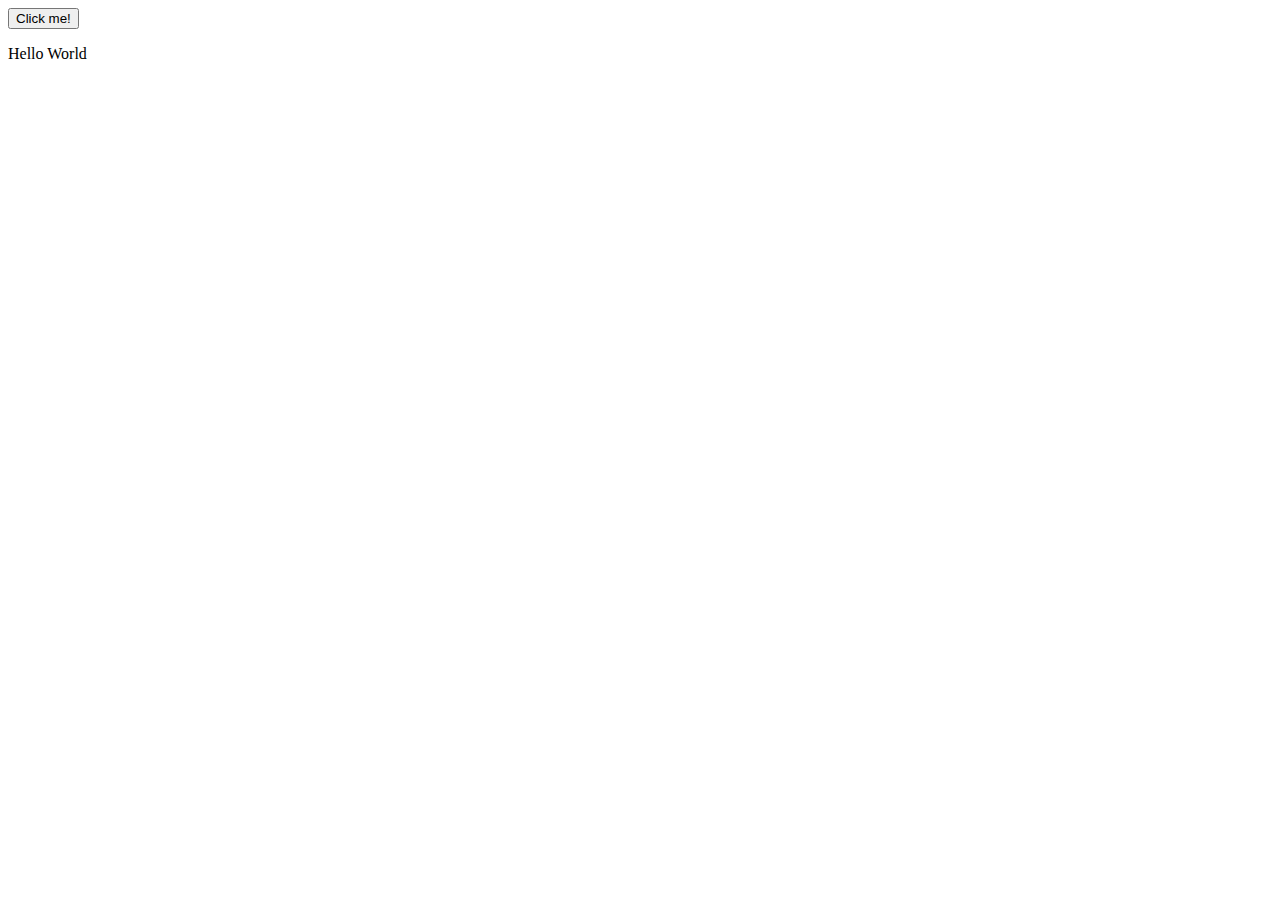
<file: subpages/step05_exp.html>
<!DOCTYPE html>
<html>
<head>
    <meta charset="UTF-8">
    <title>Love Scala.js Demo</title>
</head>
<body>

<button id="click-me-button" type="button" onclick="demo.webapp.LoveScalaJsApp().addClickedMessage()">Click me!</button>

<script type="text/javascript">
(function(){
'use strict';
/* Scala.js runtime support
 * Copyright 2013 LAMP/EPFL
 * Author: Sébastien Doeraene
 */

/* ---------------------------------- *
 * The top-level Scala.js environment *
 * ---------------------------------- */





// Get the environment info
var $env = (typeof __ScalaJSEnv === "object" && __ScalaJSEnv) ? __ScalaJSEnv : {};

// Global scope
var $g =
  (typeof $env["global"] === "object" && $env["global"])
    ? $env["global"]
    : ((typeof global === "object" && global && global["Object"] === Object) ? global : this);
$env["global"] = $g;

// Where to send exports
var $e =
  (typeof $env["exportsNamespace"] === "object" && $env["exportsNamespace"])
    ? $env["exportsNamespace"] : $g;
$env["exportsNamespace"] = $e;

// Freeze the environment info
$g["Object"]["freeze"]($env);

// Snapshots of builtins and polyfills





var $imul = $g["Math"]["imul"] || (function(a, b) {
  // See https://developer.mozilla.org/en-US/docs/Web/JavaScript/Reference/Global_Objects/Math/imul
  var ah = (a >>> 16) & 0xffff;
  var al = a & 0xffff;
  var bh = (b >>> 16) & 0xffff;
  var bl = b & 0xffff;
  // the shift by 0 fixes the sign on the high part
  // the final |0 converts the unsigned value into a signed value
  return ((al * bl) + (((ah * bl + al * bh) << 16) >>> 0) | 0);
});

var $fround = $g["Math"]["fround"] ||









  (function(v) {
    return +v;
  });



// Other fields
















var $lastIDHash = 0; // last value attributed to an id hash code



var $idHashCodeMap = $g["WeakMap"] ? new $g["WeakMap"]() : null;



// Core mechanism

var $makeIsArrayOfPrimitive = function(primitiveData) {
  return function(obj, depth) {
    return !!(obj && obj.$classData &&
      (obj.$classData.arrayDepth === depth) &&
      (obj.$classData.arrayBase === primitiveData));
  }
};


var $makeAsArrayOfPrimitive = function(isInstanceOfFunction, arrayEncodedName) {
  return function(obj, depth) {
    if (isInstanceOfFunction(obj, depth) || (obj === null))
      return obj;
    else
      $throwArrayCastException(obj, arrayEncodedName, depth);
  }
};


/** Encode a property name for runtime manipulation
  *  Usage:
  *    env.propertyName({someProp:0})
  *  Returns:
  *    "someProp"
  *  Useful when the property is renamed by a global optimizer (like Closure)
  *  but we must still get hold of a string of that name for runtime
  * reflection.
  */
var $propertyName = function(obj) {
  for (var prop in obj)
    return prop;
};

// Runtime functions

var $isScalaJSObject = function(obj) {
  return !!(obj && obj.$classData);
};


var $throwClassCastException = function(instance, classFullName) {




  throw new $c_sjsr_UndefinedBehaviorError().init___jl_Throwable(
    new $c_jl_ClassCastException().init___T(
      instance + " is not an instance of " + classFullName));

};

var $throwArrayCastException = function(instance, classArrayEncodedName, depth) {
  for (; depth; --depth)
    classArrayEncodedName = "[" + classArrayEncodedName;
  $throwClassCastException(instance, classArrayEncodedName);
};


var $noIsInstance = function(instance) {
  throw new $g["TypeError"](
    "Cannot call isInstance() on a Class representing a raw JS trait/object");
};

var $makeNativeArrayWrapper = function(arrayClassData, nativeArray) {
  return new arrayClassData.constr(nativeArray);
};

var $newArrayObject = function(arrayClassData, lengths) {
  return $newArrayObjectInternal(arrayClassData, lengths, 0);
};

var $newArrayObjectInternal = function(arrayClassData, lengths, lengthIndex) {
  var result = new arrayClassData.constr(lengths[lengthIndex]);

  if (lengthIndex < lengths.length-1) {
    var subArrayClassData = arrayClassData.componentData;
    var subLengthIndex = lengthIndex+1;
    var underlying = result.u;
    for (var i = 0; i < underlying.length; i++) {
      underlying[i] = $newArrayObjectInternal(
        subArrayClassData, lengths, subLengthIndex);
    }
  }

  return result;
};

var $checkNonNull = function(obj) {
  return obj !== null ? obj : $throwNullPointerException();
};

var $throwNullPointerException = function() {
  throw new $c_jl_NullPointerException().init___();
};

var $objectToString = function(instance) {
  if (instance === void 0)
    return "undefined";
  else
    return instance.toString();
};

var $objectGetClass = function(instance) {
  switch (typeof instance) {
    case "string":
      return $d_T.getClassOf();
    case "number": {
      var v = instance | 0;
      if (v === instance) { // is the value integral?
        if ($isByte(v))
          return $d_jl_Byte.getClassOf();
        else if ($isShort(v))
          return $d_jl_Short.getClassOf();
        else
          return $d_jl_Integer.getClassOf();
      } else {
        if ($isFloat(instance))
          return $d_jl_Float.getClassOf();
        else
          return $d_jl_Double.getClassOf();
      }
    }
    case "boolean":
      return $d_jl_Boolean.getClassOf();
    case "undefined":
      return $d_sr_BoxedUnit.getClassOf();
    default:
      if (instance === null)
        $throwNullPointerException();
      else if ($is_sjsr_RuntimeLong(instance))
        return $d_jl_Long.getClassOf();
      else if ($isScalaJSObject(instance))
        return instance.$classData.getClassOf();
      else
        return null; // Exception?
  }
};

var $objectClone = function(instance) {
  if ($isScalaJSObject(instance) || (instance === null))
    return instance.clone__O();
  else
    throw new $c_jl_CloneNotSupportedException().init___();
};

var $objectNotify = function(instance) {
  // final and no-op in java.lang.Object
  if (instance === null)
    instance.notify__V();
};

var $objectNotifyAll = function(instance) {
  // final and no-op in java.lang.Object
  if (instance === null)
    instance.notifyAll__V();
};

var $objectFinalize = function(instance) {
  if ($isScalaJSObject(instance) || (instance === null))
    instance.finalize__V();
  // else no-op
};

var $objectEquals = function(instance, rhs) {
  if ($isScalaJSObject(instance) || (instance === null))
    return instance.equals__O__Z(rhs);
  else if (typeof instance === "number")
    return typeof rhs === "number" && $numberEquals(instance, rhs);
  else
    return instance === rhs;
};

var $numberEquals = function(lhs, rhs) {
  return (lhs === rhs) ? (
    // 0.0.equals(-0.0) must be false
    lhs !== 0 || 1/lhs === 1/rhs
  ) : (
    // are they both NaN?
    (lhs !== lhs) && (rhs !== rhs)
  );
};

var $objectHashCode = function(instance) {
  switch (typeof instance) {
    case "string":
      return $m_sjsr_RuntimeString$().hashCode__T__I(instance);
    case "number":
      return $m_sjsr_Bits$().numberHashCode__D__I(instance);
    case "boolean":
      return instance ? 1231 : 1237;
    case "undefined":
      return 0;
    default:
      if ($isScalaJSObject(instance) || instance === null)
        return instance.hashCode__I();

      else if ($idHashCodeMap === null)
        return 42;

      else
        return $systemIdentityHashCode(instance);
  }
};

var $comparableCompareTo = function(instance, rhs) {
  switch (typeof instance) {
    case "string":

      $as_T(rhs);

      return instance === rhs ? 0 : (instance < rhs ? -1 : 1);
    case "number":

      $as_jl_Number(rhs);

      return $m_jl_Double$().compare__D__D__I(instance, rhs);
    case "boolean":

      $asBoolean(rhs);

      return instance - rhs; // yes, this gives the right result
    default:
      return instance.compareTo__O__I(rhs);
  }
};

var $charSequenceLength = function(instance) {
  if (typeof(instance) === "string")

    return $uI(instance["length"]);



  else
    return instance.length__I();
};

var $charSequenceCharAt = function(instance, index) {
  if (typeof(instance) === "string")

    return $uI(instance["charCodeAt"](index)) & 0xffff;



  else
    return instance.charAt__I__C(index);
};

var $charSequenceSubSequence = function(instance, start, end) {
  if (typeof(instance) === "string")

    return $as_T(instance["substring"](start, end));



  else
    return instance.subSequence__I__I__jl_CharSequence(start, end);
};

var $booleanBooleanValue = function(instance) {
  if (typeof instance === "boolean") return instance;
  else                               return instance.booleanValue__Z();
};

var $numberByteValue = function(instance) {
  if (typeof instance === "number") return (instance << 24) >> 24;
  else                              return instance.byteValue__B();
};
var $numberShortValue = function(instance) {
  if (typeof instance === "number") return (instance << 16) >> 16;
  else                              return instance.shortValue__S();
};
var $numberIntValue = function(instance) {
  if (typeof instance === "number") return instance | 0;
  else                              return instance.intValue__I();
};
var $numberLongValue = function(instance) {
  if (typeof instance === "number")
    return $m_sjsr_RuntimeLong$().fromDouble__D__sjsr_RuntimeLong(instance);
  else
    return instance.longValue__J();
};
var $numberFloatValue = function(instance) {
  if (typeof instance === "number") return $fround(instance);
  else                              return instance.floatValue__F();
};
var $numberDoubleValue = function(instance) {
  if (typeof instance === "number") return instance;
  else                              return instance.doubleValue__D();
};

var $isNaN = function(instance) {
  return instance !== instance;
};

var $isInfinite = function(instance) {
  return !$g["isFinite"](instance) && !$isNaN(instance);
};

/** Instantiates a JS object with variadic arguments to the constructor. */
var $newJSObjectWithVarargs = function(ctor, args) {
  // This basically emulates the ECMAScript specification for 'new'.
  var instance = $g["Object"]["create"](ctor.prototype);
  var result = ctor["apply"](instance, args);
  switch (typeof result) {
    case "string": case "number": case "boolean": case "undefined": case "symbol":
      return instance;
    default:
      return result === null ? instance : result;
  }
};

var $propertiesOf = function(obj) {
  var result = [];
  for (var prop in obj)
    result["push"](prop);
  return result;
};

var $systemArraycopy = function(src, srcPos, dest, destPos, length) {
  var srcu = src.u;
  var destu = dest.u;
  if (srcu !== destu || destPos < srcPos || srcPos + length < destPos) {
    for (var i = 0; i < length; i++)
      destu[destPos+i] = srcu[srcPos+i];
  } else {
    for (var i = length-1; i >= 0; i--)
      destu[destPos+i] = srcu[srcPos+i];
  }
};

var $systemIdentityHashCode =

  ($idHashCodeMap !== null) ?

  (function(obj) {
    switch (typeof obj) {
      case "string": case "number": case "boolean": case "undefined":
        return $objectHashCode(obj);
      default:
        if (obj === null) {
          return 0;
        } else {
          var hash = $idHashCodeMap["get"](obj);
          if (hash === void 0) {
            hash = ($lastIDHash + 1) | 0;
            $lastIDHash = hash;
            $idHashCodeMap["set"](obj, hash);
          }
          return hash;
        }
    }

  }) :
  (function(obj) {
    if ($isScalaJSObject(obj)) {
      var hash = obj["$idHashCode$0"];
      if (hash !== void 0) {
        return hash;
      } else if (!$g["Object"]["isSealed"](obj)) {
        hash = ($lastIDHash + 1) | 0;
        $lastIDHash = hash;
        obj["$idHashCode$0"] = hash;
        return hash;
      } else {
        return 42;
      }
    } else if (obj === null) {
      return 0;
    } else {
      return $objectHashCode(obj);
    }

  });

// is/as for hijacked boxed classes (the non-trivial ones)

var $isByte = function(v) {
  return (v << 24 >> 24) === v && 1/v !== 1/-0;
};

var $isShort = function(v) {
  return (v << 16 >> 16) === v && 1/v !== 1/-0;
};

var $isInt = function(v) {
  return (v | 0) === v && 1/v !== 1/-0;
};

var $isFloat = function(v) {
  return v !== v || $fround(v) === v;
};


var $asUnit = function(v) {
  if (v === void 0)
    return v;
  else
    $throwClassCastException(v, "scala.runtime.BoxedUnit");
};

var $asBoolean = function(v) {
  if (typeof v === "boolean" || v === null)
    return v;
  else
    $throwClassCastException(v, "java.lang.Boolean");
};

var $asByte = function(v) {
  if ($isByte(v) || v === null)
    return v;
  else
    $throwClassCastException(v, "java.lang.Byte");
};

var $asShort = function(v) {
  if ($isShort(v) || v === null)
    return v;
  else
    $throwClassCastException(v, "java.lang.Short");
};

var $asInt = function(v) {
  if ($isInt(v) || v === null)
    return v;
  else
    $throwClassCastException(v, "java.lang.Integer");
};

var $asFloat = function(v) {
  if ($isFloat(v) || v === null)
    return v;
  else
    $throwClassCastException(v, "java.lang.Float");
};

var $asDouble = function(v) {
  if (typeof v === "number" || v === null)
    return v;
  else
    $throwClassCastException(v, "java.lang.Double");
};


// Unboxes


var $uZ = function(value) {
  return !!$asBoolean(value);
};
var $uB = function(value) {
  return $asByte(value) | 0;
};
var $uS = function(value) {
  return $asShort(value) | 0;
};
var $uI = function(value) {
  return $asInt(value) | 0;
};
var $uJ = function(value) {
  return null === value ? $m_sjsr_RuntimeLong$().Zero$1
                        : $as_sjsr_RuntimeLong(value);
};
var $uF = function(value) {
  /* Here, it is fine to use + instead of fround, because asFloat already
   * ensures that the result is either null or a float.
   */
  return +$asFloat(value);
};
var $uD = function(value) {
  return +$asDouble(value);
};






// TypeArray conversions

var $byteArray2TypedArray = function(value) { return new $g["Int8Array"](value.u); };
var $shortArray2TypedArray = function(value) { return new $g["Int16Array"](value.u); };
var $charArray2TypedArray = function(value) { return new $g["Uint16Array"](value.u); };
var $intArray2TypedArray = function(value) { return new $g["Int32Array"](value.u); };
var $floatArray2TypedArray = function(value) { return new $g["Float32Array"](value.u); };
var $doubleArray2TypedArray = function(value) { return new $g["Float64Array"](value.u); };

var $typedArray2ByteArray = function(value) {
  var arrayClassData = $d_B.getArrayOf();
  return new arrayClassData.constr(new $g["Int8Array"](value));
};
var $typedArray2ShortArray = function(value) {
  var arrayClassData = $d_S.getArrayOf();
  return new arrayClassData.constr(new $g["Int16Array"](value));
};
var $typedArray2CharArray = function(value) {
  var arrayClassData = $d_C.getArrayOf();
  return new arrayClassData.constr(new $g["Uint16Array"](value));
};
var $typedArray2IntArray = function(value) {
  var arrayClassData = $d_I.getArrayOf();
  return new arrayClassData.constr(new $g["Int32Array"](value));
};
var $typedArray2FloatArray = function(value) {
  var arrayClassData = $d_F.getArrayOf();
  return new arrayClassData.constr(new $g["Float32Array"](value));
};
var $typedArray2DoubleArray = function(value) {
  var arrayClassData = $d_D.getArrayOf();
  return new arrayClassData.constr(new $g["Float64Array"](value));
};

/* We have to force a non-elidable *read* of $e, otherwise Closure will
 * eliminate it altogether, along with all the exports, which is ... er ...
 * plain wrong.
 */
this["__ScalaJSExportsNamespace"] = $e;

// TypeData class


/** @constructor */
var $TypeData = function() {




  // Runtime support
  this.constr = void 0;
  this.parentData = void 0;
  this.ancestors = null;
  this.componentData = null;
  this.arrayBase = null;
  this.arrayDepth = 0;
  this.zero = null;
  this.arrayEncodedName = "";
  this._classOf = void 0;
  this._arrayOf = void 0;
  this.isArrayOf = void 0;

  // java.lang.Class support
  this["name"] = "";
  this["isPrimitive"] = false;
  this["isInterface"] = false;
  this["isArrayClass"] = false;
  this["isInstance"] = void 0;
};


$TypeData.prototype.initPrim = function(



    zero, arrayEncodedName, displayName) {
  // Runtime support
  this.ancestors = {};
  this.componentData = null;
  this.zero = zero;
  this.arrayEncodedName = arrayEncodedName;
  this.isArrayOf = function(obj, depth) { return false; };

  // java.lang.Class support
  this["name"] = displayName;
  this["isPrimitive"] = true;
  this["isInstance"] = function(obj) { return false; };

  return this;
};


$TypeData.prototype.initClass = function(



    internalNameObj, isInterface, fullName,
    ancestors, parentData, isInstance, isArrayOf) {
  var internalName = $propertyName(internalNameObj);

  isInstance = isInstance || function(obj) {
    return !!(obj && obj.$classData && obj.$classData.ancestors[internalName]);
  };

  isArrayOf = isArrayOf || function(obj, depth) {
    return !!(obj && obj.$classData && (obj.$classData.arrayDepth === depth)
      && obj.$classData.arrayBase.ancestors[internalName])
  };

  // Runtime support
  this.parentData = parentData;
  this.ancestors = ancestors;
  this.arrayEncodedName = "L"+fullName+";";
  this.isArrayOf = isArrayOf;

  // java.lang.Class support
  this["name"] = fullName;
  this["isInterface"] = isInterface;
  this["isInstance"] = isInstance;

  return this;
};


$TypeData.prototype.initArray = function(



    componentData) {
  // The constructor

  var componentZero0 = componentData.zero;

  // The zero for the Long runtime representation
  // is a special case here, since the class has not
  // been defined yet, when this file is read
  var componentZero = (componentZero0 == "longZero")
    ? $m_sjsr_RuntimeLong$().Zero$1
    : componentZero0;


  /** @constructor */
  var ArrayClass = function(arg) {
    if (typeof(arg) === "number") {
      // arg is the length of the array
      this.u = new Array(arg);
      for (var i = 0; i < arg; i++)
        this.u[i] = componentZero;
    } else {
      // arg is a native array that we wrap
      this.u = arg;
    }
  }
  ArrayClass.prototype = new $h_O;
  ArrayClass.prototype.constructor = ArrayClass;

  ArrayClass.prototype.clone__O = function() {
    if (this.u instanceof Array)
      return new ArrayClass(this.u["slice"](0));
    else
      // The underlying Array is a TypedArray
      return new ArrayClass(this.u.constructor(this.u));
  };

























  ArrayClass.prototype.$classData = this;

  // Don't generate reflective call proxies. The compiler special cases
  // reflective calls to methods on scala.Array

  // The data

  var encodedName = "[" + componentData.arrayEncodedName;
  var componentBase = componentData.arrayBase || componentData;
  var arrayDepth = componentData.arrayDepth + 1;

  var isInstance = function(obj) {
    return componentBase.isArrayOf(obj, arrayDepth);
  }

  // Runtime support
  this.constr = ArrayClass;
  this.parentData = $d_O;
  this.ancestors = {O: 1};
  this.componentData = componentData;
  this.arrayBase = componentBase;
  this.arrayDepth = arrayDepth;
  this.zero = null;
  this.arrayEncodedName = encodedName;
  this._classOf = undefined;
  this._arrayOf = undefined;
  this.isArrayOf = undefined;

  // java.lang.Class support
  this["name"] = encodedName;
  this["isPrimitive"] = false;
  this["isInterface"] = false;
  this["isArrayClass"] = true;
  this["isInstance"] = isInstance;

  return this;
};


$TypeData.prototype.getClassOf = function() {



  if (!this._classOf)
    this._classOf = new $c_jl_Class().init___jl_ScalaJSClassData(this);
  return this._classOf;
};


$TypeData.prototype.getArrayOf = function() {



  if (!this._arrayOf)
    this._arrayOf = new $TypeData().initArray(this);
  return this._arrayOf;
};

// java.lang.Class support


$TypeData.prototype["getFakeInstance"] = function() {



  if (this === $d_T)
    return "some string";
  else if (this === $d_jl_Boolean)
    return false;
  else if (this === $d_jl_Byte ||
           this === $d_jl_Short ||
           this === $d_jl_Integer ||
           this === $d_jl_Float ||
           this === $d_jl_Double)
    return 0;
  else if (this === $d_jl_Long)
    return $m_sjsr_RuntimeLong$().Zero$1;
  else if (this === $d_sr_BoxedUnit)
    return void 0;
  else
    return {$classData: this};
};


$TypeData.prototype["getSuperclass"] = function() {



  return this.parentData ? this.parentData.getClassOf() : null;
};


$TypeData.prototype["getComponentType"] = function() {



  return this.componentData ? this.componentData.getClassOf() : null;
};


$TypeData.prototype["newArrayOfThisClass"] = function(lengths) {



  var arrayClassData = this;
  for (var i = 0; i < lengths.length; i++)
    arrayClassData = arrayClassData.getArrayOf();
  return $newArrayObject(arrayClassData, lengths);
};




// Create primitive types

var $d_V = new $TypeData().initPrim(undefined, "V", "void");
var $d_Z = new $TypeData().initPrim(false, "Z", "boolean");
var $d_C = new $TypeData().initPrim(0, "C", "char");
var $d_B = new $TypeData().initPrim(0, "B", "byte");
var $d_S = new $TypeData().initPrim(0, "S", "short");
var $d_I = new $TypeData().initPrim(0, "I", "int");
var $d_J = new $TypeData().initPrim("longZero", "J", "long");
var $d_F = new $TypeData().initPrim(0.0, "F", "float");
var $d_D = new $TypeData().initPrim(0.0, "D", "double");

// Instance tests for array of primitives

var $isArrayOf_Z = $makeIsArrayOfPrimitive($d_Z);
$d_Z.isArrayOf = $isArrayOf_Z;

var $isArrayOf_C = $makeIsArrayOfPrimitive($d_C);
$d_C.isArrayOf = $isArrayOf_C;

var $isArrayOf_B = $makeIsArrayOfPrimitive($d_B);
$d_B.isArrayOf = $isArrayOf_B;

var $isArrayOf_S = $makeIsArrayOfPrimitive($d_S);
$d_S.isArrayOf = $isArrayOf_S;

var $isArrayOf_I = $makeIsArrayOfPrimitive($d_I);
$d_I.isArrayOf = $isArrayOf_I;

var $isArrayOf_J = $makeIsArrayOfPrimitive($d_J);
$d_J.isArrayOf = $isArrayOf_J;

var $isArrayOf_F = $makeIsArrayOfPrimitive($d_F);
$d_F.isArrayOf = $isArrayOf_F;

var $isArrayOf_D = $makeIsArrayOfPrimitive($d_D);
$d_D.isArrayOf = $isArrayOf_D;


// asInstanceOfs for array of primitives
var $asArrayOf_Z = $makeAsArrayOfPrimitive($isArrayOf_Z, "Z");
var $asArrayOf_C = $makeAsArrayOfPrimitive($isArrayOf_C, "C");
var $asArrayOf_B = $makeAsArrayOfPrimitive($isArrayOf_B, "B");
var $asArrayOf_S = $makeAsArrayOfPrimitive($isArrayOf_S, "S");
var $asArrayOf_I = $makeAsArrayOfPrimitive($isArrayOf_I, "I");
var $asArrayOf_J = $makeAsArrayOfPrimitive($isArrayOf_J, "J");
var $asArrayOf_F = $makeAsArrayOfPrimitive($isArrayOf_F, "F");
var $asArrayOf_D = $makeAsArrayOfPrimitive($isArrayOf_D, "D");

/** @constructor */
var $c_O = (function() {
  /*<skip>*/
});
/** @constructor */
var $h_O = (function() {
  /*<skip>*/
});
$h_O.prototype = $c_O.prototype;
$c_O.prototype.init___ = (function() {
  return this
});
$c_O.prototype.equals__O__Z = (function(that) {
  return (this === that)
});
$c_O.prototype.toString__T = (function() {
  var jsx$2 = $objectGetClass(this).getName__T();
  var i = this.hashCode__I();
  var x = $uD((i >>> 0));
  var jsx$1 = x["toString"](16);
  return ((jsx$2 + "@") + $as_T(jsx$1))
});
$c_O.prototype.hashCode__I = (function() {
  return $systemIdentityHashCode(this)
});
$c_O.prototype["toString"] = (function() {
  return this.toString__T()
});
var $is_O = (function(obj) {
  return (obj !== null)
});
var $as_O = (function(obj) {
  return obj
});
var $isArrayOf_O = (function(obj, depth) {
  var data = (obj && obj.$classData);
  if ((!data)) {
    return false
  } else {
    var arrayDepth = (data.arrayDepth || 0);
    return ((!(arrayDepth < depth)) && ((arrayDepth > depth) || (!data.arrayBase["isPrimitive"])))
  }
});
var $asArrayOf_O = (function(obj, depth) {
  return (($isArrayOf_O(obj, depth) || (obj === null)) ? obj : $throwArrayCastException(obj, "Ljava.lang.Object;", depth))
});
var $d_O = new $TypeData().initClass({
  O: 0
}, false, "java.lang.Object", {
  O: 1
}, (void 0), $is_O, $isArrayOf_O);
$c_O.prototype.$classData = $d_O;
/** @constructor */
var $c_jl_Class = (function() {
  $c_O.call(this);
  this.data$1 = null
});
$c_jl_Class.prototype = new $h_O();
$c_jl_Class.prototype.constructor = $c_jl_Class;
/** @constructor */
var $h_jl_Class = (function() {
  /*<skip>*/
});
$h_jl_Class.prototype = $c_jl_Class.prototype;
$c_jl_Class.prototype.getName__T = (function() {
  return $as_T(this.data$1["name"])
});
$c_jl_Class.prototype.isPrimitive__Z = (function() {
  return $uZ(this.data$1["isPrimitive"])
});
$c_jl_Class.prototype.toString__T = (function() {
  return ((this.isInterface__Z() ? "interface " : (this.isPrimitive__Z() ? "" : "class ")) + this.getName__T())
});
$c_jl_Class.prototype.init___jl_ScalaJSClassData = (function(data) {
  this.data$1 = data;
  return this
});
$c_jl_Class.prototype.isInterface__Z = (function() {
  return $uZ(this.data$1["isInterface"])
});
var $d_jl_Class = new $TypeData().initClass({
  jl_Class: 0
}, false, "java.lang.Class", {
  jl_Class: 1,
  O: 1
});
$c_jl_Class.prototype.$classData = $d_jl_Class;
/** @constructor */
var $c_jl_Double$ = (function() {
  $c_O.call(this);
  this.TYPE$1 = null;
  this.POSITIVE$undINFINITY$1 = 0.0;
  this.NEGATIVE$undINFINITY$1 = 0.0;
  this.NaN$1 = 0.0;
  this.MAX$undVALUE$1 = 0.0;
  this.MIN$undVALUE$1 = 0.0;
  this.MAX$undEXPONENT$1 = 0;
  this.MIN$undEXPONENT$1 = 0;
  this.SIZE$1 = 0;
  this.doubleStrPat$1 = null;
  this.bitmap$0$1 = false
});
$c_jl_Double$.prototype = new $h_O();
$c_jl_Double$.prototype.constructor = $c_jl_Double$;
/** @constructor */
var $h_jl_Double$ = (function() {
  /*<skip>*/
});
$h_jl_Double$.prototype = $c_jl_Double$.prototype;
$c_jl_Double$.prototype.compare__D__D__I = (function(a, b) {
  if ((a !== a)) {
    return ((b !== b) ? 0 : 1)
  } else if ((b !== b)) {
    return (-1)
  } else if ((a === b)) {
    if ((a === 0.0)) {
      var ainf = (1.0 / a);
      return ((ainf === (1.0 / b)) ? 0 : ((ainf < 0) ? (-1) : 1))
    } else {
      return 0
    }
  } else {
    return ((a < b) ? (-1) : 1)
  }
});
var $d_jl_Double$ = new $TypeData().initClass({
  jl_Double$: 0
}, false, "java.lang.Double$", {
  jl_Double$: 1,
  O: 1
});
$c_jl_Double$.prototype.$classData = $d_jl_Double$;
var $n_jl_Double$ = (void 0);
var $m_jl_Double$ = (function() {
  if ((!$n_jl_Double$)) {
    $n_jl_Double$ = new $c_jl_Double$().init___()
  };
  return $n_jl_Double$
});
/** @constructor */
var $c_jl_Integer$ = (function() {
  $c_O.call(this);
  this.TYPE$1 = null;
  this.MIN$undVALUE$1 = 0;
  this.MAX$undVALUE$1 = 0;
  this.SIZE$1 = 0
});
$c_jl_Integer$.prototype = new $h_O();
$c_jl_Integer$.prototype.constructor = $c_jl_Integer$;
/** @constructor */
var $h_jl_Integer$ = (function() {
  /*<skip>*/
});
$h_jl_Integer$.prototype = $c_jl_Integer$.prototype;
$c_jl_Integer$.prototype.rotateLeft__I__I__I = (function(i, distance) {
  return ((i << distance) | ((i >>> ((-distance) | 0)) | 0))
});
$c_jl_Integer$.prototype.numberOfLeadingZeros__I__I = (function(i) {
  var x = i;
  x = (x | ((x >>> 1) | 0));
  x = (x | ((x >>> 2) | 0));
  x = (x | ((x >>> 4) | 0));
  x = (x | ((x >>> 8) | 0));
  x = (x | ((x >>> 16) | 0));
  return ((32 - this.bitCount__I__I(x)) | 0)
});
$c_jl_Integer$.prototype.bitCount__I__I = (function(i) {
  var t1 = ((i - (1431655765 & (i >> 1))) | 0);
  var t2 = (((858993459 & t1) + (858993459 & (t1 >> 2))) | 0);
  return ($imul(16843009, (252645135 & ((t2 + (t2 >> 4)) | 0))) >> 24)
});
$c_jl_Integer$.prototype.numberOfTrailingZeros__I__I = (function(i) {
  return this.bitCount__I__I((((-1) + (i & ((-i) | 0))) | 0))
});
var $d_jl_Integer$ = new $TypeData().initClass({
  jl_Integer$: 0
}, false, "java.lang.Integer$", {
  jl_Integer$: 1,
  O: 1
});
$c_jl_Integer$.prototype.$classData = $d_jl_Integer$;
var $n_jl_Integer$ = (void 0);
var $m_jl_Integer$ = (function() {
  if ((!$n_jl_Integer$)) {
    $n_jl_Integer$ = new $c_jl_Integer$().init___()
  };
  return $n_jl_Integer$
});
/** @constructor */
var $c_jl_Number = (function() {
  $c_O.call(this)
});
$c_jl_Number.prototype = new $h_O();
$c_jl_Number.prototype.constructor = $c_jl_Number;
/** @constructor */
var $h_jl_Number = (function() {
  /*<skip>*/
});
$h_jl_Number.prototype = $c_jl_Number.prototype;
var $is_jl_Number = (function(obj) {
  return (!(!(((obj && obj.$classData) && obj.$classData.ancestors.jl_Number) || ((typeof obj) === "number"))))
});
var $as_jl_Number = (function(obj) {
  return (($is_jl_Number(obj) || (obj === null)) ? obj : $throwClassCastException(obj, "java.lang.Number"))
});
var $isArrayOf_jl_Number = (function(obj, depth) {
  return (!(!(((obj && obj.$classData) && (obj.$classData.arrayDepth === depth)) && obj.$classData.arrayBase.ancestors.jl_Number)))
});
var $asArrayOf_jl_Number = (function(obj, depth) {
  return (($isArrayOf_jl_Number(obj, depth) || (obj === null)) ? obj : $throwArrayCastException(obj, "Ljava.lang.Number;", depth))
});
/** @constructor */
var $c_s_util_hashing_MurmurHash3 = (function() {
  $c_O.call(this)
});
$c_s_util_hashing_MurmurHash3.prototype = new $h_O();
$c_s_util_hashing_MurmurHash3.prototype.constructor = $c_s_util_hashing_MurmurHash3;
/** @constructor */
var $h_s_util_hashing_MurmurHash3 = (function() {
  /*<skip>*/
});
$h_s_util_hashing_MurmurHash3.prototype = $c_s_util_hashing_MurmurHash3.prototype;
$c_s_util_hashing_MurmurHash3.prototype.mixLast__I__I__I = (function(hash, data) {
  var k = data;
  k = $imul((-862048943), k);
  k = $m_jl_Integer$().rotateLeft__I__I__I(k, 15);
  k = $imul(461845907, k);
  return (hash ^ k)
});
$c_s_util_hashing_MurmurHash3.prototype.mix__I__I__I = (function(hash, data) {
  var h = this.mixLast__I__I__I(hash, data);
  h = $m_jl_Integer$().rotateLeft__I__I__I(h, 13);
  return (((-430675100) + $imul(5, h)) | 0)
});
$c_s_util_hashing_MurmurHash3.prototype.avalanche__p1__I__I = (function(hash) {
  var h = hash;
  h = (h ^ ((h >>> 16) | 0));
  h = $imul((-2048144789), h);
  h = (h ^ ((h >>> 13) | 0));
  h = $imul((-1028477387), h);
  h = (h ^ ((h >>> 16) | 0));
  return h
});
$c_s_util_hashing_MurmurHash3.prototype.productHash__s_Product__I__I = (function(x, seed) {
  var arr = x.productArity__I();
  if ((arr === 0)) {
    var this$1 = x.productPrefix__T();
    return $m_sjsr_RuntimeString$().hashCode__T__I(this$1)
  } else {
    var h = seed;
    var i = 0;
    while ((i < arr)) {
      h = this.mix__I__I__I(h, $m_sr_ScalaRunTime$().hash__O__I(x.productElement__I__O(i)));
      i = ((1 + i) | 0)
    };
    return this.finalizeHash__I__I__I(h, arr)
  }
});
$c_s_util_hashing_MurmurHash3.prototype.finalizeHash__I__I__I = (function(hash, length) {
  return this.avalanche__p1__I__I((hash ^ length))
});
/** @constructor */
var $c_sjsr_Bits$ = (function() {
  $c_O.call(this);
  this.scala$scalajs$runtime$Bits$$$undareTypedArraysSupported$f = false;
  this.arrayBuffer$1 = null;
  this.int32Array$1 = null;
  this.float32Array$1 = null;
  this.float64Array$1 = null;
  this.areTypedArraysBigEndian$1 = false;
  this.highOffset$1 = 0;
  this.lowOffset$1 = 0
});
$c_sjsr_Bits$.prototype = new $h_O();
$c_sjsr_Bits$.prototype.constructor = $c_sjsr_Bits$;
/** @constructor */
var $h_sjsr_Bits$ = (function() {
  /*<skip>*/
});
$h_sjsr_Bits$.prototype = $c_sjsr_Bits$.prototype;
$c_sjsr_Bits$.prototype.init___ = (function() {
  $n_sjsr_Bits$ = this;
  var x = ((($g["ArrayBuffer"] && $g["Int32Array"]) && $g["Float32Array"]) && $g["Float64Array"]);
  this.scala$scalajs$runtime$Bits$$$undareTypedArraysSupported$f = $uZ((!(!x)));
  this.arrayBuffer$1 = (this.scala$scalajs$runtime$Bits$$$undareTypedArraysSupported$f ? new $g["ArrayBuffer"](8) : null);
  this.int32Array$1 = (this.scala$scalajs$runtime$Bits$$$undareTypedArraysSupported$f ? new $g["Int32Array"](this.arrayBuffer$1, 0, 2) : null);
  this.float32Array$1 = (this.scala$scalajs$runtime$Bits$$$undareTypedArraysSupported$f ? new $g["Float32Array"](this.arrayBuffer$1, 0, 2) : null);
  this.float64Array$1 = (this.scala$scalajs$runtime$Bits$$$undareTypedArraysSupported$f ? new $g["Float64Array"](this.arrayBuffer$1, 0, 1) : null);
  if ((!this.scala$scalajs$runtime$Bits$$$undareTypedArraysSupported$f)) {
    var jsx$1 = true
  } else {
    this.int32Array$1[0] = 16909060;
    var jsx$1 = ($uB(new $g["Int8Array"](this.arrayBuffer$1, 0, 8)[0]) === 1)
  };
  this.areTypedArraysBigEndian$1 = jsx$1;
  this.highOffset$1 = (this.areTypedArraysBigEndian$1 ? 0 : 1);
  this.lowOffset$1 = (this.areTypedArraysBigEndian$1 ? 1 : 0);
  return this
});
$c_sjsr_Bits$.prototype.numberHashCode__D__I = (function(value) {
  var iv = (value | 0);
  if (((iv === value) && ((1.0 / value) !== (-Infinity)))) {
    return iv
  } else {
    var this$1 = this.doubleToLongBits__D__J(value);
    return this$1.$$up__sjsr_RuntimeLong__sjsr_RuntimeLong(this$1.$$greater$greater$greater__I__sjsr_RuntimeLong(32)).toInt__I()
  }
});
$c_sjsr_Bits$.prototype.doubleToLongBitsPolyfill__p1__D__J = (function(value) {
  if ((value !== value)) {
    var _3 = $uD($g["Math"]["pow"](2.0, 51));
    var x1_$_$$und1$1 = false;
    var x1_$_$$und2$1 = 2047;
    var x1_$_$$und3$1 = _3
  } else if (((value === Infinity) || (value === (-Infinity)))) {
    var _1 = (value < 0);
    var x1_$_$$und1$1 = _1;
    var x1_$_$$und2$1 = 2047;
    var x1_$_$$und3$1 = 0.0
  } else if ((value === 0.0)) {
    var _1$1 = ((1 / value) === (-Infinity));
    var x1_$_$$und1$1 = _1$1;
    var x1_$_$$und2$1 = 0;
    var x1_$_$$und3$1 = 0.0
  } else {
    var s = (value < 0);
    var av = (s ? (-value) : value);
    if ((av >= $uD($g["Math"]["pow"](2.0, (-1022))))) {
      var twoPowFbits = $uD($g["Math"]["pow"](2.0, 52));
      var a = ($uD($g["Math"]["log"](av)) / 0.6931471805599453);
      var a$1 = ($uD($g["Math"]["floor"](a)) | 0);
      var e = ((a$1 < 1023) ? a$1 : 1023);
      var b = e;
      var n = ((av / $uD($g["Math"]["pow"](2.0, b))) * twoPowFbits);
      var w = $uD($g["Math"]["floor"](n));
      var f = (n - w);
      var f$1 = ((f < 0.5) ? w : ((f > 0.5) ? (1 + w) : (((w % 2) !== 0) ? (1 + w) : w)));
      if (((f$1 / twoPowFbits) >= 2)) {
        e = ((1 + e) | 0);
        f$1 = 1.0
      };
      if ((e > 1023)) {
        e = 2047;
        f$1 = 0.0
      } else {
        e = ((1023 + e) | 0);
        f$1 = (f$1 - twoPowFbits)
      };
      var _2 = e;
      var _3$1 = f$1;
      var x1_$_$$und1$1 = s;
      var x1_$_$$und2$1 = _2;
      var x1_$_$$und3$1 = _3$1
    } else {
      var n$1 = (av / $uD($g["Math"]["pow"](2.0, (-1074))));
      var w$1 = $uD($g["Math"]["floor"](n$1));
      var f$2 = (n$1 - w$1);
      var _3$2 = ((f$2 < 0.5) ? w$1 : ((f$2 > 0.5) ? (1 + w$1) : (((w$1 % 2) !== 0) ? (1 + w$1) : w$1)));
      var x1_$_$$und1$1 = s;
      var x1_$_$$und2$1 = 0;
      var x1_$_$$und3$1 = _3$2
    }
  };
  var s$1 = $uZ(x1_$_$$und1$1);
  var e$1 = $uI(x1_$_$$und2$1);
  var f$3 = $uD(x1_$_$$und3$1);
  var x$2_$_$$und1$1 = s$1;
  var x$2_$_$$und2$1 = e$1;
  var x$2_$_$$und3$1 = f$3;
  var s$2 = $uZ(x$2_$_$$und1$1);
  var e$2 = $uI(x$2_$_$$und2$1);
  var f$2$1 = $uD(x$2_$_$$und3$1);
  var hif = ((f$2$1 / 4.294967296E9) | 0);
  var hi = (((s$2 ? (-2147483648) : 0) | (e$2 << 20)) | hif);
  var lo = (f$2$1 | 0);
  return new $c_sjsr_RuntimeLong().init___I(hi).$$less$less__I__sjsr_RuntimeLong(32).$$bar__sjsr_RuntimeLong__sjsr_RuntimeLong(new $c_sjsr_RuntimeLong().init___I__I__I(4194303, 1023, 0).$$amp__sjsr_RuntimeLong__sjsr_RuntimeLong(new $c_sjsr_RuntimeLong().init___I(lo)))
});
$c_sjsr_Bits$.prototype.doubleToLongBits__D__J = (function(value) {
  if (this.scala$scalajs$runtime$Bits$$$undareTypedArraysSupported$f) {
    this.float64Array$1[0] = value;
    return new $c_sjsr_RuntimeLong().init___I($uI(this.int32Array$1[this.highOffset$1])).$$less$less__I__sjsr_RuntimeLong(32).$$bar__sjsr_RuntimeLong__sjsr_RuntimeLong(new $c_sjsr_RuntimeLong().init___I__I__I(4194303, 1023, 0).$$amp__sjsr_RuntimeLong__sjsr_RuntimeLong(new $c_sjsr_RuntimeLong().init___I($uI(this.int32Array$1[this.lowOffset$1]))))
  } else {
    return this.doubleToLongBitsPolyfill__p1__D__J(value)
  }
});
var $d_sjsr_Bits$ = new $TypeData().initClass({
  sjsr_Bits$: 0
}, false, "scala.scalajs.runtime.Bits$", {
  sjsr_Bits$: 1,
  O: 1
});
$c_sjsr_Bits$.prototype.$classData = $d_sjsr_Bits$;
var $n_sjsr_Bits$ = (void 0);
var $m_sjsr_Bits$ = (function() {
  if ((!$n_sjsr_Bits$)) {
    $n_sjsr_Bits$ = new $c_sjsr_Bits$().init___()
  };
  return $n_sjsr_Bits$
});
/** @constructor */
var $c_sjsr_RuntimeString$ = (function() {
  $c_O.call(this)
});
$c_sjsr_RuntimeString$.prototype = new $h_O();
$c_sjsr_RuntimeString$.prototype.constructor = $c_sjsr_RuntimeString$;
/** @constructor */
var $h_sjsr_RuntimeString$ = (function() {
  /*<skip>*/
});
$h_sjsr_RuntimeString$.prototype = $c_sjsr_RuntimeString$.prototype;
$c_sjsr_RuntimeString$.prototype.hashCode__T__I = (function(thiz) {
  var res = 0;
  var mul = 1;
  var i = (((-1) + $uI(thiz["length"])) | 0);
  while ((i >= 0)) {
    var jsx$1 = res;
    var index = i;
    res = ((jsx$1 + $imul((65535 & $uI(thiz["charCodeAt"](index))), mul)) | 0);
    mul = $imul(31, mul);
    i = (((-1) + i) | 0)
  };
  return res
});
var $d_sjsr_RuntimeString$ = new $TypeData().initClass({
  sjsr_RuntimeString$: 0
}, false, "scala.scalajs.runtime.RuntimeString$", {
  sjsr_RuntimeString$: 1,
  O: 1
});
$c_sjsr_RuntimeString$.prototype.$classData = $d_sjsr_RuntimeString$;
var $n_sjsr_RuntimeString$ = (void 0);
var $m_sjsr_RuntimeString$ = (function() {
  if ((!$n_sjsr_RuntimeString$)) {
    $n_sjsr_RuntimeString$ = new $c_sjsr_RuntimeString$().init___()
  };
  return $n_sjsr_RuntimeString$
});
/** @constructor */
var $c_sjsr_StackTrace$ = (function() {
  $c_O.call(this);
  this.isRhino$1 = false;
  this.decompressedClasses$1 = null;
  this.decompressedPrefixes$1 = null;
  this.compressedPrefixes$1 = null;
  this.bitmap$0$1 = false
});
$c_sjsr_StackTrace$.prototype = new $h_O();
$c_sjsr_StackTrace$.prototype.constructor = $c_sjsr_StackTrace$;
/** @constructor */
var $h_sjsr_StackTrace$ = (function() {
  /*<skip>*/
});
$h_sjsr_StackTrace$.prototype = $c_sjsr_StackTrace$.prototype;
$c_sjsr_StackTrace$.prototype.init___ = (function() {
  $n_sjsr_StackTrace$ = this;
  var dict = {
    "O": "java_lang_Object",
    "T": "java_lang_String",
    "V": "scala_Unit",
    "Z": "scala_Boolean",
    "C": "scala_Char",
    "B": "scala_Byte",
    "S": "scala_Short",
    "I": "scala_Int",
    "J": "scala_Long",
    "F": "scala_Float",
    "D": "scala_Double"
  };
  var index = 0;
  while ((index <= 22)) {
    if ((index >= 2)) {
      dict[("T" + index)] = ("scala_Tuple" + index)
    };
    dict[("F" + index)] = ("scala_Function" + index);
    index = ((1 + index) | 0)
  };
  this.decompressedClasses$1 = dict;
  this.decompressedPrefixes$1 = {
    "sjsr_": "scala_scalajs_runtime_",
    "sjs_": "scala_scalajs_",
    "sci_": "scala_collection_immutable_",
    "scm_": "scala_collection_mutable_",
    "scg_": "scala_collection_generic_",
    "sc_": "scala_collection_",
    "sr_": "scala_runtime_",
    "s_": "scala_",
    "jl_": "java_lang_",
    "ju_": "java_util_"
  };
  this.compressedPrefixes$1 = $g["Object"]["keys"](this.decompressedPrefixes$1);
  return this
});
$c_sjsr_StackTrace$.prototype.createException__p1__O = (function() {
  try {
    return this["undef"]()
  } catch (e) {
    var e$2 = $m_sjsr_package$().wrapJavaScriptException__O__jl_Throwable(e);
    if ((e$2 !== null)) {
      if ($is_sjs_js_JavaScriptException(e$2)) {
        var x5 = $as_sjs_js_JavaScriptException(e$2);
        var e$3 = x5.exception$4;
        return e$3
      } else {
        throw $m_sjsr_package$().unwrapJavaScriptException__jl_Throwable__O(e$2)
      }
    } else {
      throw e
    }
  }
});
$c_sjsr_StackTrace$.prototype.captureState__jl_Throwable__O__V = (function(throwable, e) {
  throwable["stackdata"] = e
});
var $d_sjsr_StackTrace$ = new $TypeData().initClass({
  sjsr_StackTrace$: 0
}, false, "scala.scalajs.runtime.StackTrace$", {
  sjsr_StackTrace$: 1,
  O: 1
});
$c_sjsr_StackTrace$.prototype.$classData = $d_sjsr_StackTrace$;
var $n_sjsr_StackTrace$ = (void 0);
var $m_sjsr_StackTrace$ = (function() {
  if ((!$n_sjsr_StackTrace$)) {
    $n_sjsr_StackTrace$ = new $c_sjsr_StackTrace$().init___()
  };
  return $n_sjsr_StackTrace$
});
/** @constructor */
var $c_sjsr_package$ = (function() {
  $c_O.call(this)
});
$c_sjsr_package$.prototype = new $h_O();
$c_sjsr_package$.prototype.constructor = $c_sjsr_package$;
/** @constructor */
var $h_sjsr_package$ = (function() {
  /*<skip>*/
});
$h_sjsr_package$.prototype = $c_sjsr_package$.prototype;
$c_sjsr_package$.prototype.unwrapJavaScriptException__jl_Throwable__O = (function(th) {
  if ($is_sjs_js_JavaScriptException(th)) {
    var x2 = $as_sjs_js_JavaScriptException(th);
    var e = x2.exception$4;
    return e
  } else {
    return th
  }
});
$c_sjsr_package$.prototype.wrapJavaScriptException__O__jl_Throwable = (function(e) {
  if ($is_jl_Throwable(e)) {
    var x2 = $as_jl_Throwable(e);
    return x2
  } else {
    return new $c_sjs_js_JavaScriptException().init___O(e)
  }
});
var $d_sjsr_package$ = new $TypeData().initClass({
  sjsr_package$: 0
}, false, "scala.scalajs.runtime.package$", {
  sjsr_package$: 1,
  O: 1
});
$c_sjsr_package$.prototype.$classData = $d_sjsr_package$;
var $n_sjsr_package$ = (void 0);
var $m_sjsr_package$ = (function() {
  if ((!$n_sjsr_package$)) {
    $n_sjsr_package$ = new $c_sjsr_package$().init___()
  };
  return $n_sjsr_package$
});
var $d_sr_BoxedUnit = new $TypeData().initClass({
  sr_BoxedUnit: 0
}, false, "scala.runtime.BoxedUnit", {
  sr_BoxedUnit: 1,
  O: 1
}, (void 0), (function(x) {
  return (x === (void 0))
}));
/** @constructor */
var $c_sr_BoxesRunTime$ = (function() {
  $c_O.call(this)
});
$c_sr_BoxesRunTime$.prototype = new $h_O();
$c_sr_BoxesRunTime$.prototype.constructor = $c_sr_BoxesRunTime$;
/** @constructor */
var $h_sr_BoxesRunTime$ = (function() {
  /*<skip>*/
});
$h_sr_BoxesRunTime$.prototype = $c_sr_BoxesRunTime$.prototype;
$c_sr_BoxesRunTime$.prototype.equalsCharObject__jl_Character__O__Z = (function(xc, y) {
  if ($is_jl_Character(y)) {
    var x2 = $as_jl_Character(y);
    return (xc.value$1 === x2.value$1)
  } else if ($is_jl_Number(y)) {
    var x3 = $as_jl_Number(y);
    if (((typeof x3) === "number")) {
      var x2$1 = $uD(x3);
      return (x2$1 === xc.value$1)
    } else if ($is_sjsr_RuntimeLong(x3)) {
      var x3$1 = $uJ(x3);
      return x3$1.equals__sjsr_RuntimeLong__Z(new $c_sjsr_RuntimeLong().init___I(xc.value$1))
    } else {
      return ((x3 === null) ? (xc === null) : $objectEquals(x3, xc))
    }
  } else {
    return ((xc === null) && (y === null))
  }
});
$c_sr_BoxesRunTime$.prototype.equalsNumObject__jl_Number__O__Z = (function(xn, y) {
  if ($is_jl_Number(y)) {
    var x2 = $as_jl_Number(y);
    return this.equalsNumNum__jl_Number__jl_Number__Z(xn, x2)
  } else if ($is_jl_Character(y)) {
    var x3 = $as_jl_Character(y);
    if (((typeof xn) === "number")) {
      var x2$1 = $uD(xn);
      return (x2$1 === x3.value$1)
    } else if ($is_sjsr_RuntimeLong(xn)) {
      var x3$1 = $uJ(xn);
      return x3$1.equals__sjsr_RuntimeLong__Z(new $c_sjsr_RuntimeLong().init___I(x3.value$1))
    } else {
      return ((xn === null) ? (x3 === null) : $objectEquals(xn, x3))
    }
  } else {
    return ((xn === null) ? (y === null) : $objectEquals(xn, y))
  }
});
$c_sr_BoxesRunTime$.prototype.equals__O__O__Z = (function(x, y) {
  if ((x === y)) {
    return true
  } else if ($is_jl_Number(x)) {
    var x2 = $as_jl_Number(x);
    return this.equalsNumObject__jl_Number__O__Z(x2, y)
  } else if ($is_jl_Character(x)) {
    var x3 = $as_jl_Character(x);
    return this.equalsCharObject__jl_Character__O__Z(x3, y)
  } else {
    return ((x === null) ? (y === null) : $objectEquals(x, y))
  }
});
$c_sr_BoxesRunTime$.prototype.hashFromLong__jl_Long__I = (function(n) {
  var iv = $uJ(n).toInt__I();
  return (new $c_sjsr_RuntimeLong().init___I(iv).equals__sjsr_RuntimeLong__Z($uJ(n)) ? iv : $uJ(n).$$up__sjsr_RuntimeLong__sjsr_RuntimeLong($uJ(n).$$greater$greater$greater__I__sjsr_RuntimeLong(32)).toInt__I())
});
$c_sr_BoxesRunTime$.prototype.hashFromNumber__jl_Number__I = (function(n) {
  if ($isInt(n)) {
    var x2 = $uI(n);
    return x2
  } else if ($is_sjsr_RuntimeLong(n)) {
    var x3 = $as_sjsr_RuntimeLong(n);
    return this.hashFromLong__jl_Long__I(x3)
  } else if (((typeof n) === "number")) {
    var x4 = $asDouble(n);
    return this.hashFromDouble__jl_Double__I(x4)
  } else {
    return $objectHashCode(n)
  }
});
$c_sr_BoxesRunTime$.prototype.equalsNumNum__jl_Number__jl_Number__Z = (function(xn, yn) {
  if (((typeof xn) === "number")) {
    var x2 = $uD(xn);
    if (((typeof yn) === "number")) {
      var x2$2 = $uD(yn);
      return (x2 === x2$2)
    } else if ($is_sjsr_RuntimeLong(yn)) {
      var x3 = $uJ(yn);
      return (x2 === x3.toDouble__D())
    } else if ($is_s_math_ScalaNumber(yn)) {
      var x4 = $as_s_math_ScalaNumber(yn);
      return x4.equals__O__Z(x2)
    } else {
      return false
    }
  } else if ($is_sjsr_RuntimeLong(xn)) {
    var x3$2 = $uJ(xn);
    if ($is_sjsr_RuntimeLong(yn)) {
      var x2$3 = $uJ(yn);
      return x3$2.equals__sjsr_RuntimeLong__Z(x2$3)
    } else if (((typeof yn) === "number")) {
      var x3$3 = $uD(yn);
      return (x3$2.toDouble__D() === x3$3)
    } else if ($is_s_math_ScalaNumber(yn)) {
      var x4$2 = $as_s_math_ScalaNumber(yn);
      return x4$2.equals__O__Z(x3$2)
    } else {
      return false
    }
  } else {
    return ((xn === null) ? (yn === null) : $objectEquals(xn, yn))
  }
});
$c_sr_BoxesRunTime$.prototype.hashFromDouble__jl_Double__I = (function(n) {
  var iv = ($uD(n) | 0);
  var dv = $uD(n);
  if ((iv === dv)) {
    return iv
  } else {
    var lv = $m_sjsr_RuntimeLong$().fromDouble__D__sjsr_RuntimeLong($uD(n));
    return ((lv.toDouble__D() === dv) ? lv.$$up__sjsr_RuntimeLong__sjsr_RuntimeLong(lv.$$greater$greater$greater__I__sjsr_RuntimeLong(32)).toInt__I() : $m_sjsr_Bits$().numberHashCode__D__I($uD(n)))
  }
});
var $d_sr_BoxesRunTime$ = new $TypeData().initClass({
  sr_BoxesRunTime$: 0
}, false, "scala.runtime.BoxesRunTime$", {
  sr_BoxesRunTime$: 1,
  O: 1
});
$c_sr_BoxesRunTime$.prototype.$classData = $d_sr_BoxesRunTime$;
var $n_sr_BoxesRunTime$ = (void 0);
var $m_sr_BoxesRunTime$ = (function() {
  if ((!$n_sr_BoxesRunTime$)) {
    $n_sr_BoxesRunTime$ = new $c_sr_BoxesRunTime$().init___()
  };
  return $n_sr_BoxesRunTime$
});
/** @constructor */
var $c_sr_ScalaRunTime$ = (function() {
  $c_O.call(this)
});
$c_sr_ScalaRunTime$.prototype = new $h_O();
$c_sr_ScalaRunTime$.prototype.constructor = $c_sr_ScalaRunTime$;
/** @constructor */
var $h_sr_ScalaRunTime$ = (function() {
  /*<skip>*/
});
$h_sr_ScalaRunTime$.prototype = $c_sr_ScalaRunTime$.prototype;
$c_sr_ScalaRunTime$.prototype.hash__O__I = (function(x) {
  return ((x === null) ? 0 : ($is_jl_Number(x) ? $m_sr_BoxesRunTime$().hashFromNumber__jl_Number__I($as_jl_Number(x)) : $objectHashCode(x)))
});
var $d_sr_ScalaRunTime$ = new $TypeData().initClass({
  sr_ScalaRunTime$: 0
}, false, "scala.runtime.ScalaRunTime$", {
  sr_ScalaRunTime$: 1,
  O: 1
});
$c_sr_ScalaRunTime$.prototype.$classData = $d_sr_ScalaRunTime$;
var $n_sr_ScalaRunTime$ = (void 0);
var $m_sr_ScalaRunTime$ = (function() {
  if ((!$n_sr_ScalaRunTime$)) {
    $n_sr_ScalaRunTime$ = new $c_sr_ScalaRunTime$().init___()
  };
  return $n_sr_ScalaRunTime$
});
/** @constructor */
var $c_Ldemo_webapp_LoveScalaJsApp$ = (function() {
  $c_O.call(this)
});
$c_Ldemo_webapp_LoveScalaJsApp$.prototype = new $h_O();
$c_Ldemo_webapp_LoveScalaJsApp$.prototype.constructor = $c_Ldemo_webapp_LoveScalaJsApp$;
/** @constructor */
var $h_Ldemo_webapp_LoveScalaJsApp$ = (function() {
  /*<skip>*/
});
$h_Ldemo_webapp_LoveScalaJsApp$.prototype = $c_Ldemo_webapp_LoveScalaJsApp$.prototype;
$c_Ldemo_webapp_LoveScalaJsApp$.prototype.init___ = (function() {
  $n_Ldemo_webapp_LoveScalaJsApp$ = this;
  return this
});
$c_Ldemo_webapp_LoveScalaJsApp$.prototype.main__V = (function() {
  this.appendPar__Lorg_scalajs_dom_raw_Node__T__V($g["document"]["body"], "Hello World")
});
$c_Ldemo_webapp_LoveScalaJsApp$.prototype.addClickedMessage__V = (function() {
  this.appendPar__Lorg_scalajs_dom_raw_Node__T__V($g["document"]["body"], "You clicked the button!")
});
$c_Ldemo_webapp_LoveScalaJsApp$.prototype.$$js$exported$meth$addClickedMessage__O = (function() {
  this.addClickedMessage__V()
});
$c_Ldemo_webapp_LoveScalaJsApp$.prototype.$$js$exported$meth$main__O = (function() {
  this.main__V()
});
$c_Ldemo_webapp_LoveScalaJsApp$.prototype.appendPar__Lorg_scalajs_dom_raw_Node__T__V = (function(targetNode, text) {
  var parNode = $g["document"]["createElement"]("p");
  var textNode = $g["document"]["createTextNode"](text);
  parNode["appendChild"](textNode);
  targetNode["appendChild"](parNode)
});
$c_Ldemo_webapp_LoveScalaJsApp$.prototype["main"] = (function() {
  return this.$$js$exported$meth$main__O()
});
$c_Ldemo_webapp_LoveScalaJsApp$.prototype["addClickedMessage"] = (function() {
  return this.$$js$exported$meth$addClickedMessage__O()
});
var $d_Ldemo_webapp_LoveScalaJsApp$ = new $TypeData().initClass({
  Ldemo_webapp_LoveScalaJsApp$: 0
}, false, "demo.webapp.LoveScalaJsApp$", {
  Ldemo_webapp_LoveScalaJsApp$: 1,
  O: 1,
  sjs_js_JSApp: 1
});
$c_Ldemo_webapp_LoveScalaJsApp$.prototype.$classData = $d_Ldemo_webapp_LoveScalaJsApp$;
var $n_Ldemo_webapp_LoveScalaJsApp$ = (void 0);
var $m_Ldemo_webapp_LoveScalaJsApp$ = (function() {
  if ((!$n_Ldemo_webapp_LoveScalaJsApp$)) {
    $n_Ldemo_webapp_LoveScalaJsApp$ = new $c_Ldemo_webapp_LoveScalaJsApp$().init___()
  };
  return $n_Ldemo_webapp_LoveScalaJsApp$
});
$e["demo"] = ($e["demo"] || {});
$e["demo"]["webapp"] = ($e["demo"]["webapp"] || {});
$e["demo"]["webapp"]["LoveScalaJsApp"] = $m_Ldemo_webapp_LoveScalaJsApp$;
var $d_jl_Boolean = new $TypeData().initClass({
  jl_Boolean: 0
}, false, "java.lang.Boolean", {
  jl_Boolean: 1,
  O: 1,
  jl_Comparable: 1
}, (void 0), (function(x) {
  return ((typeof x) === "boolean")
}));
var $is_jl_Character = (function(obj) {
  return (!(!((obj && obj.$classData) && obj.$classData.ancestors.jl_Character)))
});
var $as_jl_Character = (function(obj) {
  return (($is_jl_Character(obj) || (obj === null)) ? obj : $throwClassCastException(obj, "java.lang.Character"))
});
var $isArrayOf_jl_Character = (function(obj, depth) {
  return (!(!(((obj && obj.$classData) && (obj.$classData.arrayDepth === depth)) && obj.$classData.arrayBase.ancestors.jl_Character)))
});
var $asArrayOf_jl_Character = (function(obj, depth) {
  return (($isArrayOf_jl_Character(obj, depth) || (obj === null)) ? obj : $throwArrayCastException(obj, "Ljava.lang.Character;", depth))
});
/** @constructor */
var $c_jl_Throwable = (function() {
  $c_O.call(this);
  this.s$1 = null;
  this.e$1 = null;
  this.stackTrace$1 = null
});
$c_jl_Throwable.prototype = new $h_O();
$c_jl_Throwable.prototype.constructor = $c_jl_Throwable;
/** @constructor */
var $h_jl_Throwable = (function() {
  /*<skip>*/
});
$h_jl_Throwable.prototype = $c_jl_Throwable.prototype;
$c_jl_Throwable.prototype.fillInStackTrace__jl_Throwable = (function() {
  var this$1 = $m_sjsr_StackTrace$();
  this$1.captureState__jl_Throwable__O__V(this, this$1.createException__p1__O());
  return this
});
$c_jl_Throwable.prototype.getMessage__T = (function() {
  return this.s$1
});
$c_jl_Throwable.prototype.toString__T = (function() {
  var className = $objectGetClass(this).getName__T();
  var message = this.getMessage__T();
  return ((message === null) ? className : ((className + ": ") + message))
});
$c_jl_Throwable.prototype.init___T__jl_Throwable = (function(s, e) {
  this.s$1 = s;
  this.e$1 = e;
  this.fillInStackTrace__jl_Throwable();
  return this
});
var $is_jl_Throwable = (function(obj) {
  return (!(!((obj && obj.$classData) && obj.$classData.ancestors.jl_Throwable)))
});
var $as_jl_Throwable = (function(obj) {
  return (($is_jl_Throwable(obj) || (obj === null)) ? obj : $throwClassCastException(obj, "java.lang.Throwable"))
});
var $isArrayOf_jl_Throwable = (function(obj, depth) {
  return (!(!(((obj && obj.$classData) && (obj.$classData.arrayDepth === depth)) && obj.$classData.arrayBase.ancestors.jl_Throwable)))
});
var $asArrayOf_jl_Throwable = (function(obj, depth) {
  return (($isArrayOf_jl_Throwable(obj, depth) || (obj === null)) ? obj : $throwArrayCastException(obj, "Ljava.lang.Throwable;", depth))
});
var $is_s_math_ScalaNumber = (function(obj) {
  return (!(!((obj && obj.$classData) && obj.$classData.ancestors.s_math_ScalaNumber)))
});
var $as_s_math_ScalaNumber = (function(obj) {
  return (($is_s_math_ScalaNumber(obj) || (obj === null)) ? obj : $throwClassCastException(obj, "scala.math.ScalaNumber"))
});
var $isArrayOf_s_math_ScalaNumber = (function(obj, depth) {
  return (!(!(((obj && obj.$classData) && (obj.$classData.arrayDepth === depth)) && obj.$classData.arrayBase.ancestors.s_math_ScalaNumber)))
});
var $asArrayOf_s_math_ScalaNumber = (function(obj, depth) {
  return (($isArrayOf_s_math_ScalaNumber(obj, depth) || (obj === null)) ? obj : $throwArrayCastException(obj, "Lscala.math.ScalaNumber;", depth))
});
/** @constructor */
var $c_s_util_hashing_MurmurHash3$ = (function() {
  $c_s_util_hashing_MurmurHash3.call(this);
  this.arraySeed$2 = 0;
  this.stringSeed$2 = 0;
  this.productSeed$2 = 0;
  this.symmetricSeed$2 = 0;
  this.traversableSeed$2 = 0;
  this.seqSeed$2 = 0;
  this.mapSeed$2 = 0;
  this.setSeed$2 = 0
});
$c_s_util_hashing_MurmurHash3$.prototype = new $h_s_util_hashing_MurmurHash3();
$c_s_util_hashing_MurmurHash3$.prototype.constructor = $c_s_util_hashing_MurmurHash3$;
/** @constructor */
var $h_s_util_hashing_MurmurHash3$ = (function() {
  /*<skip>*/
});
$h_s_util_hashing_MurmurHash3$.prototype = $c_s_util_hashing_MurmurHash3$.prototype;
$c_s_util_hashing_MurmurHash3$.prototype.init___ = (function() {
  $n_s_util_hashing_MurmurHash3$ = this;
  this.seqSeed$2 = $m_sjsr_RuntimeString$().hashCode__T__I("Seq");
  this.mapSeed$2 = $m_sjsr_RuntimeString$().hashCode__T__I("Map");
  this.setSeed$2 = $m_sjsr_RuntimeString$().hashCode__T__I("Set");
  return this
});
var $d_s_util_hashing_MurmurHash3$ = new $TypeData().initClass({
  s_util_hashing_MurmurHash3$: 0
}, false, "scala.util.hashing.MurmurHash3$", {
  s_util_hashing_MurmurHash3$: 1,
  s_util_hashing_MurmurHash3: 1,
  O: 1
});
$c_s_util_hashing_MurmurHash3$.prototype.$classData = $d_s_util_hashing_MurmurHash3$;
var $n_s_util_hashing_MurmurHash3$ = (void 0);
var $m_s_util_hashing_MurmurHash3$ = (function() {
  if ((!$n_s_util_hashing_MurmurHash3$)) {
    $n_s_util_hashing_MurmurHash3$ = new $c_s_util_hashing_MurmurHash3$().init___()
  };
  return $n_s_util_hashing_MurmurHash3$
});
var $d_jl_Byte = new $TypeData().initClass({
  jl_Byte: 0
}, false, "java.lang.Byte", {
  jl_Byte: 1,
  jl_Number: 1,
  O: 1,
  jl_Comparable: 1
}, (void 0), (function(x) {
  return $isByte(x)
}));
var $isArrayOf_jl_Double = (function(obj, depth) {
  return (!(!(((obj && obj.$classData) && (obj.$classData.arrayDepth === depth)) && obj.$classData.arrayBase.ancestors.jl_Double)))
});
var $asArrayOf_jl_Double = (function(obj, depth) {
  return (($isArrayOf_jl_Double(obj, depth) || (obj === null)) ? obj : $throwArrayCastException(obj, "Ljava.lang.Double;", depth))
});
var $d_jl_Double = new $TypeData().initClass({
  jl_Double: 0
}, false, "java.lang.Double", {
  jl_Double: 1,
  jl_Number: 1,
  O: 1,
  jl_Comparable: 1
}, (void 0), (function(x) {
  return ((typeof x) === "number")
}));
/** @constructor */
var $c_jl_Error = (function() {
  $c_jl_Throwable.call(this)
});
$c_jl_Error.prototype = new $h_jl_Throwable();
$c_jl_Error.prototype.constructor = $c_jl_Error;
/** @constructor */
var $h_jl_Error = (function() {
  /*<skip>*/
});
$h_jl_Error.prototype = $c_jl_Error.prototype;
/** @constructor */
var $c_jl_Exception = (function() {
  $c_jl_Throwable.call(this)
});
$c_jl_Exception.prototype = new $h_jl_Throwable();
$c_jl_Exception.prototype.constructor = $c_jl_Exception;
/** @constructor */
var $h_jl_Exception = (function() {
  /*<skip>*/
});
$h_jl_Exception.prototype = $c_jl_Exception.prototype;
$c_jl_Exception.prototype.init___T = (function(s) {
  $c_jl_Exception.prototype.init___T__jl_Throwable.call(this, s, null);
  return this
});
var $d_jl_Float = new $TypeData().initClass({
  jl_Float: 0
}, false, "java.lang.Float", {
  jl_Float: 1,
  jl_Number: 1,
  O: 1,
  jl_Comparable: 1
}, (void 0), (function(x) {
  return $isFloat(x)
}));
var $isArrayOf_jl_Integer = (function(obj, depth) {
  return (!(!(((obj && obj.$classData) && (obj.$classData.arrayDepth === depth)) && obj.$classData.arrayBase.ancestors.jl_Integer)))
});
var $asArrayOf_jl_Integer = (function(obj, depth) {
  return (($isArrayOf_jl_Integer(obj, depth) || (obj === null)) ? obj : $throwArrayCastException(obj, "Ljava.lang.Integer;", depth))
});
var $d_jl_Integer = new $TypeData().initClass({
  jl_Integer: 0
}, false, "java.lang.Integer", {
  jl_Integer: 1,
  jl_Number: 1,
  O: 1,
  jl_Comparable: 1
}, (void 0), (function(x) {
  return $isInt(x)
}));
var $isArrayOf_jl_Long = (function(obj, depth) {
  return (!(!(((obj && obj.$classData) && (obj.$classData.arrayDepth === depth)) && obj.$classData.arrayBase.ancestors.jl_Long)))
});
var $asArrayOf_jl_Long = (function(obj, depth) {
  return (($isArrayOf_jl_Long(obj, depth) || (obj === null)) ? obj : $throwArrayCastException(obj, "Ljava.lang.Long;", depth))
});
var $d_jl_Long = new $TypeData().initClass({
  jl_Long: 0
}, false, "java.lang.Long", {
  jl_Long: 1,
  jl_Number: 1,
  O: 1,
  jl_Comparable: 1
}, (void 0), (function(x) {
  return $is_sjsr_RuntimeLong(x)
}));
var $d_jl_Short = new $TypeData().initClass({
  jl_Short: 0
}, false, "java.lang.Short", {
  jl_Short: 1,
  jl_Number: 1,
  O: 1,
  jl_Comparable: 1
}, (void 0), (function(x) {
  return $isShort(x)
}));
/** @constructor */
var $c_sjsr_RuntimeLong = (function() {
  $c_jl_Number.call(this);
  this.l$2 = 0;
  this.m$2 = 0;
  this.h$2 = 0
});
$c_sjsr_RuntimeLong.prototype = new $h_jl_Number();
$c_sjsr_RuntimeLong.prototype.constructor = $c_sjsr_RuntimeLong;
/** @constructor */
var $h_sjsr_RuntimeLong = (function() {
  /*<skip>*/
});
$h_sjsr_RuntimeLong.prototype = $c_sjsr_RuntimeLong.prototype;
$c_sjsr_RuntimeLong.prototype.longValue__J = (function() {
  return $uJ(this)
});
$c_sjsr_RuntimeLong.prototype.powerOfTwo__p2__I = (function() {
  return (((((this.h$2 === 0) && (this.m$2 === 0)) && (this.l$2 !== 0)) && ((this.l$2 & (((-1) + this.l$2) | 0)) === 0)) ? $m_jl_Integer$().numberOfTrailingZeros__I__I(this.l$2) : (((((this.h$2 === 0) && (this.m$2 !== 0)) && (this.l$2 === 0)) && ((this.m$2 & (((-1) + this.m$2) | 0)) === 0)) ? ((22 + $m_jl_Integer$().numberOfTrailingZeros__I__I(this.m$2)) | 0) : (((((this.h$2 !== 0) && (this.m$2 === 0)) && (this.l$2 === 0)) && ((this.h$2 & (((-1) + this.h$2) | 0)) === 0)) ? ((44 + $m_jl_Integer$().numberOfTrailingZeros__I__I(this.h$2)) | 0) : (-1))))
});
$c_sjsr_RuntimeLong.prototype.$$bar__sjsr_RuntimeLong__sjsr_RuntimeLong = (function(y) {
  return new $c_sjsr_RuntimeLong().init___I__I__I((this.l$2 | y.l$2), (this.m$2 | y.m$2), (this.h$2 | y.h$2))
});
$c_sjsr_RuntimeLong.prototype.$$greater$eq__sjsr_RuntimeLong__Z = (function(y) {
  return (((524288 & this.h$2) === 0) ? (((((524288 & y.h$2) !== 0) || (this.h$2 > y.h$2)) || ((this.h$2 === y.h$2) && (this.m$2 > y.m$2))) || (((this.h$2 === y.h$2) && (this.m$2 === y.m$2)) && (this.l$2 >= y.l$2))) : (!(((((524288 & y.h$2) === 0) || (this.h$2 < y.h$2)) || ((this.h$2 === y.h$2) && (this.m$2 < y.m$2))) || (((this.h$2 === y.h$2) && (this.m$2 === y.m$2)) && (this.l$2 < y.l$2)))))
});
$c_sjsr_RuntimeLong.prototype.byteValue__B = (function() {
  return this.toByte__B()
});
$c_sjsr_RuntimeLong.prototype.toShort__S = (function() {
  return ((this.toInt__I() << 16) >> 16)
});
$c_sjsr_RuntimeLong.prototype.equals__O__Z = (function(that) {
  if ($is_sjsr_RuntimeLong(that)) {
    var x2 = $as_sjsr_RuntimeLong(that);
    return this.equals__sjsr_RuntimeLong__Z(x2)
  } else {
    return false
  }
});
$c_sjsr_RuntimeLong.prototype.$$less__sjsr_RuntimeLong__Z = (function(y) {
  return y.$$greater__sjsr_RuntimeLong__Z(this)
});
$c_sjsr_RuntimeLong.prototype.$$times__sjsr_RuntimeLong__sjsr_RuntimeLong = (function(y) {
  var _1 = (8191 & this.l$2);
  var _2 = ((this.l$2 >> 13) | ((15 & this.m$2) << 9));
  var _3 = (8191 & (this.m$2 >> 4));
  var _4 = ((this.m$2 >> 17) | ((255 & this.h$2) << 5));
  var _5 = ((1048320 & this.h$2) >> 8);
  matchEnd3: {
    var x$1_$_$$und1$1;
    var x$1_$_$$und2$1;
    var x$1_$_$$und3$1;
    var x$1_$_$$und4$1;
    var x$1_$_$$und5$1;
    var x$1_$_$$und1$1 = _1;
    var x$1_$_$$und2$1 = _2;
    var x$1_$_$$und3$1 = _3;
    var x$1_$_$$und4$1 = _4;
    var x$1_$_$$und5$1 = _5;
    break matchEnd3
  };
  var a0$2 = $uI(x$1_$_$$und1$1);
  var a1$2 = $uI(x$1_$_$$und2$1);
  var a2$2 = $uI(x$1_$_$$und3$1);
  var a3$2 = $uI(x$1_$_$$und4$1);
  var a4$2 = $uI(x$1_$_$$und5$1);
  var _1$1 = (8191 & y.l$2);
  var _2$1 = ((y.l$2 >> 13) | ((15 & y.m$2) << 9));
  var _3$1 = (8191 & (y.m$2 >> 4));
  var _4$1 = ((y.m$2 >> 17) | ((255 & y.h$2) << 5));
  var _5$1 = ((1048320 & y.h$2) >> 8);
  matchEnd3$2: {
    var x$2_$_$$und1$1;
    var x$2_$_$$und2$1;
    var x$2_$_$$und3$1;
    var x$2_$_$$und4$1;
    var x$2_$_$$und5$1;
    var x$2_$_$$und1$1 = _1$1;
    var x$2_$_$$und2$1 = _2$1;
    var x$2_$_$$und3$1 = _3$1;
    var x$2_$_$$und4$1 = _4$1;
    var x$2_$_$$und5$1 = _5$1;
    break matchEnd3$2
  };
  var b0$2 = $uI(x$2_$_$$und1$1);
  var b1$2 = $uI(x$2_$_$$und2$1);
  var b2$2 = $uI(x$2_$_$$und3$1);
  var b3$2 = $uI(x$2_$_$$und4$1);
  var b4$2 = $uI(x$2_$_$$und5$1);
  var p0 = $imul(a0$2, b0$2);
  var p1 = $imul(a1$2, b0$2);
  var p2 = $imul(a2$2, b0$2);
  var p3 = $imul(a3$2, b0$2);
  var p4 = $imul(a4$2, b0$2);
  if ((b1$2 !== 0)) {
    p1 = ((p1 + $imul(a0$2, b1$2)) | 0);
    p2 = ((p2 + $imul(a1$2, b1$2)) | 0);
    p3 = ((p3 + $imul(a2$2, b1$2)) | 0);
    p4 = ((p4 + $imul(a3$2, b1$2)) | 0)
  };
  if ((b2$2 !== 0)) {
    p2 = ((p2 + $imul(a0$2, b2$2)) | 0);
    p3 = ((p3 + $imul(a1$2, b2$2)) | 0);
    p4 = ((p4 + $imul(a2$2, b2$2)) | 0)
  };
  if ((b3$2 !== 0)) {
    p3 = ((p3 + $imul(a0$2, b3$2)) | 0);
    p4 = ((p4 + $imul(a1$2, b3$2)) | 0)
  };
  if ((b4$2 !== 0)) {
    p4 = ((p4 + $imul(a0$2, b4$2)) | 0)
  };
  var c00 = (4194303 & p0);
  var c01 = ((511 & p1) << 13);
  var c0 = ((c00 + c01) | 0);
  var c10 = (p0 >> 22);
  var c11 = (p1 >> 9);
  var c12 = ((262143 & p2) << 4);
  var c13 = ((31 & p3) << 17);
  var c1 = ((((((c10 + c11) | 0) + c12) | 0) + c13) | 0);
  var c22 = (p2 >> 18);
  var c23 = (p3 >> 5);
  var c24 = ((4095 & p4) << 8);
  var c2 = ((((c22 + c23) | 0) + c24) | 0);
  var c1n = ((c1 + (c0 >> 22)) | 0);
  var h = ((c2 + (c1n >> 22)) | 0);
  return new $c_sjsr_RuntimeLong().init___I__I__I((4194303 & c0), (4194303 & c1n), (1048575 & h))
});
$c_sjsr_RuntimeLong.prototype.init___I__I__I = (function(l, m, h) {
  this.l$2 = l;
  this.m$2 = m;
  this.h$2 = h;
  return this
});
$c_sjsr_RuntimeLong.prototype.$$percent__sjsr_RuntimeLong__sjsr_RuntimeLong = (function(y) {
  return $as_sjsr_RuntimeLong(this.scala$scalajs$runtime$RuntimeLong$$divMod__sjsr_RuntimeLong__sjs_js_Array(y)[1])
});
$c_sjsr_RuntimeLong.prototype.toString__T = (function() {
  if ((((this.l$2 === 0) && (this.m$2 === 0)) && (this.h$2 === 0))) {
    return "0"
  } else if (this.equals__sjsr_RuntimeLong__Z($m_sjsr_RuntimeLong$().MinValue$1)) {
    return "-9223372036854775808"
  } else if (((524288 & this.h$2) !== 0)) {
    return ("-" + this.unary$und$minus__sjsr_RuntimeLong().toString__T())
  } else {
    var tenPow9 = $m_sjsr_RuntimeLong$().TenPow9$1;
    var v = this;
    var acc = "";
    _toString0: while (true) {
      var this$1 = v;
      if ((((this$1.l$2 === 0) && (this$1.m$2 === 0)) && (this$1.h$2 === 0))) {
        return acc
      } else {
        var quotRem = v.scala$scalajs$runtime$RuntimeLong$$divMod__sjsr_RuntimeLong__sjs_js_Array(tenPow9);
        var quot = $as_sjsr_RuntimeLong(quotRem[0]);
        var rem = $as_sjsr_RuntimeLong(quotRem[1]);
        var this$2 = rem.toInt__I();
        var digits = ("" + this$2);
        if ((((quot.l$2 === 0) && (quot.m$2 === 0)) && (quot.h$2 === 0))) {
          var zeroPrefix = ""
        } else {
          var beginIndex = $uI(digits["length"]);
          var zeroPrefix = $as_T("000000000"["substring"](beginIndex))
        };
        var temp$acc = ((zeroPrefix + digits) + acc);
        v = quot;
        acc = temp$acc;
        continue _toString0
      }
    }
  }
});
$c_sjsr_RuntimeLong.prototype.$$less$eq__sjsr_RuntimeLong__Z = (function(y) {
  return y.$$greater$eq__sjsr_RuntimeLong__Z(this)
});
$c_sjsr_RuntimeLong.prototype.compareTo__O__I = (function(x$1) {
  var that = $as_sjsr_RuntimeLong(x$1);
  return this.compareTo__sjsr_RuntimeLong__I($as_sjsr_RuntimeLong(that))
});
$c_sjsr_RuntimeLong.prototype.scala$scalajs$runtime$RuntimeLong$$setBit__I__sjsr_RuntimeLong = (function(bit) {
  return ((bit < 22) ? new $c_sjsr_RuntimeLong().init___I__I__I((this.l$2 | (1 << bit)), this.m$2, this.h$2) : ((bit < 44) ? new $c_sjsr_RuntimeLong().init___I__I__I(this.l$2, (this.m$2 | (1 << (((-22) + bit) | 0))), this.h$2) : new $c_sjsr_RuntimeLong().init___I__I__I(this.l$2, this.m$2, (this.h$2 | (1 << (((-44) + bit) | 0))))))
});
$c_sjsr_RuntimeLong.prototype.scala$scalajs$runtime$RuntimeLong$$divMod__sjsr_RuntimeLong__sjs_js_Array = (function(y) {
  if ((((y.l$2 === 0) && (y.m$2 === 0)) && (y.h$2 === 0))) {
    throw new $c_jl_ArithmeticException().init___T("/ by zero")
  } else if ((((this.l$2 === 0) && (this.m$2 === 0)) && (this.h$2 === 0))) {
    return [$m_sjsr_RuntimeLong$().Zero$1, $m_sjsr_RuntimeLong$().Zero$1]
  } else if (y.equals__sjsr_RuntimeLong__Z($m_sjsr_RuntimeLong$().MinValue$1)) {
    return (this.equals__sjsr_RuntimeLong__Z($m_sjsr_RuntimeLong$().MinValue$1) ? [$m_sjsr_RuntimeLong$().One$1, $m_sjsr_RuntimeLong$().Zero$1] : [$m_sjsr_RuntimeLong$().Zero$1, this])
  } else {
    var xNegative = ((524288 & this.h$2) !== 0);
    var yNegative = ((524288 & y.h$2) !== 0);
    var xMinValue = this.equals__sjsr_RuntimeLong__Z($m_sjsr_RuntimeLong$().MinValue$1);
    var pow = y.powerOfTwo__p2__I();
    if ((pow >= 0)) {
      if (xMinValue) {
        var z = this.$$greater$greater__I__sjsr_RuntimeLong(pow);
        return [(yNegative ? z.unary$und$minus__sjsr_RuntimeLong() : z), $m_sjsr_RuntimeLong$().Zero$1]
      } else {
        var absX = (((524288 & this.h$2) !== 0) ? this.unary$und$minus__sjsr_RuntimeLong() : this);
        var absZ = absX.$$greater$greater__I__sjsr_RuntimeLong(pow);
        var z$2 = ((xNegative !== yNegative) ? absZ.unary$und$minus__sjsr_RuntimeLong() : absZ);
        var remAbs = ((pow <= 22) ? new $c_sjsr_RuntimeLong().init___I__I__I((absX.l$2 & (((-1) + (1 << pow)) | 0)), 0, 0) : ((pow <= 44) ? new $c_sjsr_RuntimeLong().init___I__I__I(absX.l$2, (absX.m$2 & (((-1) + (1 << (((-22) + pow) | 0))) | 0)), 0) : new $c_sjsr_RuntimeLong().init___I__I__I(absX.l$2, absX.m$2, (absX.h$2 & (((-1) + (1 << (((-44) + pow) | 0))) | 0)))));
        var rem = (xNegative ? remAbs.unary$und$minus__sjsr_RuntimeLong() : remAbs);
        return [z$2, rem]
      }
    } else {
      var absY = (((524288 & y.h$2) !== 0) ? y.unary$und$minus__sjsr_RuntimeLong() : y);
      if (xMinValue) {
        var newX = $m_sjsr_RuntimeLong$().MaxValue$1
      } else {
        var absX$2 = (((524288 & this.h$2) !== 0) ? this.unary$und$minus__sjsr_RuntimeLong() : this);
        if (absY.$$greater__sjsr_RuntimeLong__Z(absX$2)) {
          var newX;
          return [$m_sjsr_RuntimeLong$().Zero$1, this]
        } else {
          var newX = absX$2
        }
      };
      var shift = ((absY.numberOfLeadingZeros__I() - newX.numberOfLeadingZeros__I()) | 0);
      var yShift = absY.$$less$less__I__sjsr_RuntimeLong(shift);
      var shift$1 = shift;
      var yShift$1 = yShift;
      var curX = newX;
      var quot = $m_sjsr_RuntimeLong$().Zero$1;
      x: {
        var x1_$_$$und1$f;
        var x1_$_$$und2$f;
        _divide0: while (true) {
          if ((shift$1 < 0)) {
            var jsx$1 = true
          } else {
            var this$1 = curX;
            var jsx$1 = (((this$1.l$2 === 0) && (this$1.m$2 === 0)) && (this$1.h$2 === 0))
          };
          if (jsx$1) {
            var _1 = quot;
            var _2 = curX;
            var x1_$_$$und1$f = _1;
            var x1_$_$$und2$f = _2;
            break x
          } else {
            var this$2 = curX;
            var y$1 = yShift$1;
            var newX$1 = this$2.$$plus__sjsr_RuntimeLong__sjsr_RuntimeLong(y$1.unary$und$minus__sjsr_RuntimeLong());
            if (((524288 & newX$1.h$2) === 0)) {
              var temp$shift = (((-1) + shift$1) | 0);
              var temp$yShift = yShift$1.$$greater$greater__I__sjsr_RuntimeLong(1);
              var temp$quot = quot.scala$scalajs$runtime$RuntimeLong$$setBit__I__sjsr_RuntimeLong(shift$1);
              shift$1 = temp$shift;
              yShift$1 = temp$yShift;
              curX = newX$1;
              quot = temp$quot;
              continue _divide0
            } else {
              var temp$shift$2 = (((-1) + shift$1) | 0);
              var temp$yShift$2 = yShift$1.$$greater$greater__I__sjsr_RuntimeLong(1);
              shift$1 = temp$shift$2;
              yShift$1 = temp$yShift$2;
              continue _divide0
            }
          }
        }
      };
      var absQuot = $as_sjsr_RuntimeLong(x1_$_$$und1$f);
      var absRem = $as_sjsr_RuntimeLong(x1_$_$$und2$f);
      var x$3_$_$$und1$f = absQuot;
      var x$3_$_$$und2$f = absRem;
      var absQuot$2 = $as_sjsr_RuntimeLong(x$3_$_$$und1$f);
      var absRem$2 = $as_sjsr_RuntimeLong(x$3_$_$$und2$f);
      var quot$1 = ((xNegative !== yNegative) ? absQuot$2.unary$und$minus__sjsr_RuntimeLong() : absQuot$2);
      if ((xNegative && xMinValue)) {
        var this$3 = absRem$2.unary$und$minus__sjsr_RuntimeLong();
        var y$2 = $m_sjsr_RuntimeLong$().One$1;
        var rem$1 = this$3.$$plus__sjsr_RuntimeLong__sjsr_RuntimeLong(y$2.unary$und$minus__sjsr_RuntimeLong())
      } else {
        var rem$1 = (xNegative ? absRem$2.unary$und$minus__sjsr_RuntimeLong() : absRem$2)
      };
      return [quot$1, rem$1]
    }
  }
});
$c_sjsr_RuntimeLong.prototype.$$amp__sjsr_RuntimeLong__sjsr_RuntimeLong = (function(y) {
  return new $c_sjsr_RuntimeLong().init___I__I__I((this.l$2 & y.l$2), (this.m$2 & y.m$2), (this.h$2 & y.h$2))
});
$c_sjsr_RuntimeLong.prototype.$$greater$greater$greater__I__sjsr_RuntimeLong = (function(n_in) {
  var n = (63 & n_in);
  if ((n < 22)) {
    var remBits = ((22 - n) | 0);
    var l = ((this.l$2 >> n) | (this.m$2 << remBits));
    var m = ((this.m$2 >> n) | (this.h$2 << remBits));
    var h = ((this.h$2 >>> n) | 0);
    return new $c_sjsr_RuntimeLong().init___I__I__I((4194303 & l), (4194303 & m), (1048575 & h))
  } else if ((n < 44)) {
    var shfBits = (((-22) + n) | 0);
    var remBits$2 = ((44 - n) | 0);
    var l$1 = ((this.m$2 >> shfBits) | (this.h$2 << remBits$2));
    var m$1 = ((this.h$2 >>> shfBits) | 0);
    return new $c_sjsr_RuntimeLong().init___I__I__I((4194303 & l$1), (4194303 & m$1), 0)
  } else {
    var l$2 = ((this.h$2 >>> (((-44) + n) | 0)) | 0);
    return new $c_sjsr_RuntimeLong().init___I__I__I((4194303 & l$2), 0, 0)
  }
});
$c_sjsr_RuntimeLong.prototype.compareTo__sjsr_RuntimeLong__I = (function(that) {
  return (this.equals__sjsr_RuntimeLong__Z(that) ? 0 : (this.$$greater__sjsr_RuntimeLong__Z(that) ? 1 : (-1)))
});
$c_sjsr_RuntimeLong.prototype.$$greater__sjsr_RuntimeLong__Z = (function(y) {
  return (((524288 & this.h$2) === 0) ? (((((524288 & y.h$2) !== 0) || (this.h$2 > y.h$2)) || ((this.h$2 === y.h$2) && (this.m$2 > y.m$2))) || (((this.h$2 === y.h$2) && (this.m$2 === y.m$2)) && (this.l$2 > y.l$2))) : (!(((((524288 & y.h$2) === 0) || (this.h$2 < y.h$2)) || ((this.h$2 === y.h$2) && (this.m$2 < y.m$2))) || (((this.h$2 === y.h$2) && (this.m$2 === y.m$2)) && (this.l$2 <= y.l$2)))))
});
$c_sjsr_RuntimeLong.prototype.$$less$less__I__sjsr_RuntimeLong = (function(n_in) {
  var n = (63 & n_in);
  if ((n < 22)) {
    var remBits = ((22 - n) | 0);
    var l = (this.l$2 << n);
    var m = ((this.m$2 << n) | (this.l$2 >> remBits));
    var h = ((this.h$2 << n) | (this.m$2 >> remBits));
    return new $c_sjsr_RuntimeLong().init___I__I__I((4194303 & l), (4194303 & m), (1048575 & h))
  } else if ((n < 44)) {
    var shfBits = (((-22) + n) | 0);
    var remBits$2 = ((44 - n) | 0);
    var m$1 = (this.l$2 << shfBits);
    var h$1 = ((this.m$2 << shfBits) | (this.l$2 >> remBits$2));
    return new $c_sjsr_RuntimeLong().init___I__I__I(0, (4194303 & m$1), (1048575 & h$1))
  } else {
    var h$2 = (this.l$2 << (((-44) + n) | 0));
    return new $c_sjsr_RuntimeLong().init___I__I__I(0, 0, (1048575 & h$2))
  }
});
$c_sjsr_RuntimeLong.prototype.toInt__I = (function() {
  return (this.l$2 | (this.m$2 << 22))
});
$c_sjsr_RuntimeLong.prototype.init___I = (function(value) {
  $c_sjsr_RuntimeLong.prototype.init___I__I__I.call(this, (4194303 & value), (4194303 & (value >> 22)), ((value < 0) ? 1048575 : 0));
  return this
});
$c_sjsr_RuntimeLong.prototype.notEquals__sjsr_RuntimeLong__Z = (function(that) {
  return (!this.equals__sjsr_RuntimeLong__Z(that))
});
$c_sjsr_RuntimeLong.prototype.unary$und$minus__sjsr_RuntimeLong = (function() {
  var neg0 = (4194303 & ((1 + (~this.l$2)) | 0));
  var neg1 = (4194303 & (((~this.m$2) + ((neg0 === 0) ? 1 : 0)) | 0));
  var neg2 = (1048575 & (((~this.h$2) + (((neg0 === 0) && (neg1 === 0)) ? 1 : 0)) | 0));
  return new $c_sjsr_RuntimeLong().init___I__I__I(neg0, neg1, neg2)
});
$c_sjsr_RuntimeLong.prototype.shortValue__S = (function() {
  return this.toShort__S()
});
$c_sjsr_RuntimeLong.prototype.$$plus__sjsr_RuntimeLong__sjsr_RuntimeLong = (function(y) {
  var sum0 = ((this.l$2 + y.l$2) | 0);
  var sum1 = ((((this.m$2 + y.m$2) | 0) + (sum0 >> 22)) | 0);
  var sum2 = ((((this.h$2 + y.h$2) | 0) + (sum1 >> 22)) | 0);
  return new $c_sjsr_RuntimeLong().init___I__I__I((4194303 & sum0), (4194303 & sum1), (1048575 & sum2))
});
$c_sjsr_RuntimeLong.prototype.$$greater$greater__I__sjsr_RuntimeLong = (function(n_in) {
  var n = (63 & n_in);
  var negative = ((524288 & this.h$2) !== 0);
  var xh = (negative ? ((-1048576) | this.h$2) : this.h$2);
  if ((n < 22)) {
    var remBits = ((22 - n) | 0);
    var l = ((this.l$2 >> n) | (this.m$2 << remBits));
    var m = ((this.m$2 >> n) | (xh << remBits));
    var h = (xh >> n);
    return new $c_sjsr_RuntimeLong().init___I__I__I((4194303 & l), (4194303 & m), (1048575 & h))
  } else if ((n < 44)) {
    var shfBits = (((-22) + n) | 0);
    var remBits$2 = ((44 - n) | 0);
    var l$1 = ((this.m$2 >> shfBits) | (xh << remBits$2));
    var m$1 = (xh >> shfBits);
    var h$1 = (negative ? 1048575 : 0);
    return new $c_sjsr_RuntimeLong().init___I__I__I((4194303 & l$1), (4194303 & m$1), (1048575 & h$1))
  } else {
    var l$2 = (xh >> (((-44) + n) | 0));
    var m$2 = (negative ? 4194303 : 0);
    var h$2 = (negative ? 1048575 : 0);
    return new $c_sjsr_RuntimeLong().init___I__I__I((4194303 & l$2), (4194303 & m$2), (1048575 & h$2))
  }
});
$c_sjsr_RuntimeLong.prototype.toDouble__D = (function() {
  return (this.equals__sjsr_RuntimeLong__Z($m_sjsr_RuntimeLong$().MinValue$1) ? (-9.223372036854776E18) : (((524288 & this.h$2) !== 0) ? (-this.unary$und$minus__sjsr_RuntimeLong().toDouble__D()) : ((this.l$2 + (4194304.0 * this.m$2)) + (1.7592186044416E13 * this.h$2))))
});
$c_sjsr_RuntimeLong.prototype.$$div__sjsr_RuntimeLong__sjsr_RuntimeLong = (function(y) {
  return $as_sjsr_RuntimeLong(this.scala$scalajs$runtime$RuntimeLong$$divMod__sjsr_RuntimeLong__sjs_js_Array(y)[0])
});
$c_sjsr_RuntimeLong.prototype.numberOfLeadingZeros__I = (function() {
  return ((this.h$2 !== 0) ? (((-12) + $m_jl_Integer$().numberOfLeadingZeros__I__I(this.h$2)) | 0) : ((this.m$2 !== 0) ? ((10 + $m_jl_Integer$().numberOfLeadingZeros__I__I(this.m$2)) | 0) : ((32 + $m_jl_Integer$().numberOfLeadingZeros__I__I(this.l$2)) | 0)))
});
$c_sjsr_RuntimeLong.prototype.toByte__B = (function() {
  return ((this.toInt__I() << 24) >> 24)
});
$c_sjsr_RuntimeLong.prototype.doubleValue__D = (function() {
  return this.toDouble__D()
});
$c_sjsr_RuntimeLong.prototype.hashCode__I = (function() {
  return this.$$up__sjsr_RuntimeLong__sjsr_RuntimeLong(this.$$greater$greater$greater__I__sjsr_RuntimeLong(32)).toInt__I()
});
$c_sjsr_RuntimeLong.prototype.intValue__I = (function() {
  return this.toInt__I()
});
$c_sjsr_RuntimeLong.prototype.unary$und$tilde__sjsr_RuntimeLong = (function() {
  var l = (~this.l$2);
  var m = (~this.m$2);
  var h = (~this.h$2);
  return new $c_sjsr_RuntimeLong().init___I__I__I((4194303 & l), (4194303 & m), (1048575 & h))
});
$c_sjsr_RuntimeLong.prototype.compareTo__jl_Long__I = (function(that) {
  return this.compareTo__sjsr_RuntimeLong__I($as_sjsr_RuntimeLong(that))
});
$c_sjsr_RuntimeLong.prototype.floatValue__F = (function() {
  return this.toFloat__F()
});
$c_sjsr_RuntimeLong.prototype.$$minus__sjsr_RuntimeLong__sjsr_RuntimeLong = (function(y) {
  return this.$$plus__sjsr_RuntimeLong__sjsr_RuntimeLong(y.unary$und$minus__sjsr_RuntimeLong())
});
$c_sjsr_RuntimeLong.prototype.toFloat__F = (function() {
  return $fround(this.toDouble__D())
});
$c_sjsr_RuntimeLong.prototype.$$up__sjsr_RuntimeLong__sjsr_RuntimeLong = (function(y) {
  return new $c_sjsr_RuntimeLong().init___I__I__I((this.l$2 ^ y.l$2), (this.m$2 ^ y.m$2), (this.h$2 ^ y.h$2))
});
$c_sjsr_RuntimeLong.prototype.equals__sjsr_RuntimeLong__Z = (function(y) {
  return (((this.l$2 === y.l$2) && (this.m$2 === y.m$2)) && (this.h$2 === y.h$2))
});
var $is_sjsr_RuntimeLong = (function(obj) {
  return (!(!((obj && obj.$classData) && obj.$classData.ancestors.sjsr_RuntimeLong)))
});
var $as_sjsr_RuntimeLong = (function(obj) {
  return (($is_sjsr_RuntimeLong(obj) || (obj === null)) ? obj : $throwClassCastException(obj, "scala.scalajs.runtime.RuntimeLong"))
});
var $isArrayOf_sjsr_RuntimeLong = (function(obj, depth) {
  return (!(!(((obj && obj.$classData) && (obj.$classData.arrayDepth === depth)) && obj.$classData.arrayBase.ancestors.sjsr_RuntimeLong)))
});
var $asArrayOf_sjsr_RuntimeLong = (function(obj, depth) {
  return (($isArrayOf_sjsr_RuntimeLong(obj, depth) || (obj === null)) ? obj : $throwArrayCastException(obj, "Lscala.scalajs.runtime.RuntimeLong;", depth))
});
var $d_sjsr_RuntimeLong = new $TypeData().initClass({
  sjsr_RuntimeLong: 0
}, false, "scala.scalajs.runtime.RuntimeLong", {
  sjsr_RuntimeLong: 1,
  jl_Number: 1,
  O: 1,
  jl_Comparable: 1
});
$c_sjsr_RuntimeLong.prototype.$classData = $d_sjsr_RuntimeLong;
/** @constructor */
var $c_sjsr_RuntimeLong$ = (function() {
  $c_O.call(this);
  this.BITS$1 = 0;
  this.BITS01$1 = 0;
  this.BITS2$1 = 0;
  this.MASK$1 = 0;
  this.MASK$und2$1 = 0;
  this.SIGN$undBIT$1 = 0;
  this.SIGN$undBIT$undVALUE$1 = 0;
  this.TWO$undPWR$und15$undDBL$1 = 0.0;
  this.TWO$undPWR$und16$undDBL$1 = 0.0;
  this.TWO$undPWR$und22$undDBL$1 = 0.0;
  this.TWO$undPWR$und31$undDBL$1 = 0.0;
  this.TWO$undPWR$und32$undDBL$1 = 0.0;
  this.TWO$undPWR$und44$undDBL$1 = 0.0;
  this.TWO$undPWR$und63$undDBL$1 = 0.0;
  this.Zero$1 = null;
  this.One$1 = null;
  this.MinusOne$1 = null;
  this.MinValue$1 = null;
  this.MaxValue$1 = null;
  this.TenPow9$1 = null
});
$c_sjsr_RuntimeLong$.prototype = new $h_O();
$c_sjsr_RuntimeLong$.prototype.constructor = $c_sjsr_RuntimeLong$;
/** @constructor */
var $h_sjsr_RuntimeLong$ = (function() {
  /*<skip>*/
});
$h_sjsr_RuntimeLong$.prototype = $c_sjsr_RuntimeLong$.prototype;
$c_sjsr_RuntimeLong$.prototype.init___ = (function() {
  $n_sjsr_RuntimeLong$ = this;
  this.Zero$1 = new $c_sjsr_RuntimeLong().init___I__I__I(0, 0, 0);
  this.One$1 = new $c_sjsr_RuntimeLong().init___I__I__I(1, 0, 0);
  this.MinusOne$1 = new $c_sjsr_RuntimeLong().init___I__I__I(4194303, 4194303, 1048575);
  this.MinValue$1 = new $c_sjsr_RuntimeLong().init___I__I__I(0, 0, 524288);
  this.MaxValue$1 = new $c_sjsr_RuntimeLong().init___I__I__I(4194303, 4194303, 524287);
  this.TenPow9$1 = new $c_sjsr_RuntimeLong().init___I__I__I(1755648, 238, 0);
  return this
});
$c_sjsr_RuntimeLong$.prototype.Zero__sjsr_RuntimeLong = (function() {
  return this.Zero$1
});
$c_sjsr_RuntimeLong$.prototype.fromDouble__D__sjsr_RuntimeLong = (function(value) {
  if ((value !== value)) {
    return this.Zero$1
  } else if ((value < (-9.223372036854776E18))) {
    return this.MinValue$1
  } else if ((value >= 9.223372036854776E18)) {
    return this.MaxValue$1
  } else if ((value < 0)) {
    return this.fromDouble__D__sjsr_RuntimeLong((-value)).unary$und$minus__sjsr_RuntimeLong()
  } else {
    var acc = value;
    var a2 = ((acc >= 1.7592186044416E13) ? ((acc / 1.7592186044416E13) | 0) : 0);
    acc = (acc - (1.7592186044416E13 * a2));
    var a1 = ((acc >= 4194304.0) ? ((acc / 4194304.0) | 0) : 0);
    acc = (acc - (4194304.0 * a1));
    var a0 = (acc | 0);
    return new $c_sjsr_RuntimeLong().init___I__I__I(a0, a1, a2)
  }
});
var $d_sjsr_RuntimeLong$ = new $TypeData().initClass({
  sjsr_RuntimeLong$: 0
}, false, "scala.scalajs.runtime.RuntimeLong$", {
  sjsr_RuntimeLong$: 1,
  O: 1,
  s_Serializable: 1,
  Ljava_io_Serializable: 1
});
$c_sjsr_RuntimeLong$.prototype.$classData = $d_sjsr_RuntimeLong$;
var $n_sjsr_RuntimeLong$ = (void 0);
var $m_sjsr_RuntimeLong$ = (function() {
  if ((!$n_sjsr_RuntimeLong$)) {
    $n_sjsr_RuntimeLong$ = new $c_sjsr_RuntimeLong$().init___()
  };
  return $n_sjsr_RuntimeLong$
});
var $is_T = (function(obj) {
  return ((typeof obj) === "string")
});
var $as_T = (function(obj) {
  return (($is_T(obj) || (obj === null)) ? obj : $throwClassCastException(obj, "java.lang.String"))
});
var $isArrayOf_T = (function(obj, depth) {
  return (!(!(((obj && obj.$classData) && (obj.$classData.arrayDepth === depth)) && obj.$classData.arrayBase.ancestors.T)))
});
var $asArrayOf_T = (function(obj, depth) {
  return (($isArrayOf_T(obj, depth) || (obj === null)) ? obj : $throwArrayCastException(obj, "Ljava.lang.String;", depth))
});
var $d_T = new $TypeData().initClass({
  T: 0
}, false, "java.lang.String", {
  T: 1,
  O: 1,
  Ljava_io_Serializable: 1,
  jl_CharSequence: 1,
  jl_Comparable: 1
}, (void 0), $is_T);
/** @constructor */
var $c_jl_CloneNotSupportedException = (function() {
  $c_jl_Exception.call(this)
});
$c_jl_CloneNotSupportedException.prototype = new $h_jl_Exception();
$c_jl_CloneNotSupportedException.prototype.constructor = $c_jl_CloneNotSupportedException;
/** @constructor */
var $h_jl_CloneNotSupportedException = (function() {
  /*<skip>*/
});
$h_jl_CloneNotSupportedException.prototype = $c_jl_CloneNotSupportedException.prototype;
$c_jl_CloneNotSupportedException.prototype.init___ = (function() {
  $c_jl_CloneNotSupportedException.prototype.init___T.call(this, null);
  return this
});
var $d_jl_CloneNotSupportedException = new $TypeData().initClass({
  jl_CloneNotSupportedException: 0
}, false, "java.lang.CloneNotSupportedException", {
  jl_CloneNotSupportedException: 1,
  jl_Exception: 1,
  jl_Throwable: 1,
  O: 1,
  Ljava_io_Serializable: 1
});
$c_jl_CloneNotSupportedException.prototype.$classData = $d_jl_CloneNotSupportedException;
/** @constructor */
var $c_jl_RuntimeException = (function() {
  $c_jl_Exception.call(this)
});
$c_jl_RuntimeException.prototype = new $h_jl_Exception();
$c_jl_RuntimeException.prototype.constructor = $c_jl_RuntimeException;
/** @constructor */
var $h_jl_RuntimeException = (function() {
  /*<skip>*/
});
$h_jl_RuntimeException.prototype = $c_jl_RuntimeException.prototype;
$c_jl_RuntimeException.prototype.init___ = (function() {
  $c_jl_RuntimeException.prototype.init___T__jl_Throwable.call(this, null, null);
  return this
});
$c_jl_RuntimeException.prototype.init___T = (function(s) {
  $c_jl_RuntimeException.prototype.init___T__jl_Throwable.call(this, s, null);
  return this
});
/** @constructor */
var $c_jl_ArithmeticException = (function() {
  $c_jl_RuntimeException.call(this)
});
$c_jl_ArithmeticException.prototype = new $h_jl_RuntimeException();
$c_jl_ArithmeticException.prototype.constructor = $c_jl_ArithmeticException;
/** @constructor */
var $h_jl_ArithmeticException = (function() {
  /*<skip>*/
});
$h_jl_ArithmeticException.prototype = $c_jl_ArithmeticException.prototype;
var $d_jl_ArithmeticException = new $TypeData().initClass({
  jl_ArithmeticException: 0
}, false, "java.lang.ArithmeticException", {
  jl_ArithmeticException: 1,
  jl_RuntimeException: 1,
  jl_Exception: 1,
  jl_Throwable: 1,
  O: 1,
  Ljava_io_Serializable: 1
});
$c_jl_ArithmeticException.prototype.$classData = $d_jl_ArithmeticException;
/** @constructor */
var $c_jl_ClassCastException = (function() {
  $c_jl_RuntimeException.call(this)
});
$c_jl_ClassCastException.prototype = new $h_jl_RuntimeException();
$c_jl_ClassCastException.prototype.constructor = $c_jl_ClassCastException;
/** @constructor */
var $h_jl_ClassCastException = (function() {
  /*<skip>*/
});
$h_jl_ClassCastException.prototype = $c_jl_ClassCastException.prototype;
var $d_jl_ClassCastException = new $TypeData().initClass({
  jl_ClassCastException: 0
}, false, "java.lang.ClassCastException", {
  jl_ClassCastException: 1,
  jl_RuntimeException: 1,
  jl_Exception: 1,
  jl_Throwable: 1,
  O: 1,
  Ljava_io_Serializable: 1
});
$c_jl_ClassCastException.prototype.$classData = $d_jl_ClassCastException;
/** @constructor */
var $c_jl_IndexOutOfBoundsException = (function() {
  $c_jl_RuntimeException.call(this)
});
$c_jl_IndexOutOfBoundsException.prototype = new $h_jl_RuntimeException();
$c_jl_IndexOutOfBoundsException.prototype.constructor = $c_jl_IndexOutOfBoundsException;
/** @constructor */
var $h_jl_IndexOutOfBoundsException = (function() {
  /*<skip>*/
});
$h_jl_IndexOutOfBoundsException.prototype = $c_jl_IndexOutOfBoundsException.prototype;
var $d_jl_IndexOutOfBoundsException = new $TypeData().initClass({
  jl_IndexOutOfBoundsException: 0
}, false, "java.lang.IndexOutOfBoundsException", {
  jl_IndexOutOfBoundsException: 1,
  jl_RuntimeException: 1,
  jl_Exception: 1,
  jl_Throwable: 1,
  O: 1,
  Ljava_io_Serializable: 1
});
$c_jl_IndexOutOfBoundsException.prototype.$classData = $d_jl_IndexOutOfBoundsException;
/** @constructor */
var $c_jl_NullPointerException = (function() {
  $c_jl_RuntimeException.call(this)
});
$c_jl_NullPointerException.prototype = new $h_jl_RuntimeException();
$c_jl_NullPointerException.prototype.constructor = $c_jl_NullPointerException;
/** @constructor */
var $h_jl_NullPointerException = (function() {
  /*<skip>*/
});
$h_jl_NullPointerException.prototype = $c_jl_NullPointerException.prototype;
$c_jl_NullPointerException.prototype.init___ = (function() {
  $c_jl_NullPointerException.prototype.init___T.call(this, null);
  return this
});
var $d_jl_NullPointerException = new $TypeData().initClass({
  jl_NullPointerException: 0
}, false, "java.lang.NullPointerException", {
  jl_NullPointerException: 1,
  jl_RuntimeException: 1,
  jl_Exception: 1,
  jl_Throwable: 1,
  O: 1,
  Ljava_io_Serializable: 1
});
$c_jl_NullPointerException.prototype.$classData = $d_jl_NullPointerException;
/** @constructor */
var $c_sjsr_UndefinedBehaviorError = (function() {
  $c_jl_Error.call(this)
});
$c_sjsr_UndefinedBehaviorError.prototype = new $h_jl_Error();
$c_sjsr_UndefinedBehaviorError.prototype.constructor = $c_sjsr_UndefinedBehaviorError;
/** @constructor */
var $h_sjsr_UndefinedBehaviorError = (function() {
  /*<skip>*/
});
$h_sjsr_UndefinedBehaviorError.prototype = $c_sjsr_UndefinedBehaviorError.prototype;
$c_sjsr_UndefinedBehaviorError.prototype.fillInStackTrace__jl_Throwable = (function() {
  return $c_jl_Throwable.prototype.fillInStackTrace__jl_Throwable.call(this)
});
$c_sjsr_UndefinedBehaviorError.prototype.init___jl_Throwable = (function(cause) {
  $c_sjsr_UndefinedBehaviorError.prototype.init___T__jl_Throwable.call(this, ("An undefined behavior was detected" + ((cause === null) ? "" : (": " + cause.getMessage__T()))), cause);
  return this
});
$c_sjsr_UndefinedBehaviorError.prototype.init___T__jl_Throwable = (function(message, cause) {
  $c_jl_Error.prototype.init___T__jl_Throwable.call(this, message, cause);
  return this
});
var $d_sjsr_UndefinedBehaviorError = new $TypeData().initClass({
  sjsr_UndefinedBehaviorError: 0
}, false, "scala.scalajs.runtime.UndefinedBehaviorError", {
  sjsr_UndefinedBehaviorError: 1,
  jl_Error: 1,
  jl_Throwable: 1,
  O: 1,
  Ljava_io_Serializable: 1,
  s_util_control_ControlThrowable: 1,
  s_util_control_NoStackTrace: 1
});
$c_sjsr_UndefinedBehaviorError.prototype.$classData = $d_sjsr_UndefinedBehaviorError;
/** @constructor */
var $c_sjs_js_JavaScriptException = (function() {
  $c_jl_RuntimeException.call(this);
  this.exception$4 = null
});
$c_sjs_js_JavaScriptException.prototype = new $h_jl_RuntimeException();
$c_sjs_js_JavaScriptException.prototype.constructor = $c_sjs_js_JavaScriptException;
/** @constructor */
var $h_sjs_js_JavaScriptException = (function() {
  /*<skip>*/
});
$h_sjs_js_JavaScriptException.prototype = $c_sjs_js_JavaScriptException.prototype;
$c_sjs_js_JavaScriptException.prototype.productPrefix__T = (function() {
  return "JavaScriptException"
});
$c_sjs_js_JavaScriptException.prototype.productArity__I = (function() {
  return 1
});
$c_sjs_js_JavaScriptException.prototype.fillInStackTrace__jl_Throwable = (function() {
  $m_sjsr_StackTrace$().captureState__jl_Throwable__O__V(this, this.exception$4);
  return this
});
$c_sjs_js_JavaScriptException.prototype.equals__O__Z = (function(x$1) {
  if ((this === x$1)) {
    return true
  } else if ($is_sjs_js_JavaScriptException(x$1)) {
    var JavaScriptException$1 = $as_sjs_js_JavaScriptException(x$1);
    return $m_sr_BoxesRunTime$().equals__O__O__Z(this.exception$4, JavaScriptException$1.exception$4)
  } else {
    return false
  }
});
$c_sjs_js_JavaScriptException.prototype.productElement__I__O = (function(x$1) {
  switch (x$1) {
    case 0: {
      return this.exception$4;
      break
    }
    default: {
      throw new $c_jl_IndexOutOfBoundsException().init___T(("" + x$1))
    }
  }
});
$c_sjs_js_JavaScriptException.prototype.toString__T = (function() {
  return $objectToString(this.exception$4)
});
$c_sjs_js_JavaScriptException.prototype.init___O = (function(exception) {
  this.exception$4 = exception;
  $c_jl_RuntimeException.prototype.init___.call(this);
  return this
});
$c_sjs_js_JavaScriptException.prototype.hashCode__I = (function() {
  var this$2 = $m_s_util_hashing_MurmurHash3$();
  return this$2.productHash__s_Product__I__I(this, (-889275714))
});
var $is_sjs_js_JavaScriptException = (function(obj) {
  return (!(!((obj && obj.$classData) && obj.$classData.ancestors.sjs_js_JavaScriptException)))
});
var $as_sjs_js_JavaScriptException = (function(obj) {
  return (($is_sjs_js_JavaScriptException(obj) || (obj === null)) ? obj : $throwClassCastException(obj, "scala.scalajs.js.JavaScriptException"))
});
var $isArrayOf_sjs_js_JavaScriptException = (function(obj, depth) {
  return (!(!(((obj && obj.$classData) && (obj.$classData.arrayDepth === depth)) && obj.$classData.arrayBase.ancestors.sjs_js_JavaScriptException)))
});
var $asArrayOf_sjs_js_JavaScriptException = (function(obj, depth) {
  return (($isArrayOf_sjs_js_JavaScriptException(obj, depth) || (obj === null)) ? obj : $throwArrayCastException(obj, "Lscala.scalajs.js.JavaScriptException;", depth))
});
var $d_sjs_js_JavaScriptException = new $TypeData().initClass({
  sjs_js_JavaScriptException: 0
}, false, "scala.scalajs.js.JavaScriptException", {
  sjs_js_JavaScriptException: 1,
  jl_RuntimeException: 1,
  jl_Exception: 1,
  jl_Throwable: 1,
  O: 1,
  Ljava_io_Serializable: 1,
  s_Product: 1,
  s_Equals: 1,
  s_Serializable: 1
});
$c_sjs_js_JavaScriptException.prototype.$classData = $d_sjs_js_JavaScriptException;
}).call(this);
</script>
<script type="text/javascript">
    demo.webapp.LoveScalaJsApp().main();
</script>
</body>
</html>
</file>
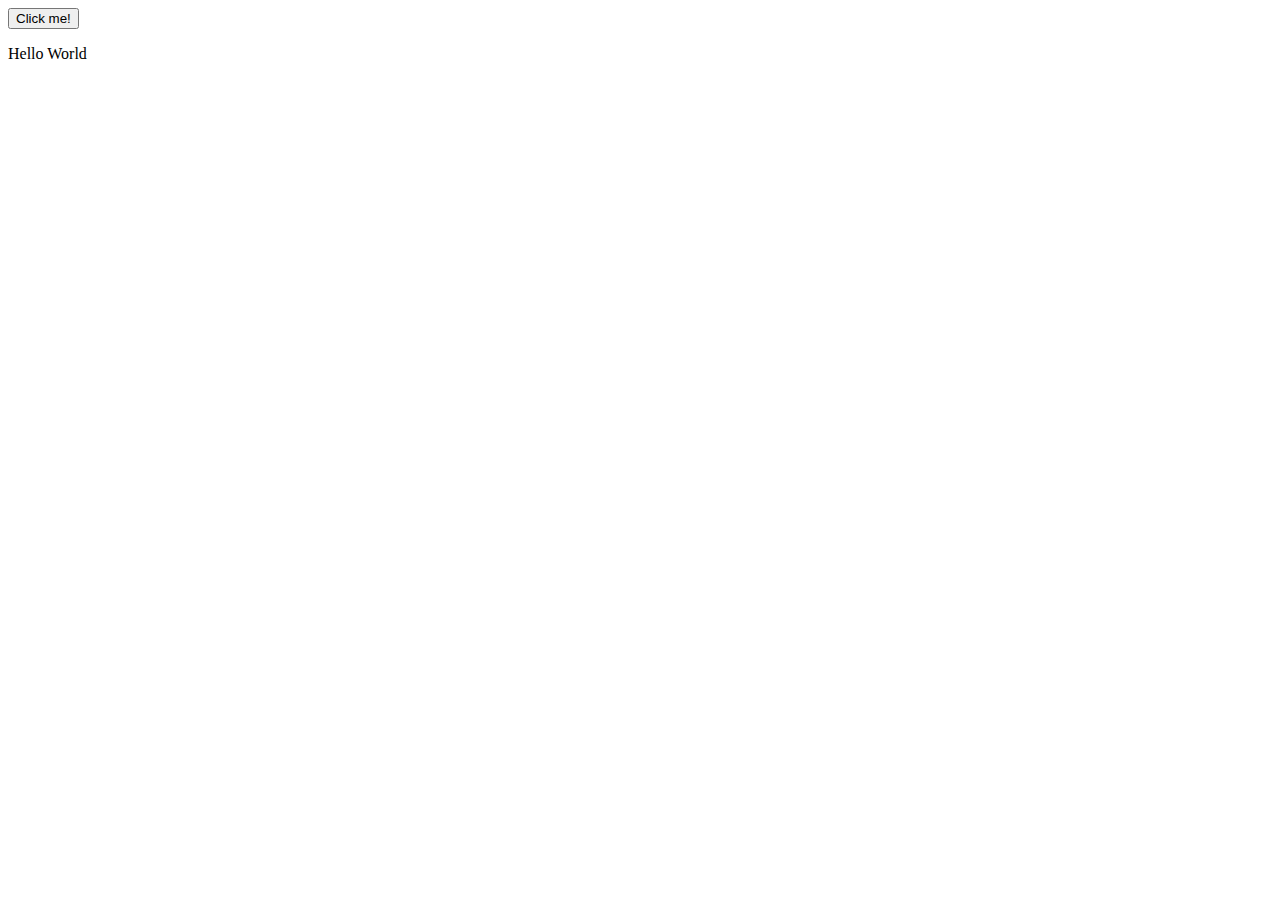
<file: subpages/step06_exp.html>
<!DOCTYPE html>
<html>
<head>
    <meta charset="UTF-8">
    <title>Love Scala.js Demo</title>
</head>
<body>

<button id="click-me-button" type="button">Click me!</button>

<script type="text/javascript">
(function(){
'use strict';
/* Scala.js runtime support
 * Copyright 2013 LAMP/EPFL
 * Author: Sébastien Doeraene
 */

/* ---------------------------------- *
 * The top-level Scala.js environment *
 * ---------------------------------- */





// Get the environment info
var $env = (typeof __ScalaJSEnv === "object" && __ScalaJSEnv) ? __ScalaJSEnv : {};

// Global scope
var $g =
  (typeof $env["global"] === "object" && $env["global"])
    ? $env["global"]
    : ((typeof global === "object" && global && global["Object"] === Object) ? global : this);
$env["global"] = $g;

// Where to send exports
var $e =
  (typeof $env["exportsNamespace"] === "object" && $env["exportsNamespace"])
    ? $env["exportsNamespace"] : $g;
$env["exportsNamespace"] = $e;

// Freeze the environment info
$g["Object"]["freeze"]($env);

// Snapshots of builtins and polyfills





var $imul = $g["Math"]["imul"] || (function(a, b) {
  // See https://developer.mozilla.org/en-US/docs/Web/JavaScript/Reference/Global_Objects/Math/imul
  var ah = (a >>> 16) & 0xffff;
  var al = a & 0xffff;
  var bh = (b >>> 16) & 0xffff;
  var bl = b & 0xffff;
  // the shift by 0 fixes the sign on the high part
  // the final |0 converts the unsigned value into a signed value
  return ((al * bl) + (((ah * bl + al * bh) << 16) >>> 0) | 0);
});

var $fround = $g["Math"]["fround"] ||









  (function(v) {
    return +v;
  });



// Other fields
















var $lastIDHash = 0; // last value attributed to an id hash code



var $idHashCodeMap = $g["WeakMap"] ? new $g["WeakMap"]() : null;



// Core mechanism

var $makeIsArrayOfPrimitive = function(primitiveData) {
  return function(obj, depth) {
    return !!(obj && obj.$classData &&
      (obj.$classData.arrayDepth === depth) &&
      (obj.$classData.arrayBase === primitiveData));
  }
};


var $makeAsArrayOfPrimitive = function(isInstanceOfFunction, arrayEncodedName) {
  return function(obj, depth) {
    if (isInstanceOfFunction(obj, depth) || (obj === null))
      return obj;
    else
      $throwArrayCastException(obj, arrayEncodedName, depth);
  }
};


/** Encode a property name for runtime manipulation
  *  Usage:
  *    env.propertyName({someProp:0})
  *  Returns:
  *    "someProp"
  *  Useful when the property is renamed by a global optimizer (like Closure)
  *  but we must still get hold of a string of that name for runtime
  * reflection.
  */
var $propertyName = function(obj) {
  for (var prop in obj)
    return prop;
};

// Runtime functions

var $isScalaJSObject = function(obj) {
  return !!(obj && obj.$classData);
};


var $throwClassCastException = function(instance, classFullName) {




  throw new $c_sjsr_UndefinedBehaviorError().init___jl_Throwable(
    new $c_jl_ClassCastException().init___T(
      instance + " is not an instance of " + classFullName));

};

var $throwArrayCastException = function(instance, classArrayEncodedName, depth) {
  for (; depth; --depth)
    classArrayEncodedName = "[" + classArrayEncodedName;
  $throwClassCastException(instance, classArrayEncodedName);
};


var $noIsInstance = function(instance) {
  throw new $g["TypeError"](
    "Cannot call isInstance() on a Class representing a raw JS trait/object");
};

var $makeNativeArrayWrapper = function(arrayClassData, nativeArray) {
  return new arrayClassData.constr(nativeArray);
};

var $newArrayObject = function(arrayClassData, lengths) {
  return $newArrayObjectInternal(arrayClassData, lengths, 0);
};

var $newArrayObjectInternal = function(arrayClassData, lengths, lengthIndex) {
  var result = new arrayClassData.constr(lengths[lengthIndex]);

  if (lengthIndex < lengths.length-1) {
    var subArrayClassData = arrayClassData.componentData;
    var subLengthIndex = lengthIndex+1;
    var underlying = result.u;
    for (var i = 0; i < underlying.length; i++) {
      underlying[i] = $newArrayObjectInternal(
        subArrayClassData, lengths, subLengthIndex);
    }
  }

  return result;
};

var $checkNonNull = function(obj) {
  return obj !== null ? obj : $throwNullPointerException();
};

var $throwNullPointerException = function() {
  throw new $c_jl_NullPointerException().init___();
};

var $objectToString = function(instance) {
  if (instance === void 0)
    return "undefined";
  else
    return instance.toString();
};

var $objectGetClass = function(instance) {
  switch (typeof instance) {
    case "string":
      return $d_T.getClassOf();
    case "number": {
      var v = instance | 0;
      if (v === instance) { // is the value integral?
        if ($isByte(v))
          return $d_jl_Byte.getClassOf();
        else if ($isShort(v))
          return $d_jl_Short.getClassOf();
        else
          return $d_jl_Integer.getClassOf();
      } else {
        if ($isFloat(instance))
          return $d_jl_Float.getClassOf();
        else
          return $d_jl_Double.getClassOf();
      }
    }
    case "boolean":
      return $d_jl_Boolean.getClassOf();
    case "undefined":
      return $d_sr_BoxedUnit.getClassOf();
    default:
      if (instance === null)
        $throwNullPointerException();
      else if ($is_sjsr_RuntimeLong(instance))
        return $d_jl_Long.getClassOf();
      else if ($isScalaJSObject(instance))
        return instance.$classData.getClassOf();
      else
        return null; // Exception?
  }
};

var $objectClone = function(instance) {
  if ($isScalaJSObject(instance) || (instance === null))
    return instance.clone__O();
  else
    throw new $c_jl_CloneNotSupportedException().init___();
};

var $objectNotify = function(instance) {
  // final and no-op in java.lang.Object
  if (instance === null)
    instance.notify__V();
};

var $objectNotifyAll = function(instance) {
  // final and no-op in java.lang.Object
  if (instance === null)
    instance.notifyAll__V();
};

var $objectFinalize = function(instance) {
  if ($isScalaJSObject(instance) || (instance === null))
    instance.finalize__V();
  // else no-op
};

var $objectEquals = function(instance, rhs) {
  if ($isScalaJSObject(instance) || (instance === null))
    return instance.equals__O__Z(rhs);
  else if (typeof instance === "number")
    return typeof rhs === "number" && $numberEquals(instance, rhs);
  else
    return instance === rhs;
};

var $numberEquals = function(lhs, rhs) {
  return (lhs === rhs) ? (
    // 0.0.equals(-0.0) must be false
    lhs !== 0 || 1/lhs === 1/rhs
  ) : (
    // are they both NaN?
    (lhs !== lhs) && (rhs !== rhs)
  );
};

var $objectHashCode = function(instance) {
  switch (typeof instance) {
    case "string":
      return $m_sjsr_RuntimeString$().hashCode__T__I(instance);
    case "number":
      return $m_sjsr_Bits$().numberHashCode__D__I(instance);
    case "boolean":
      return instance ? 1231 : 1237;
    case "undefined":
      return 0;
    default:
      if ($isScalaJSObject(instance) || instance === null)
        return instance.hashCode__I();

      else if ($idHashCodeMap === null)
        return 42;

      else
        return $systemIdentityHashCode(instance);
  }
};

var $comparableCompareTo = function(instance, rhs) {
  switch (typeof instance) {
    case "string":

      $as_T(rhs);

      return instance === rhs ? 0 : (instance < rhs ? -1 : 1);
    case "number":

      $as_jl_Number(rhs);

      return $m_jl_Double$().compare__D__D__I(instance, rhs);
    case "boolean":

      $asBoolean(rhs);

      return instance - rhs; // yes, this gives the right result
    default:
      return instance.compareTo__O__I(rhs);
  }
};

var $charSequenceLength = function(instance) {
  if (typeof(instance) === "string")

    return $uI(instance["length"]);



  else
    return instance.length__I();
};

var $charSequenceCharAt = function(instance, index) {
  if (typeof(instance) === "string")

    return $uI(instance["charCodeAt"](index)) & 0xffff;



  else
    return instance.charAt__I__C(index);
};

var $charSequenceSubSequence = function(instance, start, end) {
  if (typeof(instance) === "string")

    return $as_T(instance["substring"](start, end));



  else
    return instance.subSequence__I__I__jl_CharSequence(start, end);
};

var $booleanBooleanValue = function(instance) {
  if (typeof instance === "boolean") return instance;
  else                               return instance.booleanValue__Z();
};

var $numberByteValue = function(instance) {
  if (typeof instance === "number") return (instance << 24) >> 24;
  else                              return instance.byteValue__B();
};
var $numberShortValue = function(instance) {
  if (typeof instance === "number") return (instance << 16) >> 16;
  else                              return instance.shortValue__S();
};
var $numberIntValue = function(instance) {
  if (typeof instance === "number") return instance | 0;
  else                              return instance.intValue__I();
};
var $numberLongValue = function(instance) {
  if (typeof instance === "number")
    return $m_sjsr_RuntimeLong$().fromDouble__D__sjsr_RuntimeLong(instance);
  else
    return instance.longValue__J();
};
var $numberFloatValue = function(instance) {
  if (typeof instance === "number") return $fround(instance);
  else                              return instance.floatValue__F();
};
var $numberDoubleValue = function(instance) {
  if (typeof instance === "number") return instance;
  else                              return instance.doubleValue__D();
};

var $isNaN = function(instance) {
  return instance !== instance;
};

var $isInfinite = function(instance) {
  return !$g["isFinite"](instance) && !$isNaN(instance);
};

/** Instantiates a JS object with variadic arguments to the constructor. */
var $newJSObjectWithVarargs = function(ctor, args) {
  // This basically emulates the ECMAScript specification for 'new'.
  var instance = $g["Object"]["create"](ctor.prototype);
  var result = ctor["apply"](instance, args);
  switch (typeof result) {
    case "string": case "number": case "boolean": case "undefined": case "symbol":
      return instance;
    default:
      return result === null ? instance : result;
  }
};

var $propertiesOf = function(obj) {
  var result = [];
  for (var prop in obj)
    result["push"](prop);
  return result;
};

var $systemArraycopy = function(src, srcPos, dest, destPos, length) {
  var srcu = src.u;
  var destu = dest.u;
  if (srcu !== destu || destPos < srcPos || srcPos + length < destPos) {
    for (var i = 0; i < length; i++)
      destu[destPos+i] = srcu[srcPos+i];
  } else {
    for (var i = length-1; i >= 0; i--)
      destu[destPos+i] = srcu[srcPos+i];
  }
};

var $systemIdentityHashCode =

  ($idHashCodeMap !== null) ?

  (function(obj) {
    switch (typeof obj) {
      case "string": case "number": case "boolean": case "undefined":
        return $objectHashCode(obj);
      default:
        if (obj === null) {
          return 0;
        } else {
          var hash = $idHashCodeMap["get"](obj);
          if (hash === void 0) {
            hash = ($lastIDHash + 1) | 0;
            $lastIDHash = hash;
            $idHashCodeMap["set"](obj, hash);
          }
          return hash;
        }
    }

  }) :
  (function(obj) {
    if ($isScalaJSObject(obj)) {
      var hash = obj["$idHashCode$0"];
      if (hash !== void 0) {
        return hash;
      } else if (!$g["Object"]["isSealed"](obj)) {
        hash = ($lastIDHash + 1) | 0;
        $lastIDHash = hash;
        obj["$idHashCode$0"] = hash;
        return hash;
      } else {
        return 42;
      }
    } else if (obj === null) {
      return 0;
    } else {
      return $objectHashCode(obj);
    }

  });

// is/as for hijacked boxed classes (the non-trivial ones)

var $isByte = function(v) {
  return (v << 24 >> 24) === v && 1/v !== 1/-0;
};

var $isShort = function(v) {
  return (v << 16 >> 16) === v && 1/v !== 1/-0;
};

var $isInt = function(v) {
  return (v | 0) === v && 1/v !== 1/-0;
};

var $isFloat = function(v) {
  return v !== v || $fround(v) === v;
};


var $asUnit = function(v) {
  if (v === void 0)
    return v;
  else
    $throwClassCastException(v, "scala.runtime.BoxedUnit");
};

var $asBoolean = function(v) {
  if (typeof v === "boolean" || v === null)
    return v;
  else
    $throwClassCastException(v, "java.lang.Boolean");
};

var $asByte = function(v) {
  if ($isByte(v) || v === null)
    return v;
  else
    $throwClassCastException(v, "java.lang.Byte");
};

var $asShort = function(v) {
  if ($isShort(v) || v === null)
    return v;
  else
    $throwClassCastException(v, "java.lang.Short");
};

var $asInt = function(v) {
  if ($isInt(v) || v === null)
    return v;
  else
    $throwClassCastException(v, "java.lang.Integer");
};

var $asFloat = function(v) {
  if ($isFloat(v) || v === null)
    return v;
  else
    $throwClassCastException(v, "java.lang.Float");
};

var $asDouble = function(v) {
  if (typeof v === "number" || v === null)
    return v;
  else
    $throwClassCastException(v, "java.lang.Double");
};


// Unboxes


var $uZ = function(value) {
  return !!$asBoolean(value);
};
var $uB = function(value) {
  return $asByte(value) | 0;
};
var $uS = function(value) {
  return $asShort(value) | 0;
};
var $uI = function(value) {
  return $asInt(value) | 0;
};
var $uJ = function(value) {
  return null === value ? $m_sjsr_RuntimeLong$().Zero$1
                        : $as_sjsr_RuntimeLong(value);
};
var $uF = function(value) {
  /* Here, it is fine to use + instead of fround, because asFloat already
   * ensures that the result is either null or a float.
   */
  return +$asFloat(value);
};
var $uD = function(value) {
  return +$asDouble(value);
};






// TypeArray conversions

var $byteArray2TypedArray = function(value) { return new $g["Int8Array"](value.u); };
var $shortArray2TypedArray = function(value) { return new $g["Int16Array"](value.u); };
var $charArray2TypedArray = function(value) { return new $g["Uint16Array"](value.u); };
var $intArray2TypedArray = function(value) { return new $g["Int32Array"](value.u); };
var $floatArray2TypedArray = function(value) { return new $g["Float32Array"](value.u); };
var $doubleArray2TypedArray = function(value) { return new $g["Float64Array"](value.u); };

var $typedArray2ByteArray = function(value) {
  var arrayClassData = $d_B.getArrayOf();
  return new arrayClassData.constr(new $g["Int8Array"](value));
};
var $typedArray2ShortArray = function(value) {
  var arrayClassData = $d_S.getArrayOf();
  return new arrayClassData.constr(new $g["Int16Array"](value));
};
var $typedArray2CharArray = function(value) {
  var arrayClassData = $d_C.getArrayOf();
  return new arrayClassData.constr(new $g["Uint16Array"](value));
};
var $typedArray2IntArray = function(value) {
  var arrayClassData = $d_I.getArrayOf();
  return new arrayClassData.constr(new $g["Int32Array"](value));
};
var $typedArray2FloatArray = function(value) {
  var arrayClassData = $d_F.getArrayOf();
  return new arrayClassData.constr(new $g["Float32Array"](value));
};
var $typedArray2DoubleArray = function(value) {
  var arrayClassData = $d_D.getArrayOf();
  return new arrayClassData.constr(new $g["Float64Array"](value));
};

/* We have to force a non-elidable *read* of $e, otherwise Closure will
 * eliminate it altogether, along with all the exports, which is ... er ...
 * plain wrong.
 */
this["__ScalaJSExportsNamespace"] = $e;

// TypeData class


/** @constructor */
var $TypeData = function() {




  // Runtime support
  this.constr = void 0;
  this.parentData = void 0;
  this.ancestors = null;
  this.componentData = null;
  this.arrayBase = null;
  this.arrayDepth = 0;
  this.zero = null;
  this.arrayEncodedName = "";
  this._classOf = void 0;
  this._arrayOf = void 0;
  this.isArrayOf = void 0;

  // java.lang.Class support
  this["name"] = "";
  this["isPrimitive"] = false;
  this["isInterface"] = false;
  this["isArrayClass"] = false;
  this["isInstance"] = void 0;
};


$TypeData.prototype.initPrim = function(



    zero, arrayEncodedName, displayName) {
  // Runtime support
  this.ancestors = {};
  this.componentData = null;
  this.zero = zero;
  this.arrayEncodedName = arrayEncodedName;
  this.isArrayOf = function(obj, depth) { return false; };

  // java.lang.Class support
  this["name"] = displayName;
  this["isPrimitive"] = true;
  this["isInstance"] = function(obj) { return false; };

  return this;
};


$TypeData.prototype.initClass = function(



    internalNameObj, isInterface, fullName,
    ancestors, parentData, isInstance, isArrayOf) {
  var internalName = $propertyName(internalNameObj);

  isInstance = isInstance || function(obj) {
    return !!(obj && obj.$classData && obj.$classData.ancestors[internalName]);
  };

  isArrayOf = isArrayOf || function(obj, depth) {
    return !!(obj && obj.$classData && (obj.$classData.arrayDepth === depth)
      && obj.$classData.arrayBase.ancestors[internalName])
  };

  // Runtime support
  this.parentData = parentData;
  this.ancestors = ancestors;
  this.arrayEncodedName = "L"+fullName+";";
  this.isArrayOf = isArrayOf;

  // java.lang.Class support
  this["name"] = fullName;
  this["isInterface"] = isInterface;
  this["isInstance"] = isInstance;

  return this;
};


$TypeData.prototype.initArray = function(



    componentData) {
  // The constructor

  var componentZero0 = componentData.zero;

  // The zero for the Long runtime representation
  // is a special case here, since the class has not
  // been defined yet, when this file is read
  var componentZero = (componentZero0 == "longZero")
    ? $m_sjsr_RuntimeLong$().Zero$1
    : componentZero0;


  /** @constructor */
  var ArrayClass = function(arg) {
    if (typeof(arg) === "number") {
      // arg is the length of the array
      this.u = new Array(arg);
      for (var i = 0; i < arg; i++)
        this.u[i] = componentZero;
    } else {
      // arg is a native array that we wrap
      this.u = arg;
    }
  }
  ArrayClass.prototype = new $h_O;
  ArrayClass.prototype.constructor = ArrayClass;

  ArrayClass.prototype.clone__O = function() {
    if (this.u instanceof Array)
      return new ArrayClass(this.u["slice"](0));
    else
      // The underlying Array is a TypedArray
      return new ArrayClass(this.u.constructor(this.u));
  };

























  ArrayClass.prototype.$classData = this;

  // Don't generate reflective call proxies. The compiler special cases
  // reflective calls to methods on scala.Array

  // The data

  var encodedName = "[" + componentData.arrayEncodedName;
  var componentBase = componentData.arrayBase || componentData;
  var arrayDepth = componentData.arrayDepth + 1;

  var isInstance = function(obj) {
    return componentBase.isArrayOf(obj, arrayDepth);
  }

  // Runtime support
  this.constr = ArrayClass;
  this.parentData = $d_O;
  this.ancestors = {O: 1};
  this.componentData = componentData;
  this.arrayBase = componentBase;
  this.arrayDepth = arrayDepth;
  this.zero = null;
  this.arrayEncodedName = encodedName;
  this._classOf = undefined;
  this._arrayOf = undefined;
  this.isArrayOf = undefined;

  // java.lang.Class support
  this["name"] = encodedName;
  this["isPrimitive"] = false;
  this["isInterface"] = false;
  this["isArrayClass"] = true;
  this["isInstance"] = isInstance;

  return this;
};


$TypeData.prototype.getClassOf = function() {



  if (!this._classOf)
    this._classOf = new $c_jl_Class().init___jl_ScalaJSClassData(this);
  return this._classOf;
};


$TypeData.prototype.getArrayOf = function() {



  if (!this._arrayOf)
    this._arrayOf = new $TypeData().initArray(this);
  return this._arrayOf;
};

// java.lang.Class support


$TypeData.prototype["getFakeInstance"] = function() {



  if (this === $d_T)
    return "some string";
  else if (this === $d_jl_Boolean)
    return false;
  else if (this === $d_jl_Byte ||
           this === $d_jl_Short ||
           this === $d_jl_Integer ||
           this === $d_jl_Float ||
           this === $d_jl_Double)
    return 0;
  else if (this === $d_jl_Long)
    return $m_sjsr_RuntimeLong$().Zero$1;
  else if (this === $d_sr_BoxedUnit)
    return void 0;
  else
    return {$classData: this};
};


$TypeData.prototype["getSuperclass"] = function() {



  return this.parentData ? this.parentData.getClassOf() : null;
};


$TypeData.prototype["getComponentType"] = function() {



  return this.componentData ? this.componentData.getClassOf() : null;
};


$TypeData.prototype["newArrayOfThisClass"] = function(lengths) {



  var arrayClassData = this;
  for (var i = 0; i < lengths.length; i++)
    arrayClassData = arrayClassData.getArrayOf();
  return $newArrayObject(arrayClassData, lengths);
};




// Create primitive types

var $d_V = new $TypeData().initPrim(undefined, "V", "void");
var $d_Z = new $TypeData().initPrim(false, "Z", "boolean");
var $d_C = new $TypeData().initPrim(0, "C", "char");
var $d_B = new $TypeData().initPrim(0, "B", "byte");
var $d_S = new $TypeData().initPrim(0, "S", "short");
var $d_I = new $TypeData().initPrim(0, "I", "int");
var $d_J = new $TypeData().initPrim("longZero", "J", "long");
var $d_F = new $TypeData().initPrim(0.0, "F", "float");
var $d_D = new $TypeData().initPrim(0.0, "D", "double");

// Instance tests for array of primitives

var $isArrayOf_Z = $makeIsArrayOfPrimitive($d_Z);
$d_Z.isArrayOf = $isArrayOf_Z;

var $isArrayOf_C = $makeIsArrayOfPrimitive($d_C);
$d_C.isArrayOf = $isArrayOf_C;

var $isArrayOf_B = $makeIsArrayOfPrimitive($d_B);
$d_B.isArrayOf = $isArrayOf_B;

var $isArrayOf_S = $makeIsArrayOfPrimitive($d_S);
$d_S.isArrayOf = $isArrayOf_S;

var $isArrayOf_I = $makeIsArrayOfPrimitive($d_I);
$d_I.isArrayOf = $isArrayOf_I;

var $isArrayOf_J = $makeIsArrayOfPrimitive($d_J);
$d_J.isArrayOf = $isArrayOf_J;

var $isArrayOf_F = $makeIsArrayOfPrimitive($d_F);
$d_F.isArrayOf = $isArrayOf_F;

var $isArrayOf_D = $makeIsArrayOfPrimitive($d_D);
$d_D.isArrayOf = $isArrayOf_D;


// asInstanceOfs for array of primitives
var $asArrayOf_Z = $makeAsArrayOfPrimitive($isArrayOf_Z, "Z");
var $asArrayOf_C = $makeAsArrayOfPrimitive($isArrayOf_C, "C");
var $asArrayOf_B = $makeAsArrayOfPrimitive($isArrayOf_B, "B");
var $asArrayOf_S = $makeAsArrayOfPrimitive($isArrayOf_S, "S");
var $asArrayOf_I = $makeAsArrayOfPrimitive($isArrayOf_I, "I");
var $asArrayOf_J = $makeAsArrayOfPrimitive($isArrayOf_J, "J");
var $asArrayOf_F = $makeAsArrayOfPrimitive($isArrayOf_F, "F");
var $asArrayOf_D = $makeAsArrayOfPrimitive($isArrayOf_D, "D");

/** @constructor */
var $c_O = (function() {
  /*<skip>*/
});
/** @constructor */
var $h_O = (function() {
  /*<skip>*/
});
$h_O.prototype = $c_O.prototype;
$c_O.prototype.init___ = (function() {
  return this
});
$c_O.prototype.equals__O__Z = (function(that) {
  return (this === that)
});
$c_O.prototype.toString__T = (function() {
  var jsx$2 = $objectGetClass(this).getName__T();
  var i = this.hashCode__I();
  var x = $uD((i >>> 0));
  var jsx$1 = x["toString"](16);
  return ((jsx$2 + "@") + $as_T(jsx$1))
});
$c_O.prototype.hashCode__I = (function() {
  return $systemIdentityHashCode(this)
});
$c_O.prototype["toString"] = (function() {
  return this.toString__T()
});
var $is_O = (function(obj) {
  return (obj !== null)
});
var $as_O = (function(obj) {
  return obj
});
var $isArrayOf_O = (function(obj, depth) {
  var data = (obj && obj.$classData);
  if ((!data)) {
    return false
  } else {
    var arrayDepth = (data.arrayDepth || 0);
    return ((!(arrayDepth < depth)) && ((arrayDepth > depth) || (!data.arrayBase["isPrimitive"])))
  }
});
var $asArrayOf_O = (function(obj, depth) {
  return (($isArrayOf_O(obj, depth) || (obj === null)) ? obj : $throwArrayCastException(obj, "Ljava.lang.Object;", depth))
});
var $d_O = new $TypeData().initClass({
  O: 0
}, false, "java.lang.Object", {
  O: 1
}, (void 0), $is_O, $isArrayOf_O);
$c_O.prototype.$classData = $d_O;
/** @constructor */
var $c_jl_Class = (function() {
  $c_O.call(this);
  this.data$1 = null
});
$c_jl_Class.prototype = new $h_O();
$c_jl_Class.prototype.constructor = $c_jl_Class;
/** @constructor */
var $h_jl_Class = (function() {
  /*<skip>*/
});
$h_jl_Class.prototype = $c_jl_Class.prototype;
$c_jl_Class.prototype.getName__T = (function() {
  return $as_T(this.data$1["name"])
});
$c_jl_Class.prototype.isPrimitive__Z = (function() {
  return $uZ(this.data$1["isPrimitive"])
});
$c_jl_Class.prototype.toString__T = (function() {
  return ((this.isInterface__Z() ? "interface " : (this.isPrimitive__Z() ? "" : "class ")) + this.getName__T())
});
$c_jl_Class.prototype.init___jl_ScalaJSClassData = (function(data) {
  this.data$1 = data;
  return this
});
$c_jl_Class.prototype.isInterface__Z = (function() {
  return $uZ(this.data$1["isInterface"])
});
var $d_jl_Class = new $TypeData().initClass({
  jl_Class: 0
}, false, "java.lang.Class", {
  jl_Class: 1,
  O: 1
});
$c_jl_Class.prototype.$classData = $d_jl_Class;
/** @constructor */
var $c_jl_Double$ = (function() {
  $c_O.call(this);
  this.TYPE$1 = null;
  this.POSITIVE$undINFINITY$1 = 0.0;
  this.NEGATIVE$undINFINITY$1 = 0.0;
  this.NaN$1 = 0.0;
  this.MAX$undVALUE$1 = 0.0;
  this.MIN$undVALUE$1 = 0.0;
  this.MAX$undEXPONENT$1 = 0;
  this.MIN$undEXPONENT$1 = 0;
  this.SIZE$1 = 0;
  this.doubleStrPat$1 = null;
  this.bitmap$0$1 = false
});
$c_jl_Double$.prototype = new $h_O();
$c_jl_Double$.prototype.constructor = $c_jl_Double$;
/** @constructor */
var $h_jl_Double$ = (function() {
  /*<skip>*/
});
$h_jl_Double$.prototype = $c_jl_Double$.prototype;
$c_jl_Double$.prototype.compare__D__D__I = (function(a, b) {
  if ((a !== a)) {
    return ((b !== b) ? 0 : 1)
  } else if ((b !== b)) {
    return (-1)
  } else if ((a === b)) {
    if ((a === 0.0)) {
      var ainf = (1.0 / a);
      return ((ainf === (1.0 / b)) ? 0 : ((ainf < 0) ? (-1) : 1))
    } else {
      return 0
    }
  } else {
    return ((a < b) ? (-1) : 1)
  }
});
var $d_jl_Double$ = new $TypeData().initClass({
  jl_Double$: 0
}, false, "java.lang.Double$", {
  jl_Double$: 1,
  O: 1
});
$c_jl_Double$.prototype.$classData = $d_jl_Double$;
var $n_jl_Double$ = (void 0);
var $m_jl_Double$ = (function() {
  if ((!$n_jl_Double$)) {
    $n_jl_Double$ = new $c_jl_Double$().init___()
  };
  return $n_jl_Double$
});
/** @constructor */
var $c_jl_Integer$ = (function() {
  $c_O.call(this);
  this.TYPE$1 = null;
  this.MIN$undVALUE$1 = 0;
  this.MAX$undVALUE$1 = 0;
  this.SIZE$1 = 0
});
$c_jl_Integer$.prototype = new $h_O();
$c_jl_Integer$.prototype.constructor = $c_jl_Integer$;
/** @constructor */
var $h_jl_Integer$ = (function() {
  /*<skip>*/
});
$h_jl_Integer$.prototype = $c_jl_Integer$.prototype;
$c_jl_Integer$.prototype.rotateLeft__I__I__I = (function(i, distance) {
  return ((i << distance) | ((i >>> ((-distance) | 0)) | 0))
});
$c_jl_Integer$.prototype.numberOfLeadingZeros__I__I = (function(i) {
  var x = i;
  x = (x | ((x >>> 1) | 0));
  x = (x | ((x >>> 2) | 0));
  x = (x | ((x >>> 4) | 0));
  x = (x | ((x >>> 8) | 0));
  x = (x | ((x >>> 16) | 0));
  return ((32 - this.bitCount__I__I(x)) | 0)
});
$c_jl_Integer$.prototype.bitCount__I__I = (function(i) {
  var t1 = ((i - (1431655765 & (i >> 1))) | 0);
  var t2 = (((858993459 & t1) + (858993459 & (t1 >> 2))) | 0);
  return ($imul(16843009, (252645135 & ((t2 + (t2 >> 4)) | 0))) >> 24)
});
$c_jl_Integer$.prototype.numberOfTrailingZeros__I__I = (function(i) {
  return this.bitCount__I__I((((-1) + (i & ((-i) | 0))) | 0))
});
var $d_jl_Integer$ = new $TypeData().initClass({
  jl_Integer$: 0
}, false, "java.lang.Integer$", {
  jl_Integer$: 1,
  O: 1
});
$c_jl_Integer$.prototype.$classData = $d_jl_Integer$;
var $n_jl_Integer$ = (void 0);
var $m_jl_Integer$ = (function() {
  if ((!$n_jl_Integer$)) {
    $n_jl_Integer$ = new $c_jl_Integer$().init___()
  };
  return $n_jl_Integer$
});
/** @constructor */
var $c_jl_Number = (function() {
  $c_O.call(this)
});
$c_jl_Number.prototype = new $h_O();
$c_jl_Number.prototype.constructor = $c_jl_Number;
/** @constructor */
var $h_jl_Number = (function() {
  /*<skip>*/
});
$h_jl_Number.prototype = $c_jl_Number.prototype;
var $is_jl_Number = (function(obj) {
  return (!(!(((obj && obj.$classData) && obj.$classData.ancestors.jl_Number) || ((typeof obj) === "number"))))
});
var $as_jl_Number = (function(obj) {
  return (($is_jl_Number(obj) || (obj === null)) ? obj : $throwClassCastException(obj, "java.lang.Number"))
});
var $isArrayOf_jl_Number = (function(obj, depth) {
  return (!(!(((obj && obj.$classData) && (obj.$classData.arrayDepth === depth)) && obj.$classData.arrayBase.ancestors.jl_Number)))
});
var $asArrayOf_jl_Number = (function(obj, depth) {
  return (($isArrayOf_jl_Number(obj, depth) || (obj === null)) ? obj : $throwArrayCastException(obj, "Ljava.lang.Number;", depth))
});
/** @constructor */
var $c_s_util_hashing_MurmurHash3 = (function() {
  $c_O.call(this)
});
$c_s_util_hashing_MurmurHash3.prototype = new $h_O();
$c_s_util_hashing_MurmurHash3.prototype.constructor = $c_s_util_hashing_MurmurHash3;
/** @constructor */
var $h_s_util_hashing_MurmurHash3 = (function() {
  /*<skip>*/
});
$h_s_util_hashing_MurmurHash3.prototype = $c_s_util_hashing_MurmurHash3.prototype;
$c_s_util_hashing_MurmurHash3.prototype.mixLast__I__I__I = (function(hash, data) {
  var k = data;
  k = $imul((-862048943), k);
  k = $m_jl_Integer$().rotateLeft__I__I__I(k, 15);
  k = $imul(461845907, k);
  return (hash ^ k)
});
$c_s_util_hashing_MurmurHash3.prototype.mix__I__I__I = (function(hash, data) {
  var h = this.mixLast__I__I__I(hash, data);
  h = $m_jl_Integer$().rotateLeft__I__I__I(h, 13);
  return (((-430675100) + $imul(5, h)) | 0)
});
$c_s_util_hashing_MurmurHash3.prototype.avalanche__p1__I__I = (function(hash) {
  var h = hash;
  h = (h ^ ((h >>> 16) | 0));
  h = $imul((-2048144789), h);
  h = (h ^ ((h >>> 13) | 0));
  h = $imul((-1028477387), h);
  h = (h ^ ((h >>> 16) | 0));
  return h
});
$c_s_util_hashing_MurmurHash3.prototype.productHash__s_Product__I__I = (function(x, seed) {
  var arr = x.productArity__I();
  if ((arr === 0)) {
    var this$1 = x.productPrefix__T();
    return $m_sjsr_RuntimeString$().hashCode__T__I(this$1)
  } else {
    var h = seed;
    var i = 0;
    while ((i < arr)) {
      h = this.mix__I__I__I(h, $m_sr_ScalaRunTime$().hash__O__I(x.productElement__I__O(i)));
      i = ((1 + i) | 0)
    };
    return this.finalizeHash__I__I__I(h, arr)
  }
});
$c_s_util_hashing_MurmurHash3.prototype.finalizeHash__I__I__I = (function(hash, length) {
  return this.avalanche__p1__I__I((hash ^ length))
});
/** @constructor */
var $c_sjsr_Bits$ = (function() {
  $c_O.call(this);
  this.scala$scalajs$runtime$Bits$$$undareTypedArraysSupported$f = false;
  this.arrayBuffer$1 = null;
  this.int32Array$1 = null;
  this.float32Array$1 = null;
  this.float64Array$1 = null;
  this.areTypedArraysBigEndian$1 = false;
  this.highOffset$1 = 0;
  this.lowOffset$1 = 0
});
$c_sjsr_Bits$.prototype = new $h_O();
$c_sjsr_Bits$.prototype.constructor = $c_sjsr_Bits$;
/** @constructor */
var $h_sjsr_Bits$ = (function() {
  /*<skip>*/
});
$h_sjsr_Bits$.prototype = $c_sjsr_Bits$.prototype;
$c_sjsr_Bits$.prototype.init___ = (function() {
  $n_sjsr_Bits$ = this;
  var x = ((($g["ArrayBuffer"] && $g["Int32Array"]) && $g["Float32Array"]) && $g["Float64Array"]);
  this.scala$scalajs$runtime$Bits$$$undareTypedArraysSupported$f = $uZ((!(!x)));
  this.arrayBuffer$1 = (this.scala$scalajs$runtime$Bits$$$undareTypedArraysSupported$f ? new $g["ArrayBuffer"](8) : null);
  this.int32Array$1 = (this.scala$scalajs$runtime$Bits$$$undareTypedArraysSupported$f ? new $g["Int32Array"](this.arrayBuffer$1, 0, 2) : null);
  this.float32Array$1 = (this.scala$scalajs$runtime$Bits$$$undareTypedArraysSupported$f ? new $g["Float32Array"](this.arrayBuffer$1, 0, 2) : null);
  this.float64Array$1 = (this.scala$scalajs$runtime$Bits$$$undareTypedArraysSupported$f ? new $g["Float64Array"](this.arrayBuffer$1, 0, 1) : null);
  if ((!this.scala$scalajs$runtime$Bits$$$undareTypedArraysSupported$f)) {
    var jsx$1 = true
  } else {
    this.int32Array$1[0] = 16909060;
    var jsx$1 = ($uB(new $g["Int8Array"](this.arrayBuffer$1, 0, 8)[0]) === 1)
  };
  this.areTypedArraysBigEndian$1 = jsx$1;
  this.highOffset$1 = (this.areTypedArraysBigEndian$1 ? 0 : 1);
  this.lowOffset$1 = (this.areTypedArraysBigEndian$1 ? 1 : 0);
  return this
});
$c_sjsr_Bits$.prototype.numberHashCode__D__I = (function(value) {
  var iv = (value | 0);
  if (((iv === value) && ((1.0 / value) !== (-Infinity)))) {
    return iv
  } else {
    var this$1 = this.doubleToLongBits__D__J(value);
    return this$1.$$up__sjsr_RuntimeLong__sjsr_RuntimeLong(this$1.$$greater$greater$greater__I__sjsr_RuntimeLong(32)).toInt__I()
  }
});
$c_sjsr_Bits$.prototype.doubleToLongBitsPolyfill__p1__D__J = (function(value) {
  if ((value !== value)) {
    var _3 = $uD($g["Math"]["pow"](2.0, 51));
    var x1_$_$$und1$1 = false;
    var x1_$_$$und2$1 = 2047;
    var x1_$_$$und3$1 = _3
  } else if (((value === Infinity) || (value === (-Infinity)))) {
    var _1 = (value < 0);
    var x1_$_$$und1$1 = _1;
    var x1_$_$$und2$1 = 2047;
    var x1_$_$$und3$1 = 0.0
  } else if ((value === 0.0)) {
    var _1$1 = ((1 / value) === (-Infinity));
    var x1_$_$$und1$1 = _1$1;
    var x1_$_$$und2$1 = 0;
    var x1_$_$$und3$1 = 0.0
  } else {
    var s = (value < 0);
    var av = (s ? (-value) : value);
    if ((av >= $uD($g["Math"]["pow"](2.0, (-1022))))) {
      var twoPowFbits = $uD($g["Math"]["pow"](2.0, 52));
      var a = ($uD($g["Math"]["log"](av)) / 0.6931471805599453);
      var a$1 = ($uD($g["Math"]["floor"](a)) | 0);
      var e = ((a$1 < 1023) ? a$1 : 1023);
      var b = e;
      var n = ((av / $uD($g["Math"]["pow"](2.0, b))) * twoPowFbits);
      var w = $uD($g["Math"]["floor"](n));
      var f = (n - w);
      var f$1 = ((f < 0.5) ? w : ((f > 0.5) ? (1 + w) : (((w % 2) !== 0) ? (1 + w) : w)));
      if (((f$1 / twoPowFbits) >= 2)) {
        e = ((1 + e) | 0);
        f$1 = 1.0
      };
      if ((e > 1023)) {
        e = 2047;
        f$1 = 0.0
      } else {
        e = ((1023 + e) | 0);
        f$1 = (f$1 - twoPowFbits)
      };
      var _2 = e;
      var _3$1 = f$1;
      var x1_$_$$und1$1 = s;
      var x1_$_$$und2$1 = _2;
      var x1_$_$$und3$1 = _3$1
    } else {
      var n$1 = (av / $uD($g["Math"]["pow"](2.0, (-1074))));
      var w$1 = $uD($g["Math"]["floor"](n$1));
      var f$2 = (n$1 - w$1);
      var _3$2 = ((f$2 < 0.5) ? w$1 : ((f$2 > 0.5) ? (1 + w$1) : (((w$1 % 2) !== 0) ? (1 + w$1) : w$1)));
      var x1_$_$$und1$1 = s;
      var x1_$_$$und2$1 = 0;
      var x1_$_$$und3$1 = _3$2
    }
  };
  var s$1 = $uZ(x1_$_$$und1$1);
  var e$1 = $uI(x1_$_$$und2$1);
  var f$3 = $uD(x1_$_$$und3$1);
  var x$2_$_$$und1$1 = s$1;
  var x$2_$_$$und2$1 = e$1;
  var x$2_$_$$und3$1 = f$3;
  var s$2 = $uZ(x$2_$_$$und1$1);
  var e$2 = $uI(x$2_$_$$und2$1);
  var f$2$1 = $uD(x$2_$_$$und3$1);
  var hif = ((f$2$1 / 4.294967296E9) | 0);
  var hi = (((s$2 ? (-2147483648) : 0) | (e$2 << 20)) | hif);
  var lo = (f$2$1 | 0);
  return new $c_sjsr_RuntimeLong().init___I(hi).$$less$less__I__sjsr_RuntimeLong(32).$$bar__sjsr_RuntimeLong__sjsr_RuntimeLong(new $c_sjsr_RuntimeLong().init___I__I__I(4194303, 1023, 0).$$amp__sjsr_RuntimeLong__sjsr_RuntimeLong(new $c_sjsr_RuntimeLong().init___I(lo)))
});
$c_sjsr_Bits$.prototype.doubleToLongBits__D__J = (function(value) {
  if (this.scala$scalajs$runtime$Bits$$$undareTypedArraysSupported$f) {
    this.float64Array$1[0] = value;
    return new $c_sjsr_RuntimeLong().init___I($uI(this.int32Array$1[this.highOffset$1])).$$less$less__I__sjsr_RuntimeLong(32).$$bar__sjsr_RuntimeLong__sjsr_RuntimeLong(new $c_sjsr_RuntimeLong().init___I__I__I(4194303, 1023, 0).$$amp__sjsr_RuntimeLong__sjsr_RuntimeLong(new $c_sjsr_RuntimeLong().init___I($uI(this.int32Array$1[this.lowOffset$1]))))
  } else {
    return this.doubleToLongBitsPolyfill__p1__D__J(value)
  }
});
var $d_sjsr_Bits$ = new $TypeData().initClass({
  sjsr_Bits$: 0
}, false, "scala.scalajs.runtime.Bits$", {
  sjsr_Bits$: 1,
  O: 1
});
$c_sjsr_Bits$.prototype.$classData = $d_sjsr_Bits$;
var $n_sjsr_Bits$ = (void 0);
var $m_sjsr_Bits$ = (function() {
  if ((!$n_sjsr_Bits$)) {
    $n_sjsr_Bits$ = new $c_sjsr_Bits$().init___()
  };
  return $n_sjsr_Bits$
});
/** @constructor */
var $c_sjsr_RuntimeString$ = (function() {
  $c_O.call(this)
});
$c_sjsr_RuntimeString$.prototype = new $h_O();
$c_sjsr_RuntimeString$.prototype.constructor = $c_sjsr_RuntimeString$;
/** @constructor */
var $h_sjsr_RuntimeString$ = (function() {
  /*<skip>*/
});
$h_sjsr_RuntimeString$.prototype = $c_sjsr_RuntimeString$.prototype;
$c_sjsr_RuntimeString$.prototype.hashCode__T__I = (function(thiz) {
  var res = 0;
  var mul = 1;
  var i = (((-1) + $uI(thiz["length"])) | 0);
  while ((i >= 0)) {
    var jsx$1 = res;
    var index = i;
    res = ((jsx$1 + $imul((65535 & $uI(thiz["charCodeAt"](index))), mul)) | 0);
    mul = $imul(31, mul);
    i = (((-1) + i) | 0)
  };
  return res
});
var $d_sjsr_RuntimeString$ = new $TypeData().initClass({
  sjsr_RuntimeString$: 0
}, false, "scala.scalajs.runtime.RuntimeString$", {
  sjsr_RuntimeString$: 1,
  O: 1
});
$c_sjsr_RuntimeString$.prototype.$classData = $d_sjsr_RuntimeString$;
var $n_sjsr_RuntimeString$ = (void 0);
var $m_sjsr_RuntimeString$ = (function() {
  if ((!$n_sjsr_RuntimeString$)) {
    $n_sjsr_RuntimeString$ = new $c_sjsr_RuntimeString$().init___()
  };
  return $n_sjsr_RuntimeString$
});
/** @constructor */
var $c_sjsr_StackTrace$ = (function() {
  $c_O.call(this);
  this.isRhino$1 = false;
  this.decompressedClasses$1 = null;
  this.decompressedPrefixes$1 = null;
  this.compressedPrefixes$1 = null;
  this.bitmap$0$1 = false
});
$c_sjsr_StackTrace$.prototype = new $h_O();
$c_sjsr_StackTrace$.prototype.constructor = $c_sjsr_StackTrace$;
/** @constructor */
var $h_sjsr_StackTrace$ = (function() {
  /*<skip>*/
});
$h_sjsr_StackTrace$.prototype = $c_sjsr_StackTrace$.prototype;
$c_sjsr_StackTrace$.prototype.init___ = (function() {
  $n_sjsr_StackTrace$ = this;
  var dict = {
    "O": "java_lang_Object",
    "T": "java_lang_String",
    "V": "scala_Unit",
    "Z": "scala_Boolean",
    "C": "scala_Char",
    "B": "scala_Byte",
    "S": "scala_Short",
    "I": "scala_Int",
    "J": "scala_Long",
    "F": "scala_Float",
    "D": "scala_Double"
  };
  var index = 0;
  while ((index <= 22)) {
    if ((index >= 2)) {
      dict[("T" + index)] = ("scala_Tuple" + index)
    };
    dict[("F" + index)] = ("scala_Function" + index);
    index = ((1 + index) | 0)
  };
  this.decompressedClasses$1 = dict;
  this.decompressedPrefixes$1 = {
    "sjsr_": "scala_scalajs_runtime_",
    "sjs_": "scala_scalajs_",
    "sci_": "scala_collection_immutable_",
    "scm_": "scala_collection_mutable_",
    "scg_": "scala_collection_generic_",
    "sc_": "scala_collection_",
    "sr_": "scala_runtime_",
    "s_": "scala_",
    "jl_": "java_lang_",
    "ju_": "java_util_"
  };
  this.compressedPrefixes$1 = $g["Object"]["keys"](this.decompressedPrefixes$1);
  return this
});
$c_sjsr_StackTrace$.prototype.createException__p1__O = (function() {
  try {
    return this["undef"]()
  } catch (e) {
    var e$2 = $m_sjsr_package$().wrapJavaScriptException__O__jl_Throwable(e);
    if ((e$2 !== null)) {
      if ($is_sjs_js_JavaScriptException(e$2)) {
        var x5 = $as_sjs_js_JavaScriptException(e$2);
        var e$3 = x5.exception$4;
        return e$3
      } else {
        throw $m_sjsr_package$().unwrapJavaScriptException__jl_Throwable__O(e$2)
      }
    } else {
      throw e
    }
  }
});
$c_sjsr_StackTrace$.prototype.captureState__jl_Throwable__O__V = (function(throwable, e) {
  throwable["stackdata"] = e
});
var $d_sjsr_StackTrace$ = new $TypeData().initClass({
  sjsr_StackTrace$: 0
}, false, "scala.scalajs.runtime.StackTrace$", {
  sjsr_StackTrace$: 1,
  O: 1
});
$c_sjsr_StackTrace$.prototype.$classData = $d_sjsr_StackTrace$;
var $n_sjsr_StackTrace$ = (void 0);
var $m_sjsr_StackTrace$ = (function() {
  if ((!$n_sjsr_StackTrace$)) {
    $n_sjsr_StackTrace$ = new $c_sjsr_StackTrace$().init___()
  };
  return $n_sjsr_StackTrace$
});
/** @constructor */
var $c_sjsr_package$ = (function() {
  $c_O.call(this)
});
$c_sjsr_package$.prototype = new $h_O();
$c_sjsr_package$.prototype.constructor = $c_sjsr_package$;
/** @constructor */
var $h_sjsr_package$ = (function() {
  /*<skip>*/
});
$h_sjsr_package$.prototype = $c_sjsr_package$.prototype;
$c_sjsr_package$.prototype.unwrapJavaScriptException__jl_Throwable__O = (function(th) {
  if ($is_sjs_js_JavaScriptException(th)) {
    var x2 = $as_sjs_js_JavaScriptException(th);
    var e = x2.exception$4;
    return e
  } else {
    return th
  }
});
$c_sjsr_package$.prototype.wrapJavaScriptException__O__jl_Throwable = (function(e) {
  if ($is_jl_Throwable(e)) {
    var x2 = $as_jl_Throwable(e);
    return x2
  } else {
    return new $c_sjs_js_JavaScriptException().init___O(e)
  }
});
var $d_sjsr_package$ = new $TypeData().initClass({
  sjsr_package$: 0
}, false, "scala.scalajs.runtime.package$", {
  sjsr_package$: 1,
  O: 1
});
$c_sjsr_package$.prototype.$classData = $d_sjsr_package$;
var $n_sjsr_package$ = (void 0);
var $m_sjsr_package$ = (function() {
  if ((!$n_sjsr_package$)) {
    $n_sjsr_package$ = new $c_sjsr_package$().init___()
  };
  return $n_sjsr_package$
});
var $d_sr_BoxedUnit = new $TypeData().initClass({
  sr_BoxedUnit: 0
}, false, "scala.runtime.BoxedUnit", {
  sr_BoxedUnit: 1,
  O: 1
}, (void 0), (function(x) {
  return (x === (void 0))
}));
/** @constructor */
var $c_sr_BoxesRunTime$ = (function() {
  $c_O.call(this)
});
$c_sr_BoxesRunTime$.prototype = new $h_O();
$c_sr_BoxesRunTime$.prototype.constructor = $c_sr_BoxesRunTime$;
/** @constructor */
var $h_sr_BoxesRunTime$ = (function() {
  /*<skip>*/
});
$h_sr_BoxesRunTime$.prototype = $c_sr_BoxesRunTime$.prototype;
$c_sr_BoxesRunTime$.prototype.equalsCharObject__jl_Character__O__Z = (function(xc, y) {
  if ($is_jl_Character(y)) {
    var x2 = $as_jl_Character(y);
    return (xc.value$1 === x2.value$1)
  } else if ($is_jl_Number(y)) {
    var x3 = $as_jl_Number(y);
    if (((typeof x3) === "number")) {
      var x2$1 = $uD(x3);
      return (x2$1 === xc.value$1)
    } else if ($is_sjsr_RuntimeLong(x3)) {
      var x3$1 = $uJ(x3);
      return x3$1.equals__sjsr_RuntimeLong__Z(new $c_sjsr_RuntimeLong().init___I(xc.value$1))
    } else {
      return ((x3 === null) ? (xc === null) : $objectEquals(x3, xc))
    }
  } else {
    return ((xc === null) && (y === null))
  }
});
$c_sr_BoxesRunTime$.prototype.equalsNumObject__jl_Number__O__Z = (function(xn, y) {
  if ($is_jl_Number(y)) {
    var x2 = $as_jl_Number(y);
    return this.equalsNumNum__jl_Number__jl_Number__Z(xn, x2)
  } else if ($is_jl_Character(y)) {
    var x3 = $as_jl_Character(y);
    if (((typeof xn) === "number")) {
      var x2$1 = $uD(xn);
      return (x2$1 === x3.value$1)
    } else if ($is_sjsr_RuntimeLong(xn)) {
      var x3$1 = $uJ(xn);
      return x3$1.equals__sjsr_RuntimeLong__Z(new $c_sjsr_RuntimeLong().init___I(x3.value$1))
    } else {
      return ((xn === null) ? (x3 === null) : $objectEquals(xn, x3))
    }
  } else {
    return ((xn === null) ? (y === null) : $objectEquals(xn, y))
  }
});
$c_sr_BoxesRunTime$.prototype.equals__O__O__Z = (function(x, y) {
  if ((x === y)) {
    return true
  } else if ($is_jl_Number(x)) {
    var x2 = $as_jl_Number(x);
    return this.equalsNumObject__jl_Number__O__Z(x2, y)
  } else if ($is_jl_Character(x)) {
    var x3 = $as_jl_Character(x);
    return this.equalsCharObject__jl_Character__O__Z(x3, y)
  } else {
    return ((x === null) ? (y === null) : $objectEquals(x, y))
  }
});
$c_sr_BoxesRunTime$.prototype.hashFromLong__jl_Long__I = (function(n) {
  var iv = $uJ(n).toInt__I();
  return (new $c_sjsr_RuntimeLong().init___I(iv).equals__sjsr_RuntimeLong__Z($uJ(n)) ? iv : $uJ(n).$$up__sjsr_RuntimeLong__sjsr_RuntimeLong($uJ(n).$$greater$greater$greater__I__sjsr_RuntimeLong(32)).toInt__I())
});
$c_sr_BoxesRunTime$.prototype.hashFromNumber__jl_Number__I = (function(n) {
  if ($isInt(n)) {
    var x2 = $uI(n);
    return x2
  } else if ($is_sjsr_RuntimeLong(n)) {
    var x3 = $as_sjsr_RuntimeLong(n);
    return this.hashFromLong__jl_Long__I(x3)
  } else if (((typeof n) === "number")) {
    var x4 = $asDouble(n);
    return this.hashFromDouble__jl_Double__I(x4)
  } else {
    return $objectHashCode(n)
  }
});
$c_sr_BoxesRunTime$.prototype.equalsNumNum__jl_Number__jl_Number__Z = (function(xn, yn) {
  if (((typeof xn) === "number")) {
    var x2 = $uD(xn);
    if (((typeof yn) === "number")) {
      var x2$2 = $uD(yn);
      return (x2 === x2$2)
    } else if ($is_sjsr_RuntimeLong(yn)) {
      var x3 = $uJ(yn);
      return (x2 === x3.toDouble__D())
    } else if ($is_s_math_ScalaNumber(yn)) {
      var x4 = $as_s_math_ScalaNumber(yn);
      return x4.equals__O__Z(x2)
    } else {
      return false
    }
  } else if ($is_sjsr_RuntimeLong(xn)) {
    var x3$2 = $uJ(xn);
    if ($is_sjsr_RuntimeLong(yn)) {
      var x2$3 = $uJ(yn);
      return x3$2.equals__sjsr_RuntimeLong__Z(x2$3)
    } else if (((typeof yn) === "number")) {
      var x3$3 = $uD(yn);
      return (x3$2.toDouble__D() === x3$3)
    } else if ($is_s_math_ScalaNumber(yn)) {
      var x4$2 = $as_s_math_ScalaNumber(yn);
      return x4$2.equals__O__Z(x3$2)
    } else {
      return false
    }
  } else {
    return ((xn === null) ? (yn === null) : $objectEquals(xn, yn))
  }
});
$c_sr_BoxesRunTime$.prototype.hashFromDouble__jl_Double__I = (function(n) {
  var iv = ($uD(n) | 0);
  var dv = $uD(n);
  if ((iv === dv)) {
    return iv
  } else {
    var lv = $m_sjsr_RuntimeLong$().fromDouble__D__sjsr_RuntimeLong($uD(n));
    return ((lv.toDouble__D() === dv) ? lv.$$up__sjsr_RuntimeLong__sjsr_RuntimeLong(lv.$$greater$greater$greater__I__sjsr_RuntimeLong(32)).toInt__I() : $m_sjsr_Bits$().numberHashCode__D__I($uD(n)))
  }
});
var $d_sr_BoxesRunTime$ = new $TypeData().initClass({
  sr_BoxesRunTime$: 0
}, false, "scala.runtime.BoxesRunTime$", {
  sr_BoxesRunTime$: 1,
  O: 1
});
$c_sr_BoxesRunTime$.prototype.$classData = $d_sr_BoxesRunTime$;
var $n_sr_BoxesRunTime$ = (void 0);
var $m_sr_BoxesRunTime$ = (function() {
  if ((!$n_sr_BoxesRunTime$)) {
    $n_sr_BoxesRunTime$ = new $c_sr_BoxesRunTime$().init___()
  };
  return $n_sr_BoxesRunTime$
});
/** @constructor */
var $c_sr_ScalaRunTime$ = (function() {
  $c_O.call(this)
});
$c_sr_ScalaRunTime$.prototype = new $h_O();
$c_sr_ScalaRunTime$.prototype.constructor = $c_sr_ScalaRunTime$;
/** @constructor */
var $h_sr_ScalaRunTime$ = (function() {
  /*<skip>*/
});
$h_sr_ScalaRunTime$.prototype = $c_sr_ScalaRunTime$.prototype;
$c_sr_ScalaRunTime$.prototype.hash__O__I = (function(x) {
  return ((x === null) ? 0 : ($is_jl_Number(x) ? $m_sr_BoxesRunTime$().hashFromNumber__jl_Number__I($as_jl_Number(x)) : $objectHashCode(x)))
});
var $d_sr_ScalaRunTime$ = new $TypeData().initClass({
  sr_ScalaRunTime$: 0
}, false, "scala.runtime.ScalaRunTime$", {
  sr_ScalaRunTime$: 1,
  O: 1
});
$c_sr_ScalaRunTime$.prototype.$classData = $d_sr_ScalaRunTime$;
var $n_sr_ScalaRunTime$ = (void 0);
var $m_sr_ScalaRunTime$ = (function() {
  if ((!$n_sr_ScalaRunTime$)) {
    $n_sr_ScalaRunTime$ = new $c_sr_ScalaRunTime$().init___()
  };
  return $n_sr_ScalaRunTime$
});
/** @constructor */
var $c_Ldemo_webapp_LoveScalaJsApp$ = (function() {
  $c_O.call(this)
});
$c_Ldemo_webapp_LoveScalaJsApp$.prototype = new $h_O();
$c_Ldemo_webapp_LoveScalaJsApp$.prototype.constructor = $c_Ldemo_webapp_LoveScalaJsApp$;
/** @constructor */
var $h_Ldemo_webapp_LoveScalaJsApp$ = (function() {
  /*<skip>*/
});
$h_Ldemo_webapp_LoveScalaJsApp$.prototype = $c_Ldemo_webapp_LoveScalaJsApp$.prototype;
$c_Ldemo_webapp_LoveScalaJsApp$.prototype.init___ = (function() {
  $n_Ldemo_webapp_LoveScalaJsApp$ = this;
  return this
});
$c_Ldemo_webapp_LoveScalaJsApp$.prototype.main__V = (function() {
  (0, $g["jQuery"])((function() {
    $m_Ldemo_webapp_LoveScalaJsApp$().setupUI__V()
  }))
});
$c_Ldemo_webapp_LoveScalaJsApp$.prototype.setupUI__V = (function() {
  (0, $g["jQuery"])("#click-me-button")["click"]((function() {
    $m_Ldemo_webapp_LoveScalaJsApp$().addClickedMessage__V()
  }));
  (0, $g["jQuery"])("body")["append"]("<p>Hello World</p>")
});
$c_Ldemo_webapp_LoveScalaJsApp$.prototype.addClickedMessage__V = (function() {
  (0, $g["jQuery"])("body")["append"]("<p>You clicked the button!</p>")
});
$c_Ldemo_webapp_LoveScalaJsApp$.prototype.$$js$exported$meth$main__O = (function() {
  this.main__V()
});
$c_Ldemo_webapp_LoveScalaJsApp$.prototype["main"] = (function() {
  return this.$$js$exported$meth$main__O()
});
var $d_Ldemo_webapp_LoveScalaJsApp$ = new $TypeData().initClass({
  Ldemo_webapp_LoveScalaJsApp$: 0
}, false, "demo.webapp.LoveScalaJsApp$", {
  Ldemo_webapp_LoveScalaJsApp$: 1,
  O: 1,
  sjs_js_JSApp: 1
});
$c_Ldemo_webapp_LoveScalaJsApp$.prototype.$classData = $d_Ldemo_webapp_LoveScalaJsApp$;
var $n_Ldemo_webapp_LoveScalaJsApp$ = (void 0);
var $m_Ldemo_webapp_LoveScalaJsApp$ = (function() {
  if ((!$n_Ldemo_webapp_LoveScalaJsApp$)) {
    $n_Ldemo_webapp_LoveScalaJsApp$ = new $c_Ldemo_webapp_LoveScalaJsApp$().init___()
  };
  return $n_Ldemo_webapp_LoveScalaJsApp$
});
$e["demo"] = ($e["demo"] || {});
$e["demo"]["webapp"] = ($e["demo"]["webapp"] || {});
$e["demo"]["webapp"]["LoveScalaJsApp"] = $m_Ldemo_webapp_LoveScalaJsApp$;
var $d_jl_Boolean = new $TypeData().initClass({
  jl_Boolean: 0
}, false, "java.lang.Boolean", {
  jl_Boolean: 1,
  O: 1,
  jl_Comparable: 1
}, (void 0), (function(x) {
  return ((typeof x) === "boolean")
}));
var $is_jl_Character = (function(obj) {
  return (!(!((obj && obj.$classData) && obj.$classData.ancestors.jl_Character)))
});
var $as_jl_Character = (function(obj) {
  return (($is_jl_Character(obj) || (obj === null)) ? obj : $throwClassCastException(obj, "java.lang.Character"))
});
var $isArrayOf_jl_Character = (function(obj, depth) {
  return (!(!(((obj && obj.$classData) && (obj.$classData.arrayDepth === depth)) && obj.$classData.arrayBase.ancestors.jl_Character)))
});
var $asArrayOf_jl_Character = (function(obj, depth) {
  return (($isArrayOf_jl_Character(obj, depth) || (obj === null)) ? obj : $throwArrayCastException(obj, "Ljava.lang.Character;", depth))
});
/** @constructor */
var $c_jl_Throwable = (function() {
  $c_O.call(this);
  this.s$1 = null;
  this.e$1 = null;
  this.stackTrace$1 = null
});
$c_jl_Throwable.prototype = new $h_O();
$c_jl_Throwable.prototype.constructor = $c_jl_Throwable;
/** @constructor */
var $h_jl_Throwable = (function() {
  /*<skip>*/
});
$h_jl_Throwable.prototype = $c_jl_Throwable.prototype;
$c_jl_Throwable.prototype.fillInStackTrace__jl_Throwable = (function() {
  var this$1 = $m_sjsr_StackTrace$();
  this$1.captureState__jl_Throwable__O__V(this, this$1.createException__p1__O());
  return this
});
$c_jl_Throwable.prototype.getMessage__T = (function() {
  return this.s$1
});
$c_jl_Throwable.prototype.toString__T = (function() {
  var className = $objectGetClass(this).getName__T();
  var message = this.getMessage__T();
  return ((message === null) ? className : ((className + ": ") + message))
});
$c_jl_Throwable.prototype.init___T__jl_Throwable = (function(s, e) {
  this.s$1 = s;
  this.e$1 = e;
  this.fillInStackTrace__jl_Throwable();
  return this
});
var $is_jl_Throwable = (function(obj) {
  return (!(!((obj && obj.$classData) && obj.$classData.ancestors.jl_Throwable)))
});
var $as_jl_Throwable = (function(obj) {
  return (($is_jl_Throwable(obj) || (obj === null)) ? obj : $throwClassCastException(obj, "java.lang.Throwable"))
});
var $isArrayOf_jl_Throwable = (function(obj, depth) {
  return (!(!(((obj && obj.$classData) && (obj.$classData.arrayDepth === depth)) && obj.$classData.arrayBase.ancestors.jl_Throwable)))
});
var $asArrayOf_jl_Throwable = (function(obj, depth) {
  return (($isArrayOf_jl_Throwable(obj, depth) || (obj === null)) ? obj : $throwArrayCastException(obj, "Ljava.lang.Throwable;", depth))
});
var $is_s_math_ScalaNumber = (function(obj) {
  return (!(!((obj && obj.$classData) && obj.$classData.ancestors.s_math_ScalaNumber)))
});
var $as_s_math_ScalaNumber = (function(obj) {
  return (($is_s_math_ScalaNumber(obj) || (obj === null)) ? obj : $throwClassCastException(obj, "scala.math.ScalaNumber"))
});
var $isArrayOf_s_math_ScalaNumber = (function(obj, depth) {
  return (!(!(((obj && obj.$classData) && (obj.$classData.arrayDepth === depth)) && obj.$classData.arrayBase.ancestors.s_math_ScalaNumber)))
});
var $asArrayOf_s_math_ScalaNumber = (function(obj, depth) {
  return (($isArrayOf_s_math_ScalaNumber(obj, depth) || (obj === null)) ? obj : $throwArrayCastException(obj, "Lscala.math.ScalaNumber;", depth))
});
/** @constructor */
var $c_s_util_hashing_MurmurHash3$ = (function() {
  $c_s_util_hashing_MurmurHash3.call(this);
  this.arraySeed$2 = 0;
  this.stringSeed$2 = 0;
  this.productSeed$2 = 0;
  this.symmetricSeed$2 = 0;
  this.traversableSeed$2 = 0;
  this.seqSeed$2 = 0;
  this.mapSeed$2 = 0;
  this.setSeed$2 = 0
});
$c_s_util_hashing_MurmurHash3$.prototype = new $h_s_util_hashing_MurmurHash3();
$c_s_util_hashing_MurmurHash3$.prototype.constructor = $c_s_util_hashing_MurmurHash3$;
/** @constructor */
var $h_s_util_hashing_MurmurHash3$ = (function() {
  /*<skip>*/
});
$h_s_util_hashing_MurmurHash3$.prototype = $c_s_util_hashing_MurmurHash3$.prototype;
$c_s_util_hashing_MurmurHash3$.prototype.init___ = (function() {
  $n_s_util_hashing_MurmurHash3$ = this;
  this.seqSeed$2 = $m_sjsr_RuntimeString$().hashCode__T__I("Seq");
  this.mapSeed$2 = $m_sjsr_RuntimeString$().hashCode__T__I("Map");
  this.setSeed$2 = $m_sjsr_RuntimeString$().hashCode__T__I("Set");
  return this
});
var $d_s_util_hashing_MurmurHash3$ = new $TypeData().initClass({
  s_util_hashing_MurmurHash3$: 0
}, false, "scala.util.hashing.MurmurHash3$", {
  s_util_hashing_MurmurHash3$: 1,
  s_util_hashing_MurmurHash3: 1,
  O: 1
});
$c_s_util_hashing_MurmurHash3$.prototype.$classData = $d_s_util_hashing_MurmurHash3$;
var $n_s_util_hashing_MurmurHash3$ = (void 0);
var $m_s_util_hashing_MurmurHash3$ = (function() {
  if ((!$n_s_util_hashing_MurmurHash3$)) {
    $n_s_util_hashing_MurmurHash3$ = new $c_s_util_hashing_MurmurHash3$().init___()
  };
  return $n_s_util_hashing_MurmurHash3$
});
var $d_jl_Byte = new $TypeData().initClass({
  jl_Byte: 0
}, false, "java.lang.Byte", {
  jl_Byte: 1,
  jl_Number: 1,
  O: 1,
  jl_Comparable: 1
}, (void 0), (function(x) {
  return $isByte(x)
}));
var $isArrayOf_jl_Double = (function(obj, depth) {
  return (!(!(((obj && obj.$classData) && (obj.$classData.arrayDepth === depth)) && obj.$classData.arrayBase.ancestors.jl_Double)))
});
var $asArrayOf_jl_Double = (function(obj, depth) {
  return (($isArrayOf_jl_Double(obj, depth) || (obj === null)) ? obj : $throwArrayCastException(obj, "Ljava.lang.Double;", depth))
});
var $d_jl_Double = new $TypeData().initClass({
  jl_Double: 0
}, false, "java.lang.Double", {
  jl_Double: 1,
  jl_Number: 1,
  O: 1,
  jl_Comparable: 1
}, (void 0), (function(x) {
  return ((typeof x) === "number")
}));
/** @constructor */
var $c_jl_Error = (function() {
  $c_jl_Throwable.call(this)
});
$c_jl_Error.prototype = new $h_jl_Throwable();
$c_jl_Error.prototype.constructor = $c_jl_Error;
/** @constructor */
var $h_jl_Error = (function() {
  /*<skip>*/
});
$h_jl_Error.prototype = $c_jl_Error.prototype;
/** @constructor */
var $c_jl_Exception = (function() {
  $c_jl_Throwable.call(this)
});
$c_jl_Exception.prototype = new $h_jl_Throwable();
$c_jl_Exception.prototype.constructor = $c_jl_Exception;
/** @constructor */
var $h_jl_Exception = (function() {
  /*<skip>*/
});
$h_jl_Exception.prototype = $c_jl_Exception.prototype;
$c_jl_Exception.prototype.init___T = (function(s) {
  $c_jl_Exception.prototype.init___T__jl_Throwable.call(this, s, null);
  return this
});
var $d_jl_Float = new $TypeData().initClass({
  jl_Float: 0
}, false, "java.lang.Float", {
  jl_Float: 1,
  jl_Number: 1,
  O: 1,
  jl_Comparable: 1
}, (void 0), (function(x) {
  return $isFloat(x)
}));
var $isArrayOf_jl_Integer = (function(obj, depth) {
  return (!(!(((obj && obj.$classData) && (obj.$classData.arrayDepth === depth)) && obj.$classData.arrayBase.ancestors.jl_Integer)))
});
var $asArrayOf_jl_Integer = (function(obj, depth) {
  return (($isArrayOf_jl_Integer(obj, depth) || (obj === null)) ? obj : $throwArrayCastException(obj, "Ljava.lang.Integer;", depth))
});
var $d_jl_Integer = new $TypeData().initClass({
  jl_Integer: 0
}, false, "java.lang.Integer", {
  jl_Integer: 1,
  jl_Number: 1,
  O: 1,
  jl_Comparable: 1
}, (void 0), (function(x) {
  return $isInt(x)
}));
var $isArrayOf_jl_Long = (function(obj, depth) {
  return (!(!(((obj && obj.$classData) && (obj.$classData.arrayDepth === depth)) && obj.$classData.arrayBase.ancestors.jl_Long)))
});
var $asArrayOf_jl_Long = (function(obj, depth) {
  return (($isArrayOf_jl_Long(obj, depth) || (obj === null)) ? obj : $throwArrayCastException(obj, "Ljava.lang.Long;", depth))
});
var $d_jl_Long = new $TypeData().initClass({
  jl_Long: 0
}, false, "java.lang.Long", {
  jl_Long: 1,
  jl_Number: 1,
  O: 1,
  jl_Comparable: 1
}, (void 0), (function(x) {
  return $is_sjsr_RuntimeLong(x)
}));
var $d_jl_Short = new $TypeData().initClass({
  jl_Short: 0
}, false, "java.lang.Short", {
  jl_Short: 1,
  jl_Number: 1,
  O: 1,
  jl_Comparable: 1
}, (void 0), (function(x) {
  return $isShort(x)
}));
/** @constructor */
var $c_sjsr_RuntimeLong = (function() {
  $c_jl_Number.call(this);
  this.l$2 = 0;
  this.m$2 = 0;
  this.h$2 = 0
});
$c_sjsr_RuntimeLong.prototype = new $h_jl_Number();
$c_sjsr_RuntimeLong.prototype.constructor = $c_sjsr_RuntimeLong;
/** @constructor */
var $h_sjsr_RuntimeLong = (function() {
  /*<skip>*/
});
$h_sjsr_RuntimeLong.prototype = $c_sjsr_RuntimeLong.prototype;
$c_sjsr_RuntimeLong.prototype.longValue__J = (function() {
  return $uJ(this)
});
$c_sjsr_RuntimeLong.prototype.powerOfTwo__p2__I = (function() {
  return (((((this.h$2 === 0) && (this.m$2 === 0)) && (this.l$2 !== 0)) && ((this.l$2 & (((-1) + this.l$2) | 0)) === 0)) ? $m_jl_Integer$().numberOfTrailingZeros__I__I(this.l$2) : (((((this.h$2 === 0) && (this.m$2 !== 0)) && (this.l$2 === 0)) && ((this.m$2 & (((-1) + this.m$2) | 0)) === 0)) ? ((22 + $m_jl_Integer$().numberOfTrailingZeros__I__I(this.m$2)) | 0) : (((((this.h$2 !== 0) && (this.m$2 === 0)) && (this.l$2 === 0)) && ((this.h$2 & (((-1) + this.h$2) | 0)) === 0)) ? ((44 + $m_jl_Integer$().numberOfTrailingZeros__I__I(this.h$2)) | 0) : (-1))))
});
$c_sjsr_RuntimeLong.prototype.$$bar__sjsr_RuntimeLong__sjsr_RuntimeLong = (function(y) {
  return new $c_sjsr_RuntimeLong().init___I__I__I((this.l$2 | y.l$2), (this.m$2 | y.m$2), (this.h$2 | y.h$2))
});
$c_sjsr_RuntimeLong.prototype.$$greater$eq__sjsr_RuntimeLong__Z = (function(y) {
  return (((524288 & this.h$2) === 0) ? (((((524288 & y.h$2) !== 0) || (this.h$2 > y.h$2)) || ((this.h$2 === y.h$2) && (this.m$2 > y.m$2))) || (((this.h$2 === y.h$2) && (this.m$2 === y.m$2)) && (this.l$2 >= y.l$2))) : (!(((((524288 & y.h$2) === 0) || (this.h$2 < y.h$2)) || ((this.h$2 === y.h$2) && (this.m$2 < y.m$2))) || (((this.h$2 === y.h$2) && (this.m$2 === y.m$2)) && (this.l$2 < y.l$2)))))
});
$c_sjsr_RuntimeLong.prototype.byteValue__B = (function() {
  return this.toByte__B()
});
$c_sjsr_RuntimeLong.prototype.toShort__S = (function() {
  return ((this.toInt__I() << 16) >> 16)
});
$c_sjsr_RuntimeLong.prototype.equals__O__Z = (function(that) {
  if ($is_sjsr_RuntimeLong(that)) {
    var x2 = $as_sjsr_RuntimeLong(that);
    return this.equals__sjsr_RuntimeLong__Z(x2)
  } else {
    return false
  }
});
$c_sjsr_RuntimeLong.prototype.$$less__sjsr_RuntimeLong__Z = (function(y) {
  return y.$$greater__sjsr_RuntimeLong__Z(this)
});
$c_sjsr_RuntimeLong.prototype.$$times__sjsr_RuntimeLong__sjsr_RuntimeLong = (function(y) {
  var _1 = (8191 & this.l$2);
  var _2 = ((this.l$2 >> 13) | ((15 & this.m$2) << 9));
  var _3 = (8191 & (this.m$2 >> 4));
  var _4 = ((this.m$2 >> 17) | ((255 & this.h$2) << 5));
  var _5 = ((1048320 & this.h$2) >> 8);
  matchEnd3: {
    var x$1_$_$$und1$1;
    var x$1_$_$$und2$1;
    var x$1_$_$$und3$1;
    var x$1_$_$$und4$1;
    var x$1_$_$$und5$1;
    var x$1_$_$$und1$1 = _1;
    var x$1_$_$$und2$1 = _2;
    var x$1_$_$$und3$1 = _3;
    var x$1_$_$$und4$1 = _4;
    var x$1_$_$$und5$1 = _5;
    break matchEnd3
  };
  var a0$2 = $uI(x$1_$_$$und1$1);
  var a1$2 = $uI(x$1_$_$$und2$1);
  var a2$2 = $uI(x$1_$_$$und3$1);
  var a3$2 = $uI(x$1_$_$$und4$1);
  var a4$2 = $uI(x$1_$_$$und5$1);
  var _1$1 = (8191 & y.l$2);
  var _2$1 = ((y.l$2 >> 13) | ((15 & y.m$2) << 9));
  var _3$1 = (8191 & (y.m$2 >> 4));
  var _4$1 = ((y.m$2 >> 17) | ((255 & y.h$2) << 5));
  var _5$1 = ((1048320 & y.h$2) >> 8);
  matchEnd3$2: {
    var x$2_$_$$und1$1;
    var x$2_$_$$und2$1;
    var x$2_$_$$und3$1;
    var x$2_$_$$und4$1;
    var x$2_$_$$und5$1;
    var x$2_$_$$und1$1 = _1$1;
    var x$2_$_$$und2$1 = _2$1;
    var x$2_$_$$und3$1 = _3$1;
    var x$2_$_$$und4$1 = _4$1;
    var x$2_$_$$und5$1 = _5$1;
    break matchEnd3$2
  };
  var b0$2 = $uI(x$2_$_$$und1$1);
  var b1$2 = $uI(x$2_$_$$und2$1);
  var b2$2 = $uI(x$2_$_$$und3$1);
  var b3$2 = $uI(x$2_$_$$und4$1);
  var b4$2 = $uI(x$2_$_$$und5$1);
  var p0 = $imul(a0$2, b0$2);
  var p1 = $imul(a1$2, b0$2);
  var p2 = $imul(a2$2, b0$2);
  var p3 = $imul(a3$2, b0$2);
  var p4 = $imul(a4$2, b0$2);
  if ((b1$2 !== 0)) {
    p1 = ((p1 + $imul(a0$2, b1$2)) | 0);
    p2 = ((p2 + $imul(a1$2, b1$2)) | 0);
    p3 = ((p3 + $imul(a2$2, b1$2)) | 0);
    p4 = ((p4 + $imul(a3$2, b1$2)) | 0)
  };
  if ((b2$2 !== 0)) {
    p2 = ((p2 + $imul(a0$2, b2$2)) | 0);
    p3 = ((p3 + $imul(a1$2, b2$2)) | 0);
    p4 = ((p4 + $imul(a2$2, b2$2)) | 0)
  };
  if ((b3$2 !== 0)) {
    p3 = ((p3 + $imul(a0$2, b3$2)) | 0);
    p4 = ((p4 + $imul(a1$2, b3$2)) | 0)
  };
  if ((b4$2 !== 0)) {
    p4 = ((p4 + $imul(a0$2, b4$2)) | 0)
  };
  var c00 = (4194303 & p0);
  var c01 = ((511 & p1) << 13);
  var c0 = ((c00 + c01) | 0);
  var c10 = (p0 >> 22);
  var c11 = (p1 >> 9);
  var c12 = ((262143 & p2) << 4);
  var c13 = ((31 & p3) << 17);
  var c1 = ((((((c10 + c11) | 0) + c12) | 0) + c13) | 0);
  var c22 = (p2 >> 18);
  var c23 = (p3 >> 5);
  var c24 = ((4095 & p4) << 8);
  var c2 = ((((c22 + c23) | 0) + c24) | 0);
  var c1n = ((c1 + (c0 >> 22)) | 0);
  var h = ((c2 + (c1n >> 22)) | 0);
  return new $c_sjsr_RuntimeLong().init___I__I__I((4194303 & c0), (4194303 & c1n), (1048575 & h))
});
$c_sjsr_RuntimeLong.prototype.init___I__I__I = (function(l, m, h) {
  this.l$2 = l;
  this.m$2 = m;
  this.h$2 = h;
  return this
});
$c_sjsr_RuntimeLong.prototype.$$percent__sjsr_RuntimeLong__sjsr_RuntimeLong = (function(y) {
  return $as_sjsr_RuntimeLong(this.scala$scalajs$runtime$RuntimeLong$$divMod__sjsr_RuntimeLong__sjs_js_Array(y)[1])
});
$c_sjsr_RuntimeLong.prototype.toString__T = (function() {
  if ((((this.l$2 === 0) && (this.m$2 === 0)) && (this.h$2 === 0))) {
    return "0"
  } else if (this.equals__sjsr_RuntimeLong__Z($m_sjsr_RuntimeLong$().MinValue$1)) {
    return "-9223372036854775808"
  } else if (((524288 & this.h$2) !== 0)) {
    return ("-" + this.unary$und$minus__sjsr_RuntimeLong().toString__T())
  } else {
    var tenPow9 = $m_sjsr_RuntimeLong$().TenPow9$1;
    var v = this;
    var acc = "";
    _toString0: while (true) {
      var this$1 = v;
      if ((((this$1.l$2 === 0) && (this$1.m$2 === 0)) && (this$1.h$2 === 0))) {
        return acc
      } else {
        var quotRem = v.scala$scalajs$runtime$RuntimeLong$$divMod__sjsr_RuntimeLong__sjs_js_Array(tenPow9);
        var quot = $as_sjsr_RuntimeLong(quotRem[0]);
        var rem = $as_sjsr_RuntimeLong(quotRem[1]);
        var this$2 = rem.toInt__I();
        var digits = ("" + this$2);
        if ((((quot.l$2 === 0) && (quot.m$2 === 0)) && (quot.h$2 === 0))) {
          var zeroPrefix = ""
        } else {
          var beginIndex = $uI(digits["length"]);
          var zeroPrefix = $as_T("000000000"["substring"](beginIndex))
        };
        var temp$acc = ((zeroPrefix + digits) + acc);
        v = quot;
        acc = temp$acc;
        continue _toString0
      }
    }
  }
});
$c_sjsr_RuntimeLong.prototype.$$less$eq__sjsr_RuntimeLong__Z = (function(y) {
  return y.$$greater$eq__sjsr_RuntimeLong__Z(this)
});
$c_sjsr_RuntimeLong.prototype.compareTo__O__I = (function(x$1) {
  var that = $as_sjsr_RuntimeLong(x$1);
  return this.compareTo__sjsr_RuntimeLong__I($as_sjsr_RuntimeLong(that))
});
$c_sjsr_RuntimeLong.prototype.scala$scalajs$runtime$RuntimeLong$$setBit__I__sjsr_RuntimeLong = (function(bit) {
  return ((bit < 22) ? new $c_sjsr_RuntimeLong().init___I__I__I((this.l$2 | (1 << bit)), this.m$2, this.h$2) : ((bit < 44) ? new $c_sjsr_RuntimeLong().init___I__I__I(this.l$2, (this.m$2 | (1 << (((-22) + bit) | 0))), this.h$2) : new $c_sjsr_RuntimeLong().init___I__I__I(this.l$2, this.m$2, (this.h$2 | (1 << (((-44) + bit) | 0))))))
});
$c_sjsr_RuntimeLong.prototype.scala$scalajs$runtime$RuntimeLong$$divMod__sjsr_RuntimeLong__sjs_js_Array = (function(y) {
  if ((((y.l$2 === 0) && (y.m$2 === 0)) && (y.h$2 === 0))) {
    throw new $c_jl_ArithmeticException().init___T("/ by zero")
  } else if ((((this.l$2 === 0) && (this.m$2 === 0)) && (this.h$2 === 0))) {
    return [$m_sjsr_RuntimeLong$().Zero$1, $m_sjsr_RuntimeLong$().Zero$1]
  } else if (y.equals__sjsr_RuntimeLong__Z($m_sjsr_RuntimeLong$().MinValue$1)) {
    return (this.equals__sjsr_RuntimeLong__Z($m_sjsr_RuntimeLong$().MinValue$1) ? [$m_sjsr_RuntimeLong$().One$1, $m_sjsr_RuntimeLong$().Zero$1] : [$m_sjsr_RuntimeLong$().Zero$1, this])
  } else {
    var xNegative = ((524288 & this.h$2) !== 0);
    var yNegative = ((524288 & y.h$2) !== 0);
    var xMinValue = this.equals__sjsr_RuntimeLong__Z($m_sjsr_RuntimeLong$().MinValue$1);
    var pow = y.powerOfTwo__p2__I();
    if ((pow >= 0)) {
      if (xMinValue) {
        var z = this.$$greater$greater__I__sjsr_RuntimeLong(pow);
        return [(yNegative ? z.unary$und$minus__sjsr_RuntimeLong() : z), $m_sjsr_RuntimeLong$().Zero$1]
      } else {
        var absX = (((524288 & this.h$2) !== 0) ? this.unary$und$minus__sjsr_RuntimeLong() : this);
        var absZ = absX.$$greater$greater__I__sjsr_RuntimeLong(pow);
        var z$2 = ((xNegative !== yNegative) ? absZ.unary$und$minus__sjsr_RuntimeLong() : absZ);
        var remAbs = ((pow <= 22) ? new $c_sjsr_RuntimeLong().init___I__I__I((absX.l$2 & (((-1) + (1 << pow)) | 0)), 0, 0) : ((pow <= 44) ? new $c_sjsr_RuntimeLong().init___I__I__I(absX.l$2, (absX.m$2 & (((-1) + (1 << (((-22) + pow) | 0))) | 0)), 0) : new $c_sjsr_RuntimeLong().init___I__I__I(absX.l$2, absX.m$2, (absX.h$2 & (((-1) + (1 << (((-44) + pow) | 0))) | 0)))));
        var rem = (xNegative ? remAbs.unary$und$minus__sjsr_RuntimeLong() : remAbs);
        return [z$2, rem]
      }
    } else {
      var absY = (((524288 & y.h$2) !== 0) ? y.unary$und$minus__sjsr_RuntimeLong() : y);
      if (xMinValue) {
        var newX = $m_sjsr_RuntimeLong$().MaxValue$1
      } else {
        var absX$2 = (((524288 & this.h$2) !== 0) ? this.unary$und$minus__sjsr_RuntimeLong() : this);
        if (absY.$$greater__sjsr_RuntimeLong__Z(absX$2)) {
          var newX;
          return [$m_sjsr_RuntimeLong$().Zero$1, this]
        } else {
          var newX = absX$2
        }
      };
      var shift = ((absY.numberOfLeadingZeros__I() - newX.numberOfLeadingZeros__I()) | 0);
      var yShift = absY.$$less$less__I__sjsr_RuntimeLong(shift);
      var shift$1 = shift;
      var yShift$1 = yShift;
      var curX = newX;
      var quot = $m_sjsr_RuntimeLong$().Zero$1;
      x: {
        var x1_$_$$und1$f;
        var x1_$_$$und2$f;
        _divide0: while (true) {
          if ((shift$1 < 0)) {
            var jsx$1 = true
          } else {
            var this$1 = curX;
            var jsx$1 = (((this$1.l$2 === 0) && (this$1.m$2 === 0)) && (this$1.h$2 === 0))
          };
          if (jsx$1) {
            var _1 = quot;
            var _2 = curX;
            var x1_$_$$und1$f = _1;
            var x1_$_$$und2$f = _2;
            break x
          } else {
            var this$2 = curX;
            var y$1 = yShift$1;
            var newX$1 = this$2.$$plus__sjsr_RuntimeLong__sjsr_RuntimeLong(y$1.unary$und$minus__sjsr_RuntimeLong());
            if (((524288 & newX$1.h$2) === 0)) {
              var temp$shift = (((-1) + shift$1) | 0);
              var temp$yShift = yShift$1.$$greater$greater__I__sjsr_RuntimeLong(1);
              var temp$quot = quot.scala$scalajs$runtime$RuntimeLong$$setBit__I__sjsr_RuntimeLong(shift$1);
              shift$1 = temp$shift;
              yShift$1 = temp$yShift;
              curX = newX$1;
              quot = temp$quot;
              continue _divide0
            } else {
              var temp$shift$2 = (((-1) + shift$1) | 0);
              var temp$yShift$2 = yShift$1.$$greater$greater__I__sjsr_RuntimeLong(1);
              shift$1 = temp$shift$2;
              yShift$1 = temp$yShift$2;
              continue _divide0
            }
          }
        }
      };
      var absQuot = $as_sjsr_RuntimeLong(x1_$_$$und1$f);
      var absRem = $as_sjsr_RuntimeLong(x1_$_$$und2$f);
      var x$3_$_$$und1$f = absQuot;
      var x$3_$_$$und2$f = absRem;
      var absQuot$2 = $as_sjsr_RuntimeLong(x$3_$_$$und1$f);
      var absRem$2 = $as_sjsr_RuntimeLong(x$3_$_$$und2$f);
      var quot$1 = ((xNegative !== yNegative) ? absQuot$2.unary$und$minus__sjsr_RuntimeLong() : absQuot$2);
      if ((xNegative && xMinValue)) {
        var this$3 = absRem$2.unary$und$minus__sjsr_RuntimeLong();
        var y$2 = $m_sjsr_RuntimeLong$().One$1;
        var rem$1 = this$3.$$plus__sjsr_RuntimeLong__sjsr_RuntimeLong(y$2.unary$und$minus__sjsr_RuntimeLong())
      } else {
        var rem$1 = (xNegative ? absRem$2.unary$und$minus__sjsr_RuntimeLong() : absRem$2)
      };
      return [quot$1, rem$1]
    }
  }
});
$c_sjsr_RuntimeLong.prototype.$$amp__sjsr_RuntimeLong__sjsr_RuntimeLong = (function(y) {
  return new $c_sjsr_RuntimeLong().init___I__I__I((this.l$2 & y.l$2), (this.m$2 & y.m$2), (this.h$2 & y.h$2))
});
$c_sjsr_RuntimeLong.prototype.$$greater$greater$greater__I__sjsr_RuntimeLong = (function(n_in) {
  var n = (63 & n_in);
  if ((n < 22)) {
    var remBits = ((22 - n) | 0);
    var l = ((this.l$2 >> n) | (this.m$2 << remBits));
    var m = ((this.m$2 >> n) | (this.h$2 << remBits));
    var h = ((this.h$2 >>> n) | 0);
    return new $c_sjsr_RuntimeLong().init___I__I__I((4194303 & l), (4194303 & m), (1048575 & h))
  } else if ((n < 44)) {
    var shfBits = (((-22) + n) | 0);
    var remBits$2 = ((44 - n) | 0);
    var l$1 = ((this.m$2 >> shfBits) | (this.h$2 << remBits$2));
    var m$1 = ((this.h$2 >>> shfBits) | 0);
    return new $c_sjsr_RuntimeLong().init___I__I__I((4194303 & l$1), (4194303 & m$1), 0)
  } else {
    var l$2 = ((this.h$2 >>> (((-44) + n) | 0)) | 0);
    return new $c_sjsr_RuntimeLong().init___I__I__I((4194303 & l$2), 0, 0)
  }
});
$c_sjsr_RuntimeLong.prototype.compareTo__sjsr_RuntimeLong__I = (function(that) {
  return (this.equals__sjsr_RuntimeLong__Z(that) ? 0 : (this.$$greater__sjsr_RuntimeLong__Z(that) ? 1 : (-1)))
});
$c_sjsr_RuntimeLong.prototype.$$greater__sjsr_RuntimeLong__Z = (function(y) {
  return (((524288 & this.h$2) === 0) ? (((((524288 & y.h$2) !== 0) || (this.h$2 > y.h$2)) || ((this.h$2 === y.h$2) && (this.m$2 > y.m$2))) || (((this.h$2 === y.h$2) && (this.m$2 === y.m$2)) && (this.l$2 > y.l$2))) : (!(((((524288 & y.h$2) === 0) || (this.h$2 < y.h$2)) || ((this.h$2 === y.h$2) && (this.m$2 < y.m$2))) || (((this.h$2 === y.h$2) && (this.m$2 === y.m$2)) && (this.l$2 <= y.l$2)))))
});
$c_sjsr_RuntimeLong.prototype.$$less$less__I__sjsr_RuntimeLong = (function(n_in) {
  var n = (63 & n_in);
  if ((n < 22)) {
    var remBits = ((22 - n) | 0);
    var l = (this.l$2 << n);
    var m = ((this.m$2 << n) | (this.l$2 >> remBits));
    var h = ((this.h$2 << n) | (this.m$2 >> remBits));
    return new $c_sjsr_RuntimeLong().init___I__I__I((4194303 & l), (4194303 & m), (1048575 & h))
  } else if ((n < 44)) {
    var shfBits = (((-22) + n) | 0);
    var remBits$2 = ((44 - n) | 0);
    var m$1 = (this.l$2 << shfBits);
    var h$1 = ((this.m$2 << shfBits) | (this.l$2 >> remBits$2));
    return new $c_sjsr_RuntimeLong().init___I__I__I(0, (4194303 & m$1), (1048575 & h$1))
  } else {
    var h$2 = (this.l$2 << (((-44) + n) | 0));
    return new $c_sjsr_RuntimeLong().init___I__I__I(0, 0, (1048575 & h$2))
  }
});
$c_sjsr_RuntimeLong.prototype.toInt__I = (function() {
  return (this.l$2 | (this.m$2 << 22))
});
$c_sjsr_RuntimeLong.prototype.init___I = (function(value) {
  $c_sjsr_RuntimeLong.prototype.init___I__I__I.call(this, (4194303 & value), (4194303 & (value >> 22)), ((value < 0) ? 1048575 : 0));
  return this
});
$c_sjsr_RuntimeLong.prototype.notEquals__sjsr_RuntimeLong__Z = (function(that) {
  return (!this.equals__sjsr_RuntimeLong__Z(that))
});
$c_sjsr_RuntimeLong.prototype.unary$und$minus__sjsr_RuntimeLong = (function() {
  var neg0 = (4194303 & ((1 + (~this.l$2)) | 0));
  var neg1 = (4194303 & (((~this.m$2) + ((neg0 === 0) ? 1 : 0)) | 0));
  var neg2 = (1048575 & (((~this.h$2) + (((neg0 === 0) && (neg1 === 0)) ? 1 : 0)) | 0));
  return new $c_sjsr_RuntimeLong().init___I__I__I(neg0, neg1, neg2)
});
$c_sjsr_RuntimeLong.prototype.shortValue__S = (function() {
  return this.toShort__S()
});
$c_sjsr_RuntimeLong.prototype.$$plus__sjsr_RuntimeLong__sjsr_RuntimeLong = (function(y) {
  var sum0 = ((this.l$2 + y.l$2) | 0);
  var sum1 = ((((this.m$2 + y.m$2) | 0) + (sum0 >> 22)) | 0);
  var sum2 = ((((this.h$2 + y.h$2) | 0) + (sum1 >> 22)) | 0);
  return new $c_sjsr_RuntimeLong().init___I__I__I((4194303 & sum0), (4194303 & sum1), (1048575 & sum2))
});
$c_sjsr_RuntimeLong.prototype.$$greater$greater__I__sjsr_RuntimeLong = (function(n_in) {
  var n = (63 & n_in);
  var negative = ((524288 & this.h$2) !== 0);
  var xh = (negative ? ((-1048576) | this.h$2) : this.h$2);
  if ((n < 22)) {
    var remBits = ((22 - n) | 0);
    var l = ((this.l$2 >> n) | (this.m$2 << remBits));
    var m = ((this.m$2 >> n) | (xh << remBits));
    var h = (xh >> n);
    return new $c_sjsr_RuntimeLong().init___I__I__I((4194303 & l), (4194303 & m), (1048575 & h))
  } else if ((n < 44)) {
    var shfBits = (((-22) + n) | 0);
    var remBits$2 = ((44 - n) | 0);
    var l$1 = ((this.m$2 >> shfBits) | (xh << remBits$2));
    var m$1 = (xh >> shfBits);
    var h$1 = (negative ? 1048575 : 0);
    return new $c_sjsr_RuntimeLong().init___I__I__I((4194303 & l$1), (4194303 & m$1), (1048575 & h$1))
  } else {
    var l$2 = (xh >> (((-44) + n) | 0));
    var m$2 = (negative ? 4194303 : 0);
    var h$2 = (negative ? 1048575 : 0);
    return new $c_sjsr_RuntimeLong().init___I__I__I((4194303 & l$2), (4194303 & m$2), (1048575 & h$2))
  }
});
$c_sjsr_RuntimeLong.prototype.toDouble__D = (function() {
  return (this.equals__sjsr_RuntimeLong__Z($m_sjsr_RuntimeLong$().MinValue$1) ? (-9.223372036854776E18) : (((524288 & this.h$2) !== 0) ? (-this.unary$und$minus__sjsr_RuntimeLong().toDouble__D()) : ((this.l$2 + (4194304.0 * this.m$2)) + (1.7592186044416E13 * this.h$2))))
});
$c_sjsr_RuntimeLong.prototype.$$div__sjsr_RuntimeLong__sjsr_RuntimeLong = (function(y) {
  return $as_sjsr_RuntimeLong(this.scala$scalajs$runtime$RuntimeLong$$divMod__sjsr_RuntimeLong__sjs_js_Array(y)[0])
});
$c_sjsr_RuntimeLong.prototype.numberOfLeadingZeros__I = (function() {
  return ((this.h$2 !== 0) ? (((-12) + $m_jl_Integer$().numberOfLeadingZeros__I__I(this.h$2)) | 0) : ((this.m$2 !== 0) ? ((10 + $m_jl_Integer$().numberOfLeadingZeros__I__I(this.m$2)) | 0) : ((32 + $m_jl_Integer$().numberOfLeadingZeros__I__I(this.l$2)) | 0)))
});
$c_sjsr_RuntimeLong.prototype.toByte__B = (function() {
  return ((this.toInt__I() << 24) >> 24)
});
$c_sjsr_RuntimeLong.prototype.doubleValue__D = (function() {
  return this.toDouble__D()
});
$c_sjsr_RuntimeLong.prototype.hashCode__I = (function() {
  return this.$$up__sjsr_RuntimeLong__sjsr_RuntimeLong(this.$$greater$greater$greater__I__sjsr_RuntimeLong(32)).toInt__I()
});
$c_sjsr_RuntimeLong.prototype.intValue__I = (function() {
  return this.toInt__I()
});
$c_sjsr_RuntimeLong.prototype.unary$und$tilde__sjsr_RuntimeLong = (function() {
  var l = (~this.l$2);
  var m = (~this.m$2);
  var h = (~this.h$2);
  return new $c_sjsr_RuntimeLong().init___I__I__I((4194303 & l), (4194303 & m), (1048575 & h))
});
$c_sjsr_RuntimeLong.prototype.compareTo__jl_Long__I = (function(that) {
  return this.compareTo__sjsr_RuntimeLong__I($as_sjsr_RuntimeLong(that))
});
$c_sjsr_RuntimeLong.prototype.floatValue__F = (function() {
  return this.toFloat__F()
});
$c_sjsr_RuntimeLong.prototype.$$minus__sjsr_RuntimeLong__sjsr_RuntimeLong = (function(y) {
  return this.$$plus__sjsr_RuntimeLong__sjsr_RuntimeLong(y.unary$und$minus__sjsr_RuntimeLong())
});
$c_sjsr_RuntimeLong.prototype.toFloat__F = (function() {
  return $fround(this.toDouble__D())
});
$c_sjsr_RuntimeLong.prototype.$$up__sjsr_RuntimeLong__sjsr_RuntimeLong = (function(y) {
  return new $c_sjsr_RuntimeLong().init___I__I__I((this.l$2 ^ y.l$2), (this.m$2 ^ y.m$2), (this.h$2 ^ y.h$2))
});
$c_sjsr_RuntimeLong.prototype.equals__sjsr_RuntimeLong__Z = (function(y) {
  return (((this.l$2 === y.l$2) && (this.m$2 === y.m$2)) && (this.h$2 === y.h$2))
});
var $is_sjsr_RuntimeLong = (function(obj) {
  return (!(!((obj && obj.$classData) && obj.$classData.ancestors.sjsr_RuntimeLong)))
});
var $as_sjsr_RuntimeLong = (function(obj) {
  return (($is_sjsr_RuntimeLong(obj) || (obj === null)) ? obj : $throwClassCastException(obj, "scala.scalajs.runtime.RuntimeLong"))
});
var $isArrayOf_sjsr_RuntimeLong = (function(obj, depth) {
  return (!(!(((obj && obj.$classData) && (obj.$classData.arrayDepth === depth)) && obj.$classData.arrayBase.ancestors.sjsr_RuntimeLong)))
});
var $asArrayOf_sjsr_RuntimeLong = (function(obj, depth) {
  return (($isArrayOf_sjsr_RuntimeLong(obj, depth) || (obj === null)) ? obj : $throwArrayCastException(obj, "Lscala.scalajs.runtime.RuntimeLong;", depth))
});
var $d_sjsr_RuntimeLong = new $TypeData().initClass({
  sjsr_RuntimeLong: 0
}, false, "scala.scalajs.runtime.RuntimeLong", {
  sjsr_RuntimeLong: 1,
  jl_Number: 1,
  O: 1,
  jl_Comparable: 1
});
$c_sjsr_RuntimeLong.prototype.$classData = $d_sjsr_RuntimeLong;
/** @constructor */
var $c_sjsr_RuntimeLong$ = (function() {
  $c_O.call(this);
  this.BITS$1 = 0;
  this.BITS01$1 = 0;
  this.BITS2$1 = 0;
  this.MASK$1 = 0;
  this.MASK$und2$1 = 0;
  this.SIGN$undBIT$1 = 0;
  this.SIGN$undBIT$undVALUE$1 = 0;
  this.TWO$undPWR$und15$undDBL$1 = 0.0;
  this.TWO$undPWR$und16$undDBL$1 = 0.0;
  this.TWO$undPWR$und22$undDBL$1 = 0.0;
  this.TWO$undPWR$und31$undDBL$1 = 0.0;
  this.TWO$undPWR$und32$undDBL$1 = 0.0;
  this.TWO$undPWR$und44$undDBL$1 = 0.0;
  this.TWO$undPWR$und63$undDBL$1 = 0.0;
  this.Zero$1 = null;
  this.One$1 = null;
  this.MinusOne$1 = null;
  this.MinValue$1 = null;
  this.MaxValue$1 = null;
  this.TenPow9$1 = null
});
$c_sjsr_RuntimeLong$.prototype = new $h_O();
$c_sjsr_RuntimeLong$.prototype.constructor = $c_sjsr_RuntimeLong$;
/** @constructor */
var $h_sjsr_RuntimeLong$ = (function() {
  /*<skip>*/
});
$h_sjsr_RuntimeLong$.prototype = $c_sjsr_RuntimeLong$.prototype;
$c_sjsr_RuntimeLong$.prototype.init___ = (function() {
  $n_sjsr_RuntimeLong$ = this;
  this.Zero$1 = new $c_sjsr_RuntimeLong().init___I__I__I(0, 0, 0);
  this.One$1 = new $c_sjsr_RuntimeLong().init___I__I__I(1, 0, 0);
  this.MinusOne$1 = new $c_sjsr_RuntimeLong().init___I__I__I(4194303, 4194303, 1048575);
  this.MinValue$1 = new $c_sjsr_RuntimeLong().init___I__I__I(0, 0, 524288);
  this.MaxValue$1 = new $c_sjsr_RuntimeLong().init___I__I__I(4194303, 4194303, 524287);
  this.TenPow9$1 = new $c_sjsr_RuntimeLong().init___I__I__I(1755648, 238, 0);
  return this
});
$c_sjsr_RuntimeLong$.prototype.Zero__sjsr_RuntimeLong = (function() {
  return this.Zero$1
});
$c_sjsr_RuntimeLong$.prototype.fromDouble__D__sjsr_RuntimeLong = (function(value) {
  if ((value !== value)) {
    return this.Zero$1
  } else if ((value < (-9.223372036854776E18))) {
    return this.MinValue$1
  } else if ((value >= 9.223372036854776E18)) {
    return this.MaxValue$1
  } else if ((value < 0)) {
    return this.fromDouble__D__sjsr_RuntimeLong((-value)).unary$und$minus__sjsr_RuntimeLong()
  } else {
    var acc = value;
    var a2 = ((acc >= 1.7592186044416E13) ? ((acc / 1.7592186044416E13) | 0) : 0);
    acc = (acc - (1.7592186044416E13 * a2));
    var a1 = ((acc >= 4194304.0) ? ((acc / 4194304.0) | 0) : 0);
    acc = (acc - (4194304.0 * a1));
    var a0 = (acc | 0);
    return new $c_sjsr_RuntimeLong().init___I__I__I(a0, a1, a2)
  }
});
var $d_sjsr_RuntimeLong$ = new $TypeData().initClass({
  sjsr_RuntimeLong$: 0
}, false, "scala.scalajs.runtime.RuntimeLong$", {
  sjsr_RuntimeLong$: 1,
  O: 1,
  s_Serializable: 1,
  Ljava_io_Serializable: 1
});
$c_sjsr_RuntimeLong$.prototype.$classData = $d_sjsr_RuntimeLong$;
var $n_sjsr_RuntimeLong$ = (void 0);
var $m_sjsr_RuntimeLong$ = (function() {
  if ((!$n_sjsr_RuntimeLong$)) {
    $n_sjsr_RuntimeLong$ = new $c_sjsr_RuntimeLong$().init___()
  };
  return $n_sjsr_RuntimeLong$
});
var $is_T = (function(obj) {
  return ((typeof obj) === "string")
});
var $as_T = (function(obj) {
  return (($is_T(obj) || (obj === null)) ? obj : $throwClassCastException(obj, "java.lang.String"))
});
var $isArrayOf_T = (function(obj, depth) {
  return (!(!(((obj && obj.$classData) && (obj.$classData.arrayDepth === depth)) && obj.$classData.arrayBase.ancestors.T)))
});
var $asArrayOf_T = (function(obj, depth) {
  return (($isArrayOf_T(obj, depth) || (obj === null)) ? obj : $throwArrayCastException(obj, "Ljava.lang.String;", depth))
});
var $d_T = new $TypeData().initClass({
  T: 0
}, false, "java.lang.String", {
  T: 1,
  O: 1,
  Ljava_io_Serializable: 1,
  jl_CharSequence: 1,
  jl_Comparable: 1
}, (void 0), $is_T);
/** @constructor */
var $c_jl_CloneNotSupportedException = (function() {
  $c_jl_Exception.call(this)
});
$c_jl_CloneNotSupportedException.prototype = new $h_jl_Exception();
$c_jl_CloneNotSupportedException.prototype.constructor = $c_jl_CloneNotSupportedException;
/** @constructor */
var $h_jl_CloneNotSupportedException = (function() {
  /*<skip>*/
});
$h_jl_CloneNotSupportedException.prototype = $c_jl_CloneNotSupportedException.prototype;
$c_jl_CloneNotSupportedException.prototype.init___ = (function() {
  $c_jl_CloneNotSupportedException.prototype.init___T.call(this, null);
  return this
});
var $d_jl_CloneNotSupportedException = new $TypeData().initClass({
  jl_CloneNotSupportedException: 0
}, false, "java.lang.CloneNotSupportedException", {
  jl_CloneNotSupportedException: 1,
  jl_Exception: 1,
  jl_Throwable: 1,
  O: 1,
  Ljava_io_Serializable: 1
});
$c_jl_CloneNotSupportedException.prototype.$classData = $d_jl_CloneNotSupportedException;
/** @constructor */
var $c_jl_RuntimeException = (function() {
  $c_jl_Exception.call(this)
});
$c_jl_RuntimeException.prototype = new $h_jl_Exception();
$c_jl_RuntimeException.prototype.constructor = $c_jl_RuntimeException;
/** @constructor */
var $h_jl_RuntimeException = (function() {
  /*<skip>*/
});
$h_jl_RuntimeException.prototype = $c_jl_RuntimeException.prototype;
$c_jl_RuntimeException.prototype.init___ = (function() {
  $c_jl_RuntimeException.prototype.init___T__jl_Throwable.call(this, null, null);
  return this
});
$c_jl_RuntimeException.prototype.init___T = (function(s) {
  $c_jl_RuntimeException.prototype.init___T__jl_Throwable.call(this, s, null);
  return this
});
/** @constructor */
var $c_jl_ArithmeticException = (function() {
  $c_jl_RuntimeException.call(this)
});
$c_jl_ArithmeticException.prototype = new $h_jl_RuntimeException();
$c_jl_ArithmeticException.prototype.constructor = $c_jl_ArithmeticException;
/** @constructor */
var $h_jl_ArithmeticException = (function() {
  /*<skip>*/
});
$h_jl_ArithmeticException.prototype = $c_jl_ArithmeticException.prototype;
var $d_jl_ArithmeticException = new $TypeData().initClass({
  jl_ArithmeticException: 0
}, false, "java.lang.ArithmeticException", {
  jl_ArithmeticException: 1,
  jl_RuntimeException: 1,
  jl_Exception: 1,
  jl_Throwable: 1,
  O: 1,
  Ljava_io_Serializable: 1
});
$c_jl_ArithmeticException.prototype.$classData = $d_jl_ArithmeticException;
/** @constructor */
var $c_jl_ClassCastException = (function() {
  $c_jl_RuntimeException.call(this)
});
$c_jl_ClassCastException.prototype = new $h_jl_RuntimeException();
$c_jl_ClassCastException.prototype.constructor = $c_jl_ClassCastException;
/** @constructor */
var $h_jl_ClassCastException = (function() {
  /*<skip>*/
});
$h_jl_ClassCastException.prototype = $c_jl_ClassCastException.prototype;
var $d_jl_ClassCastException = new $TypeData().initClass({
  jl_ClassCastException: 0
}, false, "java.lang.ClassCastException", {
  jl_ClassCastException: 1,
  jl_RuntimeException: 1,
  jl_Exception: 1,
  jl_Throwable: 1,
  O: 1,
  Ljava_io_Serializable: 1
});
$c_jl_ClassCastException.prototype.$classData = $d_jl_ClassCastException;
/** @constructor */
var $c_jl_IndexOutOfBoundsException = (function() {
  $c_jl_RuntimeException.call(this)
});
$c_jl_IndexOutOfBoundsException.prototype = new $h_jl_RuntimeException();
$c_jl_IndexOutOfBoundsException.prototype.constructor = $c_jl_IndexOutOfBoundsException;
/** @constructor */
var $h_jl_IndexOutOfBoundsException = (function() {
  /*<skip>*/
});
$h_jl_IndexOutOfBoundsException.prototype = $c_jl_IndexOutOfBoundsException.prototype;
var $d_jl_IndexOutOfBoundsException = new $TypeData().initClass({
  jl_IndexOutOfBoundsException: 0
}, false, "java.lang.IndexOutOfBoundsException", {
  jl_IndexOutOfBoundsException: 1,
  jl_RuntimeException: 1,
  jl_Exception: 1,
  jl_Throwable: 1,
  O: 1,
  Ljava_io_Serializable: 1
});
$c_jl_IndexOutOfBoundsException.prototype.$classData = $d_jl_IndexOutOfBoundsException;
/** @constructor */
var $c_jl_NullPointerException = (function() {
  $c_jl_RuntimeException.call(this)
});
$c_jl_NullPointerException.prototype = new $h_jl_RuntimeException();
$c_jl_NullPointerException.prototype.constructor = $c_jl_NullPointerException;
/** @constructor */
var $h_jl_NullPointerException = (function() {
  /*<skip>*/
});
$h_jl_NullPointerException.prototype = $c_jl_NullPointerException.prototype;
$c_jl_NullPointerException.prototype.init___ = (function() {
  $c_jl_NullPointerException.prototype.init___T.call(this, null);
  return this
});
var $d_jl_NullPointerException = new $TypeData().initClass({
  jl_NullPointerException: 0
}, false, "java.lang.NullPointerException", {
  jl_NullPointerException: 1,
  jl_RuntimeException: 1,
  jl_Exception: 1,
  jl_Throwable: 1,
  O: 1,
  Ljava_io_Serializable: 1
});
$c_jl_NullPointerException.prototype.$classData = $d_jl_NullPointerException;
/** @constructor */
var $c_sjsr_UndefinedBehaviorError = (function() {
  $c_jl_Error.call(this)
});
$c_sjsr_UndefinedBehaviorError.prototype = new $h_jl_Error();
$c_sjsr_UndefinedBehaviorError.prototype.constructor = $c_sjsr_UndefinedBehaviorError;
/** @constructor */
var $h_sjsr_UndefinedBehaviorError = (function() {
  /*<skip>*/
});
$h_sjsr_UndefinedBehaviorError.prototype = $c_sjsr_UndefinedBehaviorError.prototype;
$c_sjsr_UndefinedBehaviorError.prototype.fillInStackTrace__jl_Throwable = (function() {
  return $c_jl_Throwable.prototype.fillInStackTrace__jl_Throwable.call(this)
});
$c_sjsr_UndefinedBehaviorError.prototype.init___jl_Throwable = (function(cause) {
  $c_sjsr_UndefinedBehaviorError.prototype.init___T__jl_Throwable.call(this, ("An undefined behavior was detected" + ((cause === null) ? "" : (": " + cause.getMessage__T()))), cause);
  return this
});
$c_sjsr_UndefinedBehaviorError.prototype.init___T__jl_Throwable = (function(message, cause) {
  $c_jl_Error.prototype.init___T__jl_Throwable.call(this, message, cause);
  return this
});
var $d_sjsr_UndefinedBehaviorError = new $TypeData().initClass({
  sjsr_UndefinedBehaviorError: 0
}, false, "scala.scalajs.runtime.UndefinedBehaviorError", {
  sjsr_UndefinedBehaviorError: 1,
  jl_Error: 1,
  jl_Throwable: 1,
  O: 1,
  Ljava_io_Serializable: 1,
  s_util_control_ControlThrowable: 1,
  s_util_control_NoStackTrace: 1
});
$c_sjsr_UndefinedBehaviorError.prototype.$classData = $d_sjsr_UndefinedBehaviorError;
/** @constructor */
var $c_sjs_js_JavaScriptException = (function() {
  $c_jl_RuntimeException.call(this);
  this.exception$4 = null
});
$c_sjs_js_JavaScriptException.prototype = new $h_jl_RuntimeException();
$c_sjs_js_JavaScriptException.prototype.constructor = $c_sjs_js_JavaScriptException;
/** @constructor */
var $h_sjs_js_JavaScriptException = (function() {
  /*<skip>*/
});
$h_sjs_js_JavaScriptException.prototype = $c_sjs_js_JavaScriptException.prototype;
$c_sjs_js_JavaScriptException.prototype.productPrefix__T = (function() {
  return "JavaScriptException"
});
$c_sjs_js_JavaScriptException.prototype.productArity__I = (function() {
  return 1
});
$c_sjs_js_JavaScriptException.prototype.fillInStackTrace__jl_Throwable = (function() {
  $m_sjsr_StackTrace$().captureState__jl_Throwable__O__V(this, this.exception$4);
  return this
});
$c_sjs_js_JavaScriptException.prototype.equals__O__Z = (function(x$1) {
  if ((this === x$1)) {
    return true
  } else if ($is_sjs_js_JavaScriptException(x$1)) {
    var JavaScriptException$1 = $as_sjs_js_JavaScriptException(x$1);
    return $m_sr_BoxesRunTime$().equals__O__O__Z(this.exception$4, JavaScriptException$1.exception$4)
  } else {
    return false
  }
});
$c_sjs_js_JavaScriptException.prototype.productElement__I__O = (function(x$1) {
  switch (x$1) {
    case 0: {
      return this.exception$4;
      break
    }
    default: {
      throw new $c_jl_IndexOutOfBoundsException().init___T(("" + x$1))
    }
  }
});
$c_sjs_js_JavaScriptException.prototype.toString__T = (function() {
  return $objectToString(this.exception$4)
});
$c_sjs_js_JavaScriptException.prototype.init___O = (function(exception) {
  this.exception$4 = exception;
  $c_jl_RuntimeException.prototype.init___.call(this);
  return this
});
$c_sjs_js_JavaScriptException.prototype.hashCode__I = (function() {
  var this$2 = $m_s_util_hashing_MurmurHash3$();
  return this$2.productHash__s_Product__I__I(this, (-889275714))
});
var $is_sjs_js_JavaScriptException = (function(obj) {
  return (!(!((obj && obj.$classData) && obj.$classData.ancestors.sjs_js_JavaScriptException)))
});
var $as_sjs_js_JavaScriptException = (function(obj) {
  return (($is_sjs_js_JavaScriptException(obj) || (obj === null)) ? obj : $throwClassCastException(obj, "scala.scalajs.js.JavaScriptException"))
});
var $isArrayOf_sjs_js_JavaScriptException = (function(obj, depth) {
  return (!(!(((obj && obj.$classData) && (obj.$classData.arrayDepth === depth)) && obj.$classData.arrayBase.ancestors.sjs_js_JavaScriptException)))
});
var $asArrayOf_sjs_js_JavaScriptException = (function(obj, depth) {
  return (($isArrayOf_sjs_js_JavaScriptException(obj, depth) || (obj === null)) ? obj : $throwArrayCastException(obj, "Lscala.scalajs.js.JavaScriptException;", depth))
});
var $d_sjs_js_JavaScriptException = new $TypeData().initClass({
  sjs_js_JavaScriptException: 0
}, false, "scala.scalajs.js.JavaScriptException", {
  sjs_js_JavaScriptException: 1,
  jl_RuntimeException: 1,
  jl_Exception: 1,
  jl_Throwable: 1,
  O: 1,
  Ljava_io_Serializable: 1,
  s_Product: 1,
  s_Equals: 1,
  s_Serializable: 1
});
$c_sjs_js_JavaScriptException.prototype.$classData = $d_sjs_js_JavaScriptException;
}).call(this);
</script>
<script type="text/javascript">
/*!
 * jQuery JavaScript Library v2.1.3
 * http://jquery.com/
 *
 * Includes Sizzle.js
 * http://sizzlejs.com/
 *
 * Copyright 2005, 2014 jQuery Foundation, Inc. and other contributors
 * Released under the MIT license
 * http://jquery.org/license
 *
 * Date: 2014-12-18T15:11Z
 */

(function( global, factory ) {

	if ( typeof module === "object" && typeof module.exports === "object" ) {
		// For CommonJS and CommonJS-like environments where a proper `window`
		// is present, execute the factory and get jQuery.
		// For environments that do not have a `window` with a `document`
		// (such as Node.js), expose a factory as module.exports.
		// This accentuates the need for the creation of a real `window`.
		// e.g. var jQuery = require("jquery")(window);
		// See ticket #14549 for more info.
		module.exports = global.document ?
			factory( global, true ) :
			function( w ) {
				if ( !w.document ) {
					throw new Error( "jQuery requires a window with a document" );
				}
				return factory( w );
			};
	} else {
		factory( global );
	}

// Pass this if window is not defined yet
}(typeof window !== "undefined" ? window : this, function( window, noGlobal ) {

// Support: Firefox 18+
// Can't be in strict mode, several libs including ASP.NET trace
// the stack via arguments.caller.callee and Firefox dies if
// you try to trace through "use strict" call chains. (#13335)
//

var arr = [];

var slice = arr.slice;

var concat = arr.concat;

var push = arr.push;

var indexOf = arr.indexOf;

var class2type = {};

var toString = class2type.toString;

var hasOwn = class2type.hasOwnProperty;

var support = {};



var
	// Use the correct document accordingly with window argument (sandbox)
	document = window.document,

	version = "2.1.3",

	// Define a local copy of jQuery
	jQuery = function( selector, context ) {
		// The jQuery object is actually just the init constructor 'enhanced'
		// Need init if jQuery is called (just allow error to be thrown if not included)
		return new jQuery.fn.init( selector, context );
	},

	// Support: Android<4.1
	// Make sure we trim BOM and NBSP
	rtrim = /^[\s\uFEFF\xA0]+|[\s\uFEFF\xA0]+$/g,

	// Matches dashed string for camelizing
	rmsPrefix = /^-ms-/,
	rdashAlpha = /-([\da-z])/gi,

	// Used by jQuery.camelCase as callback to replace()
	fcamelCase = function( all, letter ) {
		return letter.toUpperCase();
	};

jQuery.fn = jQuery.prototype = {
	// The current version of jQuery being used
	jquery: version,

	constructor: jQuery,

	// Start with an empty selector
	selector: "",

	// The default length of a jQuery object is 0
	length: 0,

	toArray: function() {
		return slice.call( this );
	},

	// Get the Nth element in the matched element set OR
	// Get the whole matched element set as a clean array
	get: function( num ) {
		return num != null ?

			// Return just the one element from the set
			( num < 0 ? this[ num + this.length ] : this[ num ] ) :

			// Return all the elements in a clean array
			slice.call( this );
	},

	// Take an array of elements and push it onto the stack
	// (returning the new matched element set)
	pushStack: function( elems ) {

		// Build a new jQuery matched element set
		var ret = jQuery.merge( this.constructor(), elems );

		// Add the old object onto the stack (as a reference)
		ret.prevObject = this;
		ret.context = this.context;

		// Return the newly-formed element set
		return ret;
	},

	// Execute a callback for every element in the matched set.
	// (You can seed the arguments with an array of args, but this is
	// only used internally.)
	each: function( callback, args ) {
		return jQuery.each( this, callback, args );
	},

	map: function( callback ) {
		return this.pushStack( jQuery.map(this, function( elem, i ) {
			return callback.call( elem, i, elem );
		}));
	},

	slice: function() {
		return this.pushStack( slice.apply( this, arguments ) );
	},

	first: function() {
		return this.eq( 0 );
	},

	last: function() {
		return this.eq( -1 );
	},

	eq: function( i ) {
		var len = this.length,
			j = +i + ( i < 0 ? len : 0 );
		return this.pushStack( j >= 0 && j < len ? [ this[j] ] : [] );
	},

	end: function() {
		return this.prevObject || this.constructor(null);
	},

	// For internal use only.
	// Behaves like an Array's method, not like a jQuery method.
	push: push,
	sort: arr.sort,
	splice: arr.splice
};

jQuery.extend = jQuery.fn.extend = function() {
	var options, name, src, copy, copyIsArray, clone,
		target = arguments[0] || {},
		i = 1,
		length = arguments.length,
		deep = false;

	// Handle a deep copy situation
	if ( typeof target === "boolean" ) {
		deep = target;

		// Skip the boolean and the target
		target = arguments[ i ] || {};
		i++;
	}

	// Handle case when target is a string or something (possible in deep copy)
	if ( typeof target !== "object" && !jQuery.isFunction(target) ) {
		target = {};
	}

	// Extend jQuery itself if only one argument is passed
	if ( i === length ) {
		target = this;
		i--;
	}

	for ( ; i < length; i++ ) {
		// Only deal with non-null/undefined values
		if ( (options = arguments[ i ]) != null ) {
			// Extend the base object
			for ( name in options ) {
				src = target[ name ];
				copy = options[ name ];

				// Prevent never-ending loop
				if ( target === copy ) {
					continue;
				}

				// Recurse if we're merging plain objects or arrays
				if ( deep && copy && ( jQuery.isPlainObject(copy) || (copyIsArray = jQuery.isArray(copy)) ) ) {
					if ( copyIsArray ) {
						copyIsArray = false;
						clone = src && jQuery.isArray(src) ? src : [];

					} else {
						clone = src && jQuery.isPlainObject(src) ? src : {};
					}

					// Never move original objects, clone them
					target[ name ] = jQuery.extend( deep, clone, copy );

				// Don't bring in undefined values
				} else if ( copy !== undefined ) {
					target[ name ] = copy;
				}
			}
		}
	}

	// Return the modified object
	return target;
};

jQuery.extend({
	// Unique for each copy of jQuery on the page
	expando: "jQuery" + ( version + Math.random() ).replace( /\D/g, "" ),

	// Assume jQuery is ready without the ready module
	isReady: true,

	error: function( msg ) {
		throw new Error( msg );
	},

	noop: function() {},

	isFunction: function( obj ) {
		return jQuery.type(obj) === "function";
	},

	isArray: Array.isArray,

	isWindow: function( obj ) {
		return obj != null && obj === obj.window;
	},

	isNumeric: function( obj ) {
		// parseFloat NaNs numeric-cast false positives (null|true|false|"")
		// ...but misinterprets leading-number strings, particularly hex literals ("0x...")
		// subtraction forces infinities to NaN
		// adding 1 corrects loss of precision from parseFloat (#15100)
		return !jQuery.isArray( obj ) && (obj - parseFloat( obj ) + 1) >= 0;
	},

	isPlainObject: function( obj ) {
		// Not plain objects:
		// - Any object or value whose internal [[Class]] property is not "[object Object]"
		// - DOM nodes
		// - window
		if ( jQuery.type( obj ) !== "object" || obj.nodeType || jQuery.isWindow( obj ) ) {
			return false;
		}

		if ( obj.constructor &&
				!hasOwn.call( obj.constructor.prototype, "isPrototypeOf" ) ) {
			return false;
		}

		// If the function hasn't returned already, we're confident that
		// |obj| is a plain object, created by {} or constructed with new Object
		return true;
	},

	isEmptyObject: function( obj ) {
		var name;
		for ( name in obj ) {
			return false;
		}
		return true;
	},

	type: function( obj ) {
		if ( obj == null ) {
			return obj + "";
		}
		// Support: Android<4.0, iOS<6 (functionish RegExp)
		return typeof obj === "object" || typeof obj === "function" ?
			class2type[ toString.call(obj) ] || "object" :
			typeof obj;
	},

	// Evaluates a script in a global context
	globalEval: function( code ) {
		var script,
			indirect = eval;

		code = jQuery.trim( code );

		if ( code ) {
			// If the code includes a valid, prologue position
			// strict mode pragma, execute code by injecting a
			// script tag into the document.
			if ( code.indexOf("use strict") === 1 ) {
				script = document.createElement("script");
				script.text = code;
				document.head.appendChild( script ).parentNode.removeChild( script );
			} else {
			// Otherwise, avoid the DOM node creation, insertion
			// and removal by using an indirect global eval
				indirect( code );
			}
		}
	},

	// Convert dashed to camelCase; used by the css and data modules
	// Support: IE9-11+
	// Microsoft forgot to hump their vendor prefix (#9572)
	camelCase: function( string ) {
		return string.replace( rmsPrefix, "ms-" ).replace( rdashAlpha, fcamelCase );
	},

	nodeName: function( elem, name ) {
		return elem.nodeName && elem.nodeName.toLowerCase() === name.toLowerCase();
	},

	// args is for internal usage only
	each: function( obj, callback, args ) {
		var value,
			i = 0,
			length = obj.length,
			isArray = isArraylike( obj );

		if ( args ) {
			if ( isArray ) {
				for ( ; i < length; i++ ) {
					value = callback.apply( obj[ i ], args );

					if ( value === false ) {
						break;
					}
				}
			} else {
				for ( i in obj ) {
					value = callback.apply( obj[ i ], args );

					if ( value === false ) {
						break;
					}
				}
			}

		// A special, fast, case for the most common use of each
		} else {
			if ( isArray ) {
				for ( ; i < length; i++ ) {
					value = callback.call( obj[ i ], i, obj[ i ] );

					if ( value === false ) {
						break;
					}
				}
			} else {
				for ( i in obj ) {
					value = callback.call( obj[ i ], i, obj[ i ] );

					if ( value === false ) {
						break;
					}
				}
			}
		}

		return obj;
	},

	// Support: Android<4.1
	trim: function( text ) {
		return text == null ?
			"" :
			( text + "" ).replace( rtrim, "" );
	},

	// results is for internal usage only
	makeArray: function( arr, results ) {
		var ret = results || [];

		if ( arr != null ) {
			if ( isArraylike( Object(arr) ) ) {
				jQuery.merge( ret,
					typeof arr === "string" ?
					[ arr ] : arr
				);
			} else {
				push.call( ret, arr );
			}
		}

		return ret;
	},

	inArray: function( elem, arr, i ) {
		return arr == null ? -1 : indexOf.call( arr, elem, i );
	},

	merge: function( first, second ) {
		var len = +second.length,
			j = 0,
			i = first.length;

		for ( ; j < len; j++ ) {
			first[ i++ ] = second[ j ];
		}

		first.length = i;

		return first;
	},

	grep: function( elems, callback, invert ) {
		var callbackInverse,
			matches = [],
			i = 0,
			length = elems.length,
			callbackExpect = !invert;

		// Go through the array, only saving the items
		// that pass the validator function
		for ( ; i < length; i++ ) {
			callbackInverse = !callback( elems[ i ], i );
			if ( callbackInverse !== callbackExpect ) {
				matches.push( elems[ i ] );
			}
		}

		return matches;
	},

	// arg is for internal usage only
	map: function( elems, callback, arg ) {
		var value,
			i = 0,
			length = elems.length,
			isArray = isArraylike( elems ),
			ret = [];

		// Go through the array, translating each of the items to their new values
		if ( isArray ) {
			for ( ; i < length; i++ ) {
				value = callback( elems[ i ], i, arg );

				if ( value != null ) {
					ret.push( value );
				}
			}

		// Go through every key on the object,
		} else {
			for ( i in elems ) {
				value = callback( elems[ i ], i, arg );

				if ( value != null ) {
					ret.push( value );
				}
			}
		}

		// Flatten any nested arrays
		return concat.apply( [], ret );
	},

	// A global GUID counter for objects
	guid: 1,

	// Bind a function to a context, optionally partially applying any
	// arguments.
	proxy: function( fn, context ) {
		var tmp, args, proxy;

		if ( typeof context === "string" ) {
			tmp = fn[ context ];
			context = fn;
			fn = tmp;
		}

		// Quick check to determine if target is callable, in the spec
		// this throws a TypeError, but we will just return undefined.
		if ( !jQuery.isFunction( fn ) ) {
			return undefined;
		}

		// Simulated bind
		args = slice.call( arguments, 2 );
		proxy = function() {
			return fn.apply( context || this, args.concat( slice.call( arguments ) ) );
		};

		// Set the guid of unique handler to the same of original handler, so it can be removed
		proxy.guid = fn.guid = fn.guid || jQuery.guid++;

		return proxy;
	},

	now: Date.now,

	// jQuery.support is not used in Core but other projects attach their
	// properties to it so it needs to exist.
	support: support
});

// Populate the class2type map
jQuery.each("Boolean Number String Function Array Date RegExp Object Error".split(" "), function(i, name) {
	class2type[ "[object " + name + "]" ] = name.toLowerCase();
});

function isArraylike( obj ) {
	var length = obj.length,
		type = jQuery.type( obj );

	if ( type === "function" || jQuery.isWindow( obj ) ) {
		return false;
	}

	if ( obj.nodeType === 1 && length ) {
		return true;
	}

	return type === "array" || length === 0 ||
		typeof length === "number" && length > 0 && ( length - 1 ) in obj;
}
var Sizzle =
/*!
 * Sizzle CSS Selector Engine v2.2.0-pre
 * http://sizzlejs.com/
 *
 * Copyright 2008, 2014 jQuery Foundation, Inc. and other contributors
 * Released under the MIT license
 * http://jquery.org/license
 *
 * Date: 2014-12-16
 */
(function( window ) {

var i,
	support,
	Expr,
	getText,
	isXML,
	tokenize,
	compile,
	select,
	outermostContext,
	sortInput,
	hasDuplicate,

	// Local document vars
	setDocument,
	document,
	docElem,
	documentIsHTML,
	rbuggyQSA,
	rbuggyMatches,
	matches,
	contains,

	// Instance-specific data
	expando = "sizzle" + 1 * new Date(),
	preferredDoc = window.document,
	dirruns = 0,
	done = 0,
	classCache = createCache(),
	tokenCache = createCache(),
	compilerCache = createCache(),
	sortOrder = function( a, b ) {
		if ( a === b ) {
			hasDuplicate = true;
		}
		return 0;
	},

	// General-purpose constants
	MAX_NEGATIVE = 1 << 31,

	// Instance methods
	hasOwn = ({}).hasOwnProperty,
	arr = [],
	pop = arr.pop,
	push_native = arr.push,
	push = arr.push,
	slice = arr.slice,
	// Use a stripped-down indexOf as it's faster than native
	// http://jsperf.com/thor-indexof-vs-for/5
	indexOf = function( list, elem ) {
		var i = 0,
			len = list.length;
		for ( ; i < len; i++ ) {
			if ( list[i] === elem ) {
				return i;
			}
		}
		return -1;
	},

	booleans = "checked|selected|async|autofocus|autoplay|controls|defer|disabled|hidden|ismap|loop|multiple|open|readonly|required|scoped",

	// Regular expressions

	// Whitespace characters http://www.w3.org/TR/css3-selectors/#whitespace
	whitespace = "[\\x20\\t\\r\\n\\f]",
	// http://www.w3.org/TR/css3-syntax/#characters
	characterEncoding = "(?:\\\\.|[\\w-]|[^\\x00-\\xa0])+",

	// Loosely modeled on CSS identifier characters
	// An unquoted value should be a CSS identifier http://www.w3.org/TR/css3-selectors/#attribute-selectors
	// Proper syntax: http://www.w3.org/TR/CSS21/syndata.html#value-def-identifier
	identifier = characterEncoding.replace( "w", "w#" ),

	// Attribute selectors: http://www.w3.org/TR/selectors/#attribute-selectors
	attributes = "\\[" + whitespace + "*(" + characterEncoding + ")(?:" + whitespace +
		// Operator (capture 2)
		"*([*^$|!~]?=)" + whitespace +
		// "Attribute values must be CSS identifiers [capture 5] or strings [capture 3 or capture 4]"
		"*(?:'((?:\\\\.|[^\\\\'])*)'|\"((?:\\\\.|[^\\\\\"])*)\"|(" + identifier + "))|)" + whitespace +
		"*\\]",

	pseudos = ":(" + characterEncoding + ")(?:\\((" +
		// To reduce the number of selectors needing tokenize in the preFilter, prefer arguments:
		// 1. quoted (capture 3; capture 4 or capture 5)
		"('((?:\\\\.|[^\\\\'])*)'|\"((?:\\\\.|[^\\\\\"])*)\")|" +
		// 2. simple (capture 6)
		"((?:\\\\.|[^\\\\()[\\]]|" + attributes + ")*)|" +
		// 3. anything else (capture 2)
		".*" +
		")\\)|)",

	// Leading and non-escaped trailing whitespace, capturing some non-whitespace characters preceding the latter
	rwhitespace = new RegExp( whitespace + "+", "g" ),
	rtrim = new RegExp( "^" + whitespace + "+|((?:^|[^\\\\])(?:\\\\.)*)" + whitespace + "+$", "g" ),

	rcomma = new RegExp( "^" + whitespace + "*," + whitespace + "*" ),
	rcombinators = new RegExp( "^" + whitespace + "*([>+~]|" + whitespace + ")" + whitespace + "*" ),

	rattributeQuotes = new RegExp( "=" + whitespace + "*([^\\]'\"]*?)" + whitespace + "*\\]", "g" ),

	rpseudo = new RegExp( pseudos ),
	ridentifier = new RegExp( "^" + identifier + "$" ),

	matchExpr = {
		"ID": new RegExp( "^#(" + characterEncoding + ")" ),
		"CLASS": new RegExp( "^\\.(" + characterEncoding + ")" ),
		"TAG": new RegExp( "^(" + characterEncoding.replace( "w", "w*" ) + ")" ),
		"ATTR": new RegExp( "^" + attributes ),
		"PSEUDO": new RegExp( "^" + pseudos ),
		"CHILD": new RegExp( "^:(only|first|last|nth|nth-last)-(child|of-type)(?:\\(" + whitespace +
			"*(even|odd|(([+-]|)(\\d*)n|)" + whitespace + "*(?:([+-]|)" + whitespace +
			"*(\\d+)|))" + whitespace + "*\\)|)", "i" ),
		"bool": new RegExp( "^(?:" + booleans + ")$", "i" ),
		// For use in libraries implementing .is()
		// We use this for POS matching in `select`
		"needsContext": new RegExp( "^" + whitespace + "*[>+~]|:(even|odd|eq|gt|lt|nth|first|last)(?:\\(" +
			whitespace + "*((?:-\\d)?\\d*)" + whitespace + "*\\)|)(?=[^-]|$)", "i" )
	},

	rinputs = /^(?:input|select|textarea|button)$/i,
	rheader = /^h\d$/i,

	rnative = /^[^{]+\{\s*\[native \w/,

	// Easily-parseable/retrievable ID or TAG or CLASS selectors
	rquickExpr = /^(?:#([\w-]+)|(\w+)|\.([\w-]+))$/,

	rsibling = /[+~]/,
	rescape = /'|\\/g,

	// CSS escapes http://www.w3.org/TR/CSS21/syndata.html#escaped-characters
	runescape = new RegExp( "\\\\([\\da-f]{1,6}" + whitespace + "?|(" + whitespace + ")|.)", "ig" ),
	funescape = function( _, escaped, escapedWhitespace ) {
		var high = "0x" + escaped - 0x10000;
		// NaN means non-codepoint
		// Support: Firefox<24
		// Workaround erroneous numeric interpretation of +"0x"
		return high !== high || escapedWhitespace ?
			escaped :
			high < 0 ?
				// BMP codepoint
				String.fromCharCode( high + 0x10000 ) :
				// Supplemental Plane codepoint (surrogate pair)
				String.fromCharCode( high >> 10 | 0xD800, high & 0x3FF | 0xDC00 );
	},

	// Used for iframes
	// See setDocument()
	// Removing the function wrapper causes a "Permission Denied"
	// error in IE
	unloadHandler = function() {
		setDocument();
	};

// Optimize for push.apply( _, NodeList )
try {
	push.apply(
		(arr = slice.call( preferredDoc.childNodes )),
		preferredDoc.childNodes
	);
	// Support: Android<4.0
	// Detect silently failing push.apply
	arr[ preferredDoc.childNodes.length ].nodeType;
} catch ( e ) {
	push = { apply: arr.length ?

		// Leverage slice if possible
		function( target, els ) {
			push_native.apply( target, slice.call(els) );
		} :

		// Support: IE<9
		// Otherwise append directly
		function( target, els ) {
			var j = target.length,
				i = 0;
			// Can't trust NodeList.length
			while ( (target[j++] = els[i++]) ) {}
			target.length = j - 1;
		}
	};
}

function Sizzle( selector, context, results, seed ) {
	var match, elem, m, nodeType,
		// QSA vars
		i, groups, old, nid, newContext, newSelector;

	if ( ( context ? context.ownerDocument || context : preferredDoc ) !== document ) {
		setDocument( context );
	}

	context = context || document;
	results = results || [];
	nodeType = context.nodeType;

	if ( typeof selector !== "string" || !selector ||
		nodeType !== 1 && nodeType !== 9 && nodeType !== 11 ) {

		return results;
	}

	if ( !seed && documentIsHTML ) {

		// Try to shortcut find operations when possible (e.g., not under DocumentFragment)
		if ( nodeType !== 11 && (match = rquickExpr.exec( selector )) ) {
			// Speed-up: Sizzle("#ID")
			if ( (m = match[1]) ) {
				if ( nodeType === 9 ) {
					elem = context.getElementById( m );
					// Check parentNode to catch when Blackberry 4.6 returns
					// nodes that are no longer in the document (jQuery #6963)
					if ( elem && elem.parentNode ) {
						// Handle the case where IE, Opera, and Webkit return items
						// by name instead of ID
						if ( elem.id === m ) {
							results.push( elem );
							return results;
						}
					} else {
						return results;
					}
				} else {
					// Context is not a document
					if ( context.ownerDocument && (elem = context.ownerDocument.getElementById( m )) &&
						contains( context, elem ) && elem.id === m ) {
						results.push( elem );
						return results;
					}
				}

			// Speed-up: Sizzle("TAG")
			} else if ( match[2] ) {
				push.apply( results, context.getElementsByTagName( selector ) );
				return results;

			// Speed-up: Sizzle(".CLASS")
			} else if ( (m = match[3]) && support.getElementsByClassName ) {
				push.apply( results, context.getElementsByClassName( m ) );
				return results;
			}
		}

		// QSA path
		if ( support.qsa && (!rbuggyQSA || !rbuggyQSA.test( selector )) ) {
			nid = old = expando;
			newContext = context;
			newSelector = nodeType !== 1 && selector;

			// qSA works strangely on Element-rooted queries
			// We can work around this by specifying an extra ID on the root
			// and working up from there (Thanks to Andrew Dupont for the technique)
			// IE 8 doesn't work on object elements
			if ( nodeType === 1 && context.nodeName.toLowerCase() !== "object" ) {
				groups = tokenize( selector );

				if ( (old = context.getAttribute("id")) ) {
					nid = old.replace( rescape, "\\$&" );
				} else {
					context.setAttribute( "id", nid );
				}
				nid = "[id='" + nid + "'] ";

				i = groups.length;
				while ( i-- ) {
					groups[i] = nid + toSelector( groups[i] );
				}
				newContext = rsibling.test( selector ) && testContext( context.parentNode ) || context;
				newSelector = groups.join(",");
			}

			if ( newSelector ) {
				try {
					push.apply( results,
						newContext.querySelectorAll( newSelector )
					);
					return results;
				} catch(qsaError) {
				} finally {
					if ( !old ) {
						context.removeAttribute("id");
					}
				}
			}
		}
	}

	// All others
	return select( selector.replace( rtrim, "$1" ), context, results, seed );
}

/**
 * Create key-value caches of limited size
 * @returns {Function(string, Object)} Returns the Object data after storing it on itself with
 *	property name the (space-suffixed) string and (if the cache is larger than Expr.cacheLength)
 *	deleting the oldest entry
 */
function createCache() {
	var keys = [];

	function cache( key, value ) {
		// Use (key + " ") to avoid collision with native prototype properties (see Issue #157)
		if ( keys.push( key + " " ) > Expr.cacheLength ) {
			// Only keep the most recent entries
			delete cache[ keys.shift() ];
		}
		return (cache[ key + " " ] = value);
	}
	return cache;
}

/**
 * Mark a function for special use by Sizzle
 * @param {Function} fn The function to mark
 */
function markFunction( fn ) {
	fn[ expando ] = true;
	return fn;
}

/**
 * Support testing using an element
 * @param {Function} fn Passed the created div and expects a boolean result
 */
function assert( fn ) {
	var div = document.createElement("div");

	try {
		return !!fn( div );
	} catch (e) {
		return false;
	} finally {
		// Remove from its parent by default
		if ( div.parentNode ) {
			div.parentNode.removeChild( div );
		}
		// release memory in IE
		div = null;
	}
}

/**
 * Adds the same handler for all of the specified attrs
 * @param {String} attrs Pipe-separated list of attributes
 * @param {Function} handler The method that will be applied
 */
function addHandle( attrs, handler ) {
	var arr = attrs.split("|"),
		i = attrs.length;

	while ( i-- ) {
		Expr.attrHandle[ arr[i] ] = handler;
	}
}

/**
 * Checks document order of two siblings
 * @param {Element} a
 * @param {Element} b
 * @returns {Number} Returns less than 0 if a precedes b, greater than 0 if a follows b
 */
function siblingCheck( a, b ) {
	var cur = b && a,
		diff = cur && a.nodeType === 1 && b.nodeType === 1 &&
			( ~b.sourceIndex || MAX_NEGATIVE ) -
			( ~a.sourceIndex || MAX_NEGATIVE );

	// Use IE sourceIndex if available on both nodes
	if ( diff ) {
		return diff;
	}

	// Check if b follows a
	if ( cur ) {
		while ( (cur = cur.nextSibling) ) {
			if ( cur === b ) {
				return -1;
			}
		}
	}

	return a ? 1 : -1;
}

/**
 * Returns a function to use in pseudos for input types
 * @param {String} type
 */
function createInputPseudo( type ) {
	return function( elem ) {
		var name = elem.nodeName.toLowerCase();
		return name === "input" && elem.type === type;
	};
}

/**
 * Returns a function to use in pseudos for buttons
 * @param {String} type
 */
function createButtonPseudo( type ) {
	return function( elem ) {
		var name = elem.nodeName.toLowerCase();
		return (name === "input" || name === "button") && elem.type === type;
	};
}

/**
 * Returns a function to use in pseudos for positionals
 * @param {Function} fn
 */
function createPositionalPseudo( fn ) {
	return markFunction(function( argument ) {
		argument = +argument;
		return markFunction(function( seed, matches ) {
			var j,
				matchIndexes = fn( [], seed.length, argument ),
				i = matchIndexes.length;

			// Match elements found at the specified indexes
			while ( i-- ) {
				if ( seed[ (j = matchIndexes[i]) ] ) {
					seed[j] = !(matches[j] = seed[j]);
				}
			}
		});
	});
}

/**
 * Checks a node for validity as a Sizzle context
 * @param {Element|Object=} context
 * @returns {Element|Object|Boolean} The input node if acceptable, otherwise a falsy value
 */
function testContext( context ) {
	return context && typeof context.getElementsByTagName !== "undefined" && context;
}

// Expose support vars for convenience
support = Sizzle.support = {};

/**
 * Detects XML nodes
 * @param {Element|Object} elem An element or a document
 * @returns {Boolean} True iff elem is a non-HTML XML node
 */
isXML = Sizzle.isXML = function( elem ) {
	// documentElement is verified for cases where it doesn't yet exist
	// (such as loading iframes in IE - #4833)
	var documentElement = elem && (elem.ownerDocument || elem).documentElement;
	return documentElement ? documentElement.nodeName !== "HTML" : false;
};

/**
 * Sets document-related variables once based on the current document
 * @param {Element|Object} [doc] An element or document object to use to set the document
 * @returns {Object} Returns the current document
 */
setDocument = Sizzle.setDocument = function( node ) {
	var hasCompare, parent,
		doc = node ? node.ownerDocument || node : preferredDoc;

	// If no document and documentElement is available, return
	if ( doc === document || doc.nodeType !== 9 || !doc.documentElement ) {
		return document;
	}

	// Set our document
	document = doc;
	docElem = doc.documentElement;
	parent = doc.defaultView;

	// Support: IE>8
	// If iframe document is assigned to "document" variable and if iframe has been reloaded,
	// IE will throw "permission denied" error when accessing "document" variable, see jQuery #13936
	// IE6-8 do not support the defaultView property so parent will be undefined
	if ( parent && parent !== parent.top ) {
		// IE11 does not have attachEvent, so all must suffer
		if ( parent.addEventListener ) {
			parent.addEventListener( "unload", unloadHandler, false );
		} else if ( parent.attachEvent ) {
			parent.attachEvent( "onunload", unloadHandler );
		}
	}

	/* Support tests
	---------------------------------------------------------------------- */
	documentIsHTML = !isXML( doc );

	/* Attributes
	---------------------------------------------------------------------- */

	// Support: IE<8
	// Verify that getAttribute really returns attributes and not properties
	// (excepting IE8 booleans)
	support.attributes = assert(function( div ) {
		div.className = "i";
		return !div.getAttribute("className");
	});

	/* getElement(s)By*
	---------------------------------------------------------------------- */

	// Check if getElementsByTagName("*") returns only elements
	support.getElementsByTagName = assert(function( div ) {
		div.appendChild( doc.createComment("") );
		return !div.getElementsByTagName("*").length;
	});

	// Support: IE<9
	support.getElementsByClassName = rnative.test( doc.getElementsByClassName );

	// Support: IE<10
	// Check if getElementById returns elements by name
	// The broken getElementById methods don't pick up programatically-set names,
	// so use a roundabout getElementsByName test
	support.getById = assert(function( div ) {
		docElem.appendChild( div ).id = expando;
		return !doc.getElementsByName || !doc.getElementsByName( expando ).length;
	});

	// ID find and filter
	if ( support.getById ) {
		Expr.find["ID"] = function( id, context ) {
			if ( typeof context.getElementById !== "undefined" && documentIsHTML ) {
				var m = context.getElementById( id );
				// Check parentNode to catch when Blackberry 4.6 returns
				// nodes that are no longer in the document #6963
				return m && m.parentNode ? [ m ] : [];
			}
		};
		Expr.filter["ID"] = function( id ) {
			var attrId = id.replace( runescape, funescape );
			return function( elem ) {
				return elem.getAttribute("id") === attrId;
			};
		};
	} else {
		// Support: IE6/7
		// getElementById is not reliable as a find shortcut
		delete Expr.find["ID"];

		Expr.filter["ID"] =  function( id ) {
			var attrId = id.replace( runescape, funescape );
			return function( elem ) {
				var node = typeof elem.getAttributeNode !== "undefined" && elem.getAttributeNode("id");
				return node && node.value === attrId;
			};
		};
	}

	// Tag
	Expr.find["TAG"] = support.getElementsByTagName ?
		function( tag, context ) {
			if ( typeof context.getElementsByTagName !== "undefined" ) {
				return context.getElementsByTagName( tag );

			// DocumentFragment nodes don't have gEBTN
			} else if ( support.qsa ) {
				return context.querySelectorAll( tag );
			}
		} :

		function( tag, context ) {
			var elem,
				tmp = [],
				i = 0,
				// By happy coincidence, a (broken) gEBTN appears on DocumentFragment nodes too
				results = context.getElementsByTagName( tag );

			// Filter out possible comments
			if ( tag === "*" ) {
				while ( (elem = results[i++]) ) {
					if ( elem.nodeType === 1 ) {
						tmp.push( elem );
					}
				}

				return tmp;
			}
			return results;
		};

	// Class
	Expr.find["CLASS"] = support.getElementsByClassName && function( className, context ) {
		if ( documentIsHTML ) {
			return context.getElementsByClassName( className );
		}
	};

	/* QSA/matchesSelector
	---------------------------------------------------------------------- */

	// QSA and matchesSelector support

	// matchesSelector(:active) reports false when true (IE9/Opera 11.5)
	rbuggyMatches = [];

	// qSa(:focus) reports false when true (Chrome 21)
	// We allow this because of a bug in IE8/9 that throws an error
	// whenever `document.activeElement` is accessed on an iframe
	// So, we allow :focus to pass through QSA all the time to avoid the IE error
	// See http://bugs.jquery.com/ticket/13378
	rbuggyQSA = [];

	if ( (support.qsa = rnative.test( doc.querySelectorAll )) ) {
		// Build QSA regex
		// Regex strategy adopted from Diego Perini
		assert(function( div ) {
			// Select is set to empty string on purpose
			// This is to test IE's treatment of not explicitly
			// setting a boolean content attribute,
			// since its presence should be enough
			// http://bugs.jquery.com/ticket/12359
			docElem.appendChild( div ).innerHTML = "<a id='" + expando + "'></a>" +
				"<select id='" + expando + "-\f]' msallowcapture=''>" +
				"<option selected=''></option></select>";

			// Support: IE8, Opera 11-12.16
			// Nothing should be selected when empty strings follow ^= or $= or *=
			// The test attribute must be unknown in Opera but "safe" for WinRT
			// http://msdn.microsoft.com/en-us/library/ie/hh465388.aspx#attribute_section
			if ( div.querySelectorAll("[msallowcapture^='']").length ) {
				rbuggyQSA.push( "[*^$]=" + whitespace + "*(?:''|\"\")" );
			}

			// Support: IE8
			// Boolean attributes and "value" are not treated correctly
			if ( !div.querySelectorAll("[selected]").length ) {
				rbuggyQSA.push( "\\[" + whitespace + "*(?:value|" + booleans + ")" );
			}

			// Support: Chrome<29, Android<4.2+, Safari<7.0+, iOS<7.0+, PhantomJS<1.9.7+
			if ( !div.querySelectorAll( "[id~=" + expando + "-]" ).length ) {
				rbuggyQSA.push("~=");
			}

			// Webkit/Opera - :checked should return selected option elements
			// http://www.w3.org/TR/2011/REC-css3-selectors-20110929/#checked
			// IE8 throws error here and will not see later tests
			if ( !div.querySelectorAll(":checked").length ) {
				rbuggyQSA.push(":checked");
			}

			// Support: Safari 8+, iOS 8+
			// https://bugs.webkit.org/show_bug.cgi?id=136851
			// In-page `selector#id sibing-combinator selector` fails
			if ( !div.querySelectorAll( "a#" + expando + "+*" ).length ) {
				rbuggyQSA.push(".#.+[+~]");
			}
		});

		assert(function( div ) {
			// Support: Windows 8 Native Apps
			// The type and name attributes are restricted during .innerHTML assignment
			var input = doc.createElement("input");
			input.setAttribute( "type", "hidden" );
			div.appendChild( input ).setAttribute( "name", "D" );

			// Support: IE8
			// Enforce case-sensitivity of name attribute
			if ( div.querySelectorAll("[name=d]").length ) {
				rbuggyQSA.push( "name" + whitespace + "*[*^$|!~]?=" );
			}

			// FF 3.5 - :enabled/:disabled and hidden elements (hidden elements are still enabled)
			// IE8 throws error here and will not see later tests
			if ( !div.querySelectorAll(":enabled").length ) {
				rbuggyQSA.push( ":enabled", ":disabled" );
			}

			// Opera 10-11 does not throw on post-comma invalid pseudos
			div.querySelectorAll("*,:x");
			rbuggyQSA.push(",.*:");
		});
	}

	if ( (support.matchesSelector = rnative.test( (matches = docElem.matches ||
		docElem.webkitMatchesSelector ||
		docElem.mozMatchesSelector ||
		docElem.oMatchesSelector ||
		docElem.msMatchesSelector) )) ) {

		assert(function( div ) {
			// Check to see if it's possible to do matchesSelector
			// on a disconnected node (IE 9)
			support.disconnectedMatch = matches.call( div, "div" );

			// This should fail with an exception
			// Gecko does not error, returns false instead
			matches.call( div, "[s!='']:x" );
			rbuggyMatches.push( "!=", pseudos );
		});
	}

	rbuggyQSA = rbuggyQSA.length && new RegExp( rbuggyQSA.join("|") );
	rbuggyMatches = rbuggyMatches.length && new RegExp( rbuggyMatches.join("|") );

	/* Contains
	---------------------------------------------------------------------- */
	hasCompare = rnative.test( docElem.compareDocumentPosition );

	// Element contains another
	// Purposefully does not implement inclusive descendent
	// As in, an element does not contain itself
	contains = hasCompare || rnative.test( docElem.contains ) ?
		function( a, b ) {
			var adown = a.nodeType === 9 ? a.documentElement : a,
				bup = b && b.parentNode;
			return a === bup || !!( bup && bup.nodeType === 1 && (
				adown.contains ?
					adown.contains( bup ) :
					a.compareDocumentPosition && a.compareDocumentPosition( bup ) & 16
			));
		} :
		function( a, b ) {
			if ( b ) {
				while ( (b = b.parentNode) ) {
					if ( b === a ) {
						return true;
					}
				}
			}
			return false;
		};

	/* Sorting
	---------------------------------------------------------------------- */

	// Document order sorting
	sortOrder = hasCompare ?
	function( a, b ) {

		// Flag for duplicate removal
		if ( a === b ) {
			hasDuplicate = true;
			return 0;
		}

		// Sort on method existence if only one input has compareDocumentPosition
		var compare = !a.compareDocumentPosition - !b.compareDocumentPosition;
		if ( compare ) {
			return compare;
		}

		// Calculate position if both inputs belong to the same document
		compare = ( a.ownerDocument || a ) === ( b.ownerDocument || b ) ?
			a.compareDocumentPosition( b ) :

			// Otherwise we know they are disconnected
			1;

		// Disconnected nodes
		if ( compare & 1 ||
			(!support.sortDetached && b.compareDocumentPosition( a ) === compare) ) {

			// Choose the first element that is related to our preferred document
			if ( a === doc || a.ownerDocument === preferredDoc && contains(preferredDoc, a) ) {
				return -1;
			}
			if ( b === doc || b.ownerDocument === preferredDoc && contains(preferredDoc, b) ) {
				return 1;
			}

			// Maintain original order
			return sortInput ?
				( indexOf( sortInput, a ) - indexOf( sortInput, b ) ) :
				0;
		}

		return compare & 4 ? -1 : 1;
	} :
	function( a, b ) {
		// Exit early if the nodes are identical
		if ( a === b ) {
			hasDuplicate = true;
			return 0;
		}

		var cur,
			i = 0,
			aup = a.parentNode,
			bup = b.parentNode,
			ap = [ a ],
			bp = [ b ];

		// Parentless nodes are either documents or disconnected
		if ( !aup || !bup ) {
			return a === doc ? -1 :
				b === doc ? 1 :
				aup ? -1 :
				bup ? 1 :
				sortInput ?
				( indexOf( sortInput, a ) - indexOf( sortInput, b ) ) :
				0;

		// If the nodes are siblings, we can do a quick check
		} else if ( aup === bup ) {
			return siblingCheck( a, b );
		}

		// Otherwise we need full lists of their ancestors for comparison
		cur = a;
		while ( (cur = cur.parentNode) ) {
			ap.unshift( cur );
		}
		cur = b;
		while ( (cur = cur.parentNode) ) {
			bp.unshift( cur );
		}

		// Walk down the tree looking for a discrepancy
		while ( ap[i] === bp[i] ) {
			i++;
		}

		return i ?
			// Do a sibling check if the nodes have a common ancestor
			siblingCheck( ap[i], bp[i] ) :

			// Otherwise nodes in our document sort first
			ap[i] === preferredDoc ? -1 :
			bp[i] === preferredDoc ? 1 :
			0;
	};

	return doc;
};

Sizzle.matches = function( expr, elements ) {
	return Sizzle( expr, null, null, elements );
};

Sizzle.matchesSelector = function( elem, expr ) {
	// Set document vars if needed
	if ( ( elem.ownerDocument || elem ) !== document ) {
		setDocument( elem );
	}

	// Make sure that attribute selectors are quoted
	expr = expr.replace( rattributeQuotes, "='$1']" );

	if ( support.matchesSelector && documentIsHTML &&
		( !rbuggyMatches || !rbuggyMatches.test( expr ) ) &&
		( !rbuggyQSA     || !rbuggyQSA.test( expr ) ) ) {

		try {
			var ret = matches.call( elem, expr );

			// IE 9's matchesSelector returns false on disconnected nodes
			if ( ret || support.disconnectedMatch ||
					// As well, disconnected nodes are said to be in a document
					// fragment in IE 9
					elem.document && elem.document.nodeType !== 11 ) {
				return ret;
			}
		} catch (e) {}
	}

	return Sizzle( expr, document, null, [ elem ] ).length > 0;
};

Sizzle.contains = function( context, elem ) {
	// Set document vars if needed
	if ( ( context.ownerDocument || context ) !== document ) {
		setDocument( context );
	}
	return contains( context, elem );
};

Sizzle.attr = function( elem, name ) {
	// Set document vars if needed
	if ( ( elem.ownerDocument || elem ) !== document ) {
		setDocument( elem );
	}

	var fn = Expr.attrHandle[ name.toLowerCase() ],
		// Don't get fooled by Object.prototype properties (jQuery #13807)
		val = fn && hasOwn.call( Expr.attrHandle, name.toLowerCase() ) ?
			fn( elem, name, !documentIsHTML ) :
			undefined;

	return val !== undefined ?
		val :
		support.attributes || !documentIsHTML ?
			elem.getAttribute( name ) :
			(val = elem.getAttributeNode(name)) && val.specified ?
				val.value :
				null;
};

Sizzle.error = function( msg ) {
	throw new Error( "Syntax error, unrecognized expression: " + msg );
};

/**
 * Document sorting and removing duplicates
 * @param {ArrayLike} results
 */
Sizzle.uniqueSort = function( results ) {
	var elem,
		duplicates = [],
		j = 0,
		i = 0;

	// Unless we *know* we can detect duplicates, assume their presence
	hasDuplicate = !support.detectDuplicates;
	sortInput = !support.sortStable && results.slice( 0 );
	results.sort( sortOrder );

	if ( hasDuplicate ) {
		while ( (elem = results[i++]) ) {
			if ( elem === results[ i ] ) {
				j = duplicates.push( i );
			}
		}
		while ( j-- ) {
			results.splice( duplicates[ j ], 1 );
		}
	}

	// Clear input after sorting to release objects
	// See https://github.com/jquery/sizzle/pull/225
	sortInput = null;

	return results;
};

/**
 * Utility function for retrieving the text value of an array of DOM nodes
 * @param {Array|Element} elem
 */
getText = Sizzle.getText = function( elem ) {
	var node,
		ret = "",
		i = 0,
		nodeType = elem.nodeType;

	if ( !nodeType ) {
		// If no nodeType, this is expected to be an array
		while ( (node = elem[i++]) ) {
			// Do not traverse comment nodes
			ret += getText( node );
		}
	} else if ( nodeType === 1 || nodeType === 9 || nodeType === 11 ) {
		// Use textContent for elements
		// innerText usage removed for consistency of new lines (jQuery #11153)
		if ( typeof elem.textContent === "string" ) {
			return elem.textContent;
		} else {
			// Traverse its children
			for ( elem = elem.firstChild; elem; elem = elem.nextSibling ) {
				ret += getText( elem );
			}
		}
	} else if ( nodeType === 3 || nodeType === 4 ) {
		return elem.nodeValue;
	}
	// Do not include comment or processing instruction nodes

	return ret;
};

Expr = Sizzle.selectors = {

	// Can be adjusted by the user
	cacheLength: 50,

	createPseudo: markFunction,

	match: matchExpr,

	attrHandle: {},

	find: {},

	relative: {
		">": { dir: "parentNode", first: true },
		" ": { dir: "parentNode" },
		"+": { dir: "previousSibling", first: true },
		"~": { dir: "previousSibling" }
	},

	preFilter: {
		"ATTR": function( match ) {
			match[1] = match[1].replace( runescape, funescape );

			// Move the given value to match[3] whether quoted or unquoted
			match[3] = ( match[3] || match[4] || match[5] || "" ).replace( runescape, funescape );

			if ( match[2] === "~=" ) {
				match[3] = " " + match[3] + " ";
			}

			return match.slice( 0, 4 );
		},

		"CHILD": function( match ) {
			/* matches from matchExpr["CHILD"]
				1 type (only|nth|...)
				2 what (child|of-type)
				3 argument (even|odd|\d*|\d*n([+-]\d+)?|...)
				4 xn-component of xn+y argument ([+-]?\d*n|)
				5 sign of xn-component
				6 x of xn-component
				7 sign of y-component
				8 y of y-component
			*/
			match[1] = match[1].toLowerCase();

			if ( match[1].slice( 0, 3 ) === "nth" ) {
				// nth-* requires argument
				if ( !match[3] ) {
					Sizzle.error( match[0] );
				}

				// numeric x and y parameters for Expr.filter.CHILD
				// remember that false/true cast respectively to 0/1
				match[4] = +( match[4] ? match[5] + (match[6] || 1) : 2 * ( match[3] === "even" || match[3] === "odd" ) );
				match[5] = +( ( match[7] + match[8] ) || match[3] === "odd" );

			// other types prohibit arguments
			} else if ( match[3] ) {
				Sizzle.error( match[0] );
			}

			return match;
		},

		"PSEUDO": function( match ) {
			var excess,
				unquoted = !match[6] && match[2];

			if ( matchExpr["CHILD"].test( match[0] ) ) {
				return null;
			}

			// Accept quoted arguments as-is
			if ( match[3] ) {
				match[2] = match[4] || match[5] || "";

			// Strip excess characters from unquoted arguments
			} else if ( unquoted && rpseudo.test( unquoted ) &&
				// Get excess from tokenize (recursively)
				(excess = tokenize( unquoted, true )) &&
				// advance to the next closing parenthesis
				(excess = unquoted.indexOf( ")", unquoted.length - excess ) - unquoted.length) ) {

				// excess is a negative index
				match[0] = match[0].slice( 0, excess );
				match[2] = unquoted.slice( 0, excess );
			}

			// Return only captures needed by the pseudo filter method (type and argument)
			return match.slice( 0, 3 );
		}
	},

	filter: {

		"TAG": function( nodeNameSelector ) {
			var nodeName = nodeNameSelector.replace( runescape, funescape ).toLowerCase();
			return nodeNameSelector === "*" ?
				function() { return true; } :
				function( elem ) {
					return elem.nodeName && elem.nodeName.toLowerCase() === nodeName;
				};
		},

		"CLASS": function( className ) {
			var pattern = classCache[ className + " " ];

			return pattern ||
				(pattern = new RegExp( "(^|" + whitespace + ")" + className + "(" + whitespace + "|$)" )) &&
				classCache( className, function( elem ) {
					return pattern.test( typeof elem.className === "string" && elem.className || typeof elem.getAttribute !== "undefined" && elem.getAttribute("class") || "" );
				});
		},

		"ATTR": function( name, operator, check ) {
			return function( elem ) {
				var result = Sizzle.attr( elem, name );

				if ( result == null ) {
					return operator === "!=";
				}
				if ( !operator ) {
					return true;
				}

				result += "";

				return operator === "=" ? result === check :
					operator === "!=" ? result !== check :
					operator === "^=" ? check && result.indexOf( check ) === 0 :
					operator === "*=" ? check && result.indexOf( check ) > -1 :
					operator === "$=" ? check && result.slice( -check.length ) === check :
					operator === "~=" ? ( " " + result.replace( rwhitespace, " " ) + " " ).indexOf( check ) > -1 :
					operator === "|=" ? result === check || result.slice( 0, check.length + 1 ) === check + "-" :
					false;
			};
		},

		"CHILD": function( type, what, argument, first, last ) {
			var simple = type.slice( 0, 3 ) !== "nth",
				forward = type.slice( -4 ) !== "last",
				ofType = what === "of-type";

			return first === 1 && last === 0 ?

				// Shortcut for :nth-*(n)
				function( elem ) {
					return !!elem.parentNode;
				} :

				function( elem, context, xml ) {
					var cache, outerCache, node, diff, nodeIndex, start,
						dir = simple !== forward ? "nextSibling" : "previousSibling",
						parent = elem.parentNode,
						name = ofType && elem.nodeName.toLowerCase(),
						useCache = !xml && !ofType;

					if ( parent ) {

						// :(first|last|only)-(child|of-type)
						if ( simple ) {
							while ( dir ) {
								node = elem;
								while ( (node = node[ dir ]) ) {
									if ( ofType ? node.nodeName.toLowerCase() === name : node.nodeType === 1 ) {
										return false;
									}
								}
								// Reverse direction for :only-* (if we haven't yet done so)
								start = dir = type === "only" && !start && "nextSibling";
							}
							return true;
						}

						start = [ forward ? parent.firstChild : parent.lastChild ];

						// non-xml :nth-child(...) stores cache data on `parent`
						if ( forward && useCache ) {
							// Seek `elem` from a previously-cached index
							outerCache = parent[ expando ] || (parent[ expando ] = {});
							cache = outerCache[ type ] || [];
							nodeIndex = cache[0] === dirruns && cache[1];
							diff = cache[0] === dirruns && cache[2];
							node = nodeIndex && parent.childNodes[ nodeIndex ];

							while ( (node = ++nodeIndex && node && node[ dir ] ||

								// Fallback to seeking `elem` from the start
								(diff = nodeIndex = 0) || start.pop()) ) {

								// When found, cache indexes on `parent` and break
								if ( node.nodeType === 1 && ++diff && node === elem ) {
									outerCache[ type ] = [ dirruns, nodeIndex, diff ];
									break;
								}
							}

						// Use previously-cached element index if available
						} else if ( useCache && (cache = (elem[ expando ] || (elem[ expando ] = {}))[ type ]) && cache[0] === dirruns ) {
							diff = cache[1];

						// xml :nth-child(...) or :nth-last-child(...) or :nth(-last)?-of-type(...)
						} else {
							// Use the same loop as above to seek `elem` from the start
							while ( (node = ++nodeIndex && node && node[ dir ] ||
								(diff = nodeIndex = 0) || start.pop()) ) {

								if ( ( ofType ? node.nodeName.toLowerCase() === name : node.nodeType === 1 ) && ++diff ) {
									// Cache the index of each encountered element
									if ( useCache ) {
										(node[ expando ] || (node[ expando ] = {}))[ type ] = [ dirruns, diff ];
									}

									if ( node === elem ) {
										break;
									}
								}
							}
						}

						// Incorporate the offset, then check against cycle size
						diff -= last;
						return diff === first || ( diff % first === 0 && diff / first >= 0 );
					}
				};
		},

		"PSEUDO": function( pseudo, argument ) {
			// pseudo-class names are case-insensitive
			// http://www.w3.org/TR/selectors/#pseudo-classes
			// Prioritize by case sensitivity in case custom pseudos are added with uppercase letters
			// Remember that setFilters inherits from pseudos
			var args,
				fn = Expr.pseudos[ pseudo ] || Expr.setFilters[ pseudo.toLowerCase() ] ||
					Sizzle.error( "unsupported pseudo: " + pseudo );

			// The user may use createPseudo to indicate that
			// arguments are needed to create the filter function
			// just as Sizzle does
			if ( fn[ expando ] ) {
				return fn( argument );
			}

			// But maintain support for old signatures
			if ( fn.length > 1 ) {
				args = [ pseudo, pseudo, "", argument ];
				return Expr.setFilters.hasOwnProperty( pseudo.toLowerCase() ) ?
					markFunction(function( seed, matches ) {
						var idx,
							matched = fn( seed, argument ),
							i = matched.length;
						while ( i-- ) {
							idx = indexOf( seed, matched[i] );
							seed[ idx ] = !( matches[ idx ] = matched[i] );
						}
					}) :
					function( elem ) {
						return fn( elem, 0, args );
					};
			}

			return fn;
		}
	},

	pseudos: {
		// Potentially complex pseudos
		"not": markFunction(function( selector ) {
			// Trim the selector passed to compile
			// to avoid treating leading and trailing
			// spaces as combinators
			var input = [],
				results = [],
				matcher = compile( selector.replace( rtrim, "$1" ) );

			return matcher[ expando ] ?
				markFunction(function( seed, matches, context, xml ) {
					var elem,
						unmatched = matcher( seed, null, xml, [] ),
						i = seed.length;

					// Match elements unmatched by `matcher`
					while ( i-- ) {
						if ( (elem = unmatched[i]) ) {
							seed[i] = !(matches[i] = elem);
						}
					}
				}) :
				function( elem, context, xml ) {
					input[0] = elem;
					matcher( input, null, xml, results );
					// Don't keep the element (issue #299)
					input[0] = null;
					return !results.pop();
				};
		}),

		"has": markFunction(function( selector ) {
			return function( elem ) {
				return Sizzle( selector, elem ).length > 0;
			};
		}),

		"contains": markFunction(function( text ) {
			text = text.replace( runescape, funescape );
			return function( elem ) {
				return ( elem.textContent || elem.innerText || getText( elem ) ).indexOf( text ) > -1;
			};
		}),

		// "Whether an element is represented by a :lang() selector
		// is based solely on the element's language value
		// being equal to the identifier C,
		// or beginning with the identifier C immediately followed by "-".
		// The matching of C against the element's language value is performed case-insensitively.
		// The identifier C does not have to be a valid language name."
		// http://www.w3.org/TR/selectors/#lang-pseudo
		"lang": markFunction( function( lang ) {
			// lang value must be a valid identifier
			if ( !ridentifier.test(lang || "") ) {
				Sizzle.error( "unsupported lang: " + lang );
			}
			lang = lang.replace( runescape, funescape ).toLowerCase();
			return function( elem ) {
				var elemLang;
				do {
					if ( (elemLang = documentIsHTML ?
						elem.lang :
						elem.getAttribute("xml:lang") || elem.getAttribute("lang")) ) {

						elemLang = elemLang.toLowerCase();
						return elemLang === lang || elemLang.indexOf( lang + "-" ) === 0;
					}
				} while ( (elem = elem.parentNode) && elem.nodeType === 1 );
				return false;
			};
		}),

		// Miscellaneous
		"target": function( elem ) {
			var hash = window.location && window.location.hash;
			return hash && hash.slice( 1 ) === elem.id;
		},

		"root": function( elem ) {
			return elem === docElem;
		},

		"focus": function( elem ) {
			return elem === document.activeElement && (!document.hasFocus || document.hasFocus()) && !!(elem.type || elem.href || ~elem.tabIndex);
		},

		// Boolean properties
		"enabled": function( elem ) {
			return elem.disabled === false;
		},

		"disabled": function( elem ) {
			return elem.disabled === true;
		},

		"checked": function( elem ) {
			// In CSS3, :checked should return both checked and selected elements
			// http://www.w3.org/TR/2011/REC-css3-selectors-20110929/#checked
			var nodeName = elem.nodeName.toLowerCase();
			return (nodeName === "input" && !!elem.checked) || (nodeName === "option" && !!elem.selected);
		},

		"selected": function( elem ) {
			// Accessing this property makes selected-by-default
			// options in Safari work properly
			if ( elem.parentNode ) {
				elem.parentNode.selectedIndex;
			}

			return elem.selected === true;
		},

		// Contents
		"empty": function( elem ) {
			// http://www.w3.org/TR/selectors/#empty-pseudo
			// :empty is negated by element (1) or content nodes (text: 3; cdata: 4; entity ref: 5),
			//   but not by others (comment: 8; processing instruction: 7; etc.)
			// nodeType < 6 works because attributes (2) do not appear as children
			for ( elem = elem.firstChild; elem; elem = elem.nextSibling ) {
				if ( elem.nodeType < 6 ) {
					return false;
				}
			}
			return true;
		},

		"parent": function( elem ) {
			return !Expr.pseudos["empty"]( elem );
		},

		// Element/input types
		"header": function( elem ) {
			return rheader.test( elem.nodeName );
		},

		"input": function( elem ) {
			return rinputs.test( elem.nodeName );
		},

		"button": function( elem ) {
			var name = elem.nodeName.toLowerCase();
			return name === "input" && elem.type === "button" || name === "button";
		},

		"text": function( elem ) {
			var attr;
			return elem.nodeName.toLowerCase() === "input" &&
				elem.type === "text" &&

				// Support: IE<8
				// New HTML5 attribute values (e.g., "search") appear with elem.type === "text"
				( (attr = elem.getAttribute("type")) == null || attr.toLowerCase() === "text" );
		},

		// Position-in-collection
		"first": createPositionalPseudo(function() {
			return [ 0 ];
		}),

		"last": createPositionalPseudo(function( matchIndexes, length ) {
			return [ length - 1 ];
		}),

		"eq": createPositionalPseudo(function( matchIndexes, length, argument ) {
			return [ argument < 0 ? argument + length : argument ];
		}),

		"even": createPositionalPseudo(function( matchIndexes, length ) {
			var i = 0;
			for ( ; i < length; i += 2 ) {
				matchIndexes.push( i );
			}
			return matchIndexes;
		}),

		"odd": createPositionalPseudo(function( matchIndexes, length ) {
			var i = 1;
			for ( ; i < length; i += 2 ) {
				matchIndexes.push( i );
			}
			return matchIndexes;
		}),

		"lt": createPositionalPseudo(function( matchIndexes, length, argument ) {
			var i = argument < 0 ? argument + length : argument;
			for ( ; --i >= 0; ) {
				matchIndexes.push( i );
			}
			return matchIndexes;
		}),

		"gt": createPositionalPseudo(function( matchIndexes, length, argument ) {
			var i = argument < 0 ? argument + length : argument;
			for ( ; ++i < length; ) {
				matchIndexes.push( i );
			}
			return matchIndexes;
		})
	}
};

Expr.pseudos["nth"] = Expr.pseudos["eq"];

// Add button/input type pseudos
for ( i in { radio: true, checkbox: true, file: true, password: true, image: true } ) {
	Expr.pseudos[ i ] = createInputPseudo( i );
}
for ( i in { submit: true, reset: true } ) {
	Expr.pseudos[ i ] = createButtonPseudo( i );
}

// Easy API for creating new setFilters
function setFilters() {}
setFilters.prototype = Expr.filters = Expr.pseudos;
Expr.setFilters = new setFilters();

tokenize = Sizzle.tokenize = function( selector, parseOnly ) {
	var matched, match, tokens, type,
		soFar, groups, preFilters,
		cached = tokenCache[ selector + " " ];

	if ( cached ) {
		return parseOnly ? 0 : cached.slice( 0 );
	}

	soFar = selector;
	groups = [];
	preFilters = Expr.preFilter;

	while ( soFar ) {

		// Comma and first run
		if ( !matched || (match = rcomma.exec( soFar )) ) {
			if ( match ) {
				// Don't consume trailing commas as valid
				soFar = soFar.slice( match[0].length ) || soFar;
			}
			groups.push( (tokens = []) );
		}

		matched = false;

		// Combinators
		if ( (match = rcombinators.exec( soFar )) ) {
			matched = match.shift();
			tokens.push({
				value: matched,
				// Cast descendant combinators to space
				type: match[0].replace( rtrim, " " )
			});
			soFar = soFar.slice( matched.length );
		}

		// Filters
		for ( type in Expr.filter ) {
			if ( (match = matchExpr[ type ].exec( soFar )) && (!preFilters[ type ] ||
				(match = preFilters[ type ]( match ))) ) {
				matched = match.shift();
				tokens.push({
					value: matched,
					type: type,
					matches: match
				});
				soFar = soFar.slice( matched.length );
			}
		}

		if ( !matched ) {
			break;
		}
	}

	// Return the length of the invalid excess
	// if we're just parsing
	// Otherwise, throw an error or return tokens
	return parseOnly ?
		soFar.length :
		soFar ?
			Sizzle.error( selector ) :
			// Cache the tokens
			tokenCache( selector, groups ).slice( 0 );
};

function toSelector( tokens ) {
	var i = 0,
		len = tokens.length,
		selector = "";
	for ( ; i < len; i++ ) {
		selector += tokens[i].value;
	}
	return selector;
}

function addCombinator( matcher, combinator, base ) {
	var dir = combinator.dir,
		checkNonElements = base && dir === "parentNode",
		doneName = done++;

	return combinator.first ?
		// Check against closest ancestor/preceding element
		function( elem, context, xml ) {
			while ( (elem = elem[ dir ]) ) {
				if ( elem.nodeType === 1 || checkNonElements ) {
					return matcher( elem, context, xml );
				}
			}
		} :

		// Check against all ancestor/preceding elements
		function( elem, context, xml ) {
			var oldCache, outerCache,
				newCache = [ dirruns, doneName ];

			// We can't set arbitrary data on XML nodes, so they don't benefit from dir caching
			if ( xml ) {
				while ( (elem = elem[ dir ]) ) {
					if ( elem.nodeType === 1 || checkNonElements ) {
						if ( matcher( elem, context, xml ) ) {
							return true;
						}
					}
				}
			} else {
				while ( (elem = elem[ dir ]) ) {
					if ( elem.nodeType === 1 || checkNonElements ) {
						outerCache = elem[ expando ] || (elem[ expando ] = {});
						if ( (oldCache = outerCache[ dir ]) &&
							oldCache[ 0 ] === dirruns && oldCache[ 1 ] === doneName ) {

							// Assign to newCache so results back-propagate to previous elements
							return (newCache[ 2 ] = oldCache[ 2 ]);
						} else {
							// Reuse newcache so results back-propagate to previous elements
							outerCache[ dir ] = newCache;

							// A match means we're done; a fail means we have to keep checking
							if ( (newCache[ 2 ] = matcher( elem, context, xml )) ) {
								return true;
							}
						}
					}
				}
			}
		};
}

function elementMatcher( matchers ) {
	return matchers.length > 1 ?
		function( elem, context, xml ) {
			var i = matchers.length;
			while ( i-- ) {
				if ( !matchers[i]( elem, context, xml ) ) {
					return false;
				}
			}
			return true;
		} :
		matchers[0];
}

function multipleContexts( selector, contexts, results ) {
	var i = 0,
		len = contexts.length;
	for ( ; i < len; i++ ) {
		Sizzle( selector, contexts[i], results );
	}
	return results;
}

function condense( unmatched, map, filter, context, xml ) {
	var elem,
		newUnmatched = [],
		i = 0,
		len = unmatched.length,
		mapped = map != null;

	for ( ; i < len; i++ ) {
		if ( (elem = unmatched[i]) ) {
			if ( !filter || filter( elem, context, xml ) ) {
				newUnmatched.push( elem );
				if ( mapped ) {
					map.push( i );
				}
			}
		}
	}

	return newUnmatched;
}

function setMatcher( preFilter, selector, matcher, postFilter, postFinder, postSelector ) {
	if ( postFilter && !postFilter[ expando ] ) {
		postFilter = setMatcher( postFilter );
	}
	if ( postFinder && !postFinder[ expando ] ) {
		postFinder = setMatcher( postFinder, postSelector );
	}
	return markFunction(function( seed, results, context, xml ) {
		var temp, i, elem,
			preMap = [],
			postMap = [],
			preexisting = results.length,

			// Get initial elements from seed or context
			elems = seed || multipleContexts( selector || "*", context.nodeType ? [ context ] : context, [] ),

			// Prefilter to get matcher input, preserving a map for seed-results synchronization
			matcherIn = preFilter && ( seed || !selector ) ?
				condense( elems, preMap, preFilter, context, xml ) :
				elems,

			matcherOut = matcher ?
				// If we have a postFinder, or filtered seed, or non-seed postFilter or preexisting results,
				postFinder || ( seed ? preFilter : preexisting || postFilter ) ?

					// ...intermediate processing is necessary
					[] :

					// ...otherwise use results directly
					results :
				matcherIn;

		// Find primary matches
		if ( matcher ) {
			matcher( matcherIn, matcherOut, context, xml );
		}

		// Apply postFilter
		if ( postFilter ) {
			temp = condense( matcherOut, postMap );
			postFilter( temp, [], context, xml );

			// Un-match failing elements by moving them back to matcherIn
			i = temp.length;
			while ( i-- ) {
				if ( (elem = temp[i]) ) {
					matcherOut[ postMap[i] ] = !(matcherIn[ postMap[i] ] = elem);
				}
			}
		}

		if ( seed ) {
			if ( postFinder || preFilter ) {
				if ( postFinder ) {
					// Get the final matcherOut by condensing this intermediate into postFinder contexts
					temp = [];
					i = matcherOut.length;
					while ( i-- ) {
						if ( (elem = matcherOut[i]) ) {
							// Restore matcherIn since elem is not yet a final match
							temp.push( (matcherIn[i] = elem) );
						}
					}
					postFinder( null, (matcherOut = []), temp, xml );
				}

				// Move matched elements from seed to results to keep them synchronized
				i = matcherOut.length;
				while ( i-- ) {
					if ( (elem = matcherOut[i]) &&
						(temp = postFinder ? indexOf( seed, elem ) : preMap[i]) > -1 ) {

						seed[temp] = !(results[temp] = elem);
					}
				}
			}

		// Add elements to results, through postFinder if defined
		} else {
			matcherOut = condense(
				matcherOut === results ?
					matcherOut.splice( preexisting, matcherOut.length ) :
					matcherOut
			);
			if ( postFinder ) {
				postFinder( null, results, matcherOut, xml );
			} else {
				push.apply( results, matcherOut );
			}
		}
	});
}

function matcherFromTokens( tokens ) {
	var checkContext, matcher, j,
		len = tokens.length,
		leadingRelative = Expr.relative[ tokens[0].type ],
		implicitRelative = leadingRelative || Expr.relative[" "],
		i = leadingRelative ? 1 : 0,

		// The foundational matcher ensures that elements are reachable from top-level context(s)
		matchContext = addCombinator( function( elem ) {
			return elem === checkContext;
		}, implicitRelative, true ),
		matchAnyContext = addCombinator( function( elem ) {
			return indexOf( checkContext, elem ) > -1;
		}, implicitRelative, true ),
		matchers = [ function( elem, context, xml ) {
			var ret = ( !leadingRelative && ( xml || context !== outermostContext ) ) || (
				(checkContext = context).nodeType ?
					matchContext( elem, context, xml ) :
					matchAnyContext( elem, context, xml ) );
			// Avoid hanging onto element (issue #299)
			checkContext = null;
			return ret;
		} ];

	for ( ; i < len; i++ ) {
		if ( (matcher = Expr.relative[ tokens[i].type ]) ) {
			matchers = [ addCombinator(elementMatcher( matchers ), matcher) ];
		} else {
			matcher = Expr.filter[ tokens[i].type ].apply( null, tokens[i].matches );

			// Return special upon seeing a positional matcher
			if ( matcher[ expando ] ) {
				// Find the next relative operator (if any) for proper handling
				j = ++i;
				for ( ; j < len; j++ ) {
					if ( Expr.relative[ tokens[j].type ] ) {
						break;
					}
				}
				return setMatcher(
					i > 1 && elementMatcher( matchers ),
					i > 1 && toSelector(
						// If the preceding token was a descendant combinator, insert an implicit any-element `*`
						tokens.slice( 0, i - 1 ).concat({ value: tokens[ i - 2 ].type === " " ? "*" : "" })
					).replace( rtrim, "$1" ),
					matcher,
					i < j && matcherFromTokens( tokens.slice( i, j ) ),
					j < len && matcherFromTokens( (tokens = tokens.slice( j )) ),
					j < len && toSelector( tokens )
				);
			}
			matchers.push( matcher );
		}
	}

	return elementMatcher( matchers );
}

function matcherFromGroupMatchers( elementMatchers, setMatchers ) {
	var bySet = setMatchers.length > 0,
		byElement = elementMatchers.length > 0,
		superMatcher = function( seed, context, xml, results, outermost ) {
			var elem, j, matcher,
				matchedCount = 0,
				i = "0",
				unmatched = seed && [],
				setMatched = [],
				contextBackup = outermostContext,
				// We must always have either seed elements or outermost context
				elems = seed || byElement && Expr.find["TAG"]( "*", outermost ),
				// Use integer dirruns iff this is the outermost matcher
				dirrunsUnique = (dirruns += contextBackup == null ? 1 : Math.random() || 0.1),
				len = elems.length;

			if ( outermost ) {
				outermostContext = context !== document && context;
			}

			// Add elements passing elementMatchers directly to results
			// Keep `i` a string if there are no elements so `matchedCount` will be "00" below
			// Support: IE<9, Safari
			// Tolerate NodeList properties (IE: "length"; Safari: <number>) matching elements by id
			for ( ; i !== len && (elem = elems[i]) != null; i++ ) {
				if ( byElement && elem ) {
					j = 0;
					while ( (matcher = elementMatchers[j++]) ) {
						if ( matcher( elem, context, xml ) ) {
							results.push( elem );
							break;
						}
					}
					if ( outermost ) {
						dirruns = dirrunsUnique;
					}
				}

				// Track unmatched elements for set filters
				if ( bySet ) {
					// They will have gone through all possible matchers
					if ( (elem = !matcher && elem) ) {
						matchedCount--;
					}

					// Lengthen the array for every element, matched or not
					if ( seed ) {
						unmatched.push( elem );
					}
				}
			}

			// Apply set filters to unmatched elements
			matchedCount += i;
			if ( bySet && i !== matchedCount ) {
				j = 0;
				while ( (matcher = setMatchers[j++]) ) {
					matcher( unmatched, setMatched, context, xml );
				}

				if ( seed ) {
					// Reintegrate element matches to eliminate the need for sorting
					if ( matchedCount > 0 ) {
						while ( i-- ) {
							if ( !(unmatched[i] || setMatched[i]) ) {
								setMatched[i] = pop.call( results );
							}
						}
					}

					// Discard index placeholder values to get only actual matches
					setMatched = condense( setMatched );
				}

				// Add matches to results
				push.apply( results, setMatched );

				// Seedless set matches succeeding multiple successful matchers stipulate sorting
				if ( outermost && !seed && setMatched.length > 0 &&
					( matchedCount + setMatchers.length ) > 1 ) {

					Sizzle.uniqueSort( results );
				}
			}

			// Override manipulation of globals by nested matchers
			if ( outermost ) {
				dirruns = dirrunsUnique;
				outermostContext = contextBackup;
			}

			return unmatched;
		};

	return bySet ?
		markFunction( superMatcher ) :
		superMatcher;
}

compile = Sizzle.compile = function( selector, match /* Internal Use Only */ ) {
	var i,
		setMatchers = [],
		elementMatchers = [],
		cached = compilerCache[ selector + " " ];

	if ( !cached ) {
		// Generate a function of recursive functions that can be used to check each element
		if ( !match ) {
			match = tokenize( selector );
		}
		i = match.length;
		while ( i-- ) {
			cached = matcherFromTokens( match[i] );
			if ( cached[ expando ] ) {
				setMatchers.push( cached );
			} else {
				elementMatchers.push( cached );
			}
		}

		// Cache the compiled function
		cached = compilerCache( selector, matcherFromGroupMatchers( elementMatchers, setMatchers ) );

		// Save selector and tokenization
		cached.selector = selector;
	}
	return cached;
};

/**
 * A low-level selection function that works with Sizzle's compiled
 *  selector functions
 * @param {String|Function} selector A selector or a pre-compiled
 *  selector function built with Sizzle.compile
 * @param {Element} context
 * @param {Array} [results]
 * @param {Array} [seed] A set of elements to match against
 */
select = Sizzle.select = function( selector, context, results, seed ) {
	var i, tokens, token, type, find,
		compiled = typeof selector === "function" && selector,
		match = !seed && tokenize( (selector = compiled.selector || selector) );

	results = results || [];

	// Try to minimize operations if there is no seed and only one group
	if ( match.length === 1 ) {

		// Take a shortcut and set the context if the root selector is an ID
		tokens = match[0] = match[0].slice( 0 );
		if ( tokens.length > 2 && (token = tokens[0]).type === "ID" &&
				support.getById && context.nodeType === 9 && documentIsHTML &&
				Expr.relative[ tokens[1].type ] ) {

			context = ( Expr.find["ID"]( token.matches[0].replace(runescape, funescape), context ) || [] )[0];
			if ( !context ) {
				return results;

			// Precompiled matchers will still verify ancestry, so step up a level
			} else if ( compiled ) {
				context = context.parentNode;
			}

			selector = selector.slice( tokens.shift().value.length );
		}

		// Fetch a seed set for right-to-left matching
		i = matchExpr["needsContext"].test( selector ) ? 0 : tokens.length;
		while ( i-- ) {
			token = tokens[i];

			// Abort if we hit a combinator
			if ( Expr.relative[ (type = token.type) ] ) {
				break;
			}
			if ( (find = Expr.find[ type ]) ) {
				// Search, expanding context for leading sibling combinators
				if ( (seed = find(
					token.matches[0].replace( runescape, funescape ),
					rsibling.test( tokens[0].type ) && testContext( context.parentNode ) || context
				)) ) {

					// If seed is empty or no tokens remain, we can return early
					tokens.splice( i, 1 );
					selector = seed.length && toSelector( tokens );
					if ( !selector ) {
						push.apply( results, seed );
						return results;
					}

					break;
				}
			}
		}
	}

	// Compile and execute a filtering function if one is not provided
	// Provide `match` to avoid retokenization if we modified the selector above
	( compiled || compile( selector, match ) )(
		seed,
		context,
		!documentIsHTML,
		results,
		rsibling.test( selector ) && testContext( context.parentNode ) || context
	);
	return results;
};

// One-time assignments

// Sort stability
support.sortStable = expando.split("").sort( sortOrder ).join("") === expando;

// Support: Chrome 14-35+
// Always assume duplicates if they aren't passed to the comparison function
support.detectDuplicates = !!hasDuplicate;

// Initialize against the default document
setDocument();

// Support: Webkit<537.32 - Safari 6.0.3/Chrome 25 (fixed in Chrome 27)
// Detached nodes confoundingly follow *each other*
support.sortDetached = assert(function( div1 ) {
	// Should return 1, but returns 4 (following)
	return div1.compareDocumentPosition( document.createElement("div") ) & 1;
});

// Support: IE<8
// Prevent attribute/property "interpolation"
// http://msdn.microsoft.com/en-us/library/ms536429%28VS.85%29.aspx
if ( !assert(function( div ) {
	div.innerHTML = "<a href='#'></a>";
	return div.firstChild.getAttribute("href") === "#" ;
}) ) {
	addHandle( "type|href|height|width", function( elem, name, isXML ) {
		if ( !isXML ) {
			return elem.getAttribute( name, name.toLowerCase() === "type" ? 1 : 2 );
		}
	});
}

// Support: IE<9
// Use defaultValue in place of getAttribute("value")
if ( !support.attributes || !assert(function( div ) {
	div.innerHTML = "<input/>";
	div.firstChild.setAttribute( "value", "" );
	return div.firstChild.getAttribute( "value" ) === "";
}) ) {
	addHandle( "value", function( elem, name, isXML ) {
		if ( !isXML && elem.nodeName.toLowerCase() === "input" ) {
			return elem.defaultValue;
		}
	});
}

// Support: IE<9
// Use getAttributeNode to fetch booleans when getAttribute lies
if ( !assert(function( div ) {
	return div.getAttribute("disabled") == null;
}) ) {
	addHandle( booleans, function( elem, name, isXML ) {
		var val;
		if ( !isXML ) {
			return elem[ name ] === true ? name.toLowerCase() :
					(val = elem.getAttributeNode( name )) && val.specified ?
					val.value :
				null;
		}
	});
}

return Sizzle;

})( window );



jQuery.find = Sizzle;
jQuery.expr = Sizzle.selectors;
jQuery.expr[":"] = jQuery.expr.pseudos;
jQuery.unique = Sizzle.uniqueSort;
jQuery.text = Sizzle.getText;
jQuery.isXMLDoc = Sizzle.isXML;
jQuery.contains = Sizzle.contains;



var rneedsContext = jQuery.expr.match.needsContext;

var rsingleTag = (/^<(\w+)\s*\/?>(?:<\/\1>|)$/);



var risSimple = /^.[^:#\[\.,]*$/;

// Implement the identical functionality for filter and not
function winnow( elements, qualifier, not ) {
	if ( jQuery.isFunction( qualifier ) ) {
		return jQuery.grep( elements, function( elem, i ) {
			/* jshint -W018 */
			return !!qualifier.call( elem, i, elem ) !== not;
		});

	}

	if ( qualifier.nodeType ) {
		return jQuery.grep( elements, function( elem ) {
			return ( elem === qualifier ) !== not;
		});

	}

	if ( typeof qualifier === "string" ) {
		if ( risSimple.test( qualifier ) ) {
			return jQuery.filter( qualifier, elements, not );
		}

		qualifier = jQuery.filter( qualifier, elements );
	}

	return jQuery.grep( elements, function( elem ) {
		return ( indexOf.call( qualifier, elem ) >= 0 ) !== not;
	});
}

jQuery.filter = function( expr, elems, not ) {
	var elem = elems[ 0 ];

	if ( not ) {
		expr = ":not(" + expr + ")";
	}

	return elems.length === 1 && elem.nodeType === 1 ?
		jQuery.find.matchesSelector( elem, expr ) ? [ elem ] : [] :
		jQuery.find.matches( expr, jQuery.grep( elems, function( elem ) {
			return elem.nodeType === 1;
		}));
};

jQuery.fn.extend({
	find: function( selector ) {
		var i,
			len = this.length,
			ret = [],
			self = this;

		if ( typeof selector !== "string" ) {
			return this.pushStack( jQuery( selector ).filter(function() {
				for ( i = 0; i < len; i++ ) {
					if ( jQuery.contains( self[ i ], this ) ) {
						return true;
					}
				}
			}) );
		}

		for ( i = 0; i < len; i++ ) {
			jQuery.find( selector, self[ i ], ret );
		}

		// Needed because $( selector, context ) becomes $( context ).find( selector )
		ret = this.pushStack( len > 1 ? jQuery.unique( ret ) : ret );
		ret.selector = this.selector ? this.selector + " " + selector : selector;
		return ret;
	},
	filter: function( selector ) {
		return this.pushStack( winnow(this, selector || [], false) );
	},
	not: function( selector ) {
		return this.pushStack( winnow(this, selector || [], true) );
	},
	is: function( selector ) {
		return !!winnow(
			this,

			// If this is a positional/relative selector, check membership in the returned set
			// so $("p:first").is("p:last") won't return true for a doc with two "p".
			typeof selector === "string" && rneedsContext.test( selector ) ?
				jQuery( selector ) :
				selector || [],
			false
		).length;
	}
});


// Initialize a jQuery object


// A central reference to the root jQuery(document)
var rootjQuery,

	// A simple way to check for HTML strings
	// Prioritize #id over <tag> to avoid XSS via location.hash (#9521)
	// Strict HTML recognition (#11290: must start with <)
	rquickExpr = /^(?:\s*(<[\w\W]+>)[^>]*|#([\w-]*))$/,

	init = jQuery.fn.init = function( selector, context ) {
		var match, elem;

		// HANDLE: $(""), $(null), $(undefined), $(false)
		if ( !selector ) {
			return this;
		}

		// Handle HTML strings
		if ( typeof selector === "string" ) {
			if ( selector[0] === "<" && selector[ selector.length - 1 ] === ">" && selector.length >= 3 ) {
				// Assume that strings that start and end with <> are HTML and skip the regex check
				match = [ null, selector, null ];

			} else {
				match = rquickExpr.exec( selector );
			}

			// Match html or make sure no context is specified for #id
			if ( match && (match[1] || !context) ) {

				// HANDLE: $(html) -> $(array)
				if ( match[1] ) {
					context = context instanceof jQuery ? context[0] : context;

					// Option to run scripts is true for back-compat
					// Intentionally let the error be thrown if parseHTML is not present
					jQuery.merge( this, jQuery.parseHTML(
						match[1],
						context && context.nodeType ? context.ownerDocument || context : document,
						true
					) );

					// HANDLE: $(html, props)
					if ( rsingleTag.test( match[1] ) && jQuery.isPlainObject( context ) ) {
						for ( match in context ) {
							// Properties of context are called as methods if possible
							if ( jQuery.isFunction( this[ match ] ) ) {
								this[ match ]( context[ match ] );

							// ...and otherwise set as attributes
							} else {
								this.attr( match, context[ match ] );
							}
						}
					}

					return this;

				// HANDLE: $(#id)
				} else {
					elem = document.getElementById( match[2] );

					// Support: Blackberry 4.6
					// gEBID returns nodes no longer in the document (#6963)
					if ( elem && elem.parentNode ) {
						// Inject the element directly into the jQuery object
						this.length = 1;
						this[0] = elem;
					}

					this.context = document;
					this.selector = selector;
					return this;
				}

			// HANDLE: $(expr, $(...))
			} else if ( !context || context.jquery ) {
				return ( context || rootjQuery ).find( selector );

			// HANDLE: $(expr, context)
			// (which is just equivalent to: $(context).find(expr)
			} else {
				return this.constructor( context ).find( selector );
			}

		// HANDLE: $(DOMElement)
		} else if ( selector.nodeType ) {
			this.context = this[0] = selector;
			this.length = 1;
			return this;

		// HANDLE: $(function)
		// Shortcut for document ready
		} else if ( jQuery.isFunction( selector ) ) {
			return typeof rootjQuery.ready !== "undefined" ?
				rootjQuery.ready( selector ) :
				// Execute immediately if ready is not present
				selector( jQuery );
		}

		if ( selector.selector !== undefined ) {
			this.selector = selector.selector;
			this.context = selector.context;
		}

		return jQuery.makeArray( selector, this );
	};

// Give the init function the jQuery prototype for later instantiation
init.prototype = jQuery.fn;

// Initialize central reference
rootjQuery = jQuery( document );


var rparentsprev = /^(?:parents|prev(?:Until|All))/,
	// Methods guaranteed to produce a unique set when starting from a unique set
	guaranteedUnique = {
		children: true,
		contents: true,
		next: true,
		prev: true
	};

jQuery.extend({
	dir: function( elem, dir, until ) {
		var matched = [],
			truncate = until !== undefined;

		while ( (elem = elem[ dir ]) && elem.nodeType !== 9 ) {
			if ( elem.nodeType === 1 ) {
				if ( truncate && jQuery( elem ).is( until ) ) {
					break;
				}
				matched.push( elem );
			}
		}
		return matched;
	},

	sibling: function( n, elem ) {
		var matched = [];

		for ( ; n; n = n.nextSibling ) {
			if ( n.nodeType === 1 && n !== elem ) {
				matched.push( n );
			}
		}

		return matched;
	}
});

jQuery.fn.extend({
	has: function( target ) {
		var targets = jQuery( target, this ),
			l = targets.length;

		return this.filter(function() {
			var i = 0;
			for ( ; i < l; i++ ) {
				if ( jQuery.contains( this, targets[i] ) ) {
					return true;
				}
			}
		});
	},

	closest: function( selectors, context ) {
		var cur,
			i = 0,
			l = this.length,
			matched = [],
			pos = rneedsContext.test( selectors ) || typeof selectors !== "string" ?
				jQuery( selectors, context || this.context ) :
				0;

		for ( ; i < l; i++ ) {
			for ( cur = this[i]; cur && cur !== context; cur = cur.parentNode ) {
				// Always skip document fragments
				if ( cur.nodeType < 11 && (pos ?
					pos.index(cur) > -1 :

					// Don't pass non-elements to Sizzle
					cur.nodeType === 1 &&
						jQuery.find.matchesSelector(cur, selectors)) ) {

					matched.push( cur );
					break;
				}
			}
		}

		return this.pushStack( matched.length > 1 ? jQuery.unique( matched ) : matched );
	},

	// Determine the position of an element within the set
	index: function( elem ) {

		// No argument, return index in parent
		if ( !elem ) {
			return ( this[ 0 ] && this[ 0 ].parentNode ) ? this.first().prevAll().length : -1;
		}

		// Index in selector
		if ( typeof elem === "string" ) {
			return indexOf.call( jQuery( elem ), this[ 0 ] );
		}

		// Locate the position of the desired element
		return indexOf.call( this,

			// If it receives a jQuery object, the first element is used
			elem.jquery ? elem[ 0 ] : elem
		);
	},

	add: function( selector, context ) {
		return this.pushStack(
			jQuery.unique(
				jQuery.merge( this.get(), jQuery( selector, context ) )
			)
		);
	},

	addBack: function( selector ) {
		return this.add( selector == null ?
			this.prevObject : this.prevObject.filter(selector)
		);
	}
});

function sibling( cur, dir ) {
	while ( (cur = cur[dir]) && cur.nodeType !== 1 ) {}
	return cur;
}

jQuery.each({
	parent: function( elem ) {
		var parent = elem.parentNode;
		return parent && parent.nodeType !== 11 ? parent : null;
	},
	parents: function( elem ) {
		return jQuery.dir( elem, "parentNode" );
	},
	parentsUntil: function( elem, i, until ) {
		return jQuery.dir( elem, "parentNode", until );
	},
	next: function( elem ) {
		return sibling( elem, "nextSibling" );
	},
	prev: function( elem ) {
		return sibling( elem, "previousSibling" );
	},
	nextAll: function( elem ) {
		return jQuery.dir( elem, "nextSibling" );
	},
	prevAll: function( elem ) {
		return jQuery.dir( elem, "previousSibling" );
	},
	nextUntil: function( elem, i, until ) {
		return jQuery.dir( elem, "nextSibling", until );
	},
	prevUntil: function( elem, i, until ) {
		return jQuery.dir( elem, "previousSibling", until );
	},
	siblings: function( elem ) {
		return jQuery.sibling( ( elem.parentNode || {} ).firstChild, elem );
	},
	children: function( elem ) {
		return jQuery.sibling( elem.firstChild );
	},
	contents: function( elem ) {
		return elem.contentDocument || jQuery.merge( [], elem.childNodes );
	}
}, function( name, fn ) {
	jQuery.fn[ name ] = function( until, selector ) {
		var matched = jQuery.map( this, fn, until );

		if ( name.slice( -5 ) !== "Until" ) {
			selector = until;
		}

		if ( selector && typeof selector === "string" ) {
			matched = jQuery.filter( selector, matched );
		}

		if ( this.length > 1 ) {
			// Remove duplicates
			if ( !guaranteedUnique[ name ] ) {
				jQuery.unique( matched );
			}

			// Reverse order for parents* and prev-derivatives
			if ( rparentsprev.test( name ) ) {
				matched.reverse();
			}
		}

		return this.pushStack( matched );
	};
});
var rnotwhite = (/\S+/g);



// String to Object options format cache
var optionsCache = {};

// Convert String-formatted options into Object-formatted ones and store in cache
function createOptions( options ) {
	var object = optionsCache[ options ] = {};
	jQuery.each( options.match( rnotwhite ) || [], function( _, flag ) {
		object[ flag ] = true;
	});
	return object;
}

/*
 * Create a callback list using the following parameters:
 *
 *	options: an optional list of space-separated options that will change how
 *			the callback list behaves or a more traditional option object
 *
 * By default a callback list will act like an event callback list and can be
 * "fired" multiple times.
 *
 * Possible options:
 *
 *	once:			will ensure the callback list can only be fired once (like a Deferred)
 *
 *	memory:			will keep track of previous values and will call any callback added
 *					after the list has been fired right away with the latest "memorized"
 *					values (like a Deferred)
 *
 *	unique:			will ensure a callback can only be added once (no duplicate in the list)
 *
 *	stopOnFalse:	interrupt callings when a callback returns false
 *
 */
jQuery.Callbacks = function( options ) {

	// Convert options from String-formatted to Object-formatted if needed
	// (we check in cache first)
	options = typeof options === "string" ?
		( optionsCache[ options ] || createOptions( options ) ) :
		jQuery.extend( {}, options );

	var // Last fire value (for non-forgettable lists)
		memory,
		// Flag to know if list was already fired
		fired,
		// Flag to know if list is currently firing
		firing,
		// First callback to fire (used internally by add and fireWith)
		firingStart,
		// End of the loop when firing
		firingLength,
		// Index of currently firing callback (modified by remove if needed)
		firingIndex,
		// Actual callback list
		list = [],
		// Stack of fire calls for repeatable lists
		stack = !options.once && [],
		// Fire callbacks
		fire = function( data ) {
			memory = options.memory && data;
			fired = true;
			firingIndex = firingStart || 0;
			firingStart = 0;
			firingLength = list.length;
			firing = true;
			for ( ; list && firingIndex < firingLength; firingIndex++ ) {
				if ( list[ firingIndex ].apply( data[ 0 ], data[ 1 ] ) === false && options.stopOnFalse ) {
					memory = false; // To prevent further calls using add
					break;
				}
			}
			firing = false;
			if ( list ) {
				if ( stack ) {
					if ( stack.length ) {
						fire( stack.shift() );
					}
				} else if ( memory ) {
					list = [];
				} else {
					self.disable();
				}
			}
		},
		// Actual Callbacks object
		self = {
			// Add a callback or a collection of callbacks to the list
			add: function() {
				if ( list ) {
					// First, we save the current length
					var start = list.length;
					(function add( args ) {
						jQuery.each( args, function( _, arg ) {
							var type = jQuery.type( arg );
							if ( type === "function" ) {
								if ( !options.unique || !self.has( arg ) ) {
									list.push( arg );
								}
							} else if ( arg && arg.length && type !== "string" ) {
								// Inspect recursively
								add( arg );
							}
						});
					})( arguments );
					// Do we need to add the callbacks to the
					// current firing batch?
					if ( firing ) {
						firingLength = list.length;
					// With memory, if we're not firing then
					// we should call right away
					} else if ( memory ) {
						firingStart = start;
						fire( memory );
					}
				}
				return this;
			},
			// Remove a callback from the list
			remove: function() {
				if ( list ) {
					jQuery.each( arguments, function( _, arg ) {
						var index;
						while ( ( index = jQuery.inArray( arg, list, index ) ) > -1 ) {
							list.splice( index, 1 );
							// Handle firing indexes
							if ( firing ) {
								if ( index <= firingLength ) {
									firingLength--;
								}
								if ( index <= firingIndex ) {
									firingIndex--;
								}
							}
						}
					});
				}
				return this;
			},
			// Check if a given callback is in the list.
			// If no argument is given, return whether or not list has callbacks attached.
			has: function( fn ) {
				return fn ? jQuery.inArray( fn, list ) > -1 : !!( list && list.length );
			},
			// Remove all callbacks from the list
			empty: function() {
				list = [];
				firingLength = 0;
				return this;
			},
			// Have the list do nothing anymore
			disable: function() {
				list = stack = memory = undefined;
				return this;
			},
			// Is it disabled?
			disabled: function() {
				return !list;
			},
			// Lock the list in its current state
			lock: function() {
				stack = undefined;
				if ( !memory ) {
					self.disable();
				}
				return this;
			},
			// Is it locked?
			locked: function() {
				return !stack;
			},
			// Call all callbacks with the given context and arguments
			fireWith: function( context, args ) {
				if ( list && ( !fired || stack ) ) {
					args = args || [];
					args = [ context, args.slice ? args.slice() : args ];
					if ( firing ) {
						stack.push( args );
					} else {
						fire( args );
					}
				}
				return this;
			},
			// Call all the callbacks with the given arguments
			fire: function() {
				self.fireWith( this, arguments );
				return this;
			},
			// To know if the callbacks have already been called at least once
			fired: function() {
				return !!fired;
			}
		};

	return self;
};


jQuery.extend({

	Deferred: function( func ) {
		var tuples = [
				// action, add listener, listener list, final state
				[ "resolve", "done", jQuery.Callbacks("once memory"), "resolved" ],
				[ "reject", "fail", jQuery.Callbacks("once memory"), "rejected" ],
				[ "notify", "progress", jQuery.Callbacks("memory") ]
			],
			state = "pending",
			promise = {
				state: function() {
					return state;
				},
				always: function() {
					deferred.done( arguments ).fail( arguments );
					return this;
				},
				then: function( /* fnDone, fnFail, fnProgress */ ) {
					var fns = arguments;
					return jQuery.Deferred(function( newDefer ) {
						jQuery.each( tuples, function( i, tuple ) {
							var fn = jQuery.isFunction( fns[ i ] ) && fns[ i ];
							// deferred[ done | fail | progress ] for forwarding actions to newDefer
							deferred[ tuple[1] ](function() {
								var returned = fn && fn.apply( this, arguments );
								if ( returned && jQuery.isFunction( returned.promise ) ) {
									returned.promise()
										.done( newDefer.resolve )
										.fail( newDefer.reject )
										.progress( newDefer.notify );
								} else {
									newDefer[ tuple[ 0 ] + "With" ]( this === promise ? newDefer.promise() : this, fn ? [ returned ] : arguments );
								}
							});
						});
						fns = null;
					}).promise();
				},
				// Get a promise for this deferred
				// If obj is provided, the promise aspect is added to the object
				promise: function( obj ) {
					return obj != null ? jQuery.extend( obj, promise ) : promise;
				}
			},
			deferred = {};

		// Keep pipe for back-compat
		promise.pipe = promise.then;

		// Add list-specific methods
		jQuery.each( tuples, function( i, tuple ) {
			var list = tuple[ 2 ],
				stateString = tuple[ 3 ];

			// promise[ done | fail | progress ] = list.add
			promise[ tuple[1] ] = list.add;

			// Handle state
			if ( stateString ) {
				list.add(function() {
					// state = [ resolved | rejected ]
					state = stateString;

				// [ reject_list | resolve_list ].disable; progress_list.lock
				}, tuples[ i ^ 1 ][ 2 ].disable, tuples[ 2 ][ 2 ].lock );
			}

			// deferred[ resolve | reject | notify ]
			deferred[ tuple[0] ] = function() {
				deferred[ tuple[0] + "With" ]( this === deferred ? promise : this, arguments );
				return this;
			};
			deferred[ tuple[0] + "With" ] = list.fireWith;
		});

		// Make the deferred a promise
		promise.promise( deferred );

		// Call given func if any
		if ( func ) {
			func.call( deferred, deferred );
		}

		// All done!
		return deferred;
	},

	// Deferred helper
	when: function( subordinate /* , ..., subordinateN */ ) {
		var i = 0,
			resolveValues = slice.call( arguments ),
			length = resolveValues.length,

			// the count of uncompleted subordinates
			remaining = length !== 1 || ( subordinate && jQuery.isFunction( subordinate.promise ) ) ? length : 0,

			// the master Deferred. If resolveValues consist of only a single Deferred, just use that.
			deferred = remaining === 1 ? subordinate : jQuery.Deferred(),

			// Update function for both resolve and progress values
			updateFunc = function( i, contexts, values ) {
				return function( value ) {
					contexts[ i ] = this;
					values[ i ] = arguments.length > 1 ? slice.call( arguments ) : value;
					if ( values === progressValues ) {
						deferred.notifyWith( contexts, values );
					} else if ( !( --remaining ) ) {
						deferred.resolveWith( contexts, values );
					}
				};
			},

			progressValues, progressContexts, resolveContexts;

		// Add listeners to Deferred subordinates; treat others as resolved
		if ( length > 1 ) {
			progressValues = new Array( length );
			progressContexts = new Array( length );
			resolveContexts = new Array( length );
			for ( ; i < length; i++ ) {
				if ( resolveValues[ i ] && jQuery.isFunction( resolveValues[ i ].promise ) ) {
					resolveValues[ i ].promise()
						.done( updateFunc( i, resolveContexts, resolveValues ) )
						.fail( deferred.reject )
						.progress( updateFunc( i, progressContexts, progressValues ) );
				} else {
					--remaining;
				}
			}
		}

		// If we're not waiting on anything, resolve the master
		if ( !remaining ) {
			deferred.resolveWith( resolveContexts, resolveValues );
		}

		return deferred.promise();
	}
});


// The deferred used on DOM ready
var readyList;

jQuery.fn.ready = function( fn ) {
	// Add the callback
	jQuery.ready.promise().done( fn );

	return this;
};

jQuery.extend({
	// Is the DOM ready to be used? Set to true once it occurs.
	isReady: false,

	// A counter to track how many items to wait for before
	// the ready event fires. See #6781
	readyWait: 1,

	// Hold (or release) the ready event
	holdReady: function( hold ) {
		if ( hold ) {
			jQuery.readyWait++;
		} else {
			jQuery.ready( true );
		}
	},

	// Handle when the DOM is ready
	ready: function( wait ) {

		// Abort if there are pending holds or we're already ready
		if ( wait === true ? --jQuery.readyWait : jQuery.isReady ) {
			return;
		}

		// Remember that the DOM is ready
		jQuery.isReady = true;

		// If a normal DOM Ready event fired, decrement, and wait if need be
		if ( wait !== true && --jQuery.readyWait > 0 ) {
			return;
		}

		// If there are functions bound, to execute
		readyList.resolveWith( document, [ jQuery ] );

		// Trigger any bound ready events
		if ( jQuery.fn.triggerHandler ) {
			jQuery( document ).triggerHandler( "ready" );
			jQuery( document ).off( "ready" );
		}
	}
});

/**
 * The ready event handler and self cleanup method
 */
function completed() {
	document.removeEventListener( "DOMContentLoaded", completed, false );
	window.removeEventListener( "load", completed, false );
	jQuery.ready();
}

jQuery.ready.promise = function( obj ) {
	if ( !readyList ) {

		readyList = jQuery.Deferred();

		// Catch cases where $(document).ready() is called after the browser event has already occurred.
		// We once tried to use readyState "interactive" here, but it caused issues like the one
		// discovered by ChrisS here: http://bugs.jquery.com/ticket/12282#comment:15
		if ( document.readyState === "complete" ) {
			// Handle it asynchronously to allow scripts the opportunity to delay ready
			setTimeout( jQuery.ready );

		} else {

			// Use the handy event callback
			document.addEventListener( "DOMContentLoaded", completed, false );

			// A fallback to window.onload, that will always work
			window.addEventListener( "load", completed, false );
		}
	}
	return readyList.promise( obj );
};

// Kick off the DOM ready check even if the user does not
jQuery.ready.promise();




// Multifunctional method to get and set values of a collection
// The value/s can optionally be executed if it's a function
var access = jQuery.access = function( elems, fn, key, value, chainable, emptyGet, raw ) {
	var i = 0,
		len = elems.length,
		bulk = key == null;

	// Sets many values
	if ( jQuery.type( key ) === "object" ) {
		chainable = true;
		for ( i in key ) {
			jQuery.access( elems, fn, i, key[i], true, emptyGet, raw );
		}

	// Sets one value
	} else if ( value !== undefined ) {
		chainable = true;

		if ( !jQuery.isFunction( value ) ) {
			raw = true;
		}

		if ( bulk ) {
			// Bulk operations run against the entire set
			if ( raw ) {
				fn.call( elems, value );
				fn = null;

			// ...except when executing function values
			} else {
				bulk = fn;
				fn = function( elem, key, value ) {
					return bulk.call( jQuery( elem ), value );
				};
			}
		}

		if ( fn ) {
			for ( ; i < len; i++ ) {
				fn( elems[i], key, raw ? value : value.call( elems[i], i, fn( elems[i], key ) ) );
			}
		}
	}

	return chainable ?
		elems :

		// Gets
		bulk ?
			fn.call( elems ) :
			len ? fn( elems[0], key ) : emptyGet;
};


/**
 * Determines whether an object can have data
 */
jQuery.acceptData = function( owner ) {
	// Accepts only:
	//  - Node
	//    - Node.ELEMENT_NODE
	//    - Node.DOCUMENT_NODE
	//  - Object
	//    - Any
	/* jshint -W018 */
	return owner.nodeType === 1 || owner.nodeType === 9 || !( +owner.nodeType );
};


function Data() {
	// Support: Android<4,
	// Old WebKit does not have Object.preventExtensions/freeze method,
	// return new empty object instead with no [[set]] accessor
	Object.defineProperty( this.cache = {}, 0, {
		get: function() {
			return {};
		}
	});

	this.expando = jQuery.expando + Data.uid++;
}

Data.uid = 1;
Data.accepts = jQuery.acceptData;

Data.prototype = {
	key: function( owner ) {
		// We can accept data for non-element nodes in modern browsers,
		// but we should not, see #8335.
		// Always return the key for a frozen object.
		if ( !Data.accepts( owner ) ) {
			return 0;
		}

		var descriptor = {},
			// Check if the owner object already has a cache key
			unlock = owner[ this.expando ];

		// If not, create one
		if ( !unlock ) {
			unlock = Data.uid++;

			// Secure it in a non-enumerable, non-writable property
			try {
				descriptor[ this.expando ] = { value: unlock };
				Object.defineProperties( owner, descriptor );

			// Support: Android<4
			// Fallback to a less secure definition
			} catch ( e ) {
				descriptor[ this.expando ] = unlock;
				jQuery.extend( owner, descriptor );
			}
		}

		// Ensure the cache object
		if ( !this.cache[ unlock ] ) {
			this.cache[ unlock ] = {};
		}

		return unlock;
	},
	set: function( owner, data, value ) {
		var prop,
			// There may be an unlock assigned to this node,
			// if there is no entry for this "owner", create one inline
			// and set the unlock as though an owner entry had always existed
			unlock = this.key( owner ),
			cache = this.cache[ unlock ];

		// Handle: [ owner, key, value ] args
		if ( typeof data === "string" ) {
			cache[ data ] = value;

		// Handle: [ owner, { properties } ] args
		} else {
			// Fresh assignments by object are shallow copied
			if ( jQuery.isEmptyObject( cache ) ) {
				jQuery.extend( this.cache[ unlock ], data );
			// Otherwise, copy the properties one-by-one to the cache object
			} else {
				for ( prop in data ) {
					cache[ prop ] = data[ prop ];
				}
			}
		}
		return cache;
	},
	get: function( owner, key ) {
		// Either a valid cache is found, or will be created.
		// New caches will be created and the unlock returned,
		// allowing direct access to the newly created
		// empty data object. A valid owner object must be provided.
		var cache = this.cache[ this.key( owner ) ];

		return key === undefined ?
			cache : cache[ key ];
	},
	access: function( owner, key, value ) {
		var stored;
		// In cases where either:
		//
		//   1. No key was specified
		//   2. A string key was specified, but no value provided
		//
		// Take the "read" path and allow the get method to determine
		// which value to return, respectively either:
		//
		//   1. The entire cache object
		//   2. The data stored at the key
		//
		if ( key === undefined ||
				((key && typeof key === "string") && value === undefined) ) {

			stored = this.get( owner, key );

			return stored !== undefined ?
				stored : this.get( owner, jQuery.camelCase(key) );
		}

		// [*]When the key is not a string, or both a key and value
		// are specified, set or extend (existing objects) with either:
		//
		//   1. An object of properties
		//   2. A key and value
		//
		this.set( owner, key, value );

		// Since the "set" path can have two possible entry points
		// return the expected data based on which path was taken[*]
		return value !== undefined ? value : key;
	},
	remove: function( owner, key ) {
		var i, name, camel,
			unlock = this.key( owner ),
			cache = this.cache[ unlock ];

		if ( key === undefined ) {
			this.cache[ unlock ] = {};

		} else {
			// Support array or space separated string of keys
			if ( jQuery.isArray( key ) ) {
				// If "name" is an array of keys...
				// When data is initially created, via ("key", "val") signature,
				// keys will be converted to camelCase.
				// Since there is no way to tell _how_ a key was added, remove
				// both plain key and camelCase key. #12786
				// This will only penalize the array argument path.
				name = key.concat( key.map( jQuery.camelCase ) );
			} else {
				camel = jQuery.camelCase( key );
				// Try the string as a key before any manipulation
				if ( key in cache ) {
					name = [ key, camel ];
				} else {
					// If a key with the spaces exists, use it.
					// Otherwise, create an array by matching non-whitespace
					name = camel;
					name = name in cache ?
						[ name ] : ( name.match( rnotwhite ) || [] );
				}
			}

			i = name.length;
			while ( i-- ) {
				delete cache[ name[ i ] ];
			}
		}
	},
	hasData: function( owner ) {
		return !jQuery.isEmptyObject(
			this.cache[ owner[ this.expando ] ] || {}
		);
	},
	discard: function( owner ) {
		if ( owner[ this.expando ] ) {
			delete this.cache[ owner[ this.expando ] ];
		}
	}
};
var data_priv = new Data();

var data_user = new Data();



//	Implementation Summary
//
//	1. Enforce API surface and semantic compatibility with 1.9.x branch
//	2. Improve the module's maintainability by reducing the storage
//		paths to a single mechanism.
//	3. Use the same single mechanism to support "private" and "user" data.
//	4. _Never_ expose "private" data to user code (TODO: Drop _data, _removeData)
//	5. Avoid exposing implementation details on user objects (eg. expando properties)
//	6. Provide a clear path for implementation upgrade to WeakMap in 2014

var rbrace = /^(?:\{[\w\W]*\}|\[[\w\W]*\])$/,
	rmultiDash = /([A-Z])/g;

function dataAttr( elem, key, data ) {
	var name;

	// If nothing was found internally, try to fetch any
	// data from the HTML5 data-* attribute
	if ( data === undefined && elem.nodeType === 1 ) {
		name = "data-" + key.replace( rmultiDash, "-$1" ).toLowerCase();
		data = elem.getAttribute( name );

		if ( typeof data === "string" ) {
			try {
				data = data === "true" ? true :
					data === "false" ? false :
					data === "null" ? null :
					// Only convert to a number if it doesn't change the string
					+data + "" === data ? +data :
					rbrace.test( data ) ? jQuery.parseJSON( data ) :
					data;
			} catch( e ) {}

			// Make sure we set the data so it isn't changed later
			data_user.set( elem, key, data );
		} else {
			data = undefined;
		}
	}
	return data;
}

jQuery.extend({
	hasData: function( elem ) {
		return data_user.hasData( elem ) || data_priv.hasData( elem );
	},

	data: function( elem, name, data ) {
		return data_user.access( elem, name, data );
	},

	removeData: function( elem, name ) {
		data_user.remove( elem, name );
	},

	// TODO: Now that all calls to _data and _removeData have been replaced
	// with direct calls to data_priv methods, these can be deprecated.
	_data: function( elem, name, data ) {
		return data_priv.access( elem, name, data );
	},

	_removeData: function( elem, name ) {
		data_priv.remove( elem, name );
	}
});

jQuery.fn.extend({
	data: function( key, value ) {
		var i, name, data,
			elem = this[ 0 ],
			attrs = elem && elem.attributes;

		// Gets all values
		if ( key === undefined ) {
			if ( this.length ) {
				data = data_user.get( elem );

				if ( elem.nodeType === 1 && !data_priv.get( elem, "hasDataAttrs" ) ) {
					i = attrs.length;
					while ( i-- ) {

						// Support: IE11+
						// The attrs elements can be null (#14894)
						if ( attrs[ i ] ) {
							name = attrs[ i ].name;
							if ( name.indexOf( "data-" ) === 0 ) {
								name = jQuery.camelCase( name.slice(5) );
								dataAttr( elem, name, data[ name ] );
							}
						}
					}
					data_priv.set( elem, "hasDataAttrs", true );
				}
			}

			return data;
		}

		// Sets multiple values
		if ( typeof key === "object" ) {
			return this.each(function() {
				data_user.set( this, key );
			});
		}

		return access( this, function( value ) {
			var data,
				camelKey = jQuery.camelCase( key );

			// The calling jQuery object (element matches) is not empty
			// (and therefore has an element appears at this[ 0 ]) and the
			// `value` parameter was not undefined. An empty jQuery object
			// will result in `undefined` for elem = this[ 0 ] which will
			// throw an exception if an attempt to read a data cache is made.
			if ( elem && value === undefined ) {
				// Attempt to get data from the cache
				// with the key as-is
				data = data_user.get( elem, key );
				if ( data !== undefined ) {
					return data;
				}

				// Attempt to get data from the cache
				// with the key camelized
				data = data_user.get( elem, camelKey );
				if ( data !== undefined ) {
					return data;
				}

				// Attempt to "discover" the data in
				// HTML5 custom data-* attrs
				data = dataAttr( elem, camelKey, undefined );
				if ( data !== undefined ) {
					return data;
				}

				// We tried really hard, but the data doesn't exist.
				return;
			}

			// Set the data...
			this.each(function() {
				// First, attempt to store a copy or reference of any
				// data that might've been store with a camelCased key.
				var data = data_user.get( this, camelKey );

				// For HTML5 data-* attribute interop, we have to
				// store property names with dashes in a camelCase form.
				// This might not apply to all properties...*
				data_user.set( this, camelKey, value );

				// *... In the case of properties that might _actually_
				// have dashes, we need to also store a copy of that
				// unchanged property.
				if ( key.indexOf("-") !== -1 && data !== undefined ) {
					data_user.set( this, key, value );
				}
			});
		}, null, value, arguments.length > 1, null, true );
	},

	removeData: function( key ) {
		return this.each(function() {
			data_user.remove( this, key );
		});
	}
});


jQuery.extend({
	queue: function( elem, type, data ) {
		var queue;

		if ( elem ) {
			type = ( type || "fx" ) + "queue";
			queue = data_priv.get( elem, type );

			// Speed up dequeue by getting out quickly if this is just a lookup
			if ( data ) {
				if ( !queue || jQuery.isArray( data ) ) {
					queue = data_priv.access( elem, type, jQuery.makeArray(data) );
				} else {
					queue.push( data );
				}
			}
			return queue || [];
		}
	},

	dequeue: function( elem, type ) {
		type = type || "fx";

		var queue = jQuery.queue( elem, type ),
			startLength = queue.length,
			fn = queue.shift(),
			hooks = jQuery._queueHooks( elem, type ),
			next = function() {
				jQuery.dequeue( elem, type );
			};

		// If the fx queue is dequeued, always remove the progress sentinel
		if ( fn === "inprogress" ) {
			fn = queue.shift();
			startLength--;
		}

		if ( fn ) {

			// Add a progress sentinel to prevent the fx queue from being
			// automatically dequeued
			if ( type === "fx" ) {
				queue.unshift( "inprogress" );
			}

			// Clear up the last queue stop function
			delete hooks.stop;
			fn.call( elem, next, hooks );
		}

		if ( !startLength && hooks ) {
			hooks.empty.fire();
		}
	},

	// Not public - generate a queueHooks object, or return the current one
	_queueHooks: function( elem, type ) {
		var key = type + "queueHooks";
		return data_priv.get( elem, key ) || data_priv.access( elem, key, {
			empty: jQuery.Callbacks("once memory").add(function() {
				data_priv.remove( elem, [ type + "queue", key ] );
			})
		});
	}
});

jQuery.fn.extend({
	queue: function( type, data ) {
		var setter = 2;

		if ( typeof type !== "string" ) {
			data = type;
			type = "fx";
			setter--;
		}

		if ( arguments.length < setter ) {
			return jQuery.queue( this[0], type );
		}

		return data === undefined ?
			this :
			this.each(function() {
				var queue = jQuery.queue( this, type, data );

				// Ensure a hooks for this queue
				jQuery._queueHooks( this, type );

				if ( type === "fx" && queue[0] !== "inprogress" ) {
					jQuery.dequeue( this, type );
				}
			});
	},
	dequeue: function( type ) {
		return this.each(function() {
			jQuery.dequeue( this, type );
		});
	},
	clearQueue: function( type ) {
		return this.queue( type || "fx", [] );
	},
	// Get a promise resolved when queues of a certain type
	// are emptied (fx is the type by default)
	promise: function( type, obj ) {
		var tmp,
			count = 1,
			defer = jQuery.Deferred(),
			elements = this,
			i = this.length,
			resolve = function() {
				if ( !( --count ) ) {
					defer.resolveWith( elements, [ elements ] );
				}
			};

		if ( typeof type !== "string" ) {
			obj = type;
			type = undefined;
		}
		type = type || "fx";

		while ( i-- ) {
			tmp = data_priv.get( elements[ i ], type + "queueHooks" );
			if ( tmp && tmp.empty ) {
				count++;
				tmp.empty.add( resolve );
			}
		}
		resolve();
		return defer.promise( obj );
	}
});
var pnum = (/[+-]?(?:\d*\.|)\d+(?:[eE][+-]?\d+|)/).source;

var cssExpand = [ "Top", "Right", "Bottom", "Left" ];

var isHidden = function( elem, el ) {
		// isHidden might be called from jQuery#filter function;
		// in that case, element will be second argument
		elem = el || elem;
		return jQuery.css( elem, "display" ) === "none" || !jQuery.contains( elem.ownerDocument, elem );
	};

var rcheckableType = (/^(?:checkbox|radio)$/i);



(function() {
	var fragment = document.createDocumentFragment(),
		div = fragment.appendChild( document.createElement( "div" ) ),
		input = document.createElement( "input" );

	// Support: Safari<=5.1
	// Check state lost if the name is set (#11217)
	// Support: Windows Web Apps (WWA)
	// `name` and `type` must use .setAttribute for WWA (#14901)
	input.setAttribute( "type", "radio" );
	input.setAttribute( "checked", "checked" );
	input.setAttribute( "name", "t" );

	div.appendChild( input );

	// Support: Safari<=5.1, Android<4.2
	// Older WebKit doesn't clone checked state correctly in fragments
	support.checkClone = div.cloneNode( true ).cloneNode( true ).lastChild.checked;

	// Support: IE<=11+
	// Make sure textarea (and checkbox) defaultValue is properly cloned
	div.innerHTML = "<textarea>x</textarea>";
	support.noCloneChecked = !!div.cloneNode( true ).lastChild.defaultValue;
})();
var strundefined = typeof undefined;



support.focusinBubbles = "onfocusin" in window;


var
	rkeyEvent = /^key/,
	rmouseEvent = /^(?:mouse|pointer|contextmenu)|click/,
	rfocusMorph = /^(?:focusinfocus|focusoutblur)$/,
	rtypenamespace = /^([^.]*)(?:\.(.+)|)$/;

function returnTrue() {
	return true;
}

function returnFalse() {
	return false;
}

function safeActiveElement() {
	try {
		return document.activeElement;
	} catch ( err ) { }
}

/*
 * Helper functions for managing events -- not part of the public interface.
 * Props to Dean Edwards' addEvent library for many of the ideas.
 */
jQuery.event = {

	global: {},

	add: function( elem, types, handler, data, selector ) {

		var handleObjIn, eventHandle, tmp,
			events, t, handleObj,
			special, handlers, type, namespaces, origType,
			elemData = data_priv.get( elem );

		// Don't attach events to noData or text/comment nodes (but allow plain objects)
		if ( !elemData ) {
			return;
		}

		// Caller can pass in an object of custom data in lieu of the handler
		if ( handler.handler ) {
			handleObjIn = handler;
			handler = handleObjIn.handler;
			selector = handleObjIn.selector;
		}

		// Make sure that the handler has a unique ID, used to find/remove it later
		if ( !handler.guid ) {
			handler.guid = jQuery.guid++;
		}

		// Init the element's event structure and main handler, if this is the first
		if ( !(events = elemData.events) ) {
			events = elemData.events = {};
		}
		if ( !(eventHandle = elemData.handle) ) {
			eventHandle = elemData.handle = function( e ) {
				// Discard the second event of a jQuery.event.trigger() and
				// when an event is called after a page has unloaded
				return typeof jQuery !== strundefined && jQuery.event.triggered !== e.type ?
					jQuery.event.dispatch.apply( elem, arguments ) : undefined;
			};
		}

		// Handle multiple events separated by a space
		types = ( types || "" ).match( rnotwhite ) || [ "" ];
		t = types.length;
		while ( t-- ) {
			tmp = rtypenamespace.exec( types[t] ) || [];
			type = origType = tmp[1];
			namespaces = ( tmp[2] || "" ).split( "." ).sort();

			// There *must* be a type, no attaching namespace-only handlers
			if ( !type ) {
				continue;
			}

			// If event changes its type, use the special event handlers for the changed type
			special = jQuery.event.special[ type ] || {};

			// If selector defined, determine special event api type, otherwise given type
			type = ( selector ? special.delegateType : special.bindType ) || type;

			// Update special based on newly reset type
			special = jQuery.event.special[ type ] || {};

			// handleObj is passed to all event handlers
			handleObj = jQuery.extend({
				type: type,
				origType: origType,
				data: data,
				handler: handler,
				guid: handler.guid,
				selector: selector,
				needsContext: selector && jQuery.expr.match.needsContext.test( selector ),
				namespace: namespaces.join(".")
			}, handleObjIn );

			// Init the event handler queue if we're the first
			if ( !(handlers = events[ type ]) ) {
				handlers = events[ type ] = [];
				handlers.delegateCount = 0;

				// Only use addEventListener if the special events handler returns false
				if ( !special.setup || special.setup.call( elem, data, namespaces, eventHandle ) === false ) {
					if ( elem.addEventListener ) {
						elem.addEventListener( type, eventHandle, false );
					}
				}
			}

			if ( special.add ) {
				special.add.call( elem, handleObj );

				if ( !handleObj.handler.guid ) {
					handleObj.handler.guid = handler.guid;
				}
			}

			// Add to the element's handler list, delegates in front
			if ( selector ) {
				handlers.splice( handlers.delegateCount++, 0, handleObj );
			} else {
				handlers.push( handleObj );
			}

			// Keep track of which events have ever been used, for event optimization
			jQuery.event.global[ type ] = true;
		}

	},

	// Detach an event or set of events from an element
	remove: function( elem, types, handler, selector, mappedTypes ) {

		var j, origCount, tmp,
			events, t, handleObj,
			special, handlers, type, namespaces, origType,
			elemData = data_priv.hasData( elem ) && data_priv.get( elem );

		if ( !elemData || !(events = elemData.events) ) {
			return;
		}

		// Once for each type.namespace in types; type may be omitted
		types = ( types || "" ).match( rnotwhite ) || [ "" ];
		t = types.length;
		while ( t-- ) {
			tmp = rtypenamespace.exec( types[t] ) || [];
			type = origType = tmp[1];
			namespaces = ( tmp[2] || "" ).split( "." ).sort();

			// Unbind all events (on this namespace, if provided) for the element
			if ( !type ) {
				for ( type in events ) {
					jQuery.event.remove( elem, type + types[ t ], handler, selector, true );
				}
				continue;
			}

			special = jQuery.event.special[ type ] || {};
			type = ( selector ? special.delegateType : special.bindType ) || type;
			handlers = events[ type ] || [];
			tmp = tmp[2] && new RegExp( "(^|\\.)" + namespaces.join("\\.(?:.*\\.|)") + "(\\.|$)" );

			// Remove matching events
			origCount = j = handlers.length;
			while ( j-- ) {
				handleObj = handlers[ j ];

				if ( ( mappedTypes || origType === handleObj.origType ) &&
					( !handler || handler.guid === handleObj.guid ) &&
					( !tmp || tmp.test( handleObj.namespace ) ) &&
					( !selector || selector === handleObj.selector || selector === "**" && handleObj.selector ) ) {
					handlers.splice( j, 1 );

					if ( handleObj.selector ) {
						handlers.delegateCount--;
					}
					if ( special.remove ) {
						special.remove.call( elem, handleObj );
					}
				}
			}

			// Remove generic event handler if we removed something and no more handlers exist
			// (avoids potential for endless recursion during removal of special event handlers)
			if ( origCount && !handlers.length ) {
				if ( !special.teardown || special.teardown.call( elem, namespaces, elemData.handle ) === false ) {
					jQuery.removeEvent( elem, type, elemData.handle );
				}

				delete events[ type ];
			}
		}

		// Remove the expando if it's no longer used
		if ( jQuery.isEmptyObject( events ) ) {
			delete elemData.handle;
			data_priv.remove( elem, "events" );
		}
	},

	trigger: function( event, data, elem, onlyHandlers ) {

		var i, cur, tmp, bubbleType, ontype, handle, special,
			eventPath = [ elem || document ],
			type = hasOwn.call( event, "type" ) ? event.type : event,
			namespaces = hasOwn.call( event, "namespace" ) ? event.namespace.split(".") : [];

		cur = tmp = elem = elem || document;

		// Don't do events on text and comment nodes
		if ( elem.nodeType === 3 || elem.nodeType === 8 ) {
			return;
		}

		// focus/blur morphs to focusin/out; ensure we're not firing them right now
		if ( rfocusMorph.test( type + jQuery.event.triggered ) ) {
			return;
		}

		if ( type.indexOf(".") >= 0 ) {
			// Namespaced trigger; create a regexp to match event type in handle()
			namespaces = type.split(".");
			type = namespaces.shift();
			namespaces.sort();
		}
		ontype = type.indexOf(":") < 0 && "on" + type;

		// Caller can pass in a jQuery.Event object, Object, or just an event type string
		event = event[ jQuery.expando ] ?
			event :
			new jQuery.Event( type, typeof event === "object" && event );

		// Trigger bitmask: & 1 for native handlers; & 2 for jQuery (always true)
		event.isTrigger = onlyHandlers ? 2 : 3;
		event.namespace = namespaces.join(".");
		event.namespace_re = event.namespace ?
			new RegExp( "(^|\\.)" + namespaces.join("\\.(?:.*\\.|)") + "(\\.|$)" ) :
			null;

		// Clean up the event in case it is being reused
		event.result = undefined;
		if ( !event.target ) {
			event.target = elem;
		}

		// Clone any incoming data and prepend the event, creating the handler arg list
		data = data == null ?
			[ event ] :
			jQuery.makeArray( data, [ event ] );

		// Allow special events to draw outside the lines
		special = jQuery.event.special[ type ] || {};
		if ( !onlyHandlers && special.trigger && special.trigger.apply( elem, data ) === false ) {
			return;
		}

		// Determine event propagation path in advance, per W3C events spec (#9951)
		// Bubble up to document, then to window; watch for a global ownerDocument var (#9724)
		if ( !onlyHandlers && !special.noBubble && !jQuery.isWindow( elem ) ) {

			bubbleType = special.delegateType || type;
			if ( !rfocusMorph.test( bubbleType + type ) ) {
				cur = cur.parentNode;
			}
			for ( ; cur; cur = cur.parentNode ) {
				eventPath.push( cur );
				tmp = cur;
			}

			// Only add window if we got to document (e.g., not plain obj or detached DOM)
			if ( tmp === (elem.ownerDocument || document) ) {
				eventPath.push( tmp.defaultView || tmp.parentWindow || window );
			}
		}

		// Fire handlers on the event path
		i = 0;
		while ( (cur = eventPath[i++]) && !event.isPropagationStopped() ) {

			event.type = i > 1 ?
				bubbleType :
				special.bindType || type;

			// jQuery handler
			handle = ( data_priv.get( cur, "events" ) || {} )[ event.type ] && data_priv.get( cur, "handle" );
			if ( handle ) {
				handle.apply( cur, data );
			}

			// Native handler
			handle = ontype && cur[ ontype ];
			if ( handle && handle.apply && jQuery.acceptData( cur ) ) {
				event.result = handle.apply( cur, data );
				if ( event.result === false ) {
					event.preventDefault();
				}
			}
		}
		event.type = type;

		// If nobody prevented the default action, do it now
		if ( !onlyHandlers && !event.isDefaultPrevented() ) {

			if ( (!special._default || special._default.apply( eventPath.pop(), data ) === false) &&
				jQuery.acceptData( elem ) ) {

				// Call a native DOM method on the target with the same name name as the event.
				// Don't do default actions on window, that's where global variables be (#6170)
				if ( ontype && jQuery.isFunction( elem[ type ] ) && !jQuery.isWindow( elem ) ) {

					// Don't re-trigger an onFOO event when we call its FOO() method
					tmp = elem[ ontype ];

					if ( tmp ) {
						elem[ ontype ] = null;
					}

					// Prevent re-triggering of the same event, since we already bubbled it above
					jQuery.event.triggered = type;
					elem[ type ]();
					jQuery.event.triggered = undefined;

					if ( tmp ) {
						elem[ ontype ] = tmp;
					}
				}
			}
		}

		return event.result;
	},

	dispatch: function( event ) {

		// Make a writable jQuery.Event from the native event object
		event = jQuery.event.fix( event );

		var i, j, ret, matched, handleObj,
			handlerQueue = [],
			args = slice.call( arguments ),
			handlers = ( data_priv.get( this, "events" ) || {} )[ event.type ] || [],
			special = jQuery.event.special[ event.type ] || {};

		// Use the fix-ed jQuery.Event rather than the (read-only) native event
		args[0] = event;
		event.delegateTarget = this;

		// Call the preDispatch hook for the mapped type, and let it bail if desired
		if ( special.preDispatch && special.preDispatch.call( this, event ) === false ) {
			return;
		}

		// Determine handlers
		handlerQueue = jQuery.event.handlers.call( this, event, handlers );

		// Run delegates first; they may want to stop propagation beneath us
		i = 0;
		while ( (matched = handlerQueue[ i++ ]) && !event.isPropagationStopped() ) {
			event.currentTarget = matched.elem;

			j = 0;
			while ( (handleObj = matched.handlers[ j++ ]) && !event.isImmediatePropagationStopped() ) {

				// Triggered event must either 1) have no namespace, or 2) have namespace(s)
				// a subset or equal to those in the bound event (both can have no namespace).
				if ( !event.namespace_re || event.namespace_re.test( handleObj.namespace ) ) {

					event.handleObj = handleObj;
					event.data = handleObj.data;

					ret = ( (jQuery.event.special[ handleObj.origType ] || {}).handle || handleObj.handler )
							.apply( matched.elem, args );

					if ( ret !== undefined ) {
						if ( (event.result = ret) === false ) {
							event.preventDefault();
							event.stopPropagation();
						}
					}
				}
			}
		}

		// Call the postDispatch hook for the mapped type
		if ( special.postDispatch ) {
			special.postDispatch.call( this, event );
		}

		return event.result;
	},

	handlers: function( event, handlers ) {
		var i, matches, sel, handleObj,
			handlerQueue = [],
			delegateCount = handlers.delegateCount,
			cur = event.target;

		// Find delegate handlers
		// Black-hole SVG <use> instance trees (#13180)
		// Avoid non-left-click bubbling in Firefox (#3861)
		if ( delegateCount && cur.nodeType && (!event.button || event.type !== "click") ) {

			for ( ; cur !== this; cur = cur.parentNode || this ) {

				// Don't process clicks on disabled elements (#6911, #8165, #11382, #11764)
				if ( cur.disabled !== true || event.type !== "click" ) {
					matches = [];
					for ( i = 0; i < delegateCount; i++ ) {
						handleObj = handlers[ i ];

						// Don't conflict with Object.prototype properties (#13203)
						sel = handleObj.selector + " ";

						if ( matches[ sel ] === undefined ) {
							matches[ sel ] = handleObj.needsContext ?
								jQuery( sel, this ).index( cur ) >= 0 :
								jQuery.find( sel, this, null, [ cur ] ).length;
						}
						if ( matches[ sel ] ) {
							matches.push( handleObj );
						}
					}
					if ( matches.length ) {
						handlerQueue.push({ elem: cur, handlers: matches });
					}
				}
			}
		}

		// Add the remaining (directly-bound) handlers
		if ( delegateCount < handlers.length ) {
			handlerQueue.push({ elem: this, handlers: handlers.slice( delegateCount ) });
		}

		return handlerQueue;
	},

	// Includes some event props shared by KeyEvent and MouseEvent
	props: "altKey bubbles cancelable ctrlKey currentTarget eventPhase metaKey relatedTarget shiftKey target timeStamp view which".split(" "),

	fixHooks: {},

	keyHooks: {
		props: "char charCode key keyCode".split(" "),
		filter: function( event, original ) {

			// Add which for key events
			if ( event.which == null ) {
				event.which = original.charCode != null ? original.charCode : original.keyCode;
			}

			return event;
		}
	},

	mouseHooks: {
		props: "button buttons clientX clientY offsetX offsetY pageX pageY screenX screenY toElement".split(" "),
		filter: function( event, original ) {
			var eventDoc, doc, body,
				button = original.button;

			// Calculate pageX/Y if missing and clientX/Y available
			if ( event.pageX == null && original.clientX != null ) {
				eventDoc = event.target.ownerDocument || document;
				doc = eventDoc.documentElement;
				body = eventDoc.body;

				event.pageX = original.clientX + ( doc && doc.scrollLeft || body && body.scrollLeft || 0 ) - ( doc && doc.clientLeft || body && body.clientLeft || 0 );
				event.pageY = original.clientY + ( doc && doc.scrollTop  || body && body.scrollTop  || 0 ) - ( doc && doc.clientTop  || body && body.clientTop  || 0 );
			}

			// Add which for click: 1 === left; 2 === middle; 3 === right
			// Note: button is not normalized, so don't use it
			if ( !event.which && button !== undefined ) {
				event.which = ( button & 1 ? 1 : ( button & 2 ? 3 : ( button & 4 ? 2 : 0 ) ) );
			}

			return event;
		}
	},

	fix: function( event ) {
		if ( event[ jQuery.expando ] ) {
			return event;
		}

		// Create a writable copy of the event object and normalize some properties
		var i, prop, copy,
			type = event.type,
			originalEvent = event,
			fixHook = this.fixHooks[ type ];

		if ( !fixHook ) {
			this.fixHooks[ type ] = fixHook =
				rmouseEvent.test( type ) ? this.mouseHooks :
				rkeyEvent.test( type ) ? this.keyHooks :
				{};
		}
		copy = fixHook.props ? this.props.concat( fixHook.props ) : this.props;

		event = new jQuery.Event( originalEvent );

		i = copy.length;
		while ( i-- ) {
			prop = copy[ i ];
			event[ prop ] = originalEvent[ prop ];
		}

		// Support: Cordova 2.5 (WebKit) (#13255)
		// All events should have a target; Cordova deviceready doesn't
		if ( !event.target ) {
			event.target = document;
		}

		// Support: Safari 6.0+, Chrome<28
		// Target should not be a text node (#504, #13143)
		if ( event.target.nodeType === 3 ) {
			event.target = event.target.parentNode;
		}

		return fixHook.filter ? fixHook.filter( event, originalEvent ) : event;
	},

	special: {
		load: {
			// Prevent triggered image.load events from bubbling to window.load
			noBubble: true
		},
		focus: {
			// Fire native event if possible so blur/focus sequence is correct
			trigger: function() {
				if ( this !== safeActiveElement() && this.focus ) {
					this.focus();
					return false;
				}
			},
			delegateType: "focusin"
		},
		blur: {
			trigger: function() {
				if ( this === safeActiveElement() && this.blur ) {
					this.blur();
					return false;
				}
			},
			delegateType: "focusout"
		},
		click: {
			// For checkbox, fire native event so checked state will be right
			trigger: function() {
				if ( this.type === "checkbox" && this.click && jQuery.nodeName( this, "input" ) ) {
					this.click();
					return false;
				}
			},

			// For cross-browser consistency, don't fire native .click() on links
			_default: function( event ) {
				return jQuery.nodeName( event.target, "a" );
			}
		},

		beforeunload: {
			postDispatch: function( event ) {

				// Support: Firefox 20+
				// Firefox doesn't alert if the returnValue field is not set.
				if ( event.result !== undefined && event.originalEvent ) {
					event.originalEvent.returnValue = event.result;
				}
			}
		}
	},

	simulate: function( type, elem, event, bubble ) {
		// Piggyback on a donor event to simulate a different one.
		// Fake originalEvent to avoid donor's stopPropagation, but if the
		// simulated event prevents default then we do the same on the donor.
		var e = jQuery.extend(
			new jQuery.Event(),
			event,
			{
				type: type,
				isSimulated: true,
				originalEvent: {}
			}
		);
		if ( bubble ) {
			jQuery.event.trigger( e, null, elem );
		} else {
			jQuery.event.dispatch.call( elem, e );
		}
		if ( e.isDefaultPrevented() ) {
			event.preventDefault();
		}
	}
};

jQuery.removeEvent = function( elem, type, handle ) {
	if ( elem.removeEventListener ) {
		elem.removeEventListener( type, handle, false );
	}
};

jQuery.Event = function( src, props ) {
	// Allow instantiation without the 'new' keyword
	if ( !(this instanceof jQuery.Event) ) {
		return new jQuery.Event( src, props );
	}

	// Event object
	if ( src && src.type ) {
		this.originalEvent = src;
		this.type = src.type;

		// Events bubbling up the document may have been marked as prevented
		// by a handler lower down the tree; reflect the correct value.
		this.isDefaultPrevented = src.defaultPrevented ||
				src.defaultPrevented === undefined &&
				// Support: Android<4.0
				src.returnValue === false ?
			returnTrue :
			returnFalse;

	// Event type
	} else {
		this.type = src;
	}

	// Put explicitly provided properties onto the event object
	if ( props ) {
		jQuery.extend( this, props );
	}

	// Create a timestamp if incoming event doesn't have one
	this.timeStamp = src && src.timeStamp || jQuery.now();

	// Mark it as fixed
	this[ jQuery.expando ] = true;
};

// jQuery.Event is based on DOM3 Events as specified by the ECMAScript Language Binding
// http://www.w3.org/TR/2003/WD-DOM-Level-3-Events-20030331/ecma-script-binding.html
jQuery.Event.prototype = {
	isDefaultPrevented: returnFalse,
	isPropagationStopped: returnFalse,
	isImmediatePropagationStopped: returnFalse,

	preventDefault: function() {
		var e = this.originalEvent;

		this.isDefaultPrevented = returnTrue;

		if ( e && e.preventDefault ) {
			e.preventDefault();
		}
	},
	stopPropagation: function() {
		var e = this.originalEvent;

		this.isPropagationStopped = returnTrue;

		if ( e && e.stopPropagation ) {
			e.stopPropagation();
		}
	},
	stopImmediatePropagation: function() {
		var e = this.originalEvent;

		this.isImmediatePropagationStopped = returnTrue;

		if ( e && e.stopImmediatePropagation ) {
			e.stopImmediatePropagation();
		}

		this.stopPropagation();
	}
};

// Create mouseenter/leave events using mouseover/out and event-time checks
// Support: Chrome 15+
jQuery.each({
	mouseenter: "mouseover",
	mouseleave: "mouseout",
	pointerenter: "pointerover",
	pointerleave: "pointerout"
}, function( orig, fix ) {
	jQuery.event.special[ orig ] = {
		delegateType: fix,
		bindType: fix,

		handle: function( event ) {
			var ret,
				target = this,
				related = event.relatedTarget,
				handleObj = event.handleObj;

			// For mousenter/leave call the handler if related is outside the target.
			// NB: No relatedTarget if the mouse left/entered the browser window
			if ( !related || (related !== target && !jQuery.contains( target, related )) ) {
				event.type = handleObj.origType;
				ret = handleObj.handler.apply( this, arguments );
				event.type = fix;
			}
			return ret;
		}
	};
});

// Support: Firefox, Chrome, Safari
// Create "bubbling" focus and blur events
if ( !support.focusinBubbles ) {
	jQuery.each({ focus: "focusin", blur: "focusout" }, function( orig, fix ) {

		// Attach a single capturing handler on the document while someone wants focusin/focusout
		var handler = function( event ) {
				jQuery.event.simulate( fix, event.target, jQuery.event.fix( event ), true );
			};

		jQuery.event.special[ fix ] = {
			setup: function() {
				var doc = this.ownerDocument || this,
					attaches = data_priv.access( doc, fix );

				if ( !attaches ) {
					doc.addEventListener( orig, handler, true );
				}
				data_priv.access( doc, fix, ( attaches || 0 ) + 1 );
			},
			teardown: function() {
				var doc = this.ownerDocument || this,
					attaches = data_priv.access( doc, fix ) - 1;

				if ( !attaches ) {
					doc.removeEventListener( orig, handler, true );
					data_priv.remove( doc, fix );

				} else {
					data_priv.access( doc, fix, attaches );
				}
			}
		};
	});
}

jQuery.fn.extend({

	on: function( types, selector, data, fn, /*INTERNAL*/ one ) {
		var origFn, type;

		// Types can be a map of types/handlers
		if ( typeof types === "object" ) {
			// ( types-Object, selector, data )
			if ( typeof selector !== "string" ) {
				// ( types-Object, data )
				data = data || selector;
				selector = undefined;
			}
			for ( type in types ) {
				this.on( type, selector, data, types[ type ], one );
			}
			return this;
		}

		if ( data == null && fn == null ) {
			// ( types, fn )
			fn = selector;
			data = selector = undefined;
		} else if ( fn == null ) {
			if ( typeof selector === "string" ) {
				// ( types, selector, fn )
				fn = data;
				data = undefined;
			} else {
				// ( types, data, fn )
				fn = data;
				data = selector;
				selector = undefined;
			}
		}
		if ( fn === false ) {
			fn = returnFalse;
		} else if ( !fn ) {
			return this;
		}

		if ( one === 1 ) {
			origFn = fn;
			fn = function( event ) {
				// Can use an empty set, since event contains the info
				jQuery().off( event );
				return origFn.apply( this, arguments );
			};
			// Use same guid so caller can remove using origFn
			fn.guid = origFn.guid || ( origFn.guid = jQuery.guid++ );
		}
		return this.each( function() {
			jQuery.event.add( this, types, fn, data, selector );
		});
	},
	one: function( types, selector, data, fn ) {
		return this.on( types, selector, data, fn, 1 );
	},
	off: function( types, selector, fn ) {
		var handleObj, type;
		if ( types && types.preventDefault && types.handleObj ) {
			// ( event )  dispatched jQuery.Event
			handleObj = types.handleObj;
			jQuery( types.delegateTarget ).off(
				handleObj.namespace ? handleObj.origType + "." + handleObj.namespace : handleObj.origType,
				handleObj.selector,
				handleObj.handler
			);
			return this;
		}
		if ( typeof types === "object" ) {
			// ( types-object [, selector] )
			for ( type in types ) {
				this.off( type, selector, types[ type ] );
			}
			return this;
		}
		if ( selector === false || typeof selector === "function" ) {
			// ( types [, fn] )
			fn = selector;
			selector = undefined;
		}
		if ( fn === false ) {
			fn = returnFalse;
		}
		return this.each(function() {
			jQuery.event.remove( this, types, fn, selector );
		});
	},

	trigger: function( type, data ) {
		return this.each(function() {
			jQuery.event.trigger( type, data, this );
		});
	},
	triggerHandler: function( type, data ) {
		var elem = this[0];
		if ( elem ) {
			return jQuery.event.trigger( type, data, elem, true );
		}
	}
});


var
	rxhtmlTag = /<(?!area|br|col|embed|hr|img|input|link|meta|param)(([\w:]+)[^>]*)\/>/gi,
	rtagName = /<([\w:]+)/,
	rhtml = /<|&#?\w+;/,
	rnoInnerhtml = /<(?:script|style|link)/i,
	// checked="checked" or checked
	rchecked = /checked\s*(?:[^=]|=\s*.checked.)/i,
	rscriptType = /^$|\/(?:java|ecma)script/i,
	rscriptTypeMasked = /^true\/(.*)/,
	rcleanScript = /^\s*<!(?:\[CDATA\[|--)|(?:\]\]|--)>\s*$/g,

	// We have to close these tags to support XHTML (#13200)
	wrapMap = {

		// Support: IE9
		option: [ 1, "<select multiple='multiple'>", "</select>" ],

		thead: [ 1, "<table>", "</table>" ],
		col: [ 2, "<table><colgroup>", "</colgroup></table>" ],
		tr: [ 2, "<table><tbody>", "</tbody></table>" ],
		td: [ 3, "<table><tbody><tr>", "</tr></tbody></table>" ],

		_default: [ 0, "", "" ]
	};

// Support: IE9
wrapMap.optgroup = wrapMap.option;

wrapMap.tbody = wrapMap.tfoot = wrapMap.colgroup = wrapMap.caption = wrapMap.thead;
wrapMap.th = wrapMap.td;

// Support: 1.x compatibility
// Manipulating tables requires a tbody
function manipulationTarget( elem, content ) {
	return jQuery.nodeName( elem, "table" ) &&
		jQuery.nodeName( content.nodeType !== 11 ? content : content.firstChild, "tr" ) ?

		elem.getElementsByTagName("tbody")[0] ||
			elem.appendChild( elem.ownerDocument.createElement("tbody") ) :
		elem;
}

// Replace/restore the type attribute of script elements for safe DOM manipulation
function disableScript( elem ) {
	elem.type = (elem.getAttribute("type") !== null) + "/" + elem.type;
	return elem;
}
function restoreScript( elem ) {
	var match = rscriptTypeMasked.exec( elem.type );

	if ( match ) {
		elem.type = match[ 1 ];
	} else {
		elem.removeAttribute("type");
	}

	return elem;
}

// Mark scripts as having already been evaluated
function setGlobalEval( elems, refElements ) {
	var i = 0,
		l = elems.length;

	for ( ; i < l; i++ ) {
		data_priv.set(
			elems[ i ], "globalEval", !refElements || data_priv.get( refElements[ i ], "globalEval" )
		);
	}
}

function cloneCopyEvent( src, dest ) {
	var i, l, type, pdataOld, pdataCur, udataOld, udataCur, events;

	if ( dest.nodeType !== 1 ) {
		return;
	}

	// 1. Copy private data: events, handlers, etc.
	if ( data_priv.hasData( src ) ) {
		pdataOld = data_priv.access( src );
		pdataCur = data_priv.set( dest, pdataOld );
		events = pdataOld.events;

		if ( events ) {
			delete pdataCur.handle;
			pdataCur.events = {};

			for ( type in events ) {
				for ( i = 0, l = events[ type ].length; i < l; i++ ) {
					jQuery.event.add( dest, type, events[ type ][ i ] );
				}
			}
		}
	}

	// 2. Copy user data
	if ( data_user.hasData( src ) ) {
		udataOld = data_user.access( src );
		udataCur = jQuery.extend( {}, udataOld );

		data_user.set( dest, udataCur );
	}
}

function getAll( context, tag ) {
	var ret = context.getElementsByTagName ? context.getElementsByTagName( tag || "*" ) :
			context.querySelectorAll ? context.querySelectorAll( tag || "*" ) :
			[];

	return tag === undefined || tag && jQuery.nodeName( context, tag ) ?
		jQuery.merge( [ context ], ret ) :
		ret;
}

// Fix IE bugs, see support tests
function fixInput( src, dest ) {
	var nodeName = dest.nodeName.toLowerCase();

	// Fails to persist the checked state of a cloned checkbox or radio button.
	if ( nodeName === "input" && rcheckableType.test( src.type ) ) {
		dest.checked = src.checked;

	// Fails to return the selected option to the default selected state when cloning options
	} else if ( nodeName === "input" || nodeName === "textarea" ) {
		dest.defaultValue = src.defaultValue;
	}
}

jQuery.extend({
	clone: function( elem, dataAndEvents, deepDataAndEvents ) {
		var i, l, srcElements, destElements,
			clone = elem.cloneNode( true ),
			inPage = jQuery.contains( elem.ownerDocument, elem );

		// Fix IE cloning issues
		if ( !support.noCloneChecked && ( elem.nodeType === 1 || elem.nodeType === 11 ) &&
				!jQuery.isXMLDoc( elem ) ) {

			// We eschew Sizzle here for performance reasons: http://jsperf.com/getall-vs-sizzle/2
			destElements = getAll( clone );
			srcElements = getAll( elem );

			for ( i = 0, l = srcElements.length; i < l; i++ ) {
				fixInput( srcElements[ i ], destElements[ i ] );
			}
		}

		// Copy the events from the original to the clone
		if ( dataAndEvents ) {
			if ( deepDataAndEvents ) {
				srcElements = srcElements || getAll( elem );
				destElements = destElements || getAll( clone );

				for ( i = 0, l = srcElements.length; i < l; i++ ) {
					cloneCopyEvent( srcElements[ i ], destElements[ i ] );
				}
			} else {
				cloneCopyEvent( elem, clone );
			}
		}

		// Preserve script evaluation history
		destElements = getAll( clone, "script" );
		if ( destElements.length > 0 ) {
			setGlobalEval( destElements, !inPage && getAll( elem, "script" ) );
		}

		// Return the cloned set
		return clone;
	},

	buildFragment: function( elems, context, scripts, selection ) {
		var elem, tmp, tag, wrap, contains, j,
			fragment = context.createDocumentFragment(),
			nodes = [],
			i = 0,
			l = elems.length;

		for ( ; i < l; i++ ) {
			elem = elems[ i ];

			if ( elem || elem === 0 ) {

				// Add nodes directly
				if ( jQuery.type( elem ) === "object" ) {
					// Support: QtWebKit, PhantomJS
					// push.apply(_, arraylike) throws on ancient WebKit
					jQuery.merge( nodes, elem.nodeType ? [ elem ] : elem );

				// Convert non-html into a text node
				} else if ( !rhtml.test( elem ) ) {
					nodes.push( context.createTextNode( elem ) );

				// Convert html into DOM nodes
				} else {
					tmp = tmp || fragment.appendChild( context.createElement("div") );

					// Deserialize a standard representation
					tag = ( rtagName.exec( elem ) || [ "", "" ] )[ 1 ].toLowerCase();
					wrap = wrapMap[ tag ] || wrapMap._default;
					tmp.innerHTML = wrap[ 1 ] + elem.replace( rxhtmlTag, "<$1></$2>" ) + wrap[ 2 ];

					// Descend through wrappers to the right content
					j = wrap[ 0 ];
					while ( j-- ) {
						tmp = tmp.lastChild;
					}

					// Support: QtWebKit, PhantomJS
					// push.apply(_, arraylike) throws on ancient WebKit
					jQuery.merge( nodes, tmp.childNodes );

					// Remember the top-level container
					tmp = fragment.firstChild;

					// Ensure the created nodes are orphaned (#12392)
					tmp.textContent = "";
				}
			}
		}

		// Remove wrapper from fragment
		fragment.textContent = "";

		i = 0;
		while ( (elem = nodes[ i++ ]) ) {

			// #4087 - If origin and destination elements are the same, and this is
			// that element, do not do anything
			if ( selection && jQuery.inArray( elem, selection ) !== -1 ) {
				continue;
			}

			contains = jQuery.contains( elem.ownerDocument, elem );

			// Append to fragment
			tmp = getAll( fragment.appendChild( elem ), "script" );

			// Preserve script evaluation history
			if ( contains ) {
				setGlobalEval( tmp );
			}

			// Capture executables
			if ( scripts ) {
				j = 0;
				while ( (elem = tmp[ j++ ]) ) {
					if ( rscriptType.test( elem.type || "" ) ) {
						scripts.push( elem );
					}
				}
			}
		}

		return fragment;
	},

	cleanData: function( elems ) {
		var data, elem, type, key,
			special = jQuery.event.special,
			i = 0;

		for ( ; (elem = elems[ i ]) !== undefined; i++ ) {
			if ( jQuery.acceptData( elem ) ) {
				key = elem[ data_priv.expando ];

				if ( key && (data = data_priv.cache[ key ]) ) {
					if ( data.events ) {
						for ( type in data.events ) {
							if ( special[ type ] ) {
								jQuery.event.remove( elem, type );

							// This is a shortcut to avoid jQuery.event.remove's overhead
							} else {
								jQuery.removeEvent( elem, type, data.handle );
							}
						}
					}
					if ( data_priv.cache[ key ] ) {
						// Discard any remaining `private` data
						delete data_priv.cache[ key ];
					}
				}
			}
			// Discard any remaining `user` data
			delete data_user.cache[ elem[ data_user.expando ] ];
		}
	}
});

jQuery.fn.extend({
	text: function( value ) {
		return access( this, function( value ) {
			return value === undefined ?
				jQuery.text( this ) :
				this.empty().each(function() {
					if ( this.nodeType === 1 || this.nodeType === 11 || this.nodeType === 9 ) {
						this.textContent = value;
					}
				});
		}, null, value, arguments.length );
	},

	append: function() {
		return this.domManip( arguments, function( elem ) {
			if ( this.nodeType === 1 || this.nodeType === 11 || this.nodeType === 9 ) {
				var target = manipulationTarget( this, elem );
				target.appendChild( elem );
			}
		});
	},

	prepend: function() {
		return this.domManip( arguments, function( elem ) {
			if ( this.nodeType === 1 || this.nodeType === 11 || this.nodeType === 9 ) {
				var target = manipulationTarget( this, elem );
				target.insertBefore( elem, target.firstChild );
			}
		});
	},

	before: function() {
		return this.domManip( arguments, function( elem ) {
			if ( this.parentNode ) {
				this.parentNode.insertBefore( elem, this );
			}
		});
	},

	after: function() {
		return this.domManip( arguments, function( elem ) {
			if ( this.parentNode ) {
				this.parentNode.insertBefore( elem, this.nextSibling );
			}
		});
	},

	remove: function( selector, keepData /* Internal Use Only */ ) {
		var elem,
			elems = selector ? jQuery.filter( selector, this ) : this,
			i = 0;

		for ( ; (elem = elems[i]) != null; i++ ) {
			if ( !keepData && elem.nodeType === 1 ) {
				jQuery.cleanData( getAll( elem ) );
			}

			if ( elem.parentNode ) {
				if ( keepData && jQuery.contains( elem.ownerDocument, elem ) ) {
					setGlobalEval( getAll( elem, "script" ) );
				}
				elem.parentNode.removeChild( elem );
			}
		}

		return this;
	},

	empty: function() {
		var elem,
			i = 0;

		for ( ; (elem = this[i]) != null; i++ ) {
			if ( elem.nodeType === 1 ) {

				// Prevent memory leaks
				jQuery.cleanData( getAll( elem, false ) );

				// Remove any remaining nodes
				elem.textContent = "";
			}
		}

		return this;
	},

	clone: function( dataAndEvents, deepDataAndEvents ) {
		dataAndEvents = dataAndEvents == null ? false : dataAndEvents;
		deepDataAndEvents = deepDataAndEvents == null ? dataAndEvents : deepDataAndEvents;

		return this.map(function() {
			return jQuery.clone( this, dataAndEvents, deepDataAndEvents );
		});
	},

	html: function( value ) {
		return access( this, function( value ) {
			var elem = this[ 0 ] || {},
				i = 0,
				l = this.length;

			if ( value === undefined && elem.nodeType === 1 ) {
				return elem.innerHTML;
			}

			// See if we can take a shortcut and just use innerHTML
			if ( typeof value === "string" && !rnoInnerhtml.test( value ) &&
				!wrapMap[ ( rtagName.exec( value ) || [ "", "" ] )[ 1 ].toLowerCase() ] ) {

				value = value.replace( rxhtmlTag, "<$1></$2>" );

				try {
					for ( ; i < l; i++ ) {
						elem = this[ i ] || {};

						// Remove element nodes and prevent memory leaks
						if ( elem.nodeType === 1 ) {
							jQuery.cleanData( getAll( elem, false ) );
							elem.innerHTML = value;
						}
					}

					elem = 0;

				// If using innerHTML throws an exception, use the fallback method
				} catch( e ) {}
			}

			if ( elem ) {
				this.empty().append( value );
			}
		}, null, value, arguments.length );
	},

	replaceWith: function() {
		var arg = arguments[ 0 ];

		// Make the changes, replacing each context element with the new content
		this.domManip( arguments, function( elem ) {
			arg = this.parentNode;

			jQuery.cleanData( getAll( this ) );

			if ( arg ) {
				arg.replaceChild( elem, this );
			}
		});

		// Force removal if there was no new content (e.g., from empty arguments)
		return arg && (arg.length || arg.nodeType) ? this : this.remove();
	},

	detach: function( selector ) {
		return this.remove( selector, true );
	},

	domManip: function( args, callback ) {

		// Flatten any nested arrays
		args = concat.apply( [], args );

		var fragment, first, scripts, hasScripts, node, doc,
			i = 0,
			l = this.length,
			set = this,
			iNoClone = l - 1,
			value = args[ 0 ],
			isFunction = jQuery.isFunction( value );

		// We can't cloneNode fragments that contain checked, in WebKit
		if ( isFunction ||
				( l > 1 && typeof value === "string" &&
					!support.checkClone && rchecked.test( value ) ) ) {
			return this.each(function( index ) {
				var self = set.eq( index );
				if ( isFunction ) {
					args[ 0 ] = value.call( this, index, self.html() );
				}
				self.domManip( args, callback );
			});
		}

		if ( l ) {
			fragment = jQuery.buildFragment( args, this[ 0 ].ownerDocument, false, this );
			first = fragment.firstChild;

			if ( fragment.childNodes.length === 1 ) {
				fragment = first;
			}

			if ( first ) {
				scripts = jQuery.map( getAll( fragment, "script" ), disableScript );
				hasScripts = scripts.length;

				// Use the original fragment for the last item instead of the first because it can end up
				// being emptied incorrectly in certain situations (#8070).
				for ( ; i < l; i++ ) {
					node = fragment;

					if ( i !== iNoClone ) {
						node = jQuery.clone( node, true, true );

						// Keep references to cloned scripts for later restoration
						if ( hasScripts ) {
							// Support: QtWebKit
							// jQuery.merge because push.apply(_, arraylike) throws
							jQuery.merge( scripts, getAll( node, "script" ) );
						}
					}

					callback.call( this[ i ], node, i );
				}

				if ( hasScripts ) {
					doc = scripts[ scripts.length - 1 ].ownerDocument;

					// Reenable scripts
					jQuery.map( scripts, restoreScript );

					// Evaluate executable scripts on first document insertion
					for ( i = 0; i < hasScripts; i++ ) {
						node = scripts[ i ];
						if ( rscriptType.test( node.type || "" ) &&
							!data_priv.access( node, "globalEval" ) && jQuery.contains( doc, node ) ) {

							if ( node.src ) {
								// Optional AJAX dependency, but won't run scripts if not present
								if ( jQuery._evalUrl ) {
									jQuery._evalUrl( node.src );
								}
							} else {
								jQuery.globalEval( node.textContent.replace( rcleanScript, "" ) );
							}
						}
					}
				}
			}
		}

		return this;
	}
});

jQuery.each({
	appendTo: "append",
	prependTo: "prepend",
	insertBefore: "before",
	insertAfter: "after",
	replaceAll: "replaceWith"
}, function( name, original ) {
	jQuery.fn[ name ] = function( selector ) {
		var elems,
			ret = [],
			insert = jQuery( selector ),
			last = insert.length - 1,
			i = 0;

		for ( ; i <= last; i++ ) {
			elems = i === last ? this : this.clone( true );
			jQuery( insert[ i ] )[ original ]( elems );

			// Support: QtWebKit
			// .get() because push.apply(_, arraylike) throws
			push.apply( ret, elems.get() );
		}

		return this.pushStack( ret );
	};
});


var iframe,
	elemdisplay = {};

/**
 * Retrieve the actual display of a element
 * @param {String} name nodeName of the element
 * @param {Object} doc Document object
 */
// Called only from within defaultDisplay
function actualDisplay( name, doc ) {
	var style,
		elem = jQuery( doc.createElement( name ) ).appendTo( doc.body ),

		// getDefaultComputedStyle might be reliably used only on attached element
		display = window.getDefaultComputedStyle && ( style = window.getDefaultComputedStyle( elem[ 0 ] ) ) ?

			// Use of this method is a temporary fix (more like optimization) until something better comes along,
			// since it was removed from specification and supported only in FF
			style.display : jQuery.css( elem[ 0 ], "display" );

	// We don't have any data stored on the element,
	// so use "detach" method as fast way to get rid of the element
	elem.detach();

	return display;
}

/**
 * Try to determine the default display value of an element
 * @param {String} nodeName
 */
function defaultDisplay( nodeName ) {
	var doc = document,
		display = elemdisplay[ nodeName ];

	if ( !display ) {
		display = actualDisplay( nodeName, doc );

		// If the simple way fails, read from inside an iframe
		if ( display === "none" || !display ) {

			// Use the already-created iframe if possible
			iframe = (iframe || jQuery( "<iframe frameborder='0' width='0' height='0'/>" )).appendTo( doc.documentElement );

			// Always write a new HTML skeleton so Webkit and Firefox don't choke on reuse
			doc = iframe[ 0 ].contentDocument;

			// Support: IE
			doc.write();
			doc.close();

			display = actualDisplay( nodeName, doc );
			iframe.detach();
		}

		// Store the correct default display
		elemdisplay[ nodeName ] = display;
	}

	return display;
}
var rmargin = (/^margin/);

var rnumnonpx = new RegExp( "^(" + pnum + ")(?!px)[a-z%]+$", "i" );

var getStyles = function( elem ) {
		// Support: IE<=11+, Firefox<=30+ (#15098, #14150)
		// IE throws on elements created in popups
		// FF meanwhile throws on frame elements through "defaultView.getComputedStyle"
		if ( elem.ownerDocument.defaultView.opener ) {
			return elem.ownerDocument.defaultView.getComputedStyle( elem, null );
		}

		return window.getComputedStyle( elem, null );
	};



function curCSS( elem, name, computed ) {
	var width, minWidth, maxWidth, ret,
		style = elem.style;

	computed = computed || getStyles( elem );

	// Support: IE9
	// getPropertyValue is only needed for .css('filter') (#12537)
	if ( computed ) {
		ret = computed.getPropertyValue( name ) || computed[ name ];
	}

	if ( computed ) {

		if ( ret === "" && !jQuery.contains( elem.ownerDocument, elem ) ) {
			ret = jQuery.style( elem, name );
		}

		// Support: iOS < 6
		// A tribute to the "awesome hack by Dean Edwards"
		// iOS < 6 (at least) returns percentage for a larger set of values, but width seems to be reliably pixels
		// this is against the CSSOM draft spec: http://dev.w3.org/csswg/cssom/#resolved-values
		if ( rnumnonpx.test( ret ) && rmargin.test( name ) ) {

			// Remember the original values
			width = style.width;
			minWidth = style.minWidth;
			maxWidth = style.maxWidth;

			// Put in the new values to get a computed value out
			style.minWidth = style.maxWidth = style.width = ret;
			ret = computed.width;

			// Revert the changed values
			style.width = width;
			style.minWidth = minWidth;
			style.maxWidth = maxWidth;
		}
	}

	return ret !== undefined ?
		// Support: IE
		// IE returns zIndex value as an integer.
		ret + "" :
		ret;
}


function addGetHookIf( conditionFn, hookFn ) {
	// Define the hook, we'll check on the first run if it's really needed.
	return {
		get: function() {
			if ( conditionFn() ) {
				// Hook not needed (or it's not possible to use it due
				// to missing dependency), remove it.
				delete this.get;
				return;
			}

			// Hook needed; redefine it so that the support test is not executed again.
			return (this.get = hookFn).apply( this, arguments );
		}
	};
}


(function() {
	var pixelPositionVal, boxSizingReliableVal,
		docElem = document.documentElement,
		container = document.createElement( "div" ),
		div = document.createElement( "div" );

	if ( !div.style ) {
		return;
	}

	// Support: IE9-11+
	// Style of cloned element affects source element cloned (#8908)
	div.style.backgroundClip = "content-box";
	div.cloneNode( true ).style.backgroundClip = "";
	support.clearCloneStyle = div.style.backgroundClip === "content-box";

	container.style.cssText = "border:0;width:0;height:0;top:0;left:-9999px;margin-top:1px;" +
		"position:absolute";
	container.appendChild( div );

	// Executing both pixelPosition & boxSizingReliable tests require only one layout
	// so they're executed at the same time to save the second computation.
	function computePixelPositionAndBoxSizingReliable() {
		div.style.cssText =
			// Support: Firefox<29, Android 2.3
			// Vendor-prefix box-sizing
			"-webkit-box-sizing:border-box;-moz-box-sizing:border-box;" +
			"box-sizing:border-box;display:block;margin-top:1%;top:1%;" +
			"border:1px;padding:1px;width:4px;position:absolute";
		div.innerHTML = "";
		docElem.appendChild( container );

		var divStyle = window.getComputedStyle( div, null );
		pixelPositionVal = divStyle.top !== "1%";
		boxSizingReliableVal = divStyle.width === "4px";

		docElem.removeChild( container );
	}

	// Support: node.js jsdom
	// Don't assume that getComputedStyle is a property of the global object
	if ( window.getComputedStyle ) {
		jQuery.extend( support, {
			pixelPosition: function() {

				// This test is executed only once but we still do memoizing
				// since we can use the boxSizingReliable pre-computing.
				// No need to check if the test was already performed, though.
				computePixelPositionAndBoxSizingReliable();
				return pixelPositionVal;
			},
			boxSizingReliable: function() {
				if ( boxSizingReliableVal == null ) {
					computePixelPositionAndBoxSizingReliable();
				}
				return boxSizingReliableVal;
			},
			reliableMarginRight: function() {

				// Support: Android 2.3
				// Check if div with explicit width and no margin-right incorrectly
				// gets computed margin-right based on width of container. (#3333)
				// WebKit Bug 13343 - getComputedStyle returns wrong value for margin-right
				// This support function is only executed once so no memoizing is needed.
				var ret,
					marginDiv = div.appendChild( document.createElement( "div" ) );

				// Reset CSS: box-sizing; display; margin; border; padding
				marginDiv.style.cssText = div.style.cssText =
					// Support: Firefox<29, Android 2.3
					// Vendor-prefix box-sizing
					"-webkit-box-sizing:content-box;-moz-box-sizing:content-box;" +
					"box-sizing:content-box;display:block;margin:0;border:0;padding:0";
				marginDiv.style.marginRight = marginDiv.style.width = "0";
				div.style.width = "1px";
				docElem.appendChild( container );

				ret = !parseFloat( window.getComputedStyle( marginDiv, null ).marginRight );

				docElem.removeChild( container );
				div.removeChild( marginDiv );

				return ret;
			}
		});
	}
})();


// A method for quickly swapping in/out CSS properties to get correct calculations.
jQuery.swap = function( elem, options, callback, args ) {
	var ret, name,
		old = {};

	// Remember the old values, and insert the new ones
	for ( name in options ) {
		old[ name ] = elem.style[ name ];
		elem.style[ name ] = options[ name ];
	}

	ret = callback.apply( elem, args || [] );

	// Revert the old values
	for ( name in options ) {
		elem.style[ name ] = old[ name ];
	}

	return ret;
};


var
	// Swappable if display is none or starts with table except "table", "table-cell", or "table-caption"
	// See here for display values: https://developer.mozilla.org/en-US/docs/CSS/display
	rdisplayswap = /^(none|table(?!-c[ea]).+)/,
	rnumsplit = new RegExp( "^(" + pnum + ")(.*)$", "i" ),
	rrelNum = new RegExp( "^([+-])=(" + pnum + ")", "i" ),

	cssShow = { position: "absolute", visibility: "hidden", display: "block" },
	cssNormalTransform = {
		letterSpacing: "0",
		fontWeight: "400"
	},

	cssPrefixes = [ "Webkit", "O", "Moz", "ms" ];

// Return a css property mapped to a potentially vendor prefixed property
function vendorPropName( style, name ) {

	// Shortcut for names that are not vendor prefixed
	if ( name in style ) {
		return name;
	}

	// Check for vendor prefixed names
	var capName = name[0].toUpperCase() + name.slice(1),
		origName = name,
		i = cssPrefixes.length;

	while ( i-- ) {
		name = cssPrefixes[ i ] + capName;
		if ( name in style ) {
			return name;
		}
	}

	return origName;
}

function setPositiveNumber( elem, value, subtract ) {
	var matches = rnumsplit.exec( value );
	return matches ?
		// Guard against undefined "subtract", e.g., when used as in cssHooks
		Math.max( 0, matches[ 1 ] - ( subtract || 0 ) ) + ( matches[ 2 ] || "px" ) :
		value;
}

function augmentWidthOrHeight( elem, name, extra, isBorderBox, styles ) {
	var i = extra === ( isBorderBox ? "border" : "content" ) ?
		// If we already have the right measurement, avoid augmentation
		4 :
		// Otherwise initialize for horizontal or vertical properties
		name === "width" ? 1 : 0,

		val = 0;

	for ( ; i < 4; i += 2 ) {
		// Both box models exclude margin, so add it if we want it
		if ( extra === "margin" ) {
			val += jQuery.css( elem, extra + cssExpand[ i ], true, styles );
		}

		if ( isBorderBox ) {
			// border-box includes padding, so remove it if we want content
			if ( extra === "content" ) {
				val -= jQuery.css( elem, "padding" + cssExpand[ i ], true, styles );
			}

			// At this point, extra isn't border nor margin, so remove border
			if ( extra !== "margin" ) {
				val -= jQuery.css( elem, "border" + cssExpand[ i ] + "Width", true, styles );
			}
		} else {
			// At this point, extra isn't content, so add padding
			val += jQuery.css( elem, "padding" + cssExpand[ i ], true, styles );

			// At this point, extra isn't content nor padding, so add border
			if ( extra !== "padding" ) {
				val += jQuery.css( elem, "border" + cssExpand[ i ] + "Width", true, styles );
			}
		}
	}

	return val;
}

function getWidthOrHeight( elem, name, extra ) {

	// Start with offset property, which is equivalent to the border-box value
	var valueIsBorderBox = true,
		val = name === "width" ? elem.offsetWidth : elem.offsetHeight,
		styles = getStyles( elem ),
		isBorderBox = jQuery.css( elem, "boxSizing", false, styles ) === "border-box";

	// Some non-html elements return undefined for offsetWidth, so check for null/undefined
	// svg - https://bugzilla.mozilla.org/show_bug.cgi?id=649285
	// MathML - https://bugzilla.mozilla.org/show_bug.cgi?id=491668
	if ( val <= 0 || val == null ) {
		// Fall back to computed then uncomputed css if necessary
		val = curCSS( elem, name, styles );
		if ( val < 0 || val == null ) {
			val = elem.style[ name ];
		}

		// Computed unit is not pixels. Stop here and return.
		if ( rnumnonpx.test(val) ) {
			return val;
		}

		// Check for style in case a browser which returns unreliable values
		// for getComputedStyle silently falls back to the reliable elem.style
		valueIsBorderBox = isBorderBox &&
			( support.boxSizingReliable() || val === elem.style[ name ] );

		// Normalize "", auto, and prepare for extra
		val = parseFloat( val ) || 0;
	}

	// Use the active box-sizing model to add/subtract irrelevant styles
	return ( val +
		augmentWidthOrHeight(
			elem,
			name,
			extra || ( isBorderBox ? "border" : "content" ),
			valueIsBorderBox,
			styles
		)
	) + "px";
}

function showHide( elements, show ) {
	var display, elem, hidden,
		values = [],
		index = 0,
		length = elements.length;

	for ( ; index < length; index++ ) {
		elem = elements[ index ];
		if ( !elem.style ) {
			continue;
		}

		values[ index ] = data_priv.get( elem, "olddisplay" );
		display = elem.style.display;
		if ( show ) {
			// Reset the inline display of this element to learn if it is
			// being hidden by cascaded rules or not
			if ( !values[ index ] && display === "none" ) {
				elem.style.display = "";
			}

			// Set elements which have been overridden with display: none
			// in a stylesheet to whatever the default browser style is
			// for such an element
			if ( elem.style.display === "" && isHidden( elem ) ) {
				values[ index ] = data_priv.access( elem, "olddisplay", defaultDisplay(elem.nodeName) );
			}
		} else {
			hidden = isHidden( elem );

			if ( display !== "none" || !hidden ) {
				data_priv.set( elem, "olddisplay", hidden ? display : jQuery.css( elem, "display" ) );
			}
		}
	}

	// Set the display of most of the elements in a second loop
	// to avoid the constant reflow
	for ( index = 0; index < length; index++ ) {
		elem = elements[ index ];
		if ( !elem.style ) {
			continue;
		}
		if ( !show || elem.style.display === "none" || elem.style.display === "" ) {
			elem.style.display = show ? values[ index ] || "" : "none";
		}
	}

	return elements;
}

jQuery.extend({

	// Add in style property hooks for overriding the default
	// behavior of getting and setting a style property
	cssHooks: {
		opacity: {
			get: function( elem, computed ) {
				if ( computed ) {

					// We should always get a number back from opacity
					var ret = curCSS( elem, "opacity" );
					return ret === "" ? "1" : ret;
				}
			}
		}
	},

	// Don't automatically add "px" to these possibly-unitless properties
	cssNumber: {
		"columnCount": true,
		"fillOpacity": true,
		"flexGrow": true,
		"flexShrink": true,
		"fontWeight": true,
		"lineHeight": true,
		"opacity": true,
		"order": true,
		"orphans": true,
		"widows": true,
		"zIndex": true,
		"zoom": true
	},

	// Add in properties whose names you wish to fix before
	// setting or getting the value
	cssProps: {
		"float": "cssFloat"
	},

	// Get and set the style property on a DOM Node
	style: function( elem, name, value, extra ) {

		// Don't set styles on text and comment nodes
		if ( !elem || elem.nodeType === 3 || elem.nodeType === 8 || !elem.style ) {
			return;
		}

		// Make sure that we're working with the right name
		var ret, type, hooks,
			origName = jQuery.camelCase( name ),
			style = elem.style;

		name = jQuery.cssProps[ origName ] || ( jQuery.cssProps[ origName ] = vendorPropName( style, origName ) );

		// Gets hook for the prefixed version, then unprefixed version
		hooks = jQuery.cssHooks[ name ] || jQuery.cssHooks[ origName ];

		// Check if we're setting a value
		if ( value !== undefined ) {
			type = typeof value;

			// Convert "+=" or "-=" to relative numbers (#7345)
			if ( type === "string" && (ret = rrelNum.exec( value )) ) {
				value = ( ret[1] + 1 ) * ret[2] + parseFloat( jQuery.css( elem, name ) );
				// Fixes bug #9237
				type = "number";
			}

			// Make sure that null and NaN values aren't set (#7116)
			if ( value == null || value !== value ) {
				return;
			}

			// If a number, add 'px' to the (except for certain CSS properties)
			if ( type === "number" && !jQuery.cssNumber[ origName ] ) {
				value += "px";
			}

			// Support: IE9-11+
			// background-* props affect original clone's values
			if ( !support.clearCloneStyle && value === "" && name.indexOf( "background" ) === 0 ) {
				style[ name ] = "inherit";
			}

			// If a hook was provided, use that value, otherwise just set the specified value
			if ( !hooks || !("set" in hooks) || (value = hooks.set( elem, value, extra )) !== undefined ) {
				style[ name ] = value;
			}

		} else {
			// If a hook was provided get the non-computed value from there
			if ( hooks && "get" in hooks && (ret = hooks.get( elem, false, extra )) !== undefined ) {
				return ret;
			}

			// Otherwise just get the value from the style object
			return style[ name ];
		}
	},

	css: function( elem, name, extra, styles ) {
		var val, num, hooks,
			origName = jQuery.camelCase( name );

		// Make sure that we're working with the right name
		name = jQuery.cssProps[ origName ] || ( jQuery.cssProps[ origName ] = vendorPropName( elem.style, origName ) );

		// Try prefixed name followed by the unprefixed name
		hooks = jQuery.cssHooks[ name ] || jQuery.cssHooks[ origName ];

		// If a hook was provided get the computed value from there
		if ( hooks && "get" in hooks ) {
			val = hooks.get( elem, true, extra );
		}

		// Otherwise, if a way to get the computed value exists, use that
		if ( val === undefined ) {
			val = curCSS( elem, name, styles );
		}

		// Convert "normal" to computed value
		if ( val === "normal" && name in cssNormalTransform ) {
			val = cssNormalTransform[ name ];
		}

		// Make numeric if forced or a qualifier was provided and val looks numeric
		if ( extra === "" || extra ) {
			num = parseFloat( val );
			return extra === true || jQuery.isNumeric( num ) ? num || 0 : val;
		}
		return val;
	}
});

jQuery.each([ "height", "width" ], function( i, name ) {
	jQuery.cssHooks[ name ] = {
		get: function( elem, computed, extra ) {
			if ( computed ) {

				// Certain elements can have dimension info if we invisibly show them
				// but it must have a current display style that would benefit
				return rdisplayswap.test( jQuery.css( elem, "display" ) ) && elem.offsetWidth === 0 ?
					jQuery.swap( elem, cssShow, function() {
						return getWidthOrHeight( elem, name, extra );
					}) :
					getWidthOrHeight( elem, name, extra );
			}
		},

		set: function( elem, value, extra ) {
			var styles = extra && getStyles( elem );
			return setPositiveNumber( elem, value, extra ?
				augmentWidthOrHeight(
					elem,
					name,
					extra,
					jQuery.css( elem, "boxSizing", false, styles ) === "border-box",
					styles
				) : 0
			);
		}
	};
});

// Support: Android 2.3
jQuery.cssHooks.marginRight = addGetHookIf( support.reliableMarginRight,
	function( elem, computed ) {
		if ( computed ) {
			return jQuery.swap( elem, { "display": "inline-block" },
				curCSS, [ elem, "marginRight" ] );
		}
	}
);

// These hooks are used by animate to expand properties
jQuery.each({
	margin: "",
	padding: "",
	border: "Width"
}, function( prefix, suffix ) {
	jQuery.cssHooks[ prefix + suffix ] = {
		expand: function( value ) {
			var i = 0,
				expanded = {},

				// Assumes a single number if not a string
				parts = typeof value === "string" ? value.split(" ") : [ value ];

			for ( ; i < 4; i++ ) {
				expanded[ prefix + cssExpand[ i ] + suffix ] =
					parts[ i ] || parts[ i - 2 ] || parts[ 0 ];
			}

			return expanded;
		}
	};

	if ( !rmargin.test( prefix ) ) {
		jQuery.cssHooks[ prefix + suffix ].set = setPositiveNumber;
	}
});

jQuery.fn.extend({
	css: function( name, value ) {
		return access( this, function( elem, name, value ) {
			var styles, len,
				map = {},
				i = 0;

			if ( jQuery.isArray( name ) ) {
				styles = getStyles( elem );
				len = name.length;

				for ( ; i < len; i++ ) {
					map[ name[ i ] ] = jQuery.css( elem, name[ i ], false, styles );
				}

				return map;
			}

			return value !== undefined ?
				jQuery.style( elem, name, value ) :
				jQuery.css( elem, name );
		}, name, value, arguments.length > 1 );
	},
	show: function() {
		return showHide( this, true );
	},
	hide: function() {
		return showHide( this );
	},
	toggle: function( state ) {
		if ( typeof state === "boolean" ) {
			return state ? this.show() : this.hide();
		}

		return this.each(function() {
			if ( isHidden( this ) ) {
				jQuery( this ).show();
			} else {
				jQuery( this ).hide();
			}
		});
	}
});


function Tween( elem, options, prop, end, easing ) {
	return new Tween.prototype.init( elem, options, prop, end, easing );
}
jQuery.Tween = Tween;

Tween.prototype = {
	constructor: Tween,
	init: function( elem, options, prop, end, easing, unit ) {
		this.elem = elem;
		this.prop = prop;
		this.easing = easing || "swing";
		this.options = options;
		this.start = this.now = this.cur();
		this.end = end;
		this.unit = unit || ( jQuery.cssNumber[ prop ] ? "" : "px" );
	},
	cur: function() {
		var hooks = Tween.propHooks[ this.prop ];

		return hooks && hooks.get ?
			hooks.get( this ) :
			Tween.propHooks._default.get( this );
	},
	run: function( percent ) {
		var eased,
			hooks = Tween.propHooks[ this.prop ];

		if ( this.options.duration ) {
			this.pos = eased = jQuery.easing[ this.easing ](
				percent, this.options.duration * percent, 0, 1, this.options.duration
			);
		} else {
			this.pos = eased = percent;
		}
		this.now = ( this.end - this.start ) * eased + this.start;

		if ( this.options.step ) {
			this.options.step.call( this.elem, this.now, this );
		}

		if ( hooks && hooks.set ) {
			hooks.set( this );
		} else {
			Tween.propHooks._default.set( this );
		}
		return this;
	}
};

Tween.prototype.init.prototype = Tween.prototype;

Tween.propHooks = {
	_default: {
		get: function( tween ) {
			var result;

			if ( tween.elem[ tween.prop ] != null &&
				(!tween.elem.style || tween.elem.style[ tween.prop ] == null) ) {
				return tween.elem[ tween.prop ];
			}

			// Passing an empty string as a 3rd parameter to .css will automatically
			// attempt a parseFloat and fallback to a string if the parse fails.
			// Simple values such as "10px" are parsed to Float;
			// complex values such as "rotate(1rad)" are returned as-is.
			result = jQuery.css( tween.elem, tween.prop, "" );
			// Empty strings, null, undefined and "auto" are converted to 0.
			return !result || result === "auto" ? 0 : result;
		},
		set: function( tween ) {
			// Use step hook for back compat.
			// Use cssHook if its there.
			// Use .style if available and use plain properties where available.
			if ( jQuery.fx.step[ tween.prop ] ) {
				jQuery.fx.step[ tween.prop ]( tween );
			} else if ( tween.elem.style && ( tween.elem.style[ jQuery.cssProps[ tween.prop ] ] != null || jQuery.cssHooks[ tween.prop ] ) ) {
				jQuery.style( tween.elem, tween.prop, tween.now + tween.unit );
			} else {
				tween.elem[ tween.prop ] = tween.now;
			}
		}
	}
};

// Support: IE9
// Panic based approach to setting things on disconnected nodes
Tween.propHooks.scrollTop = Tween.propHooks.scrollLeft = {
	set: function( tween ) {
		if ( tween.elem.nodeType && tween.elem.parentNode ) {
			tween.elem[ tween.prop ] = tween.now;
		}
	}
};

jQuery.easing = {
	linear: function( p ) {
		return p;
	},
	swing: function( p ) {
		return 0.5 - Math.cos( p * Math.PI ) / 2;
	}
};

jQuery.fx = Tween.prototype.init;

// Back Compat <1.8 extension point
jQuery.fx.step = {};




var
	fxNow, timerId,
	rfxtypes = /^(?:toggle|show|hide)$/,
	rfxnum = new RegExp( "^(?:([+-])=|)(" + pnum + ")([a-z%]*)$", "i" ),
	rrun = /queueHooks$/,
	animationPrefilters = [ defaultPrefilter ],
	tweeners = {
		"*": [ function( prop, value ) {
			var tween = this.createTween( prop, value ),
				target = tween.cur(),
				parts = rfxnum.exec( value ),
				unit = parts && parts[ 3 ] || ( jQuery.cssNumber[ prop ] ? "" : "px" ),

				// Starting value computation is required for potential unit mismatches
				start = ( jQuery.cssNumber[ prop ] || unit !== "px" && +target ) &&
					rfxnum.exec( jQuery.css( tween.elem, prop ) ),
				scale = 1,
				maxIterations = 20;

			if ( start && start[ 3 ] !== unit ) {
				// Trust units reported by jQuery.css
				unit = unit || start[ 3 ];

				// Make sure we update the tween properties later on
				parts = parts || [];

				// Iteratively approximate from a nonzero starting point
				start = +target || 1;

				do {
					// If previous iteration zeroed out, double until we get *something*.
					// Use string for doubling so we don't accidentally see scale as unchanged below
					scale = scale || ".5";

					// Adjust and apply
					start = start / scale;
					jQuery.style( tween.elem, prop, start + unit );

				// Update scale, tolerating zero or NaN from tween.cur(),
				// break the loop if scale is unchanged or perfect, or if we've just had enough
				} while ( scale !== (scale = tween.cur() / target) && scale !== 1 && --maxIterations );
			}

			// Update tween properties
			if ( parts ) {
				start = tween.start = +start || +target || 0;
				tween.unit = unit;
				// If a +=/-= token was provided, we're doing a relative animation
				tween.end = parts[ 1 ] ?
					start + ( parts[ 1 ] + 1 ) * parts[ 2 ] :
					+parts[ 2 ];
			}

			return tween;
		} ]
	};

// Animations created synchronously will run synchronously
function createFxNow() {
	setTimeout(function() {
		fxNow = undefined;
	});
	return ( fxNow = jQuery.now() );
}

// Generate parameters to create a standard animation
function genFx( type, includeWidth ) {
	var which,
		i = 0,
		attrs = { height: type };

	// If we include width, step value is 1 to do all cssExpand values,
	// otherwise step value is 2 to skip over Left and Right
	includeWidth = includeWidth ? 1 : 0;
	for ( ; i < 4 ; i += 2 - includeWidth ) {
		which = cssExpand[ i ];
		attrs[ "margin" + which ] = attrs[ "padding" + which ] = type;
	}

	if ( includeWidth ) {
		attrs.opacity = attrs.width = type;
	}

	return attrs;
}

function createTween( value, prop, animation ) {
	var tween,
		collection = ( tweeners[ prop ] || [] ).concat( tweeners[ "*" ] ),
		index = 0,
		length = collection.length;
	for ( ; index < length; index++ ) {
		if ( (tween = collection[ index ].call( animation, prop, value )) ) {

			// We're done with this property
			return tween;
		}
	}
}

function defaultPrefilter( elem, props, opts ) {
	/* jshint validthis: true */
	var prop, value, toggle, tween, hooks, oldfire, display, checkDisplay,
		anim = this,
		orig = {},
		style = elem.style,
		hidden = elem.nodeType && isHidden( elem ),
		dataShow = data_priv.get( elem, "fxshow" );

	// Handle queue: false promises
	if ( !opts.queue ) {
		hooks = jQuery._queueHooks( elem, "fx" );
		if ( hooks.unqueued == null ) {
			hooks.unqueued = 0;
			oldfire = hooks.empty.fire;
			hooks.empty.fire = function() {
				if ( !hooks.unqueued ) {
					oldfire();
				}
			};
		}
		hooks.unqueued++;

		anim.always(function() {
			// Ensure the complete handler is called before this completes
			anim.always(function() {
				hooks.unqueued--;
				if ( !jQuery.queue( elem, "fx" ).length ) {
					hooks.empty.fire();
				}
			});
		});
	}

	// Height/width overflow pass
	if ( elem.nodeType === 1 && ( "height" in props || "width" in props ) ) {
		// Make sure that nothing sneaks out
		// Record all 3 overflow attributes because IE9-10 do not
		// change the overflow attribute when overflowX and
		// overflowY are set to the same value
		opts.overflow = [ style.overflow, style.overflowX, style.overflowY ];

		// Set display property to inline-block for height/width
		// animations on inline elements that are having width/height animated
		display = jQuery.css( elem, "display" );

		// Test default display if display is currently "none"
		checkDisplay = display === "none" ?
			data_priv.get( elem, "olddisplay" ) || defaultDisplay( elem.nodeName ) : display;

		if ( checkDisplay === "inline" && jQuery.css( elem, "float" ) === "none" ) {
			style.display = "inline-block";
		}
	}

	if ( opts.overflow ) {
		style.overflow = "hidden";
		anim.always(function() {
			style.overflow = opts.overflow[ 0 ];
			style.overflowX = opts.overflow[ 1 ];
			style.overflowY = opts.overflow[ 2 ];
		});
	}

	// show/hide pass
	for ( prop in props ) {
		value = props[ prop ];
		if ( rfxtypes.exec( value ) ) {
			delete props[ prop ];
			toggle = toggle || value === "toggle";
			if ( value === ( hidden ? "hide" : "show" ) ) {

				// If there is dataShow left over from a stopped hide or show and we are going to proceed with show, we should pretend to be hidden
				if ( value === "show" && dataShow && dataShow[ prop ] !== undefined ) {
					hidden = true;
				} else {
					continue;
				}
			}
			orig[ prop ] = dataShow && dataShow[ prop ] || jQuery.style( elem, prop );

		// Any non-fx value stops us from restoring the original display value
		} else {
			display = undefined;
		}
	}

	if ( !jQuery.isEmptyObject( orig ) ) {
		if ( dataShow ) {
			if ( "hidden" in dataShow ) {
				hidden = dataShow.hidden;
			}
		} else {
			dataShow = data_priv.access( elem, "fxshow", {} );
		}

		// Store state if its toggle - enables .stop().toggle() to "reverse"
		if ( toggle ) {
			dataShow.hidden = !hidden;
		}
		if ( hidden ) {
			jQuery( elem ).show();
		} else {
			anim.done(function() {
				jQuery( elem ).hide();
			});
		}
		anim.done(function() {
			var prop;

			data_priv.remove( elem, "fxshow" );
			for ( prop in orig ) {
				jQuery.style( elem, prop, orig[ prop ] );
			}
		});
		for ( prop in orig ) {
			tween = createTween( hidden ? dataShow[ prop ] : 0, prop, anim );

			if ( !( prop in dataShow ) ) {
				dataShow[ prop ] = tween.start;
				if ( hidden ) {
					tween.end = tween.start;
					tween.start = prop === "width" || prop === "height" ? 1 : 0;
				}
			}
		}

	// If this is a noop like .hide().hide(), restore an overwritten display value
	} else if ( (display === "none" ? defaultDisplay( elem.nodeName ) : display) === "inline" ) {
		style.display = display;
	}
}

function propFilter( props, specialEasing ) {
	var index, name, easing, value, hooks;

	// camelCase, specialEasing and expand cssHook pass
	for ( index in props ) {
		name = jQuery.camelCase( index );
		easing = specialEasing[ name ];
		value = props[ index ];
		if ( jQuery.isArray( value ) ) {
			easing = value[ 1 ];
			value = props[ index ] = value[ 0 ];
		}

		if ( index !== name ) {
			props[ name ] = value;
			delete props[ index ];
		}

		hooks = jQuery.cssHooks[ name ];
		if ( hooks && "expand" in hooks ) {
			value = hooks.expand( value );
			delete props[ name ];

			// Not quite $.extend, this won't overwrite existing keys.
			// Reusing 'index' because we have the correct "name"
			for ( index in value ) {
				if ( !( index in props ) ) {
					props[ index ] = value[ index ];
					specialEasing[ index ] = easing;
				}
			}
		} else {
			specialEasing[ name ] = easing;
		}
	}
}

function Animation( elem, properties, options ) {
	var result,
		stopped,
		index = 0,
		length = animationPrefilters.length,
		deferred = jQuery.Deferred().always( function() {
			// Don't match elem in the :animated selector
			delete tick.elem;
		}),
		tick = function() {
			if ( stopped ) {
				return false;
			}
			var currentTime = fxNow || createFxNow(),
				remaining = Math.max( 0, animation.startTime + animation.duration - currentTime ),
				// Support: Android 2.3
				// Archaic crash bug won't allow us to use `1 - ( 0.5 || 0 )` (#12497)
				temp = remaining / animation.duration || 0,
				percent = 1 - temp,
				index = 0,
				length = animation.tweens.length;

			for ( ; index < length ; index++ ) {
				animation.tweens[ index ].run( percent );
			}

			deferred.notifyWith( elem, [ animation, percent, remaining ]);

			if ( percent < 1 && length ) {
				return remaining;
			} else {
				deferred.resolveWith( elem, [ animation ] );
				return false;
			}
		},
		animation = deferred.promise({
			elem: elem,
			props: jQuery.extend( {}, properties ),
			opts: jQuery.extend( true, { specialEasing: {} }, options ),
			originalProperties: properties,
			originalOptions: options,
			startTime: fxNow || createFxNow(),
			duration: options.duration,
			tweens: [],
			createTween: function( prop, end ) {
				var tween = jQuery.Tween( elem, animation.opts, prop, end,
						animation.opts.specialEasing[ prop ] || animation.opts.easing );
				animation.tweens.push( tween );
				return tween;
			},
			stop: function( gotoEnd ) {
				var index = 0,
					// If we are going to the end, we want to run all the tweens
					// otherwise we skip this part
					length = gotoEnd ? animation.tweens.length : 0;
				if ( stopped ) {
					return this;
				}
				stopped = true;
				for ( ; index < length ; index++ ) {
					animation.tweens[ index ].run( 1 );
				}

				// Resolve when we played the last frame; otherwise, reject
				if ( gotoEnd ) {
					deferred.resolveWith( elem, [ animation, gotoEnd ] );
				} else {
					deferred.rejectWith( elem, [ animation, gotoEnd ] );
				}
				return this;
			}
		}),
		props = animation.props;

	propFilter( props, animation.opts.specialEasing );

	for ( ; index < length ; index++ ) {
		result = animationPrefilters[ index ].call( animation, elem, props, animation.opts );
		if ( result ) {
			return result;
		}
	}

	jQuery.map( props, createTween, animation );

	if ( jQuery.isFunction( animation.opts.start ) ) {
		animation.opts.start.call( elem, animation );
	}

	jQuery.fx.timer(
		jQuery.extend( tick, {
			elem: elem,
			anim: animation,
			queue: animation.opts.queue
		})
	);

	// attach callbacks from options
	return animation.progress( animation.opts.progress )
		.done( animation.opts.done, animation.opts.complete )
		.fail( animation.opts.fail )
		.always( animation.opts.always );
}

jQuery.Animation = jQuery.extend( Animation, {

	tweener: function( props, callback ) {
		if ( jQuery.isFunction( props ) ) {
			callback = props;
			props = [ "*" ];
		} else {
			props = props.split(" ");
		}

		var prop,
			index = 0,
			length = props.length;

		for ( ; index < length ; index++ ) {
			prop = props[ index ];
			tweeners[ prop ] = tweeners[ prop ] || [];
			tweeners[ prop ].unshift( callback );
		}
	},

	prefilter: function( callback, prepend ) {
		if ( prepend ) {
			animationPrefilters.unshift( callback );
		} else {
			animationPrefilters.push( callback );
		}
	}
});

jQuery.speed = function( speed, easing, fn ) {
	var opt = speed && typeof speed === "object" ? jQuery.extend( {}, speed ) : {
		complete: fn || !fn && easing ||
			jQuery.isFunction( speed ) && speed,
		duration: speed,
		easing: fn && easing || easing && !jQuery.isFunction( easing ) && easing
	};

	opt.duration = jQuery.fx.off ? 0 : typeof opt.duration === "number" ? opt.duration :
		opt.duration in jQuery.fx.speeds ? jQuery.fx.speeds[ opt.duration ] : jQuery.fx.speeds._default;

	// Normalize opt.queue - true/undefined/null -> "fx"
	if ( opt.queue == null || opt.queue === true ) {
		opt.queue = "fx";
	}

	// Queueing
	opt.old = opt.complete;

	opt.complete = function() {
		if ( jQuery.isFunction( opt.old ) ) {
			opt.old.call( this );
		}

		if ( opt.queue ) {
			jQuery.dequeue( this, opt.queue );
		}
	};

	return opt;
};

jQuery.fn.extend({
	fadeTo: function( speed, to, easing, callback ) {

		// Show any hidden elements after setting opacity to 0
		return this.filter( isHidden ).css( "opacity", 0 ).show()

			// Animate to the value specified
			.end().animate({ opacity: to }, speed, easing, callback );
	},
	animate: function( prop, speed, easing, callback ) {
		var empty = jQuery.isEmptyObject( prop ),
			optall = jQuery.speed( speed, easing, callback ),
			doAnimation = function() {
				// Operate on a copy of prop so per-property easing won't be lost
				var anim = Animation( this, jQuery.extend( {}, prop ), optall );

				// Empty animations, or finishing resolves immediately
				if ( empty || data_priv.get( this, "finish" ) ) {
					anim.stop( true );
				}
			};
			doAnimation.finish = doAnimation;

		return empty || optall.queue === false ?
			this.each( doAnimation ) :
			this.queue( optall.queue, doAnimation );
	},
	stop: function( type, clearQueue, gotoEnd ) {
		var stopQueue = function( hooks ) {
			var stop = hooks.stop;
			delete hooks.stop;
			stop( gotoEnd );
		};

		if ( typeof type !== "string" ) {
			gotoEnd = clearQueue;
			clearQueue = type;
			type = undefined;
		}
		if ( clearQueue && type !== false ) {
			this.queue( type || "fx", [] );
		}

		return this.each(function() {
			var dequeue = true,
				index = type != null && type + "queueHooks",
				timers = jQuery.timers,
				data = data_priv.get( this );

			if ( index ) {
				if ( data[ index ] && data[ index ].stop ) {
					stopQueue( data[ index ] );
				}
			} else {
				for ( index in data ) {
					if ( data[ index ] && data[ index ].stop && rrun.test( index ) ) {
						stopQueue( data[ index ] );
					}
				}
			}

			for ( index = timers.length; index--; ) {
				if ( timers[ index ].elem === this && (type == null || timers[ index ].queue === type) ) {
					timers[ index ].anim.stop( gotoEnd );
					dequeue = false;
					timers.splice( index, 1 );
				}
			}

			// Start the next in the queue if the last step wasn't forced.
			// Timers currently will call their complete callbacks, which
			// will dequeue but only if they were gotoEnd.
			if ( dequeue || !gotoEnd ) {
				jQuery.dequeue( this, type );
			}
		});
	},
	finish: function( type ) {
		if ( type !== false ) {
			type = type || "fx";
		}
		return this.each(function() {
			var index,
				data = data_priv.get( this ),
				queue = data[ type + "queue" ],
				hooks = data[ type + "queueHooks" ],
				timers = jQuery.timers,
				length = queue ? queue.length : 0;

			// Enable finishing flag on private data
			data.finish = true;

			// Empty the queue first
			jQuery.queue( this, type, [] );

			if ( hooks && hooks.stop ) {
				hooks.stop.call( this, true );
			}

			// Look for any active animations, and finish them
			for ( index = timers.length; index--; ) {
				if ( timers[ index ].elem === this && timers[ index ].queue === type ) {
					timers[ index ].anim.stop( true );
					timers.splice( index, 1 );
				}
			}

			// Look for any animations in the old queue and finish them
			for ( index = 0; index < length; index++ ) {
				if ( queue[ index ] && queue[ index ].finish ) {
					queue[ index ].finish.call( this );
				}
			}

			// Turn off finishing flag
			delete data.finish;
		});
	}
});

jQuery.each([ "toggle", "show", "hide" ], function( i, name ) {
	var cssFn = jQuery.fn[ name ];
	jQuery.fn[ name ] = function( speed, easing, callback ) {
		return speed == null || typeof speed === "boolean" ?
			cssFn.apply( this, arguments ) :
			this.animate( genFx( name, true ), speed, easing, callback );
	};
});

// Generate shortcuts for custom animations
jQuery.each({
	slideDown: genFx("show"),
	slideUp: genFx("hide"),
	slideToggle: genFx("toggle"),
	fadeIn: { opacity: "show" },
	fadeOut: { opacity: "hide" },
	fadeToggle: { opacity: "toggle" }
}, function( name, props ) {
	jQuery.fn[ name ] = function( speed, easing, callback ) {
		return this.animate( props, speed, easing, callback );
	};
});

jQuery.timers = [];
jQuery.fx.tick = function() {
	var timer,
		i = 0,
		timers = jQuery.timers;

	fxNow = jQuery.now();

	for ( ; i < timers.length; i++ ) {
		timer = timers[ i ];
		// Checks the timer has not already been removed
		if ( !timer() && timers[ i ] === timer ) {
			timers.splice( i--, 1 );
		}
	}

	if ( !timers.length ) {
		jQuery.fx.stop();
	}
	fxNow = undefined;
};

jQuery.fx.timer = function( timer ) {
	jQuery.timers.push( timer );
	if ( timer() ) {
		jQuery.fx.start();
	} else {
		jQuery.timers.pop();
	}
};

jQuery.fx.interval = 13;

jQuery.fx.start = function() {
	if ( !timerId ) {
		timerId = setInterval( jQuery.fx.tick, jQuery.fx.interval );
	}
};

jQuery.fx.stop = function() {
	clearInterval( timerId );
	timerId = null;
};

jQuery.fx.speeds = {
	slow: 600,
	fast: 200,
	// Default speed
	_default: 400
};


// Based off of the plugin by Clint Helfers, with permission.
// http://blindsignals.com/index.php/2009/07/jquery-delay/
jQuery.fn.delay = function( time, type ) {
	time = jQuery.fx ? jQuery.fx.speeds[ time ] || time : time;
	type = type || "fx";

	return this.queue( type, function( next, hooks ) {
		var timeout = setTimeout( next, time );
		hooks.stop = function() {
			clearTimeout( timeout );
		};
	});
};


(function() {
	var input = document.createElement( "input" ),
		select = document.createElement( "select" ),
		opt = select.appendChild( document.createElement( "option" ) );

	input.type = "checkbox";

	// Support: iOS<=5.1, Android<=4.2+
	// Default value for a checkbox should be "on"
	support.checkOn = input.value !== "";

	// Support: IE<=11+
	// Must access selectedIndex to make default options select
	support.optSelected = opt.selected;

	// Support: Android<=2.3
	// Options inside disabled selects are incorrectly marked as disabled
	select.disabled = true;
	support.optDisabled = !opt.disabled;

	// Support: IE<=11+
	// An input loses its value after becoming a radio
	input = document.createElement( "input" );
	input.value = "t";
	input.type = "radio";
	support.radioValue = input.value === "t";
})();


var nodeHook, boolHook,
	attrHandle = jQuery.expr.attrHandle;

jQuery.fn.extend({
	attr: function( name, value ) {
		return access( this, jQuery.attr, name, value, arguments.length > 1 );
	},

	removeAttr: function( name ) {
		return this.each(function() {
			jQuery.removeAttr( this, name );
		});
	}
});

jQuery.extend({
	attr: function( elem, name, value ) {
		var hooks, ret,
			nType = elem.nodeType;

		// don't get/set attributes on text, comment and attribute nodes
		if ( !elem || nType === 3 || nType === 8 || nType === 2 ) {
			return;
		}

		// Fallback to prop when attributes are not supported
		if ( typeof elem.getAttribute === strundefined ) {
			return jQuery.prop( elem, name, value );
		}

		// All attributes are lowercase
		// Grab necessary hook if one is defined
		if ( nType !== 1 || !jQuery.isXMLDoc( elem ) ) {
			name = name.toLowerCase();
			hooks = jQuery.attrHooks[ name ] ||
				( jQuery.expr.match.bool.test( name ) ? boolHook : nodeHook );
		}

		if ( value !== undefined ) {

			if ( value === null ) {
				jQuery.removeAttr( elem, name );

			} else if ( hooks && "set" in hooks && (ret = hooks.set( elem, value, name )) !== undefined ) {
				return ret;

			} else {
				elem.setAttribute( name, value + "" );
				return value;
			}

		} else if ( hooks && "get" in hooks && (ret = hooks.get( elem, name )) !== null ) {
			return ret;

		} else {
			ret = jQuery.find.attr( elem, name );

			// Non-existent attributes return null, we normalize to undefined
			return ret == null ?
				undefined :
				ret;
		}
	},

	removeAttr: function( elem, value ) {
		var name, propName,
			i = 0,
			attrNames = value && value.match( rnotwhite );

		if ( attrNames && elem.nodeType === 1 ) {
			while ( (name = attrNames[i++]) ) {
				propName = jQuery.propFix[ name ] || name;

				// Boolean attributes get special treatment (#10870)
				if ( jQuery.expr.match.bool.test( name ) ) {
					// Set corresponding property to false
					elem[ propName ] = false;
				}

				elem.removeAttribute( name );
			}
		}
	},

	attrHooks: {
		type: {
			set: function( elem, value ) {
				if ( !support.radioValue && value === "radio" &&
					jQuery.nodeName( elem, "input" ) ) {
					var val = elem.value;
					elem.setAttribute( "type", value );
					if ( val ) {
						elem.value = val;
					}
					return value;
				}
			}
		}
	}
});

// Hooks for boolean attributes
boolHook = {
	set: function( elem, value, name ) {
		if ( value === false ) {
			// Remove boolean attributes when set to false
			jQuery.removeAttr( elem, name );
		} else {
			elem.setAttribute( name, name );
		}
		return name;
	}
};
jQuery.each( jQuery.expr.match.bool.source.match( /\w+/g ), function( i, name ) {
	var getter = attrHandle[ name ] || jQuery.find.attr;

	attrHandle[ name ] = function( elem, name, isXML ) {
		var ret, handle;
		if ( !isXML ) {
			// Avoid an infinite loop by temporarily removing this function from the getter
			handle = attrHandle[ name ];
			attrHandle[ name ] = ret;
			ret = getter( elem, name, isXML ) != null ?
				name.toLowerCase() :
				null;
			attrHandle[ name ] = handle;
		}
		return ret;
	};
});




var rfocusable = /^(?:input|select|textarea|button)$/i;

jQuery.fn.extend({
	prop: function( name, value ) {
		return access( this, jQuery.prop, name, value, arguments.length > 1 );
	},

	removeProp: function( name ) {
		return this.each(function() {
			delete this[ jQuery.propFix[ name ] || name ];
		});
	}
});

jQuery.extend({
	propFix: {
		"for": "htmlFor",
		"class": "className"
	},

	prop: function( elem, name, value ) {
		var ret, hooks, notxml,
			nType = elem.nodeType;

		// Don't get/set properties on text, comment and attribute nodes
		if ( !elem || nType === 3 || nType === 8 || nType === 2 ) {
			return;
		}

		notxml = nType !== 1 || !jQuery.isXMLDoc( elem );

		if ( notxml ) {
			// Fix name and attach hooks
			name = jQuery.propFix[ name ] || name;
			hooks = jQuery.propHooks[ name ];
		}

		if ( value !== undefined ) {
			return hooks && "set" in hooks && (ret = hooks.set( elem, value, name )) !== undefined ?
				ret :
				( elem[ name ] = value );

		} else {
			return hooks && "get" in hooks && (ret = hooks.get( elem, name )) !== null ?
				ret :
				elem[ name ];
		}
	},

	propHooks: {
		tabIndex: {
			get: function( elem ) {
				return elem.hasAttribute( "tabindex" ) || rfocusable.test( elem.nodeName ) || elem.href ?
					elem.tabIndex :
					-1;
			}
		}
	}
});

if ( !support.optSelected ) {
	jQuery.propHooks.selected = {
		get: function( elem ) {
			var parent = elem.parentNode;
			if ( parent && parent.parentNode ) {
				parent.parentNode.selectedIndex;
			}
			return null;
		}
	};
}

jQuery.each([
	"tabIndex",
	"readOnly",
	"maxLength",
	"cellSpacing",
	"cellPadding",
	"rowSpan",
	"colSpan",
	"useMap",
	"frameBorder",
	"contentEditable"
], function() {
	jQuery.propFix[ this.toLowerCase() ] = this;
});




var rclass = /[\t\r\n\f]/g;

jQuery.fn.extend({
	addClass: function( value ) {
		var classes, elem, cur, clazz, j, finalValue,
			proceed = typeof value === "string" && value,
			i = 0,
			len = this.length;

		if ( jQuery.isFunction( value ) ) {
			return this.each(function( j ) {
				jQuery( this ).addClass( value.call( this, j, this.className ) );
			});
		}

		if ( proceed ) {
			// The disjunction here is for better compressibility (see removeClass)
			classes = ( value || "" ).match( rnotwhite ) || [];

			for ( ; i < len; i++ ) {
				elem = this[ i ];
				cur = elem.nodeType === 1 && ( elem.className ?
					( " " + elem.className + " " ).replace( rclass, " " ) :
					" "
				);

				if ( cur ) {
					j = 0;
					while ( (clazz = classes[j++]) ) {
						if ( cur.indexOf( " " + clazz + " " ) < 0 ) {
							cur += clazz + " ";
						}
					}

					// only assign if different to avoid unneeded rendering.
					finalValue = jQuery.trim( cur );
					if ( elem.className !== finalValue ) {
						elem.className = finalValue;
					}
				}
			}
		}

		return this;
	},

	removeClass: function( value ) {
		var classes, elem, cur, clazz, j, finalValue,
			proceed = arguments.length === 0 || typeof value === "string" && value,
			i = 0,
			len = this.length;

		if ( jQuery.isFunction( value ) ) {
			return this.each(function( j ) {
				jQuery( this ).removeClass( value.call( this, j, this.className ) );
			});
		}
		if ( proceed ) {
			classes = ( value || "" ).match( rnotwhite ) || [];

			for ( ; i < len; i++ ) {
				elem = this[ i ];
				// This expression is here for better compressibility (see addClass)
				cur = elem.nodeType === 1 && ( elem.className ?
					( " " + elem.className + " " ).replace( rclass, " " ) :
					""
				);

				if ( cur ) {
					j = 0;
					while ( (clazz = classes[j++]) ) {
						// Remove *all* instances
						while ( cur.indexOf( " " + clazz + " " ) >= 0 ) {
							cur = cur.replace( " " + clazz + " ", " " );
						}
					}

					// Only assign if different to avoid unneeded rendering.
					finalValue = value ? jQuery.trim( cur ) : "";
					if ( elem.className !== finalValue ) {
						elem.className = finalValue;
					}
				}
			}
		}

		return this;
	},

	toggleClass: function( value, stateVal ) {
		var type = typeof value;

		if ( typeof stateVal === "boolean" && type === "string" ) {
			return stateVal ? this.addClass( value ) : this.removeClass( value );
		}

		if ( jQuery.isFunction( value ) ) {
			return this.each(function( i ) {
				jQuery( this ).toggleClass( value.call(this, i, this.className, stateVal), stateVal );
			});
		}

		return this.each(function() {
			if ( type === "string" ) {
				// Toggle individual class names
				var className,
					i = 0,
					self = jQuery( this ),
					classNames = value.match( rnotwhite ) || [];

				while ( (className = classNames[ i++ ]) ) {
					// Check each className given, space separated list
					if ( self.hasClass( className ) ) {
						self.removeClass( className );
					} else {
						self.addClass( className );
					}
				}

			// Toggle whole class name
			} else if ( type === strundefined || type === "boolean" ) {
				if ( this.className ) {
					// store className if set
					data_priv.set( this, "__className__", this.className );
				}

				// If the element has a class name or if we're passed `false`,
				// then remove the whole classname (if there was one, the above saved it).
				// Otherwise bring back whatever was previously saved (if anything),
				// falling back to the empty string if nothing was stored.
				this.className = this.className || value === false ? "" : data_priv.get( this, "__className__" ) || "";
			}
		});
	},

	hasClass: function( selector ) {
		var className = " " + selector + " ",
			i = 0,
			l = this.length;
		for ( ; i < l; i++ ) {
			if ( this[i].nodeType === 1 && (" " + this[i].className + " ").replace(rclass, " ").indexOf( className ) >= 0 ) {
				return true;
			}
		}

		return false;
	}
});




var rreturn = /\r/g;

jQuery.fn.extend({
	val: function( value ) {
		var hooks, ret, isFunction,
			elem = this[0];

		if ( !arguments.length ) {
			if ( elem ) {
				hooks = jQuery.valHooks[ elem.type ] || jQuery.valHooks[ elem.nodeName.toLowerCase() ];

				if ( hooks && "get" in hooks && (ret = hooks.get( elem, "value" )) !== undefined ) {
					return ret;
				}

				ret = elem.value;

				return typeof ret === "string" ?
					// Handle most common string cases
					ret.replace(rreturn, "") :
					// Handle cases where value is null/undef or number
					ret == null ? "" : ret;
			}

			return;
		}

		isFunction = jQuery.isFunction( value );

		return this.each(function( i ) {
			var val;

			if ( this.nodeType !== 1 ) {
				return;
			}

			if ( isFunction ) {
				val = value.call( this, i, jQuery( this ).val() );
			} else {
				val = value;
			}

			// Treat null/undefined as ""; convert numbers to string
			if ( val == null ) {
				val = "";

			} else if ( typeof val === "number" ) {
				val += "";

			} else if ( jQuery.isArray( val ) ) {
				val = jQuery.map( val, function( value ) {
					return value == null ? "" : value + "";
				});
			}

			hooks = jQuery.valHooks[ this.type ] || jQuery.valHooks[ this.nodeName.toLowerCase() ];

			// If set returns undefined, fall back to normal setting
			if ( !hooks || !("set" in hooks) || hooks.set( this, val, "value" ) === undefined ) {
				this.value = val;
			}
		});
	}
});

jQuery.extend({
	valHooks: {
		option: {
			get: function( elem ) {
				var val = jQuery.find.attr( elem, "value" );
				return val != null ?
					val :
					// Support: IE10-11+
					// option.text throws exceptions (#14686, #14858)
					jQuery.trim( jQuery.text( elem ) );
			}
		},
		select: {
			get: function( elem ) {
				var value, option,
					options = elem.options,
					index = elem.selectedIndex,
					one = elem.type === "select-one" || index < 0,
					values = one ? null : [],
					max = one ? index + 1 : options.length,
					i = index < 0 ?
						max :
						one ? index : 0;

				// Loop through all the selected options
				for ( ; i < max; i++ ) {
					option = options[ i ];

					// IE6-9 doesn't update selected after form reset (#2551)
					if ( ( option.selected || i === index ) &&
							// Don't return options that are disabled or in a disabled optgroup
							( support.optDisabled ? !option.disabled : option.getAttribute( "disabled" ) === null ) &&
							( !option.parentNode.disabled || !jQuery.nodeName( option.parentNode, "optgroup" ) ) ) {

						// Get the specific value for the option
						value = jQuery( option ).val();

						// We don't need an array for one selects
						if ( one ) {
							return value;
						}

						// Multi-Selects return an array
						values.push( value );
					}
				}

				return values;
			},

			set: function( elem, value ) {
				var optionSet, option,
					options = elem.options,
					values = jQuery.makeArray( value ),
					i = options.length;

				while ( i-- ) {
					option = options[ i ];
					if ( (option.selected = jQuery.inArray( option.value, values ) >= 0) ) {
						optionSet = true;
					}
				}

				// Force browsers to behave consistently when non-matching value is set
				if ( !optionSet ) {
					elem.selectedIndex = -1;
				}
				return values;
			}
		}
	}
});

// Radios and checkboxes getter/setter
jQuery.each([ "radio", "checkbox" ], function() {
	jQuery.valHooks[ this ] = {
		set: function( elem, value ) {
			if ( jQuery.isArray( value ) ) {
				return ( elem.checked = jQuery.inArray( jQuery(elem).val(), value ) >= 0 );
			}
		}
	};
	if ( !support.checkOn ) {
		jQuery.valHooks[ this ].get = function( elem ) {
			return elem.getAttribute("value") === null ? "on" : elem.value;
		};
	}
});




// Return jQuery for attributes-only inclusion


jQuery.each( ("blur focus focusin focusout load resize scroll unload click dblclick " +
	"mousedown mouseup mousemove mouseover mouseout mouseenter mouseleave " +
	"change select submit keydown keypress keyup error contextmenu").split(" "), function( i, name ) {

	// Handle event binding
	jQuery.fn[ name ] = function( data, fn ) {
		return arguments.length > 0 ?
			this.on( name, null, data, fn ) :
			this.trigger( name );
	};
});

jQuery.fn.extend({
	hover: function( fnOver, fnOut ) {
		return this.mouseenter( fnOver ).mouseleave( fnOut || fnOver );
	},

	bind: function( types, data, fn ) {
		return this.on( types, null, data, fn );
	},
	unbind: function( types, fn ) {
		return this.off( types, null, fn );
	},

	delegate: function( selector, types, data, fn ) {
		return this.on( types, selector, data, fn );
	},
	undelegate: function( selector, types, fn ) {
		// ( namespace ) or ( selector, types [, fn] )
		return arguments.length === 1 ? this.off( selector, "**" ) : this.off( types, selector || "**", fn );
	}
});


var nonce = jQuery.now();

var rquery = (/\?/);



// Support: Android 2.3
// Workaround failure to string-cast null input
jQuery.parseJSON = function( data ) {
	return JSON.parse( data + "" );
};


// Cross-browser xml parsing
jQuery.parseXML = function( data ) {
	var xml, tmp;
	if ( !data || typeof data !== "string" ) {
		return null;
	}

	// Support: IE9
	try {
		tmp = new DOMParser();
		xml = tmp.parseFromString( data, "text/xml" );
	} catch ( e ) {
		xml = undefined;
	}

	if ( !xml || xml.getElementsByTagName( "parsererror" ).length ) {
		jQuery.error( "Invalid XML: " + data );
	}
	return xml;
};


var
	rhash = /#.*$/,
	rts = /([?&])_=[^&]*/,
	rheaders = /^(.*?):[ \t]*([^\r\n]*)$/mg,
	// #7653, #8125, #8152: local protocol detection
	rlocalProtocol = /^(?:about|app|app-storage|.+-extension|file|res|widget):$/,
	rnoContent = /^(?:GET|HEAD)$/,
	rprotocol = /^\/\//,
	rurl = /^([\w.+-]+:)(?:\/\/(?:[^\/?#]*@|)([^\/?#:]*)(?::(\d+)|)|)/,

	/* Prefilters
	 * 1) They are useful to introduce custom dataTypes (see ajax/jsonp.js for an example)
	 * 2) These are called:
	 *    - BEFORE asking for a transport
	 *    - AFTER param serialization (s.data is a string if s.processData is true)
	 * 3) key is the dataType
	 * 4) the catchall symbol "*" can be used
	 * 5) execution will start with transport dataType and THEN continue down to "*" if needed
	 */
	prefilters = {},

	/* Transports bindings
	 * 1) key is the dataType
	 * 2) the catchall symbol "*" can be used
	 * 3) selection will start with transport dataType and THEN go to "*" if needed
	 */
	transports = {},

	// Avoid comment-prolog char sequence (#10098); must appease lint and evade compression
	allTypes = "*/".concat( "*" ),

	// Document location
	ajaxLocation = window.location.href,

	// Segment location into parts
	ajaxLocParts = rurl.exec( ajaxLocation.toLowerCase() ) || [];

// Base "constructor" for jQuery.ajaxPrefilter and jQuery.ajaxTransport
function addToPrefiltersOrTransports( structure ) {

	// dataTypeExpression is optional and defaults to "*"
	return function( dataTypeExpression, func ) {

		if ( typeof dataTypeExpression !== "string" ) {
			func = dataTypeExpression;
			dataTypeExpression = "*";
		}

		var dataType,
			i = 0,
			dataTypes = dataTypeExpression.toLowerCase().match( rnotwhite ) || [];

		if ( jQuery.isFunction( func ) ) {
			// For each dataType in the dataTypeExpression
			while ( (dataType = dataTypes[i++]) ) {
				// Prepend if requested
				if ( dataType[0] === "+" ) {
					dataType = dataType.slice( 1 ) || "*";
					(structure[ dataType ] = structure[ dataType ] || []).unshift( func );

				// Otherwise append
				} else {
					(structure[ dataType ] = structure[ dataType ] || []).push( func );
				}
			}
		}
	};
}

// Base inspection function for prefilters and transports
function inspectPrefiltersOrTransports( structure, options, originalOptions, jqXHR ) {

	var inspected = {},
		seekingTransport = ( structure === transports );

	function inspect( dataType ) {
		var selected;
		inspected[ dataType ] = true;
		jQuery.each( structure[ dataType ] || [], function( _, prefilterOrFactory ) {
			var dataTypeOrTransport = prefilterOrFactory( options, originalOptions, jqXHR );
			if ( typeof dataTypeOrTransport === "string" && !seekingTransport && !inspected[ dataTypeOrTransport ] ) {
				options.dataTypes.unshift( dataTypeOrTransport );
				inspect( dataTypeOrTransport );
				return false;
			} else if ( seekingTransport ) {
				return !( selected = dataTypeOrTransport );
			}
		});
		return selected;
	}

	return inspect( options.dataTypes[ 0 ] ) || !inspected[ "*" ] && inspect( "*" );
}

// A special extend for ajax options
// that takes "flat" options (not to be deep extended)
// Fixes #9887
function ajaxExtend( target, src ) {
	var key, deep,
		flatOptions = jQuery.ajaxSettings.flatOptions || {};

	for ( key in src ) {
		if ( src[ key ] !== undefined ) {
			( flatOptions[ key ] ? target : ( deep || (deep = {}) ) )[ key ] = src[ key ];
		}
	}
	if ( deep ) {
		jQuery.extend( true, target, deep );
	}

	return target;
}

/* Handles responses to an ajax request:
 * - finds the right dataType (mediates between content-type and expected dataType)
 * - returns the corresponding response
 */
function ajaxHandleResponses( s, jqXHR, responses ) {

	var ct, type, finalDataType, firstDataType,
		contents = s.contents,
		dataTypes = s.dataTypes;

	// Remove auto dataType and get content-type in the process
	while ( dataTypes[ 0 ] === "*" ) {
		dataTypes.shift();
		if ( ct === undefined ) {
			ct = s.mimeType || jqXHR.getResponseHeader("Content-Type");
		}
	}

	// Check if we're dealing with a known content-type
	if ( ct ) {
		for ( type in contents ) {
			if ( contents[ type ] && contents[ type ].test( ct ) ) {
				dataTypes.unshift( type );
				break;
			}
		}
	}

	// Check to see if we have a response for the expected dataType
	if ( dataTypes[ 0 ] in responses ) {
		finalDataType = dataTypes[ 0 ];
	} else {
		// Try convertible dataTypes
		for ( type in responses ) {
			if ( !dataTypes[ 0 ] || s.converters[ type + " " + dataTypes[0] ] ) {
				finalDataType = type;
				break;
			}
			if ( !firstDataType ) {
				firstDataType = type;
			}
		}
		// Or just use first one
		finalDataType = finalDataType || firstDataType;
	}

	// If we found a dataType
	// We add the dataType to the list if needed
	// and return the corresponding response
	if ( finalDataType ) {
		if ( finalDataType !== dataTypes[ 0 ] ) {
			dataTypes.unshift( finalDataType );
		}
		return responses[ finalDataType ];
	}
}

/* Chain conversions given the request and the original response
 * Also sets the responseXXX fields on the jqXHR instance
 */
function ajaxConvert( s, response, jqXHR, isSuccess ) {
	var conv2, current, conv, tmp, prev,
		converters = {},
		// Work with a copy of dataTypes in case we need to modify it for conversion
		dataTypes = s.dataTypes.slice();

	// Create converters map with lowercased keys
	if ( dataTypes[ 1 ] ) {
		for ( conv in s.converters ) {
			converters[ conv.toLowerCase() ] = s.converters[ conv ];
		}
	}

	current = dataTypes.shift();

	// Convert to each sequential dataType
	while ( current ) {

		if ( s.responseFields[ current ] ) {
			jqXHR[ s.responseFields[ current ] ] = response;
		}

		// Apply the dataFilter if provided
		if ( !prev && isSuccess && s.dataFilter ) {
			response = s.dataFilter( response, s.dataType );
		}

		prev = current;
		current = dataTypes.shift();

		if ( current ) {

		// There's only work to do if current dataType is non-auto
			if ( current === "*" ) {

				current = prev;

			// Convert response if prev dataType is non-auto and differs from current
			} else if ( prev !== "*" && prev !== current ) {

				// Seek a direct converter
				conv = converters[ prev + " " + current ] || converters[ "* " + current ];

				// If none found, seek a pair
				if ( !conv ) {
					for ( conv2 in converters ) {

						// If conv2 outputs current
						tmp = conv2.split( " " );
						if ( tmp[ 1 ] === current ) {

							// If prev can be converted to accepted input
							conv = converters[ prev + " " + tmp[ 0 ] ] ||
								converters[ "* " + tmp[ 0 ] ];
							if ( conv ) {
								// Condense equivalence converters
								if ( conv === true ) {
									conv = converters[ conv2 ];

								// Otherwise, insert the intermediate dataType
								} else if ( converters[ conv2 ] !== true ) {
									current = tmp[ 0 ];
									dataTypes.unshift( tmp[ 1 ] );
								}
								break;
							}
						}
					}
				}

				// Apply converter (if not an equivalence)
				if ( conv !== true ) {

					// Unless errors are allowed to bubble, catch and return them
					if ( conv && s[ "throws" ] ) {
						response = conv( response );
					} else {
						try {
							response = conv( response );
						} catch ( e ) {
							return { state: "parsererror", error: conv ? e : "No conversion from " + prev + " to " + current };
						}
					}
				}
			}
		}
	}

	return { state: "success", data: response };
}

jQuery.extend({

	// Counter for holding the number of active queries
	active: 0,

	// Last-Modified header cache for next request
	lastModified: {},
	etag: {},

	ajaxSettings: {
		url: ajaxLocation,
		type: "GET",
		isLocal: rlocalProtocol.test( ajaxLocParts[ 1 ] ),
		global: true,
		processData: true,
		async: true,
		contentType: "application/x-www-form-urlencoded; charset=UTF-8",
		/*
		timeout: 0,
		data: null,
		dataType: null,
		username: null,
		password: null,
		cache: null,
		throws: false,
		traditional: false,
		headers: {},
		*/

		accepts: {
			"*": allTypes,
			text: "text/plain",
			html: "text/html",
			xml: "application/xml, text/xml",
			json: "application/json, text/javascript"
		},

		contents: {
			xml: /xml/,
			html: /html/,
			json: /json/
		},

		responseFields: {
			xml: "responseXML",
			text: "responseText",
			json: "responseJSON"
		},

		// Data converters
		// Keys separate source (or catchall "*") and destination types with a single space
		converters: {

			// Convert anything to text
			"* text": String,

			// Text to html (true = no transformation)
			"text html": true,

			// Evaluate text as a json expression
			"text json": jQuery.parseJSON,

			// Parse text as xml
			"text xml": jQuery.parseXML
		},

		// For options that shouldn't be deep extended:
		// you can add your own custom options here if
		// and when you create one that shouldn't be
		// deep extended (see ajaxExtend)
		flatOptions: {
			url: true,
			context: true
		}
	},

	// Creates a full fledged settings object into target
	// with both ajaxSettings and settings fields.
	// If target is omitted, writes into ajaxSettings.
	ajaxSetup: function( target, settings ) {
		return settings ?

			// Building a settings object
			ajaxExtend( ajaxExtend( target, jQuery.ajaxSettings ), settings ) :

			// Extending ajaxSettings
			ajaxExtend( jQuery.ajaxSettings, target );
	},

	ajaxPrefilter: addToPrefiltersOrTransports( prefilters ),
	ajaxTransport: addToPrefiltersOrTransports( transports ),

	// Main method
	ajax: function( url, options ) {

		// If url is an object, simulate pre-1.5 signature
		if ( typeof url === "object" ) {
			options = url;
			url = undefined;
		}

		// Force options to be an object
		options = options || {};

		var transport,
			// URL without anti-cache param
			cacheURL,
			// Response headers
			responseHeadersString,
			responseHeaders,
			// timeout handle
			timeoutTimer,
			// Cross-domain detection vars
			parts,
			// To know if global events are to be dispatched
			fireGlobals,
			// Loop variable
			i,
			// Create the final options object
			s = jQuery.ajaxSetup( {}, options ),
			// Callbacks context
			callbackContext = s.context || s,
			// Context for global events is callbackContext if it is a DOM node or jQuery collection
			globalEventContext = s.context && ( callbackContext.nodeType || callbackContext.jquery ) ?
				jQuery( callbackContext ) :
				jQuery.event,
			// Deferreds
			deferred = jQuery.Deferred(),
			completeDeferred = jQuery.Callbacks("once memory"),
			// Status-dependent callbacks
			statusCode = s.statusCode || {},
			// Headers (they are sent all at once)
			requestHeaders = {},
			requestHeadersNames = {},
			// The jqXHR state
			state = 0,
			// Default abort message
			strAbort = "canceled",
			// Fake xhr
			jqXHR = {
				readyState: 0,

				// Builds headers hashtable if needed
				getResponseHeader: function( key ) {
					var match;
					if ( state === 2 ) {
						if ( !responseHeaders ) {
							responseHeaders = {};
							while ( (match = rheaders.exec( responseHeadersString )) ) {
								responseHeaders[ match[1].toLowerCase() ] = match[ 2 ];
							}
						}
						match = responseHeaders[ key.toLowerCase() ];
					}
					return match == null ? null : match;
				},

				// Raw string
				getAllResponseHeaders: function() {
					return state === 2 ? responseHeadersString : null;
				},

				// Caches the header
				setRequestHeader: function( name, value ) {
					var lname = name.toLowerCase();
					if ( !state ) {
						name = requestHeadersNames[ lname ] = requestHeadersNames[ lname ] || name;
						requestHeaders[ name ] = value;
					}
					return this;
				},

				// Overrides response content-type header
				overrideMimeType: function( type ) {
					if ( !state ) {
						s.mimeType = type;
					}
					return this;
				},

				// Status-dependent callbacks
				statusCode: function( map ) {
					var code;
					if ( map ) {
						if ( state < 2 ) {
							for ( code in map ) {
								// Lazy-add the new callback in a way that preserves old ones
								statusCode[ code ] = [ statusCode[ code ], map[ code ] ];
							}
						} else {
							// Execute the appropriate callbacks
							jqXHR.always( map[ jqXHR.status ] );
						}
					}
					return this;
				},

				// Cancel the request
				abort: function( statusText ) {
					var finalText = statusText || strAbort;
					if ( transport ) {
						transport.abort( finalText );
					}
					done( 0, finalText );
					return this;
				}
			};

		// Attach deferreds
		deferred.promise( jqXHR ).complete = completeDeferred.add;
		jqXHR.success = jqXHR.done;
		jqXHR.error = jqXHR.fail;

		// Remove hash character (#7531: and string promotion)
		// Add protocol if not provided (prefilters might expect it)
		// Handle falsy url in the settings object (#10093: consistency with old signature)
		// We also use the url parameter if available
		s.url = ( ( url || s.url || ajaxLocation ) + "" ).replace( rhash, "" )
			.replace( rprotocol, ajaxLocParts[ 1 ] + "//" );

		// Alias method option to type as per ticket #12004
		s.type = options.method || options.type || s.method || s.type;

		// Extract dataTypes list
		s.dataTypes = jQuery.trim( s.dataType || "*" ).toLowerCase().match( rnotwhite ) || [ "" ];

		// A cross-domain request is in order when we have a protocol:host:port mismatch
		if ( s.crossDomain == null ) {
			parts = rurl.exec( s.url.toLowerCase() );
			s.crossDomain = !!( parts &&
				( parts[ 1 ] !== ajaxLocParts[ 1 ] || parts[ 2 ] !== ajaxLocParts[ 2 ] ||
					( parts[ 3 ] || ( parts[ 1 ] === "http:" ? "80" : "443" ) ) !==
						( ajaxLocParts[ 3 ] || ( ajaxLocParts[ 1 ] === "http:" ? "80" : "443" ) ) )
			);
		}

		// Convert data if not already a string
		if ( s.data && s.processData && typeof s.data !== "string" ) {
			s.data = jQuery.param( s.data, s.traditional );
		}

		// Apply prefilters
		inspectPrefiltersOrTransports( prefilters, s, options, jqXHR );

		// If request was aborted inside a prefilter, stop there
		if ( state === 2 ) {
			return jqXHR;
		}

		// We can fire global events as of now if asked to
		// Don't fire events if jQuery.event is undefined in an AMD-usage scenario (#15118)
		fireGlobals = jQuery.event && s.global;

		// Watch for a new set of requests
		if ( fireGlobals && jQuery.active++ === 0 ) {
			jQuery.event.trigger("ajaxStart");
		}

		// Uppercase the type
		s.type = s.type.toUpperCase();

		// Determine if request has content
		s.hasContent = !rnoContent.test( s.type );

		// Save the URL in case we're toying with the If-Modified-Since
		// and/or If-None-Match header later on
		cacheURL = s.url;

		// More options handling for requests with no content
		if ( !s.hasContent ) {

			// If data is available, append data to url
			if ( s.data ) {
				cacheURL = ( s.url += ( rquery.test( cacheURL ) ? "&" : "?" ) + s.data );
				// #9682: remove data so that it's not used in an eventual retry
				delete s.data;
			}

			// Add anti-cache in url if needed
			if ( s.cache === false ) {
				s.url = rts.test( cacheURL ) ?

					// If there is already a '_' parameter, set its value
					cacheURL.replace( rts, "$1_=" + nonce++ ) :

					// Otherwise add one to the end
					cacheURL + ( rquery.test( cacheURL ) ? "&" : "?" ) + "_=" + nonce++;
			}
		}

		// Set the If-Modified-Since and/or If-None-Match header, if in ifModified mode.
		if ( s.ifModified ) {
			if ( jQuery.lastModified[ cacheURL ] ) {
				jqXHR.setRequestHeader( "If-Modified-Since", jQuery.lastModified[ cacheURL ] );
			}
			if ( jQuery.etag[ cacheURL ] ) {
				jqXHR.setRequestHeader( "If-None-Match", jQuery.etag[ cacheURL ] );
			}
		}

		// Set the correct header, if data is being sent
		if ( s.data && s.hasContent && s.contentType !== false || options.contentType ) {
			jqXHR.setRequestHeader( "Content-Type", s.contentType );
		}

		// Set the Accepts header for the server, depending on the dataType
		jqXHR.setRequestHeader(
			"Accept",
			s.dataTypes[ 0 ] && s.accepts[ s.dataTypes[0] ] ?
				s.accepts[ s.dataTypes[0] ] + ( s.dataTypes[ 0 ] !== "*" ? ", " + allTypes + "; q=0.01" : "" ) :
				s.accepts[ "*" ]
		);

		// Check for headers option
		for ( i in s.headers ) {
			jqXHR.setRequestHeader( i, s.headers[ i ] );
		}

		// Allow custom headers/mimetypes and early abort
		if ( s.beforeSend && ( s.beforeSend.call( callbackContext, jqXHR, s ) === false || state === 2 ) ) {
			// Abort if not done already and return
			return jqXHR.abort();
		}

		// Aborting is no longer a cancellation
		strAbort = "abort";

		// Install callbacks on deferreds
		for ( i in { success: 1, error: 1, complete: 1 } ) {
			jqXHR[ i ]( s[ i ] );
		}

		// Get transport
		transport = inspectPrefiltersOrTransports( transports, s, options, jqXHR );

		// If no transport, we auto-abort
		if ( !transport ) {
			done( -1, "No Transport" );
		} else {
			jqXHR.readyState = 1;

			// Send global event
			if ( fireGlobals ) {
				globalEventContext.trigger( "ajaxSend", [ jqXHR, s ] );
			}
			// Timeout
			if ( s.async && s.timeout > 0 ) {
				timeoutTimer = setTimeout(function() {
					jqXHR.abort("timeout");
				}, s.timeout );
			}

			try {
				state = 1;
				transport.send( requestHeaders, done );
			} catch ( e ) {
				// Propagate exception as error if not done
				if ( state < 2 ) {
					done( -1, e );
				// Simply rethrow otherwise
				} else {
					throw e;
				}
			}
		}

		// Callback for when everything is done
		function done( status, nativeStatusText, responses, headers ) {
			var isSuccess, success, error, response, modified,
				statusText = nativeStatusText;

			// Called once
			if ( state === 2 ) {
				return;
			}

			// State is "done" now
			state = 2;

			// Clear timeout if it exists
			if ( timeoutTimer ) {
				clearTimeout( timeoutTimer );
			}

			// Dereference transport for early garbage collection
			// (no matter how long the jqXHR object will be used)
			transport = undefined;

			// Cache response headers
			responseHeadersString = headers || "";

			// Set readyState
			jqXHR.readyState = status > 0 ? 4 : 0;

			// Determine if successful
			isSuccess = status >= 200 && status < 300 || status === 304;

			// Get response data
			if ( responses ) {
				response = ajaxHandleResponses( s, jqXHR, responses );
			}

			// Convert no matter what (that way responseXXX fields are always set)
			response = ajaxConvert( s, response, jqXHR, isSuccess );

			// If successful, handle type chaining
			if ( isSuccess ) {

				// Set the If-Modified-Since and/or If-None-Match header, if in ifModified mode.
				if ( s.ifModified ) {
					modified = jqXHR.getResponseHeader("Last-Modified");
					if ( modified ) {
						jQuery.lastModified[ cacheURL ] = modified;
					}
					modified = jqXHR.getResponseHeader("etag");
					if ( modified ) {
						jQuery.etag[ cacheURL ] = modified;
					}
				}

				// if no content
				if ( status === 204 || s.type === "HEAD" ) {
					statusText = "nocontent";

				// if not modified
				} else if ( status === 304 ) {
					statusText = "notmodified";

				// If we have data, let's convert it
				} else {
					statusText = response.state;
					success = response.data;
					error = response.error;
					isSuccess = !error;
				}
			} else {
				// Extract error from statusText and normalize for non-aborts
				error = statusText;
				if ( status || !statusText ) {
					statusText = "error";
					if ( status < 0 ) {
						status = 0;
					}
				}
			}

			// Set data for the fake xhr object
			jqXHR.status = status;
			jqXHR.statusText = ( nativeStatusText || statusText ) + "";

			// Success/Error
			if ( isSuccess ) {
				deferred.resolveWith( callbackContext, [ success, statusText, jqXHR ] );
			} else {
				deferred.rejectWith( callbackContext, [ jqXHR, statusText, error ] );
			}

			// Status-dependent callbacks
			jqXHR.statusCode( statusCode );
			statusCode = undefined;

			if ( fireGlobals ) {
				globalEventContext.trigger( isSuccess ? "ajaxSuccess" : "ajaxError",
					[ jqXHR, s, isSuccess ? success : error ] );
			}

			// Complete
			completeDeferred.fireWith( callbackContext, [ jqXHR, statusText ] );

			if ( fireGlobals ) {
				globalEventContext.trigger( "ajaxComplete", [ jqXHR, s ] );
				// Handle the global AJAX counter
				if ( !( --jQuery.active ) ) {
					jQuery.event.trigger("ajaxStop");
				}
			}
		}

		return jqXHR;
	},

	getJSON: function( url, data, callback ) {
		return jQuery.get( url, data, callback, "json" );
	},

	getScript: function( url, callback ) {
		return jQuery.get( url, undefined, callback, "script" );
	}
});

jQuery.each( [ "get", "post" ], function( i, method ) {
	jQuery[ method ] = function( url, data, callback, type ) {
		// Shift arguments if data argument was omitted
		if ( jQuery.isFunction( data ) ) {
			type = type || callback;
			callback = data;
			data = undefined;
		}

		return jQuery.ajax({
			url: url,
			type: method,
			dataType: type,
			data: data,
			success: callback
		});
	};
});


jQuery._evalUrl = function( url ) {
	return jQuery.ajax({
		url: url,
		type: "GET",
		dataType: "script",
		async: false,
		global: false,
		"throws": true
	});
};


jQuery.fn.extend({
	wrapAll: function( html ) {
		var wrap;

		if ( jQuery.isFunction( html ) ) {
			return this.each(function( i ) {
				jQuery( this ).wrapAll( html.call(this, i) );
			});
		}

		if ( this[ 0 ] ) {

			// The elements to wrap the target around
			wrap = jQuery( html, this[ 0 ].ownerDocument ).eq( 0 ).clone( true );

			if ( this[ 0 ].parentNode ) {
				wrap.insertBefore( this[ 0 ] );
			}

			wrap.map(function() {
				var elem = this;

				while ( elem.firstElementChild ) {
					elem = elem.firstElementChild;
				}

				return elem;
			}).append( this );
		}

		return this;
	},

	wrapInner: function( html ) {
		if ( jQuery.isFunction( html ) ) {
			return this.each(function( i ) {
				jQuery( this ).wrapInner( html.call(this, i) );
			});
		}

		return this.each(function() {
			var self = jQuery( this ),
				contents = self.contents();

			if ( contents.length ) {
				contents.wrapAll( html );

			} else {
				self.append( html );
			}
		});
	},

	wrap: function( html ) {
		var isFunction = jQuery.isFunction( html );

		return this.each(function( i ) {
			jQuery( this ).wrapAll( isFunction ? html.call(this, i) : html );
		});
	},

	unwrap: function() {
		return this.parent().each(function() {
			if ( !jQuery.nodeName( this, "body" ) ) {
				jQuery( this ).replaceWith( this.childNodes );
			}
		}).end();
	}
});


jQuery.expr.filters.hidden = function( elem ) {
	// Support: Opera <= 12.12
	// Opera reports offsetWidths and offsetHeights less than zero on some elements
	return elem.offsetWidth <= 0 && elem.offsetHeight <= 0;
};
jQuery.expr.filters.visible = function( elem ) {
	return !jQuery.expr.filters.hidden( elem );
};




var r20 = /%20/g,
	rbracket = /\[\]$/,
	rCRLF = /\r?\n/g,
	rsubmitterTypes = /^(?:submit|button|image|reset|file)$/i,
	rsubmittable = /^(?:input|select|textarea|keygen)/i;

function buildParams( prefix, obj, traditional, add ) {
	var name;

	if ( jQuery.isArray( obj ) ) {
		// Serialize array item.
		jQuery.each( obj, function( i, v ) {
			if ( traditional || rbracket.test( prefix ) ) {
				// Treat each array item as a scalar.
				add( prefix, v );

			} else {
				// Item is non-scalar (array or object), encode its numeric index.
				buildParams( prefix + "[" + ( typeof v === "object" ? i : "" ) + "]", v, traditional, add );
			}
		});

	} else if ( !traditional && jQuery.type( obj ) === "object" ) {
		// Serialize object item.
		for ( name in obj ) {
			buildParams( prefix + "[" + name + "]", obj[ name ], traditional, add );
		}

	} else {
		// Serialize scalar item.
		add( prefix, obj );
	}
}

// Serialize an array of form elements or a set of
// key/values into a query string
jQuery.param = function( a, traditional ) {
	var prefix,
		s = [],
		add = function( key, value ) {
			// If value is a function, invoke it and return its value
			value = jQuery.isFunction( value ) ? value() : ( value == null ? "" : value );
			s[ s.length ] = encodeURIComponent( key ) + "=" + encodeURIComponent( value );
		};

	// Set traditional to true for jQuery <= 1.3.2 behavior.
	if ( traditional === undefined ) {
		traditional = jQuery.ajaxSettings && jQuery.ajaxSettings.traditional;
	}

	// If an array was passed in, assume that it is an array of form elements.
	if ( jQuery.isArray( a ) || ( a.jquery && !jQuery.isPlainObject( a ) ) ) {
		// Serialize the form elements
		jQuery.each( a, function() {
			add( this.name, this.value );
		});

	} else {
		// If traditional, encode the "old" way (the way 1.3.2 or older
		// did it), otherwise encode params recursively.
		for ( prefix in a ) {
			buildParams( prefix, a[ prefix ], traditional, add );
		}
	}

	// Return the resulting serialization
	return s.join( "&" ).replace( r20, "+" );
};

jQuery.fn.extend({
	serialize: function() {
		return jQuery.param( this.serializeArray() );
	},
	serializeArray: function() {
		return this.map(function() {
			// Can add propHook for "elements" to filter or add form elements
			var elements = jQuery.prop( this, "elements" );
			return elements ? jQuery.makeArray( elements ) : this;
		})
		.filter(function() {
			var type = this.type;

			// Use .is( ":disabled" ) so that fieldset[disabled] works
			return this.name && !jQuery( this ).is( ":disabled" ) &&
				rsubmittable.test( this.nodeName ) && !rsubmitterTypes.test( type ) &&
				( this.checked || !rcheckableType.test( type ) );
		})
		.map(function( i, elem ) {
			var val = jQuery( this ).val();

			return val == null ?
				null :
				jQuery.isArray( val ) ?
					jQuery.map( val, function( val ) {
						return { name: elem.name, value: val.replace( rCRLF, "\r\n" ) };
					}) :
					{ name: elem.name, value: val.replace( rCRLF, "\r\n" ) };
		}).get();
	}
});


jQuery.ajaxSettings.xhr = function() {
	try {
		return new XMLHttpRequest();
	} catch( e ) {}
};

var xhrId = 0,
	xhrCallbacks = {},
	xhrSuccessStatus = {
		// file protocol always yields status code 0, assume 200
		0: 200,
		// Support: IE9
		// #1450: sometimes IE returns 1223 when it should be 204
		1223: 204
	},
	xhrSupported = jQuery.ajaxSettings.xhr();

// Support: IE9
// Open requests must be manually aborted on unload (#5280)
// See https://support.microsoft.com/kb/2856746 for more info
if ( window.attachEvent ) {
	window.attachEvent( "onunload", function() {
		for ( var key in xhrCallbacks ) {
			xhrCallbacks[ key ]();
		}
	});
}

support.cors = !!xhrSupported && ( "withCredentials" in xhrSupported );
support.ajax = xhrSupported = !!xhrSupported;

jQuery.ajaxTransport(function( options ) {
	var callback;

	// Cross domain only allowed if supported through XMLHttpRequest
	if ( support.cors || xhrSupported && !options.crossDomain ) {
		return {
			send: function( headers, complete ) {
				var i,
					xhr = options.xhr(),
					id = ++xhrId;

				xhr.open( options.type, options.url, options.async, options.username, options.password );

				// Apply custom fields if provided
				if ( options.xhrFields ) {
					for ( i in options.xhrFields ) {
						xhr[ i ] = options.xhrFields[ i ];
					}
				}

				// Override mime type if needed
				if ( options.mimeType && xhr.overrideMimeType ) {
					xhr.overrideMimeType( options.mimeType );
				}

				// X-Requested-With header
				// For cross-domain requests, seeing as conditions for a preflight are
				// akin to a jigsaw puzzle, we simply never set it to be sure.
				// (it can always be set on a per-request basis or even using ajaxSetup)
				// For same-domain requests, won't change header if already provided.
				if ( !options.crossDomain && !headers["X-Requested-With"] ) {
					headers["X-Requested-With"] = "XMLHttpRequest";
				}

				// Set headers
				for ( i in headers ) {
					xhr.setRequestHeader( i, headers[ i ] );
				}

				// Callback
				callback = function( type ) {
					return function() {
						if ( callback ) {
							delete xhrCallbacks[ id ];
							callback = xhr.onload = xhr.onerror = null;

							if ( type === "abort" ) {
								xhr.abort();
							} else if ( type === "error" ) {
								complete(
									// file: protocol always yields status 0; see #8605, #14207
									xhr.status,
									xhr.statusText
								);
							} else {
								complete(
									xhrSuccessStatus[ xhr.status ] || xhr.status,
									xhr.statusText,
									// Support: IE9
									// Accessing binary-data responseText throws an exception
									// (#11426)
									typeof xhr.responseText === "string" ? {
										text: xhr.responseText
									} : undefined,
									xhr.getAllResponseHeaders()
								);
							}
						}
					};
				};

				// Listen to events
				xhr.onload = callback();
				xhr.onerror = callback("error");

				// Create the abort callback
				callback = xhrCallbacks[ id ] = callback("abort");

				try {
					// Do send the request (this may raise an exception)
					xhr.send( options.hasContent && options.data || null );
				} catch ( e ) {
					// #14683: Only rethrow if this hasn't been notified as an error yet
					if ( callback ) {
						throw e;
					}
				}
			},

			abort: function() {
				if ( callback ) {
					callback();
				}
			}
		};
	}
});




// Install script dataType
jQuery.ajaxSetup({
	accepts: {
		script: "text/javascript, application/javascript, application/ecmascript, application/x-ecmascript"
	},
	contents: {
		script: /(?:java|ecma)script/
	},
	converters: {
		"text script": function( text ) {
			jQuery.globalEval( text );
			return text;
		}
	}
});

// Handle cache's special case and crossDomain
jQuery.ajaxPrefilter( "script", function( s ) {
	if ( s.cache === undefined ) {
		s.cache = false;
	}
	if ( s.crossDomain ) {
		s.type = "GET";
	}
});

// Bind script tag hack transport
jQuery.ajaxTransport( "script", function( s ) {
	// This transport only deals with cross domain requests
	if ( s.crossDomain ) {
		var script, callback;
		return {
			send: function( _, complete ) {
				script = jQuery("<script>").prop({
					async: true,
					charset: s.scriptCharset,
					src: s.url
				}).on(
					"load error",
					callback = function( evt ) {
						script.remove();
						callback = null;
						if ( evt ) {
							complete( evt.type === "error" ? 404 : 200, evt.type );
						}
					}
				);
				document.head.appendChild( script[ 0 ] );
			},
			abort: function() {
				if ( callback ) {
					callback();
				}
			}
		};
	}
});




var oldCallbacks = [],
	rjsonp = /(=)\?(?=&|$)|\?\?/;

// Default jsonp settings
jQuery.ajaxSetup({
	jsonp: "callback",
	jsonpCallback: function() {
		var callback = oldCallbacks.pop() || ( jQuery.expando + "_" + ( nonce++ ) );
		this[ callback ] = true;
		return callback;
	}
});

// Detect, normalize options and install callbacks for jsonp requests
jQuery.ajaxPrefilter( "json jsonp", function( s, originalSettings, jqXHR ) {

	var callbackName, overwritten, responseContainer,
		jsonProp = s.jsonp !== false && ( rjsonp.test( s.url ) ?
			"url" :
			typeof s.data === "string" && !( s.contentType || "" ).indexOf("application/x-www-form-urlencoded") && rjsonp.test( s.data ) && "data"
		);

	// Handle iff the expected data type is "jsonp" or we have a parameter to set
	if ( jsonProp || s.dataTypes[ 0 ] === "jsonp" ) {

		// Get callback name, remembering preexisting value associated with it
		callbackName = s.jsonpCallback = jQuery.isFunction( s.jsonpCallback ) ?
			s.jsonpCallback() :
			s.jsonpCallback;

		// Insert callback into url or form data
		if ( jsonProp ) {
			s[ jsonProp ] = s[ jsonProp ].replace( rjsonp, "$1" + callbackName );
		} else if ( s.jsonp !== false ) {
			s.url += ( rquery.test( s.url ) ? "&" : "?" ) + s.jsonp + "=" + callbackName;
		}

		// Use data converter to retrieve json after script execution
		s.converters["script json"] = function() {
			if ( !responseContainer ) {
				jQuery.error( callbackName + " was not called" );
			}
			return responseContainer[ 0 ];
		};

		// force json dataType
		s.dataTypes[ 0 ] = "json";

		// Install callback
		overwritten = window[ callbackName ];
		window[ callbackName ] = function() {
			responseContainer = arguments;
		};

		// Clean-up function (fires after converters)
		jqXHR.always(function() {
			// Restore preexisting value
			window[ callbackName ] = overwritten;

			// Save back as free
			if ( s[ callbackName ] ) {
				// make sure that re-using the options doesn't screw things around
				s.jsonpCallback = originalSettings.jsonpCallback;

				// save the callback name for future use
				oldCallbacks.push( callbackName );
			}

			// Call if it was a function and we have a response
			if ( responseContainer && jQuery.isFunction( overwritten ) ) {
				overwritten( responseContainer[ 0 ] );
			}

			responseContainer = overwritten = undefined;
		});

		// Delegate to script
		return "script";
	}
});




// data: string of html
// context (optional): If specified, the fragment will be created in this context, defaults to document
// keepScripts (optional): If true, will include scripts passed in the html string
jQuery.parseHTML = function( data, context, keepScripts ) {
	if ( !data || typeof data !== "string" ) {
		return null;
	}
	if ( typeof context === "boolean" ) {
		keepScripts = context;
		context = false;
	}
	context = context || document;

	var parsed = rsingleTag.exec( data ),
		scripts = !keepScripts && [];

	// Single tag
	if ( parsed ) {
		return [ context.createElement( parsed[1] ) ];
	}

	parsed = jQuery.buildFragment( [ data ], context, scripts );

	if ( scripts && scripts.length ) {
		jQuery( scripts ).remove();
	}

	return jQuery.merge( [], parsed.childNodes );
};


// Keep a copy of the old load method
var _load = jQuery.fn.load;

/**
 * Load a url into a page
 */
jQuery.fn.load = function( url, params, callback ) {
	if ( typeof url !== "string" && _load ) {
		return _load.apply( this, arguments );
	}

	var selector, type, response,
		self = this,
		off = url.indexOf(" ");

	if ( off >= 0 ) {
		selector = jQuery.trim( url.slice( off ) );
		url = url.slice( 0, off );
	}

	// If it's a function
	if ( jQuery.isFunction( params ) ) {

		// We assume that it's the callback
		callback = params;
		params = undefined;

	// Otherwise, build a param string
	} else if ( params && typeof params === "object" ) {
		type = "POST";
	}

	// If we have elements to modify, make the request
	if ( self.length > 0 ) {
		jQuery.ajax({
			url: url,

			// if "type" variable is undefined, then "GET" method will be used
			type: type,
			dataType: "html",
			data: params
		}).done(function( responseText ) {

			// Save response for use in complete callback
			response = arguments;

			self.html( selector ?

				// If a selector was specified, locate the right elements in a dummy div
				// Exclude scripts to avoid IE 'Permission Denied' errors
				jQuery("<div>").append( jQuery.parseHTML( responseText ) ).find( selector ) :

				// Otherwise use the full result
				responseText );

		}).complete( callback && function( jqXHR, status ) {
			self.each( callback, response || [ jqXHR.responseText, status, jqXHR ] );
		});
	}

	return this;
};




// Attach a bunch of functions for handling common AJAX events
jQuery.each( [ "ajaxStart", "ajaxStop", "ajaxComplete", "ajaxError", "ajaxSuccess", "ajaxSend" ], function( i, type ) {
	jQuery.fn[ type ] = function( fn ) {
		return this.on( type, fn );
	};
});




jQuery.expr.filters.animated = function( elem ) {
	return jQuery.grep(jQuery.timers, function( fn ) {
		return elem === fn.elem;
	}).length;
};




var docElem = window.document.documentElement;

/**
 * Gets a window from an element
 */
function getWindow( elem ) {
	return jQuery.isWindow( elem ) ? elem : elem.nodeType === 9 && elem.defaultView;
}

jQuery.offset = {
	setOffset: function( elem, options, i ) {
		var curPosition, curLeft, curCSSTop, curTop, curOffset, curCSSLeft, calculatePosition,
			position = jQuery.css( elem, "position" ),
			curElem = jQuery( elem ),
			props = {};

		// Set position first, in-case top/left are set even on static elem
		if ( position === "static" ) {
			elem.style.position = "relative";
		}

		curOffset = curElem.offset();
		curCSSTop = jQuery.css( elem, "top" );
		curCSSLeft = jQuery.css( elem, "left" );
		calculatePosition = ( position === "absolute" || position === "fixed" ) &&
			( curCSSTop + curCSSLeft ).indexOf("auto") > -1;

		// Need to be able to calculate position if either
		// top or left is auto and position is either absolute or fixed
		if ( calculatePosition ) {
			curPosition = curElem.position();
			curTop = curPosition.top;
			curLeft = curPosition.left;

		} else {
			curTop = parseFloat( curCSSTop ) || 0;
			curLeft = parseFloat( curCSSLeft ) || 0;
		}

		if ( jQuery.isFunction( options ) ) {
			options = options.call( elem, i, curOffset );
		}

		if ( options.top != null ) {
			props.top = ( options.top - curOffset.top ) + curTop;
		}
		if ( options.left != null ) {
			props.left = ( options.left - curOffset.left ) + curLeft;
		}

		if ( "using" in options ) {
			options.using.call( elem, props );

		} else {
			curElem.css( props );
		}
	}
};

jQuery.fn.extend({
	offset: function( options ) {
		if ( arguments.length ) {
			return options === undefined ?
				this :
				this.each(function( i ) {
					jQuery.offset.setOffset( this, options, i );
				});
		}

		var docElem, win,
			elem = this[ 0 ],
			box = { top: 0, left: 0 },
			doc = elem && elem.ownerDocument;

		if ( !doc ) {
			return;
		}

		docElem = doc.documentElement;

		// Make sure it's not a disconnected DOM node
		if ( !jQuery.contains( docElem, elem ) ) {
			return box;
		}

		// Support: BlackBerry 5, iOS 3 (original iPhone)
		// If we don't have gBCR, just use 0,0 rather than error
		if ( typeof elem.getBoundingClientRect !== strundefined ) {
			box = elem.getBoundingClientRect();
		}
		win = getWindow( doc );
		return {
			top: box.top + win.pageYOffset - docElem.clientTop,
			left: box.left + win.pageXOffset - docElem.clientLeft
		};
	},

	position: function() {
		if ( !this[ 0 ] ) {
			return;
		}

		var offsetParent, offset,
			elem = this[ 0 ],
			parentOffset = { top: 0, left: 0 };

		// Fixed elements are offset from window (parentOffset = {top:0, left: 0}, because it is its only offset parent
		if ( jQuery.css( elem, "position" ) === "fixed" ) {
			// Assume getBoundingClientRect is there when computed position is fixed
			offset = elem.getBoundingClientRect();

		} else {
			// Get *real* offsetParent
			offsetParent = this.offsetParent();

			// Get correct offsets
			offset = this.offset();
			if ( !jQuery.nodeName( offsetParent[ 0 ], "html" ) ) {
				parentOffset = offsetParent.offset();
			}

			// Add offsetParent borders
			parentOffset.top += jQuery.css( offsetParent[ 0 ], "borderTopWidth", true );
			parentOffset.left += jQuery.css( offsetParent[ 0 ], "borderLeftWidth", true );
		}

		// Subtract parent offsets and element margins
		return {
			top: offset.top - parentOffset.top - jQuery.css( elem, "marginTop", true ),
			left: offset.left - parentOffset.left - jQuery.css( elem, "marginLeft", true )
		};
	},

	offsetParent: function() {
		return this.map(function() {
			var offsetParent = this.offsetParent || docElem;

			while ( offsetParent && ( !jQuery.nodeName( offsetParent, "html" ) && jQuery.css( offsetParent, "position" ) === "static" ) ) {
				offsetParent = offsetParent.offsetParent;
			}

			return offsetParent || docElem;
		});
	}
});

// Create scrollLeft and scrollTop methods
jQuery.each( { scrollLeft: "pageXOffset", scrollTop: "pageYOffset" }, function( method, prop ) {
	var top = "pageYOffset" === prop;

	jQuery.fn[ method ] = function( val ) {
		return access( this, function( elem, method, val ) {
			var win = getWindow( elem );

			if ( val === undefined ) {
				return win ? win[ prop ] : elem[ method ];
			}

			if ( win ) {
				win.scrollTo(
					!top ? val : window.pageXOffset,
					top ? val : window.pageYOffset
				);

			} else {
				elem[ method ] = val;
			}
		}, method, val, arguments.length, null );
	};
});

// Support: Safari<7+, Chrome<37+
// Add the top/left cssHooks using jQuery.fn.position
// Webkit bug: https://bugs.webkit.org/show_bug.cgi?id=29084
// Blink bug: https://code.google.com/p/chromium/issues/detail?id=229280
// getComputedStyle returns percent when specified for top/left/bottom/right;
// rather than make the css module depend on the offset module, just check for it here
jQuery.each( [ "top", "left" ], function( i, prop ) {
	jQuery.cssHooks[ prop ] = addGetHookIf( support.pixelPosition,
		function( elem, computed ) {
			if ( computed ) {
				computed = curCSS( elem, prop );
				// If curCSS returns percentage, fallback to offset
				return rnumnonpx.test( computed ) ?
					jQuery( elem ).position()[ prop ] + "px" :
					computed;
			}
		}
	);
});


// Create innerHeight, innerWidth, height, width, outerHeight and outerWidth methods
jQuery.each( { Height: "height", Width: "width" }, function( name, type ) {
	jQuery.each( { padding: "inner" + name, content: type, "": "outer" + name }, function( defaultExtra, funcName ) {
		// Margin is only for outerHeight, outerWidth
		jQuery.fn[ funcName ] = function( margin, value ) {
			var chainable = arguments.length && ( defaultExtra || typeof margin !== "boolean" ),
				extra = defaultExtra || ( margin === true || value === true ? "margin" : "border" );

			return access( this, function( elem, type, value ) {
				var doc;

				if ( jQuery.isWindow( elem ) ) {
					// As of 5/8/2012 this will yield incorrect results for Mobile Safari, but there
					// isn't a whole lot we can do. See pull request at this URL for discussion:
					// https://github.com/jquery/jquery/pull/764
					return elem.document.documentElement[ "client" + name ];
				}

				// Get document width or height
				if ( elem.nodeType === 9 ) {
					doc = elem.documentElement;

					// Either scroll[Width/Height] or offset[Width/Height] or client[Width/Height],
					// whichever is greatest
					return Math.max(
						elem.body[ "scroll" + name ], doc[ "scroll" + name ],
						elem.body[ "offset" + name ], doc[ "offset" + name ],
						doc[ "client" + name ]
					);
				}

				return value === undefined ?
					// Get width or height on the element, requesting but not forcing parseFloat
					jQuery.css( elem, type, extra ) :

					// Set width or height on the element
					jQuery.style( elem, type, value, extra );
			}, type, chainable ? margin : undefined, chainable, null );
		};
	});
});


// The number of elements contained in the matched element set
jQuery.fn.size = function() {
	return this.length;
};

jQuery.fn.andSelf = jQuery.fn.addBack;




// Register as a named AMD module, since jQuery can be concatenated with other
// files that may use define, but not via a proper concatenation script that
// understands anonymous AMD modules. A named AMD is safest and most robust
// way to register. Lowercase jquery is used because AMD module names are
// derived from file names, and jQuery is normally delivered in a lowercase
// file name. Do this after creating the global so that if an AMD module wants
// to call noConflict to hide this version of jQuery, it will work.

// Note that for maximum portability, libraries that are not jQuery should
// declare themselves as anonymous modules, and avoid setting a global if an
// AMD loader is present. jQuery is a special case. For more information, see
// https://github.com/jrburke/requirejs/wiki/Updating-existing-libraries#wiki-anon

if ( typeof define === "function" && define.amd ) {
	define( "jquery", [], function() {
		return jQuery;
	});
}




var
	// Map over jQuery in case of overwrite
	_jQuery = window.jQuery,

	// Map over the $ in case of overwrite
	_$ = window.$;

jQuery.noConflict = function( deep ) {
	if ( window.$ === jQuery ) {
		window.$ = _$;
	}

	if ( deep && window.jQuery === jQuery ) {
		window.jQuery = _jQuery;
	}

	return jQuery;
};

// Expose jQuery and $ identifiers, even in AMD
// (#7102#comment:10, https://github.com/jquery/jquery/pull/557)
// and CommonJS for browser emulators (#13566)
if ( typeof noGlobal === strundefined ) {
	window.jQuery = window.$ = jQuery;
}




return jQuery;

}));
	
</script>
<script type="text/javascript">
    demo.webapp.LoveScalaJsApp().main();
</script>
</body>
</html>
</file>
